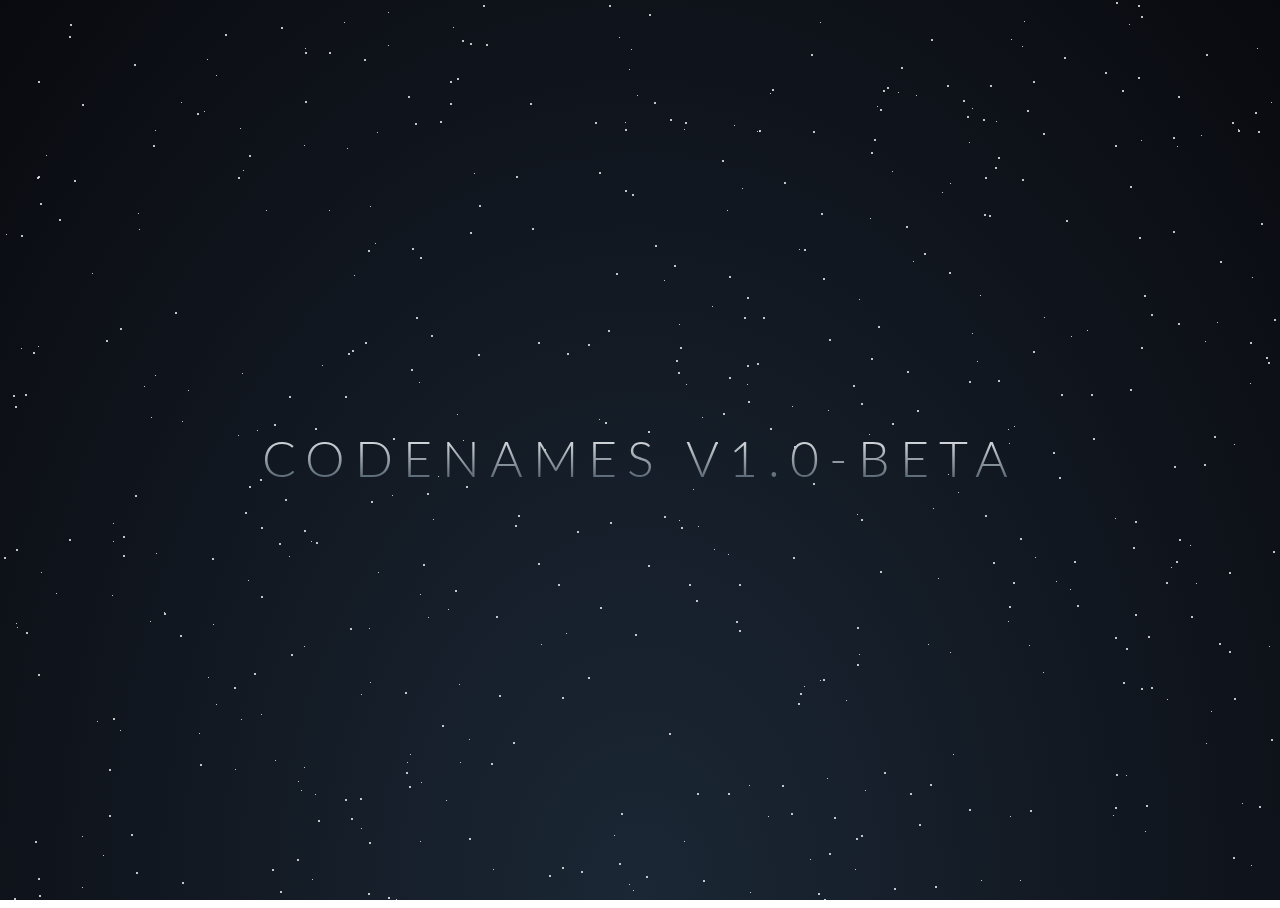
<file: src/main/resources/index.html>
<!DOCTYPE html>
<html lang="es" class="h-100 overflow-hidden">
    <head>
        <meta charset="utf-8" />
        <meta name="viewport" content="width=device-width, initial-scale=1, shrink-to-fit=no">
        <title>Codenames</title>

        <!-- Bootstrap CSS -->
        <link rel="stylesheet" href="https://stackpath.bootstrapcdn.com/bootstrap/4.5.0/css/bootstrap.min.css" integrity="sha384-9aIt2nRpC12Uk9gS9baDl411NQApFmC26EwAOH8WgZl5MYYxFfc+NcPb1dKGj7Sk" crossorigin="anonymous">
        <link rel="stylesheet" href="https://fonts.googleapis.com/css?family=Lato:300,400,700">
        <link rel="stylesheet" href="css/styles.css">

        <script src="js/socket.io/socket.io.js"></script>
        <script src="js/moment.min.js"></script>
        <!-- Optional JavaScript -->
        <!-- jQuery first, then Popper.js, then Bootstrap JS -->
        <script src="https://code.jquery.com/jquery-3.5.1.slim.min.js" integrity="sha384-DfXdz2htPH0lsSSs5nCTpuj/zy4C+OGpamoFVy38MVBnE+IbbVYUew+OrCXaRkfj" crossorigin="anonymous"></script>
        <script src="https://cdn.jsdelivr.net/npm/popper.js@1.16.0/dist/umd/popper.min.js" integrity="sha384-Q6E9RHvbIyZFJoft+2mJbHaEWldlvI9IOYy5n3zV9zzTtmI3UksdQRVvoxMfooAo" crossorigin="anonymous"></script>
        <script src="https://stackpath.bootstrapcdn.com/bootstrap/4.5.0/js/bootstrap.min.js" integrity="sha384-OgVRvuATP1z7JjHLkuOU7Xw704+h835Lr+6QL9UvYjZE3Ipu6Tp75j7Bh/kR0JKI" crossorigin="anonymous"></script>
    </head>
    <body>
    	<div class="page-bg"></div>

        <div class="animation-wrapper">
            <div class="particle particle-1"></div>
            <div class="particle particle-2"></div>
            <div class="particle particle-3"></div>
            <div class="particle particle-4"></div>
        </div>

        <div class="page-wrapper"> 
            <h4>CODENAMES V1.0-BETA</h4>
            <div id="main-carousel" class="carousel slide" style="display: none">
                <div class="carousel-inner">
                    <div class="carousel-item active">
                        <div class="card">
                            <div class="card-body">
                                <div class="form-group row">
                                    <label for="join-nickname" class="col-3 col-form-label col-form-label-sm">Apodo</label>
                                    <div class="col-3">
                                        <input id="join-nickname" type="text" class="form-control form-control-sm"/>
                                    </div>
                                    <label for="boardSize" class="col-3 col-form-label col-form-label-sm">Tamaño del tablero</label>
                                    <div class="col-3">
                                        <input id="boardSize" type="number" min="3" max="6" class="form-control form-control-sm" value="5"/>
                                    </div>
                                </div>
                                <div class="form-group row">
                                    <label for="turnDuration" class="col-3 col-form-label col-form-label-sm">Duración de cada turno</label>
                                    <div class="col-3">
                                        <input id="turnDuration" type="number" min="30" max="240" class="form-control form-control-sm" value="60"/>
                                    </div>
                                    <label for="wordsByTeam" class="col-3 col-form-label col-form-label-sm">Palabras por equipo</label>
                                    <div class="col-3">
                                        <input id="wordsByTeam" type="number" min="1" max="36" class="form-control form-control-sm" value="8"/>
                                    </div>
                                </div>
                                <div class="form-group row">
                                    <div class="col-6">
                                        <div class="form-group row">
                                            <label for="team-1-color" class="col-6 col-form-label col-form-label-sm">Equipo #1</label>
                                            <div class="col-6">
                                                <select id="team-1-color" class="form-control form-control-sm">
                                                    <option selected>Rojo</option>
                                                    <option>Azul</option>
                                                    <option>Verde</option>
                                                    <option>Amarillo</option>
                                                    <option>Cyan</option>
                                                </select>
                                            </div>
                                        </div>
                                        <div class="form-group row">
                                            <label for="team-2-color" class="col-6 col-form-label col-form-label-sm">Equipo #2</label>
                                            <div class="col-6">
                                                <select id="team-2-color" class="form-control form-control-sm">
                                                    <option>Rojo</option>
                                                    <option selected>Azul</option>
                                                    <option>Verde</option>
                                                    <option>Amarillo</option>
                                                    <option>Cyan</option>
                                                </select>
                                            </div>
                                        </div>
                                        <div class="form-group row">
                                            <label for="team-3-color" class="col-6 col-form-label col-form-label-sm">Equipo #3</label>
                                            <div class="col-6">
                                                <select id="team-3-color" class="form-control form-control-sm">
                                                    <option selected></option>
                                                    <option>Rojo</option>
                                                    <option>Azul</option>
                                                    <option>Verde</option>
                                                    <option>Amarillo</option>
                                                    <option>Cyan</option>
                                                </select>
                                            </div>
                                        </div>
                                        <div class="form-group row">
                                            <label for="team-4-color" class="col-6 col-form-label col-form-label-sm">Equipo #4</label>
                                            <div class="col-6">
                                                <select id="team-4-color" class="form-control form-control-sm">
                                                    <option selected></option>
                                                    <option>Rojo</option>
                                                    <option>Azul</option>
                                                    <option>Verde</option>
                                                    <option>Amarillo</option>
                                                    <option>Cyan</option>
                                                </select>
                                            </div>
                                        </div>
                                        <div class="form-group row">
                                            <label for="team-5-color" class="col-6 col-form-label col-form-label-sm">Equipo #5</label>
                                            <div class="col-6">
                                                <select id="team-5-color" class="form-control form-control-sm">
                                                    <option selected></option>
                                                    <option>Rojo</option>
                                                    <option>Azul</option>
                                                    <option>Verde</option>
                                                    <option>Amarillo</option>
                                                    <option>Cyan</option>
                                                </select>
                                            </div>
                                        </div>
                                    </div>

                                    <div class="col-6">
                                        <label for="words-packs">Packs de palabras para jugar</label>
                                        <select multiple class="form-control form-control-sm" id="words-packs"></select>
                                    </div>
                                </div>
                                <div class="form-group row"><div class="col-12 text-center text-danger" id="error-message"></div></div>
                                <div class="row">
                                    <div class="col-12 text-center">
                                        <button type="button" class="btn btn-sm btn-success" id="join-create" style="display: none" disabled>Crear partida</button>
                                        <button type="button" class="btn btn-sm btn-success" id="join-enter" style="display: none" disabled>Unirse a partida</button>
                                    </div>
                                </div>
                            </div>
                        </div>
                    </div>
                    <div class="carousel-item">
                        <div class="container-fluid">
                            <div class="row">
                                <div class="col-12 col-xl-4">
                                    <div class="bg-white rounded p-1">
                                        <h6 class="text-center">Jugadores</h6>
                                        <div id="teams-tables" class="row no-gutters"></div>
                                        <button class="btn btn-block btn-secondary" type="button" id="randomize-teams">Aleatorizar equipos</button>
                                    </div>
                                </div>
                                <div class="col-12 col-xl-8">
                                    <div class="row info-row">
                                        <div id="info" class="col-4">
                                            <span id="score-team-0" style="display:none"></span>
                                            <span id="score-team-1-sep" class="text-white" style="display:none">-</span>
                                            <span id="score-team-1" style="display:none"></span>
                                            <span id="score-team-2-sep" class="text-white" style="display:none">-</span>
                                            <span id="score-team-2" style="display:none"></span>
                                            <span id="score-team-3-sep" class="text-white" style="display:none">-</span>
                                            <span id="score-team-3" style="display:none"></span>
                                            <span id="score-team-4-sep" class="text-white" style="display:none">-</span>
                                            <span id="score-team-4" style="display:none"></span>
                                        </div>
                                        <div class="col-4 text-center"><span id="status"></span><span id="timer" class="text-white"></span></div>
                                        <div class="col-4 text-right"><button id="end-turn" type="button" class="btn btn-outline-light">Finalizar turno</button></div>
                                    </div>
                                    <div id="game-board"></div>
                                    <div class="row info-row">
                                        <div class="col">
                                            <div class="custom-control custom-switch custom-switch-lg">
                                                <input type="checkbox" class="custom-control-input" id="role-spymaster">
                                                <label class="custom-control-label text-white" for="role-spymaster">Spymaster</label>
                                            </div>
                                        </div>
                                        <div class="col text-right"><button id="new-game" type="button" class="btn btn-outline-light">Nueva partida</button></div>
                                    </div>
                                </div>
                            </div>
                        </div>
                    </div>
                </div>
            </div>
        </div>

        <script src="js/codenames.js"></script>
    </body>
</html>
</file>
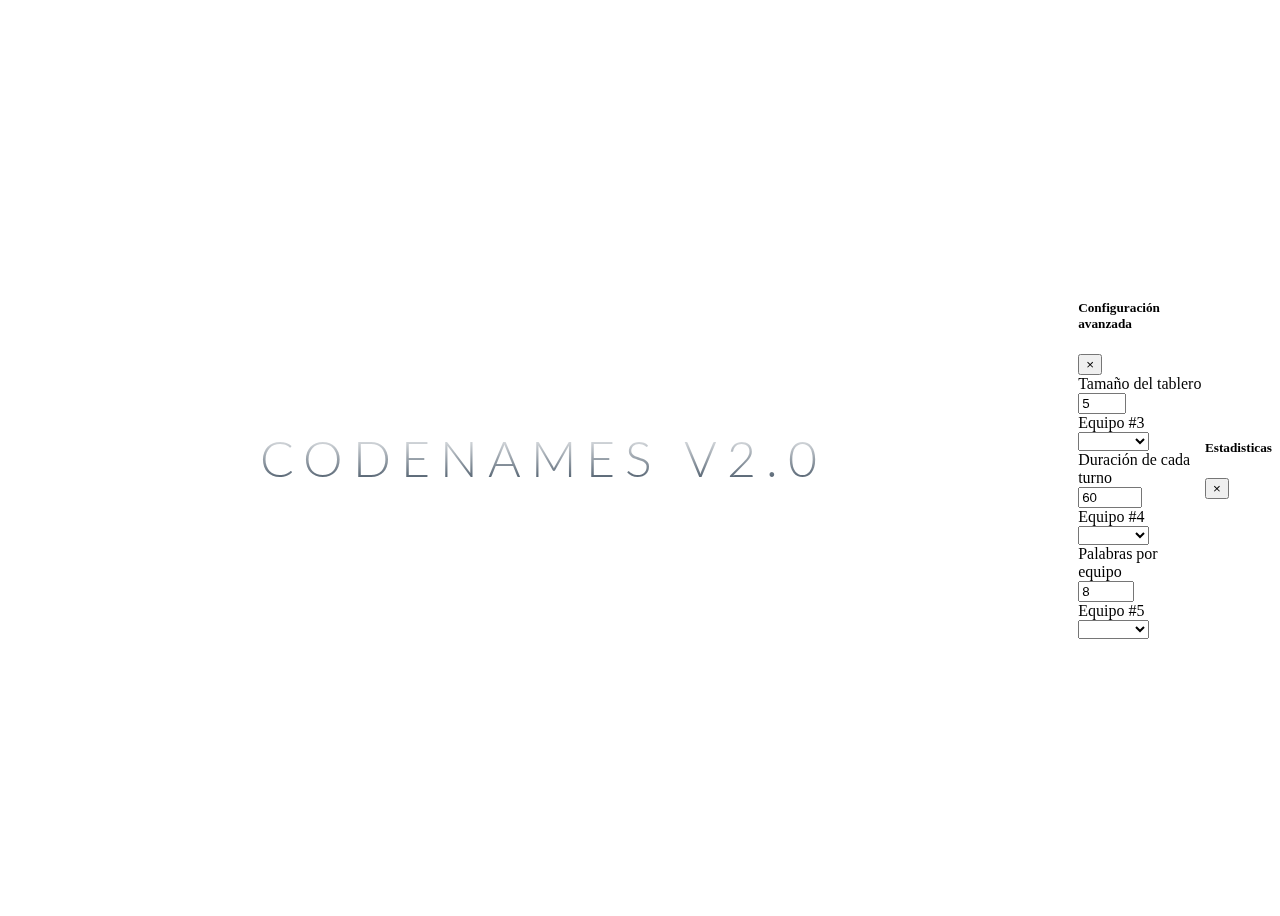
<file: src/main/webapp/codenames_harrypotter.html>
<!DOCTYPE html>
<html lang="es" class="h-100 overflow-hidden">
<head>
    <meta charset="UTF-8">
    <meta name="viewport" content="width=device-width, initial-scale=1, shrink-to-fit=no">
    <title>Codenames</title>

    <!-- Bootstrap CSS -->
    <link rel="stylesheet" href="https://stackpath.bootstrapcdn.com/bootstrap/4.5.0/css/bootstrap.min.css" integrity="sha384-9aIt2nRpC12Uk9gS9baDl411NQApFmC26EwAOH8WgZl5MYYxFfc+NcPb1dKGj7Sk" crossorigin="anonymous">
    <link rel="stylesheet" href="https://fonts.googleapis.com/css?family=Lato:300,400,700">
    <link rel="stylesheet" href="css/styles.css">
    <link rel="stylesheet" href="css/stickers.css">
    <link rel="stylesheet" href="css/youtubevideo.css">

    <script src="js/socket.io/socket.io.js"></script>
    <script src="js/moment.min.js"></script>
    <!-- Optional JavaScript -->
    <!-- jQuery first, then Popper.js, then Bootstrap JS -->
    <script src="https://code.jquery.com/jquery-3.5.1.min.js" integrity="sha256-9/aliU8dGd2tb6OSsuzixeV4y/faTqgFtohetphbbj0=" crossorigin="anonymous"></script>
    <script src="https://cdn.jsdelivr.net/npm/popper.js@1.16.0/dist/umd/popper.min.js" integrity="sha384-Q6E9RHvbIyZFJoft+2mJbHaEWldlvI9IOYy5n3zV9zzTtmI3UksdQRVvoxMfooAo" crossorigin="anonymous"></script>
    <script src="https://stackpath.bootstrapcdn.com/bootstrap/4.5.0/js/bootstrap.min.js" integrity="sha384-OgVRvuATP1z7JjHLkuOU7Xw704+h835Lr+6QL9UvYjZE3Ipu6Tp75j7Bh/kR0JKI" crossorigin="anonymous"></script>
</head>
<body>
    <div class="animation-wrapper"></div>
    <div class="banner">
        <iframe src="https://www.youtube.com/embed/jATVgJ_grys?controls=0&autoplay=1&mute=1&loop=1&start=60&playlist=jATVgJ_grys" id="backgroundVideo" width="1920" height="1080" frameborder="0" allow="accelerometer; autoplay; encrypted-media; gyroscope; picture-in-picture" allowfullscreen></iframe>
        <div class="custom-container">
            <div class="container-fluid page-wrapper">
                <h4>CODENAMES V2.0</h4>
                <div id="main-carousel" class="carousel slide" style="display:none">
                    <div class="carousel-inner">
                        <div class="carousel-item active">
                            <div class="card container">
                                <div class="card-body">
                                    <div class="form-group row">
                                        <label for="excel-name" class="col-12 col-md-2 col-form-label col-form-label-sm text-nowrap">Nombre en el excel</label>
                                        <div class="col-12 col-md-4">
                                            <input id="excel-name" type="text" class="form-control form-control-sm"/>
                                        </div>
                                        <label for="join-nickname" class="col-12 col-md-2 col-form-label col-form-label-sm text-nowrap">Apodo</label>
                                        <div class="col-12 col-md-4">
                                            <div class="input-group">
                                                <input id="join-nickname" type="text" class="form-control form-control-sm"/>
                                                <div class="input-group-append">
                                                    <button type="button" class="btn btn-sm btn-block btn-success" id="join-enter">Unirse a partida</button>
                                                </div>
                                            </div>
                                        </div>
                                    </div>
                                    <div class="form-group row d-none">
                                        <label for="team-1-color" class="col-12 col-md-2 col-form-label col-form-label-sm text-nowrap">Equipo #1</label>
                                        <div class="col-12 col-md-4"><select id="team-1-color" class="form-control form-control-sm"><option selected>Gryffindor</option></select></div>
                                        <label for="team-2-color" class="col-12 col-md-2 col-form-label col-form-label-sm text-nowrap">Equipo #2</label>
                                        <div class="col-12 col-md-4"><select id="team-2-color" class="form-control form-control-sm"><option selected>Slytherin</option></select></div>
                                    </div>
                                    <div class="form-group row" config-field>
                                        <div class="col-6">
                                            <label for="words-packs">Packs de palabras para jugar</label>
                                            <select multiple class="form-control form-control-sm" id="words-packs"></select>
                                        </div>
                                        <div class="col-6">
                                            <img src="images/Hogwarts-logo.png" class="img-fluid" alt="Hogwarts Logo"/>
                                        </div>
                                    </div>
                                    <div class="row">
                                        <div class="col-6" config-field>
                                            <button class="btn btn-sm btn-block btn-dark" type="button" data-toggle="modal" data-target="#dlgGameConfig">Configuración avanzada</button>
                                        </div>
                                        <div class="col-6">
                                            <button type="button" class="btn btn-sm btn-block btn-success" id="join-create" style="display: none" disabled>Crear partida</button>
                                        </div>
                                    </div>
                                    <div class="row"><div class="col-12 text-center text-danger mt-3" id="error-message" style="display:none"></div></div>
                                </div>
                            </div>
                        </div>
                        <div class="carousel-item">
                            <div class="container-fluid">
                                <div class="row">
                                    <div class="col-12 col-xl-4">
                                        <div class="row">
                                            <div class="col-5 col-xl-12 font-size-big mb-2-half">
                                                <div class="dropdown">
                                                    <button class="btn btn-outline-light dropdown-toggle" type="button" id="dropdownMenuButton" data-toggle="dropdown" aria-haspopup="true" aria-expanded="false">
                                                        Stickers
                                                    </button>
                                                    <div class="dropdown-menu" aria-labelledby="dropdownMenuButton">
                                                        <form class="px-4 py-2">
                                                            <input type="search" class="form-control" id="searchSticker" placeholder="Ingrese un texto relacionado al sticker">
                                                        </form>
                                                        <div id="menuItems"></div>
                                                        <div id="empty" class="dropdown-header">No se encontró ningun sticker</div>
                                                    </div>
                                                    <button id="leave-game" type="button" class="btn btn-outline-light">Salir</button>
                                                </div>
                                                <textarea readonly class="form-control mt-2" id="game-log" rows="3">Registro de la partida</textarea>
                                            </div>
                                            <div class="col-7 col-xl-12">
                                                <div class="bg-white rounded p-1">
                                                    <h6 class="text-center">Jugadores</h6>
                                                    <div id="teams-tables" class="row no-gutters"></div>
                                                    <button class="btn btn-block btn-secondary" type="button" id="randomize-teams">Aleatorizar equipos</button>
                                                </div>
                                            </div>
                                        </div>
                                    </div>
                                    <div class="col-12 col-xl-8">
                                        <div class="row font-size-big px-2-half">
                                            <div id="info" class="col-4">
                                                <span id="score-team-0" style="display:none"></span>
                                                <span id="score-team-1-sep" class="text-white" style="display:none">-</span>
                                                <span id="score-team-1" style="display:none"></span>
                                                <span id="score-team-2-sep" class="text-white" style="display:none">-</span>
                                                <span id="score-team-2" style="display:none"></span>
                                                <span id="score-team-3-sep" class="text-white" style="display:none">-</span>
                                                <span id="score-team-3" style="display:none"></span>
                                                <span id="score-team-4-sep" class="text-white" style="display:none">-</span>
                                                <span id="score-team-4" style="display:none"></span>
                                            </div>
                                            <div class="col-4 text-center"><span id="status"></span><span id="timer" class="text-white"></span></div>
                                            <div class="col-4 text-right"><button id="end-turn" type="button" class="btn btn-outline-light">Finalizar turno</button></div>
                                        </div>
                                        <div id="game-board"></div>
                                        <div class="row font-size-big px-2-half">
                                            <div class="col">
                                                <div class="custom-control custom-switch custom-switch-lg">
                                                    <input type="checkbox" class="custom-control-input" id="role-spymaster">
                                                    <label class="custom-control-label text-white" for="role-spymaster">Spymaster</label>
                                                </div>
                                            </div>
                                            <div class="col text-right">
                                                <button id="reqGameStatistics" type="button" class="btn btn-outline-light">Ver estadisticas</button>
                                                <button id="new-game" type="button" class="btn btn-outline-light">Nueva partida</button>
                                            </div>
                                        </div>
                                    </div>
                                </div>
                            </div>
                        </div>
                    </div>
                </div>
            </div>
        </div>
    </div>

    <div class="modal fade" id="dlgGameConfig" tabindex="-1" aria-labelledby="dlgGameConfigLabel" aria-hidden="true">
        <div class="modal-dialog modal-lg">
            <div class="modal-content">
                <div class="modal-header">
                    <h5 class="modal-title" id="dlgGameConfigLabel">Configuración avanzada</h5>
                    <button type="button" class="close" data-dismiss="modal" aria-label="Close">
                        <span aria-hidden="true">&times;</span>
                    </button>
                </div>
                <div class="modal-body">
                    <div class="form-group row">
                        <label for="boardSize" class="col-3 col-form-label col-form-label-sm text-nowrap">Tamaño del tablero</label>
                        <div class="col-3">
                            <input id="boardSize" type="number" min="3" max="6" class="form-control form-control-sm" value="5"/>
                        </div>
                        <label for="team-3-color" class="col-3 col-form-label col-form-label-sm text-nowrap">Equipo #3</label>
                        <div class="col-3">
                            <select id="team-3-color" class="form-control form-control-sm">
                                <option selected></option>
                                <option>Rojo</option>
                                <option>Azul</option>
                                <option>Verde</option>
                                <option>Amarillo</option>
                                <option>Cyan</option>
                            </select>
                        </div>
                    </div>
                    <div class="form-group row">
                        <label for="turnDuration" class="col-3 col-form-label col-form-label-sm text-nowrap">Duración de cada turno</label>
                        <div class="col-3">
                            <input id="turnDuration" type="number" min="30" max="240" class="form-control form-control-sm" value="60"/>
                        </div>
                        <label for="team-4-color" class="col-3 col-form-label col-form-label-sm text-nowrap">Equipo #4</label>
                        <div class="col-3">
                            <select id="team-4-color" class="form-control form-control-sm">
                                <option selected></option>
                                <option>Rojo</option>
                                <option>Azul</option>
                                <option>Verde</option>
                                <option>Amarillo</option>
                                <option>Cyan</option>
                            </select>
                        </div>
                    </div>

                    <div class="form-group row">
                        <label for="wordsByTeam" class="col-3 col-form-label col-form-label-sm text-nowrap">Palabras por equipo</label>
                        <div class="col-3">
                            <input id="wordsByTeam" type="number" min="1" max="36" class="form-control form-control-sm" value="8"/>
                        </div>
                        <label for="team-5-color" class="col-3 col-form-label col-form-label-sm text-nowrap">Equipo #5</label>
                        <div class="col-3">
                            <select id="team-5-color" class="form-control form-control-sm">
                                <option selected></option>
                                <option>Rojo</option>
                                <option>Azul</option>
                                <option>Verde</option>
                                <option>Amarillo</option>
                                <option>Cyan</option>
                            </select>
                        </div>
                    </div>
                </div>
            </div>
        </div>
    </div>

    <div class="modal fade" id="dlgGameStatistics" tabindex="-1" aria-labelledby="dlgGameStatisticsLabel" aria-hidden="true">
        <div class="modal-dialog modal-lg">
            <div class="modal-content">
                <div class="modal-header">
                    <h5 class="modal-title" id="dlgGameStatisticsLabel">Estadisticas</h5>
                    <button type="button" class="close" data-dismiss="modal" aria-label="Close">
                        <span aria-hidden="true">&times;</span>
                    </button>
                </div>
                <div class="modal-body"></div>
            </div>
        </div>
    </div>

    <script src="js/codenames.hp.js"></script>
</body>
</html>
</file>
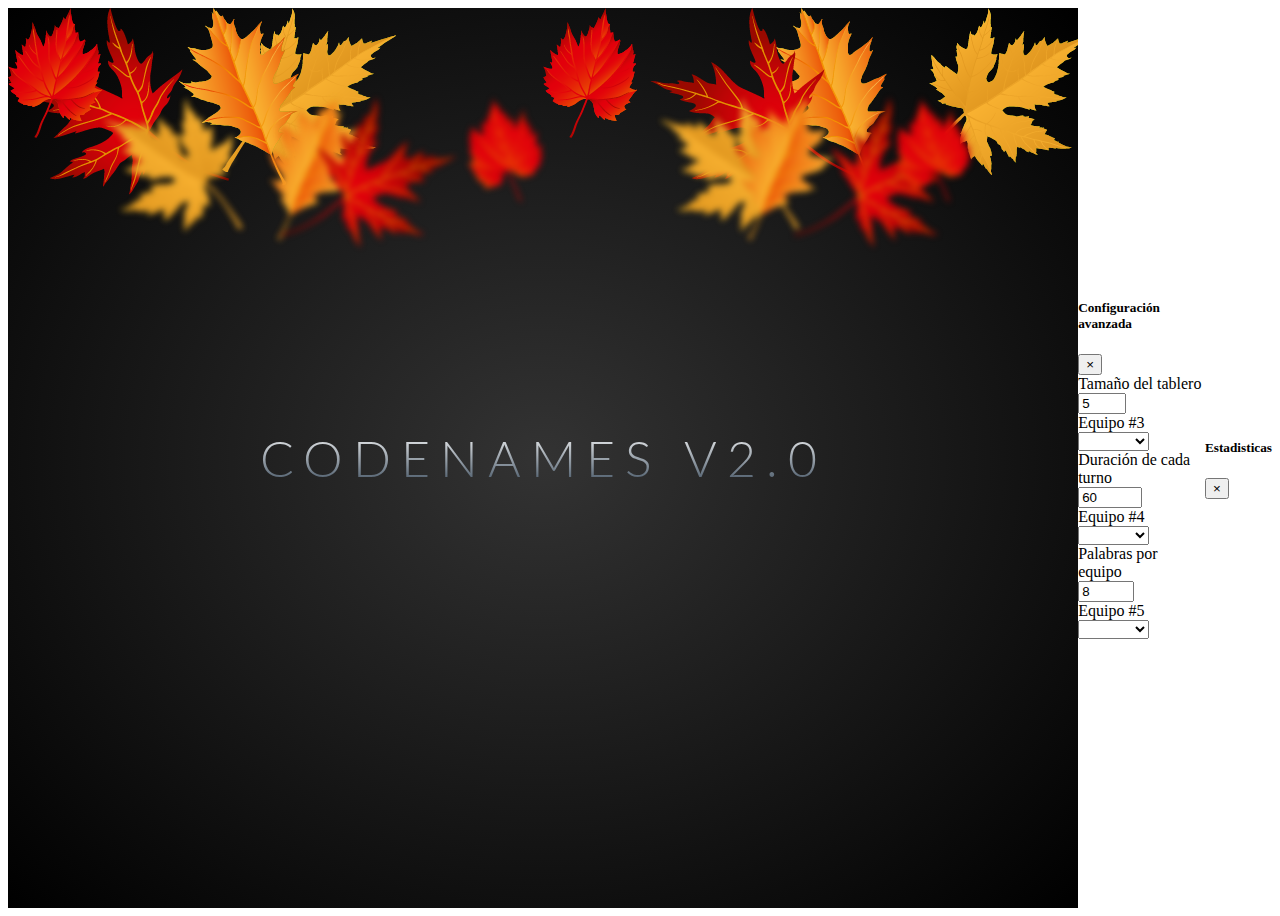
<file: src/main/webapp/codenames_leaves.html>
<!DOCTYPE html>
<html lang="es" class="h-100 overflow-hidden">
<head>
    <meta charset="UTF-8">
    <meta name="viewport" content="width=device-width, initial-scale=1, shrink-to-fit=no">
    <title>Codenames</title>

    <!-- Bootstrap CSS -->
    <link rel="stylesheet" href="https://stackpath.bootstrapcdn.com/bootstrap/4.5.0/css/bootstrap.min.css" integrity="sha384-9aIt2nRpC12Uk9gS9baDl411NQApFmC26EwAOH8WgZl5MYYxFfc+NcPb1dKGj7Sk" crossorigin="anonymous">
    <link rel="stylesheet" href="https://fonts.googleapis.com/css?family=Lato:300,400,700">
    <link rel="stylesheet" href="css/styles.css">
    <link rel="stylesheet" href="css/stickers.css">
    <link rel="stylesheet" href="css/leaves.css">

    <script src="js/socket.io/socket.io.js"></script>
    <script src="js/moment.min.js"></script>
    <!-- Optional JavaScript -->
    <!-- jQuery first, then Popper.js, then Bootstrap JS -->
    <script src="https://code.jquery.com/jquery-3.5.1.min.js" integrity="sha256-9/aliU8dGd2tb6OSsuzixeV4y/faTqgFtohetphbbj0=" crossorigin="anonymous"></script>
    <script src="https://cdn.jsdelivr.net/npm/popper.js@1.16.0/dist/umd/popper.min.js" integrity="sha384-Q6E9RHvbIyZFJoft+2mJbHaEWldlvI9IOYy5n3zV9zzTtmI3UksdQRVvoxMfooAo" crossorigin="anonymous"></script>
    <script src="https://stackpath.bootstrapcdn.com/bootstrap/4.5.0/js/bootstrap.min.js" integrity="sha384-OgVRvuATP1z7JjHLkuOU7Xw704+h835Lr+6QL9UvYjZE3Ipu6Tp75j7Bh/kR0JKI" crossorigin="anonymous"></script>
</head>
<body>
    <div class="animation-wrapper"></div>
    <section>
        <div class="set">
            <div><img src="images/leaves1.png"></div>
            <div><img src="images/leaves2.png"></div>
            <div><img src="images/leaves3.png"></div>
            <div><img src="images/leaves4.png"></div>
            <div><img src="images/leaves1.png"></div>
            <div><img src="images/leaves2.png"></div>
            <div><img src="images/leaves3.png"></div>
            <div><img src="images/leaves4.png"></div>
        </div>
        <div class="set set2">
            <div><img src="images/leaves1.png"></div>
            <div><img src="images/leaves2.png"></div>
            <div><img src="images/leaves3.png"></div>
            <div><img src="images/leaves4.png"></div>
            <div><img src="images/leaves1.png"></div>
            <div><img src="images/leaves2.png"></div>
            <div><img src="images/leaves3.png"></div>
            <div><img src="images/leaves4.png"></div>
        </div>
        <div class="set set3">
            <div><img src="images/leaves1.png"></div>
            <div><img src="images/leaves2.png"></div>
            <div><img src="images/leaves3.png"></div>
            <div><img src="images/leaves4.png"></div>
            <div><img src="images/leaves1.png"></div>
            <div><img src="images/leaves2.png"></div>
            <div><img src="images/leaves3.png"></div>
            <div><img src="images/leaves4.png"></div>
        </div>
        <div class="container-fluid page-wrapper">
            <h4>CODENAMES V2.0</h4>
            <div id="main-carousel" class="carousel slide" style="display:none">
                <div class="carousel-inner">
                    <div class="carousel-item active">
                        <div class="card container">
                            <div class="card-body">
                                <div class="form-group row">
                                    <label for="excel-name" class="col-12 col-md-2 col-form-label col-form-label-sm text-nowrap">Nombre en el excel</label>
                                    <div class="col-12 col-md-4">
                                        <input id="excel-name" type="text" class="form-control form-control-sm"/>
                                    </div>
                                    <label for="join-nickname" class="col-12 col-md-2 col-form-label col-form-label-sm text-nowrap">Apodo</label>
                                    <div class="col-12 col-md-4">
                                        <div class="input-group">
                                            <input id="join-nickname" type="text" class="form-control form-control-sm"/>
                                            <div class="input-group-append">
                                                <button type="button" class="btn btn-sm btn-block btn-success" id="join-enter">Unirse a partida</button>
                                            </div>
                                        </div>
                                    </div>
                                </div>
                                <div class="form-group row" config-field>
                                    <label for="team-1-color" class="col-12 col-md-2 col-form-label col-form-label-sm text-nowrap">Equipo #1</label>
                                    <div class="col-12 col-md-4">
                                        <select id="team-1-color" class="form-control form-control-sm">
                                            <option selected>Rojo</option>
                                            <option>Azul</option>
                                            <option>Verde</option>
                                            <option>Amarillo</option>
                                            <option>Cyan</option>
                                        </select>
                                    </div>
                                    <label for="team-2-color" class="col-12 col-md-2 col-form-label col-form-label-sm text-nowrap">Equipo #2</label>
                                    <div class="col-12 col-md-4">
                                        <select id="team-2-color" class="form-control form-control-sm">
                                            <option>Rojo</option>
                                            <option selected>Azul</option>
                                            <option>Verde</option>
                                            <option>Amarillo</option>
                                            <option>Cyan</option>
                                        </select>
                                    </div>
                                </div>
                                <div class="form-group row" config-field>
                                    <div class="col-12">
                                        <label for="words-packs">Packs de palabras para jugar</label>
                                        <select multiple class="form-control form-control-sm" id="words-packs"></select>
                                    </div>
                                </div>
                                <div class="row">
                                    <div class="col-6" config-field>
                                        <button class="btn btn-sm btn-block btn-dark" type="button" data-toggle="modal" data-target="#dlgGameConfig">Configuración avanzada</button>
                                    </div>
                                    <div class="col-6">
                                        <button type="button" class="btn btn-sm btn-block btn-success" id="join-create" style="display: none" disabled>Crear partida</button>
                                    </div>
                                </div>
                                <div class="row"><div class="col-12 text-center text-danger mt-3" id="error-message" style="display:none"></div></div>
                            </div>
                        </div>
                    </div>
                    <div class="carousel-item">
                        <div class="container-fluid">
                            <div class="row">
                                <div class="col-12 col-xl-4">
                                    <div class="row">
                                        <div class="col-5 col-xl-12 font-size-big mb-2-half">
                                            <div class="dropdown">
                                                <button class="btn btn-outline-light dropdown-toggle" type="button" id="dropdownMenuButton" data-toggle="dropdown" aria-haspopup="true" aria-expanded="false">
                                                    Stickers
                                                </button>
                                                <div class="dropdown-menu" aria-labelledby="dropdownMenuButton">
                                                    <form class="px-4 py-2">
                                                        <input type="search" class="form-control" id="searchSticker" placeholder="Ingrese un texto relacionado al sticker">
                                                    </form>
                                                    <div id="menuItems"></div>
                                                    <div id="empty" class="dropdown-header">No se encontró ningun sticker</div>
                                                </div>
                                                <button id="leave-game" type="button" class="btn btn-outline-light">Salir</button>
                                            </div>
                                            <textarea readonly class="form-control mt-2" id="game-log" rows="3">Registro de la partida</textarea>
                                        </div>
                                        <div class="col-7 col-xl-12">
                                            <div class="bg-white rounded p-1">
                                                <h6 class="text-center">Jugadores</h6>
                                                <div id="teams-tables" class="row no-gutters"></div>
                                                <button class="btn btn-block btn-secondary" type="button" id="randomize-teams">Aleatorizar equipos</button>
                                            </div>
                                        </div>
                                    </div>
                                </div>
                                <div class="col-12 col-xl-8">
                                    <div class="row font-size-big px-2-half">
                                        <div id="info" class="col-4">
                                            <span id="score-team-0" style="display:none"></span>
                                            <span id="score-team-1-sep" class="text-white" style="display:none">-</span>
                                            <span id="score-team-1" style="display:none"></span>
                                            <span id="score-team-2-sep" class="text-white" style="display:none">-</span>
                                            <span id="score-team-2" style="display:none"></span>
                                            <span id="score-team-3-sep" class="text-white" style="display:none">-</span>
                                            <span id="score-team-3" style="display:none"></span>
                                            <span id="score-team-4-sep" class="text-white" style="display:none">-</span>
                                            <span id="score-team-4" style="display:none"></span>
                                        </div>
                                        <div class="col-4 text-center"><span id="status"></span><span id="timer" class="text-white"></span></div>
                                        <div class="col-4 text-right"><button id="end-turn" type="button" class="btn btn-outline-light">Finalizar turno</button></div>
                                    </div>
                                    <div id="game-board"></div>
                                    <div class="row font-size-big px-2-half">
                                        <div class="col">
                                            <div class="custom-control custom-switch custom-switch-lg">
                                                <input type="checkbox" class="custom-control-input" id="role-spymaster">
                                                <label class="custom-control-label text-white" for="role-spymaster">Spymaster</label>
                                            </div>
                                        </div>
                                        <div class="col text-right">
                                            <button id="reqGameStatistics" type="button" class="btn btn-outline-light">Ver estadisticas</button>
                                            <button id="new-game" type="button" class="btn btn-outline-light">Nueva partida</button>
                                        </div>
                                    </div>
                                </div>
                            </div>
                        </div>
                    </div>
                </div>
            </div>
        </div>
    </section>

    <div class="modal fade" id="dlgGameConfig" tabindex="-1" aria-labelledby="dlgGameConfigLabel" aria-hidden="true">
        <div class="modal-dialog modal-lg">
            <div class="modal-content">
                <div class="modal-header">
                    <h5 class="modal-title" id="dlgGameConfigLabel">Configuración avanzada</h5>
                    <button type="button" class="close" data-dismiss="modal" aria-label="Close">
                        <span aria-hidden="true">&times;</span>
                    </button>
                </div>
                <div class="modal-body">
                    <div class="form-group row">
                        <label for="boardSize" class="col-3 col-form-label col-form-label-sm text-nowrap">Tamaño del tablero</label>
                        <div class="col-3">
                            <input id="boardSize" type="number" min="3" max="6" class="form-control form-control-sm" value="5"/>
                        </div>
                        <label for="team-3-color" class="col-3 col-form-label col-form-label-sm text-nowrap">Equipo #3</label>
                        <div class="col-3">
                            <select id="team-3-color" class="form-control form-control-sm">
                                <option selected></option>
                                <option>Rojo</option>
                                <option>Azul</option>
                                <option>Verde</option>
                                <option>Amarillo</option>
                                <option>Cyan</option>
                            </select>
                        </div>
                    </div>
                    <div class="form-group row">
                        <label for="turnDuration" class="col-3 col-form-label col-form-label-sm text-nowrap">Duración de cada turno</label>
                        <div class="col-3">
                            <input id="turnDuration" type="number" min="30" max="240" class="form-control form-control-sm" value="60"/>
                        </div>
                        <label for="team-4-color" class="col-3 col-form-label col-form-label-sm text-nowrap">Equipo #4</label>
                        <div class="col-3">
                            <select id="team-4-color" class="form-control form-control-sm">
                                <option selected></option>
                                <option>Rojo</option>
                                <option>Azul</option>
                                <option>Verde</option>
                                <option>Amarillo</option>
                                <option>Cyan</option>
                            </select>
                        </div>
                    </div>

                    <div class="form-group row">
                        <label for="wordsByTeam" class="col-3 col-form-label col-form-label-sm text-nowrap">Palabras por equipo</label>
                        <div class="col-3">
                            <input id="wordsByTeam" type="number" min="1" max="36" class="form-control form-control-sm" value="8"/>
                        </div>
                        <label for="team-5-color" class="col-3 col-form-label col-form-label-sm text-nowrap">Equipo #5</label>
                        <div class="col-3">
                            <select id="team-5-color" class="form-control form-control-sm">
                                <option selected></option>
                                <option>Rojo</option>
                                <option>Azul</option>
                                <option>Verde</option>
                                <option>Amarillo</option>
                                <option>Cyan</option>
                            </select>
                        </div>
                    </div>
                </div>
            </div>
        </div>
    </div>

    <div class="modal fade" id="dlgGameStatistics" tabindex="-1" aria-labelledby="dlgGameStatisticsLabel" aria-hidden="true">
        <div class="modal-dialog modal-lg">
            <div class="modal-content">
                <div class="modal-header">
                    <h5 class="modal-title" id="dlgGameStatisticsLabel">Estadisticas</h5>
                    <button type="button" class="close" data-dismiss="modal" aria-label="Close">
                        <span aria-hidden="true">&times;</span>
                    </button>
                </div>
                <div class="modal-body"></div>
            </div>
        </div>
    </div>

    <script src="js/codenames.js"></script>
</body>
</html>
</file>
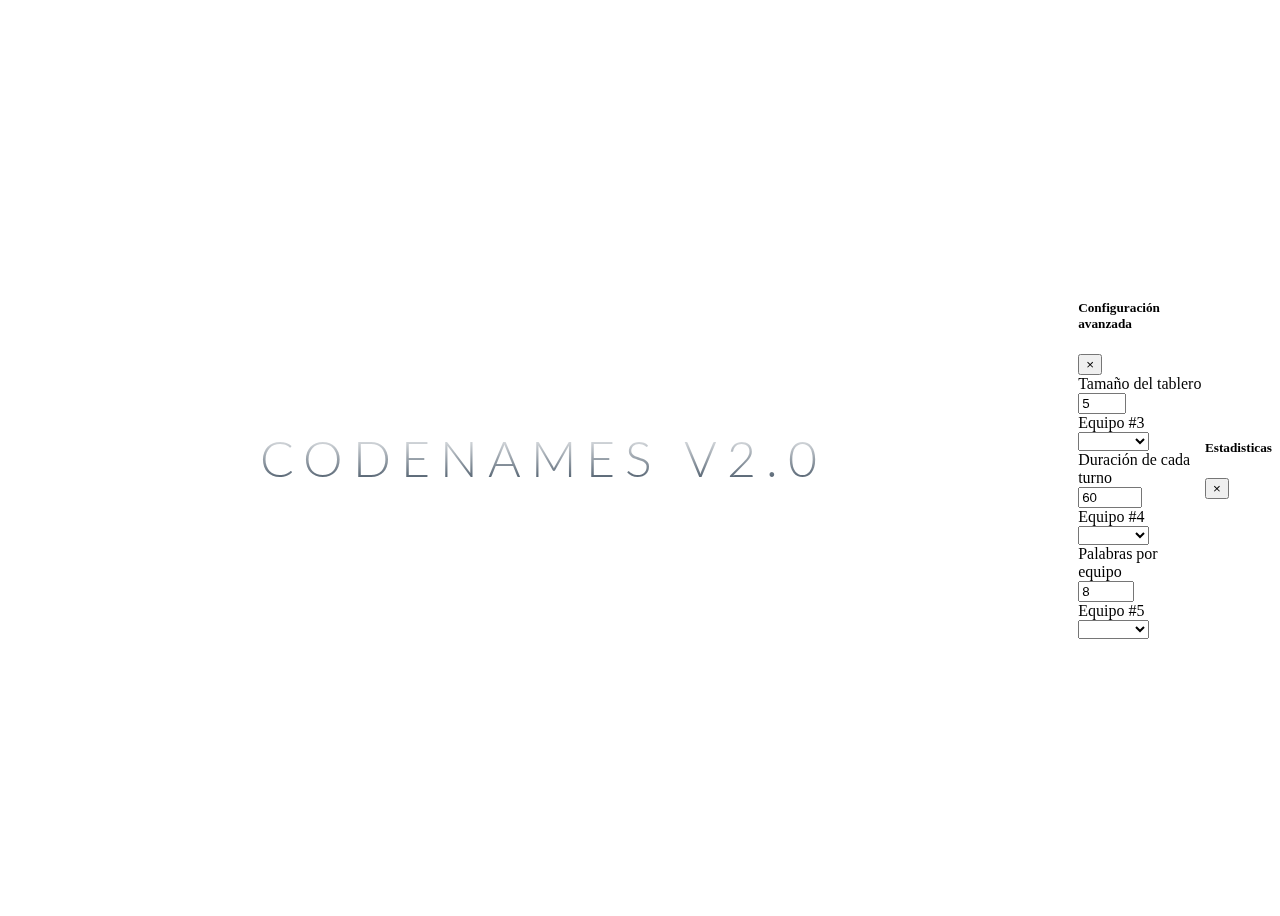
<file: src/main/webapp/codenames_miyadidovscobrakai.html>
<!DOCTYPE html>
<html lang="es" class="h-100 overflow-hidden">
<head>
    <meta charset="UTF-8">
    <meta name="viewport" content="width=device-width, initial-scale=1, shrink-to-fit=no">
    <title>Codenames</title>

    <!-- Bootstrap CSS -->
    <link rel="stylesheet" href="https://stackpath.bootstrapcdn.com/bootstrap/4.5.0/css/bootstrap.min.css" integrity="sha384-9aIt2nRpC12Uk9gS9baDl411NQApFmC26EwAOH8WgZl5MYYxFfc+NcPb1dKGj7Sk" crossorigin="anonymous">
    <link rel="stylesheet" href="https://fonts.googleapis.com/css?family=Lato:300,400,700">
    <link rel="stylesheet" href="css/styles.css">
    <link rel="stylesheet" href="css/stickers.css">
    <link rel="stylesheet" href="css/youtubevideo.css">

    <script src="js/socket.io/socket.io.js"></script>
    <script src="js/moment.min.js"></script>
    <!-- Optional JavaScript -->
    <!-- jQuery first, then Popper.js, then Bootstrap JS -->
    <script src="https://code.jquery.com/jquery-3.5.1.min.js" integrity="sha256-9/aliU8dGd2tb6OSsuzixeV4y/faTqgFtohetphbbj0=" crossorigin="anonymous"></script>
    <script src="https://cdn.jsdelivr.net/npm/popper.js@1.16.0/dist/umd/popper.min.js" integrity="sha384-Q6E9RHvbIyZFJoft+2mJbHaEWldlvI9IOYy5n3zV9zzTtmI3UksdQRVvoxMfooAo" crossorigin="anonymous"></script>
    <script src="https://stackpath.bootstrapcdn.com/bootstrap/4.5.0/js/bootstrap.min.js" integrity="sha384-OgVRvuATP1z7JjHLkuOU7Xw704+h835Lr+6QL9UvYjZE3Ipu6Tp75j7Bh/kR0JKI" crossorigin="anonymous"></script>
</head>
<body>
    <div class="animation-wrapper"></div>
    <div class="banner">
        <iframe src="https://www.youtube.com/embed/u9CoeHSChuQ?controls=0&autoplay=1&mute=1&loop=1&playlist=u9CoeHSChuQ" id="backgroundVideo" width="1920" height="1080" frameborder="0" allow="accelerometer; autoplay; encrypted-media; gyroscope; picture-in-picture" allowfullscreen></iframe>
        <div class="custom-container">
            <div class="container-fluid page-wrapper">
                <h4>CODENAMES V2.0</h4>
                <div id="main-carousel" class="carousel slide" style="display:none">
                    <div class="carousel-inner">
                        <div class="carousel-item active">
                            <div class="card container">
                                <div class="card-body">
                                    <div class="form-group row">
                                        <label for="excel-name" class="col-12 col-md-2 col-form-label col-form-label-sm text-nowrap">Nombre en el excel</label>
                                        <div class="col-12 col-md-4">
                                            <input id="excel-name" type="text" class="form-control form-control-sm"/>
                                        </div>
                                        <label for="join-nickname" class="col-12 col-md-2 col-form-label col-form-label-sm text-nowrap">Apodo</label>
                                        <div class="col-12 col-md-4">
                                            <div class="input-group">
                                                <input id="join-nickname" type="text" class="form-control form-control-sm"/>
                                                <div class="input-group-append">
                                                    <button type="button" class="btn btn-sm btn-block btn-success" id="join-enter">Unirse a partida</button>
                                                </div>
                                            </div>
                                        </div>
                                    </div>
                                    <div class="form-group row d-none" config-field>
                                        <label for="team-1-color" class="col-12 col-md-2 col-form-label col-form-label-sm text-nowrap">Equipo #1</label>
                                        <div class="col-12 col-md-4"><select id="team-1-color" class="form-control form-control-sm"><option selected>Miyagi-do</option></select></div>
                                        <label for="team-2-color" class="col-12 col-md-2 col-form-label col-form-label-sm text-nowrap">Equipo #2</label>
                                        <div class="col-12 col-md-4"><select id="team-2-color" class="form-control form-control-sm"><option selected>Cobra-Kai</option></select></div>
                                    </div>
                                    <div class="form-group row" config-field>
                                        <div class="col-12">
                                            <label for="words-packs">Packs de palabras para jugar</label>
                                            <select multiple class="form-control form-control-sm" id="words-packs"></select>
                                        </div>
                                    </div>
                                    <div class="row">
                                        <div class="col-6" config-field>
                                            <button class="btn btn-sm btn-block btn-dark" type="button" data-toggle="modal" data-target="#dlgGameConfig">Configuración avanzada</button>
                                        </div>
                                        <div class="col-6">
                                            <button type="button" class="btn btn-sm btn-block btn-success" id="join-create" style="display: none" disabled>Crear partida</button>
                                        </div>
                                    </div>
                                    <div class="row"><div class="col-12 text-center text-danger mt-3" id="error-message" style="display:none"></div></div>
                                </div>
                            </div>
                        </div>
                        <div class="carousel-item">
                            <div class="container-fluid">
                                <div class="row">
                                    <div class="col-12 col-xl-4">
                                        <div class="row">
                                            <div class="col-5 col-xl-12 font-size-big mb-2-half">
                                                <div class="dropdown">
                                                    <button class="btn btn-outline-light dropdown-toggle" type="button" id="dropdownMenuButton" data-toggle="dropdown" aria-haspopup="true" aria-expanded="false">
                                                        Stickers
                                                    </button>
                                                    <div class="dropdown-menu" aria-labelledby="dropdownMenuButton">
                                                        <form class="px-4 py-2">
                                                            <input type="search" class="form-control" id="searchSticker" placeholder="Ingrese un texto relacionado al sticker">
                                                        </form>
                                                        <div id="menuItems"></div>
                                                        <div id="empty" class="dropdown-header">No se encontró ningun sticker</div>
                                                    </div>
                                                    <button id="leave-game" type="button" class="btn btn-outline-light">Salir</button>
                                                </div>
                                                <textarea readonly class="form-control mt-2" id="game-log" rows="3">Registro de la partida</textarea>
                                            </div>
                                            <div class="col-7 col-xl-12">
                                                <div class="bg-white rounded p-1">
                                                    <h6 class="text-center">Jugadores</h6>
                                                    <div id="teams-tables" class="row no-gutters"></div>
                                                    <button class="btn btn-block btn-secondary" type="button" id="randomize-teams">Aleatorizar equipos</button>
                                                </div>
                                            </div>
                                        </div>
                                    </div>
                                    <div class="col-12 col-xl-8">
                                        <div class="row font-size-big px-2-half">
                                            <div id="info" class="col-4">
                                                <span id="score-team-0" style="display:none"></span>
                                                <span id="score-team-1-sep" class="text-white" style="display:none">-</span>
                                                <span id="score-team-1" style="display:none"></span>
                                                <span id="score-team-2-sep" class="text-white" style="display:none">-</span>
                                                <span id="score-team-2" style="display:none"></span>
                                                <span id="score-team-3-sep" class="text-white" style="display:none">-</span>
                                                <span id="score-team-3" style="display:none"></span>
                                                <span id="score-team-4-sep" class="text-white" style="display:none">-</span>
                                                <span id="score-team-4" style="display:none"></span>
                                            </div>
                                            <div class="col-4 text-center"><span id="status"></span><span id="timer" class="text-white"></span></div>
                                            <div class="col-4 text-right"><button id="end-turn" type="button" class="btn btn-outline-light">Finalizar turno</button></div>
                                        </div>
                                        <div id="game-board"></div>
                                        <div class="row font-size-big px-2-half">
                                            <div class="col">
                                                <div class="custom-control custom-switch custom-switch-lg">
                                                    <input type="checkbox" class="custom-control-input" id="role-spymaster">
                                                    <label class="custom-control-label text-white" for="role-spymaster">Spymaster</label>
                                                </div>
                                            </div>
                                            <div class="col text-right">
                                                <button id="reqGameStatistics" type="button" class="btn btn-outline-light">Ver estadisticas</button>
                                                <button id="new-game" type="button" class="btn btn-outline-light">Nueva partida</button>
                                            </div>
                                        </div>
                                    </div>
                                </div>
                            </div>
                        </div>
                    </div>
                </div>
            </div>
        </div>
    </div>

    <div class="modal fade" id="dlgGameConfig" tabindex="-1" aria-labelledby="dlgGameConfigLabel" aria-hidden="true">
        <div class="modal-dialog modal-lg">
            <div class="modal-content">
                <div class="modal-header">
                    <h5 class="modal-title" id="dlgGameConfigLabel">Configuración avanzada</h5>
                    <button type="button" class="close" data-dismiss="modal" aria-label="Close">
                        <span aria-hidden="true">&times;</span>
                    </button>
                </div>
                <div class="modal-body">
                    <div class="form-group row">
                        <label for="boardSize" class="col-3 col-form-label col-form-label-sm text-nowrap">Tamaño del tablero</label>
                        <div class="col-3">
                            <input id="boardSize" type="number" min="3" max="6" class="form-control form-control-sm" value="5"/>
                        </div>
                        <label for="team-3-color" class="col-3 col-form-label col-form-label-sm text-nowrap">Equipo #3</label>
                        <div class="col-3">
                            <select id="team-3-color" class="form-control form-control-sm">
                                <option selected></option>
                                <option>Rojo</option>
                                <option>Azul</option>
                                <option>Verde</option>
                                <option>Amarillo</option>
                                <option>Cyan</option>
                            </select>
                        </div>
                    </div>
                    <div class="form-group row">
                        <label for="turnDuration" class="col-3 col-form-label col-form-label-sm text-nowrap">Duración de cada turno</label>
                        <div class="col-3">
                            <input id="turnDuration" type="number" min="30" max="240" class="form-control form-control-sm" value="60"/>
                        </div>
                        <label for="team-4-color" class="col-3 col-form-label col-form-label-sm text-nowrap">Equipo #4</label>
                        <div class="col-3">
                            <select id="team-4-color" class="form-control form-control-sm">
                                <option selected></option>
                                <option>Rojo</option>
                                <option>Azul</option>
                                <option>Verde</option>
                                <option>Amarillo</option>
                                <option>Cyan</option>
                            </select>
                        </div>
                    </div>

                    <div class="form-group row">
                        <label for="wordsByTeam" class="col-3 col-form-label col-form-label-sm text-nowrap">Palabras por equipo</label>
                        <div class="col-3">
                            <input id="wordsByTeam" type="number" min="1" max="36" class="form-control form-control-sm" value="8"/>
                        </div>
                        <label for="team-5-color" class="col-3 col-form-label col-form-label-sm text-nowrap">Equipo #5</label>
                        <div class="col-3">
                            <select id="team-5-color" class="form-control form-control-sm">
                                <option selected></option>
                                <option>Rojo</option>
                                <option>Azul</option>
                                <option>Verde</option>
                                <option>Amarillo</option>
                                <option>Cyan</option>
                            </select>
                        </div>
                    </div>
                </div>
            </div>
        </div>
    </div>

    <div class="modal fade" id="dlgGameStatistics" tabindex="-1" aria-labelledby="dlgGameStatisticsLabel" aria-hidden="true">
        <div class="modal-dialog modal-lg">
            <div class="modal-content">
                <div class="modal-header">
                    <h5 class="modal-title" id="dlgGameStatisticsLabel">Estadisticas</h5>
                    <button type="button" class="close" data-dismiss="modal" aria-label="Close">
                        <span aria-hidden="true">&times;</span>
                    </button>
                </div>
                <div class="modal-body"></div>
            </div>
        </div>
    </div>

    <script src="js/codenames.hp.js"></script>
</body>
</html>
</file>
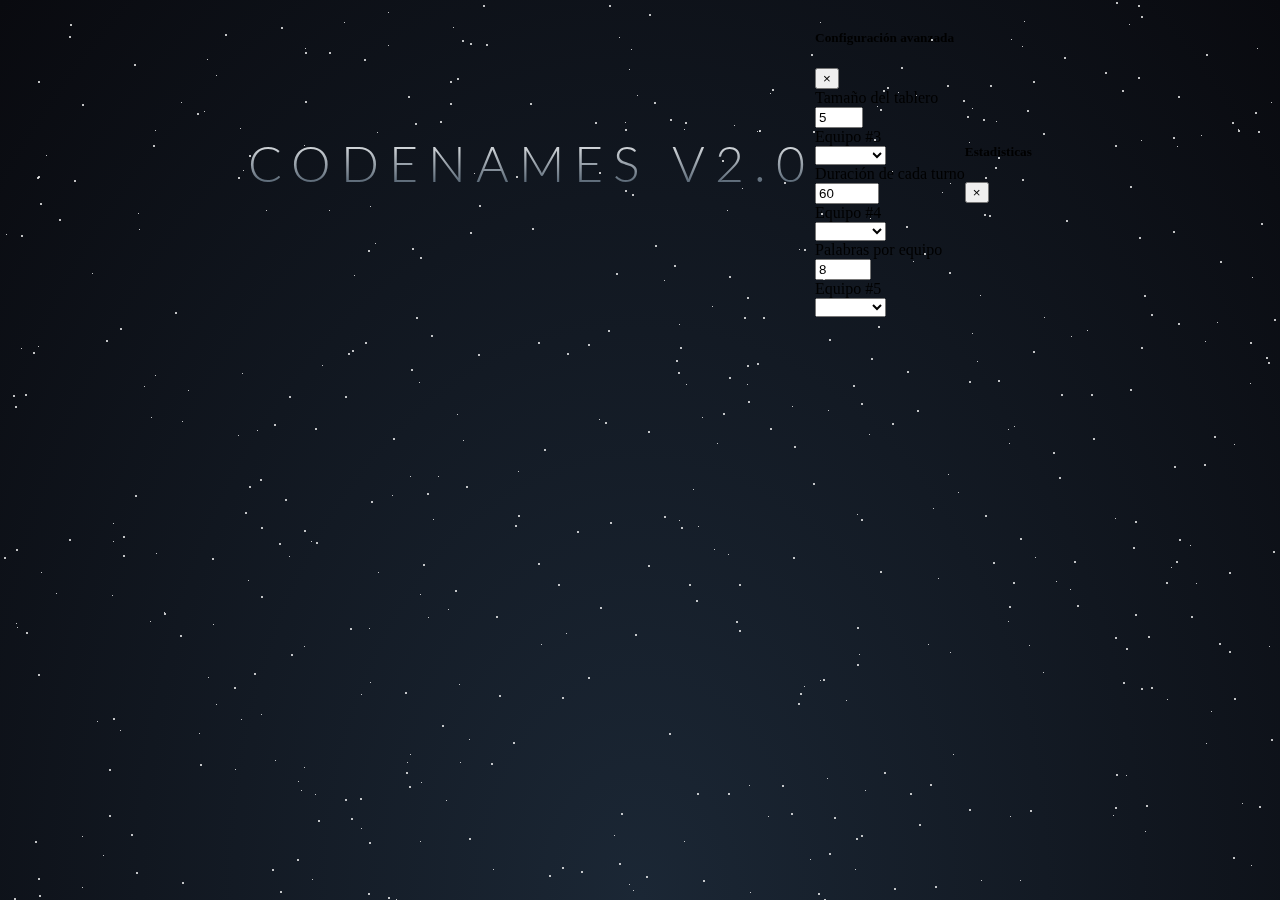
<file: src/main/webapp/codenames_stars.html>
<!DOCTYPE html>
<html lang="es" class="h-100">
    <head>
        <meta charset="utf-8" />
        <meta name="viewport" content="width=device-width, initial-scale=1, shrink-to-fit=no">
        <title>Codenames</title>

        <!-- Bootstrap CSS -->
        <link rel="stylesheet" href="https://stackpath.bootstrapcdn.com/bootstrap/4.5.0/css/bootstrap.min.css" integrity="sha384-9aIt2nRpC12Uk9gS9baDl411NQApFmC26EwAOH8WgZl5MYYxFfc+NcPb1dKGj7Sk" crossorigin="anonymous">
        <link rel="stylesheet" href="https://fonts.googleapis.com/css?family=Lato:300,400,700">
        <link rel="stylesheet" href="css/styles.css">
        <link rel="stylesheet" href="css/stickers.css">
        <link rel="stylesheet" href="css/stars.css">

        <script src="js/socket.io/socket.io.js"></script>
        <script src="js/moment.min.js"></script>
        <!-- Optional JavaScript -->
        <!-- jQuery first, then Popper.js, then Bootstrap JS -->
        <script src="https://code.jquery.com/jquery-3.5.1.min.js" integrity="sha256-9/aliU8dGd2tb6OSsuzixeV4y/faTqgFtohetphbbj0=" crossorigin="anonymous"></script>
        <script src="https://cdn.jsdelivr.net/npm/popper.js@1.16.0/dist/umd/popper.min.js" integrity="sha384-Q6E9RHvbIyZFJoft+2mJbHaEWldlvI9IOYy5n3zV9zzTtmI3UksdQRVvoxMfooAo" crossorigin="anonymous"></script>
        <script src="https://stackpath.bootstrapcdn.com/bootstrap/4.5.0/js/bootstrap.min.js" integrity="sha384-OgVRvuATP1z7JjHLkuOU7Xw704+h835Lr+6QL9UvYjZE3Ipu6Tp75j7Bh/kR0JKI" crossorigin="anonymous"></script>
    </head>
    <body class="h-100">
        <div class="page-bg"></div>

        <div class="animation-wrapper">
            <div class="particle particle-1"></div>
            <div class="particle particle-2"></div>
            <div class="particle particle-3"></div>
            <div class="particle particle-4"></div>
        </div>

        <div class="container-fluid page-wrapper">
            <h4>CODENAMES V2.0</h4>
            <div id="main-carousel" class="carousel slide" style="display:none">
                <div class="carousel-inner">
                    <div class="carousel-item active">
                        <div class="card container">
                            <div class="card-body">
                                <div class="form-group row">
                                    <label for="excel-name" class="col-12 col-md-2 col-form-label col-form-label-sm text-nowrap">Nombre en el excel</label>
                                    <div class="col-12 col-md-4">
                                        <input id="excel-name" type="text" class="form-control form-control-sm"/>
                                    </div>
                                    <label for="join-nickname" class="col-12 col-md-2 col-form-label col-form-label-sm text-nowrap">Apodo</label>
                                    <div class="col-12 col-md-4">
                                        <div class="input-group">
                                            <input id="join-nickname" type="text" class="form-control form-control-sm"/>
                                            <div class="input-group-append">
                                                <button type="button" class="btn btn-sm btn-block btn-success" id="join-enter">Unirse a partida</button>
                                            </div>
                                        </div>
                                    </div>
                                </div>
                                <div class="form-group row" config-field>
                                    <label for="team-1-color" class="col-12 col-md-2 col-form-label col-form-label-sm text-nowrap">Equipo #1</label>
                                    <div class="col-12 col-md-4">
                                        <select id="team-1-color" class="form-control form-control-sm">
                                            <option selected>Rojo</option>
                                            <option>Azul</option>
                                            <option>Verde</option>
                                            <option>Amarillo</option>
                                            <option>Cyan</option>
                                        </select>
                                    </div>
                                    <label for="team-2-color" class="col-12 col-md-2 col-form-label col-form-label-sm text-nowrap">Equipo #2</label>
                                    <div class="col-12 col-md-4">
                                        <select id="team-2-color" class="form-control form-control-sm">
                                            <option>Rojo</option>
                                            <option selected>Azul</option>
                                            <option>Verde</option>
                                            <option>Amarillo</option>
                                            <option>Cyan</option>
                                        </select>
                                    </div>
                                </div>
                                <div class="form-group row" config-field>
                                    <div class="col-12">
                                        <label for="words-packs">Packs de palabras para jugar</label>
                                        <select multiple class="form-control form-control-sm" id="words-packs"></select>
                                    </div>
                                </div>
                                <div class="row">
                                    <div class="col-6" config-field>
                                        <button class="btn btn-sm btn-block btn-dark" type="button" data-toggle="modal" data-target="#dlgGameConfig">Configuración avanzada</button>
                                    </div>
                                    <div class="col-6">
                                        <button type="button" class="btn btn-sm btn-block btn-success" id="join-create" style="display: none" disabled>Crear partida</button>
                                    </div>
                                </div>
                                <div class="row"><div class="col-12 text-center text-danger mt-3" id="error-message" style="display:none"></div></div>
                            </div>
                        </div>
                    </div>
                    <div class="carousel-item">
                        <div class="container-fluid">
                            <div class="row">
                                <div class="col-12 col-xl-4">
                                    <div class="row">
                                        <div class="col-5 col-xl-12 font-size-big mb-2-half">
                                            <div class="dropdown">
                                                <button class="btn btn-outline-light dropdown-toggle" type="button" id="dropdownMenuButton" data-toggle="dropdown" aria-haspopup="true" aria-expanded="false">
                                                    Stickers
                                                </button>
                                                <div class="dropdown-menu" aria-labelledby="dropdownMenuButton">
                                                    <form class="px-4 py-2">
                                                        <input type="search" class="form-control" id="searchSticker" placeholder="Ingrese un texto relacionado al sticker">
                                                    </form>
                                                    <div id="menuItems"></div>
                                                    <div id="empty" class="dropdown-header">No se encontró ningun sticker</div>
                                                </div>
                                                <button id="leave-game" type="button" class="btn btn-outline-light">Salir</button>
                                            </div>
                                            <textarea readonly class="form-control mt-2" id="game-log" rows="3">Registro de la partida</textarea>
                                        </div>
                                        <div class="col-7 col-xl-12">
                                            <div class="bg-white rounded p-1">
                                                <h6 class="text-center">Jugadores</h6>
                                                <div id="teams-tables" class="row no-gutters"></div>
                                                <button class="btn btn-block btn-secondary" type="button" id="randomize-teams">Aleatorizar equipos</button>
                                            </div>
                                        </div>
                                    </div>
                                </div>
                                <div class="col-12 col-xl-8">
                                    <div class="row font-size-big px-2-half">
                                        <div id="info" class="col-4">
                                            <span id="score-team-0" style="display:none"></span>
                                            <span id="score-team-1-sep" class="text-white" style="display:none">-</span>
                                            <span id="score-team-1" style="display:none"></span>
                                            <span id="score-team-2-sep" class="text-white" style="display:none">-</span>
                                            <span id="score-team-2" style="display:none"></span>
                                            <span id="score-team-3-sep" class="text-white" style="display:none">-</span>
                                            <span id="score-team-3" style="display:none"></span>
                                            <span id="score-team-4-sep" class="text-white" style="display:none">-</span>
                                            <span id="score-team-4" style="display:none"></span>
                                        </div>
                                        <div class="col-4 text-center"><span id="status"></span><span id="timer" class="text-white"></span></div>
                                        <div class="col-4 text-right"><button id="end-turn" type="button" class="btn btn-outline-light">Finalizar turno</button></div>
                                    </div>
                                    <div id="game-board"></div>
                                    <div class="row font-size-big px-2-half">
                                        <div class="col">
                                            <div class="custom-control custom-switch custom-switch-lg">
                                                <input type="checkbox" class="custom-control-input" id="role-spymaster">
                                                <label class="custom-control-label text-white" for="role-spymaster">Spymaster</label>
                                            </div>
                                        </div>
                                        <div class="col text-right">
                                            <button id="reqGameStatistics" type="button" class="btn btn-outline-light">Ver estadisticas</button>
                                            <button id="new-game" type="button" class="btn btn-outline-light">Nueva partida</button>
                                        </div>
                                    </div>
                                </div>
                            </div>
                        </div>
                    </div>
                </div>
            </div>
        </div>

        <div class="modal fade" id="dlgGameConfig" tabindex="-1" aria-labelledby="dlgGameConfigLabel" aria-hidden="true">
            <div class="modal-dialog modal-lg">
                <div class="modal-content">
                    <div class="modal-header">
                        <h5 class="modal-title" id="dlgGameConfigLabel">Configuración avanzada</h5>
                        <button type="button" class="close" data-dismiss="modal" aria-label="Close">
                            <span aria-hidden="true">&times;</span>
                        </button>
                    </div>
                    <div class="modal-body">
                        <div class="form-group row">
                            <label for="boardSize" class="col-3 col-form-label col-form-label-sm text-nowrap">Tamaño del tablero</label>
                            <div class="col-3">
                                <input id="boardSize" type="number" min="3" max="6" class="form-control form-control-sm" value="5"/>
                            </div>
                            <label for="team-3-color" class="col-3 col-form-label col-form-label-sm text-nowrap">Equipo #3</label>
                            <div class="col-3">
                                <select id="team-3-color" class="form-control form-control-sm">
                                    <option selected></option>
                                    <option>Rojo</option>
                                    <option>Azul</option>
                                    <option>Verde</option>
                                    <option>Amarillo</option>
                                    <option>Cyan</option>
                                </select>
                            </div>
                        </div>
                        <div class="form-group row">
                            <label for="turnDuration" class="col-3 col-form-label col-form-label-sm text-nowrap">Duración de cada turno</label>
                            <div class="col-3">
                                <input id="turnDuration" type="number" min="30" max="240" class="form-control form-control-sm" value="60"/>
                            </div>
                            <label for="team-4-color" class="col-3 col-form-label col-form-label-sm text-nowrap">Equipo #4</label>
                            <div class="col-3">
                                <select id="team-4-color" class="form-control form-control-sm">
                                    <option selected></option>
                                    <option>Rojo</option>
                                    <option>Azul</option>
                                    <option>Verde</option>
                                    <option>Amarillo</option>
                                    <option>Cyan</option>
                                </select>
                            </div>
                        </div>

                        <div class="form-group row">
                            <label for="wordsByTeam" class="col-3 col-form-label col-form-label-sm text-nowrap">Palabras por equipo</label>
                            <div class="col-3">
                                <input id="wordsByTeam" type="number" min="1" max="36" class="form-control form-control-sm" value="8"/>
                            </div>
                            <label for="team-5-color" class="col-3 col-form-label col-form-label-sm text-nowrap">Equipo #5</label>
                            <div class="col-3">
                                <select id="team-5-color" class="form-control form-control-sm">
                                    <option selected></option>
                                    <option>Rojo</option>
                                    <option>Azul</option>
                                    <option>Verde</option>
                                    <option>Amarillo</option>
                                    <option>Cyan</option>
                                </select>
                            </div>
                        </div>
                    </div>
                </div>
            </div>
        </div>

        <div class="modal fade" id="dlgGameStatistics" tabindex="-1" aria-labelledby="dlgGameStatisticsLabel" aria-hidden="true">
            <div class="modal-dialog modal-lg">
                <div class="modal-content">
                    <div class="modal-header">
                        <h5 class="modal-title" id="dlgGameStatisticsLabel">Estadisticas</h5>
                        <button type="button" class="close" data-dismiss="modal" aria-label="Close">
                            <span aria-hidden="true">&times;</span>
                        </button>
                    </div>
                    <div class="modal-body"></div>
                </div>
            </div>
        </div>

        <script src="js/codenames.js"></script>
    </body>
</html>
</file>
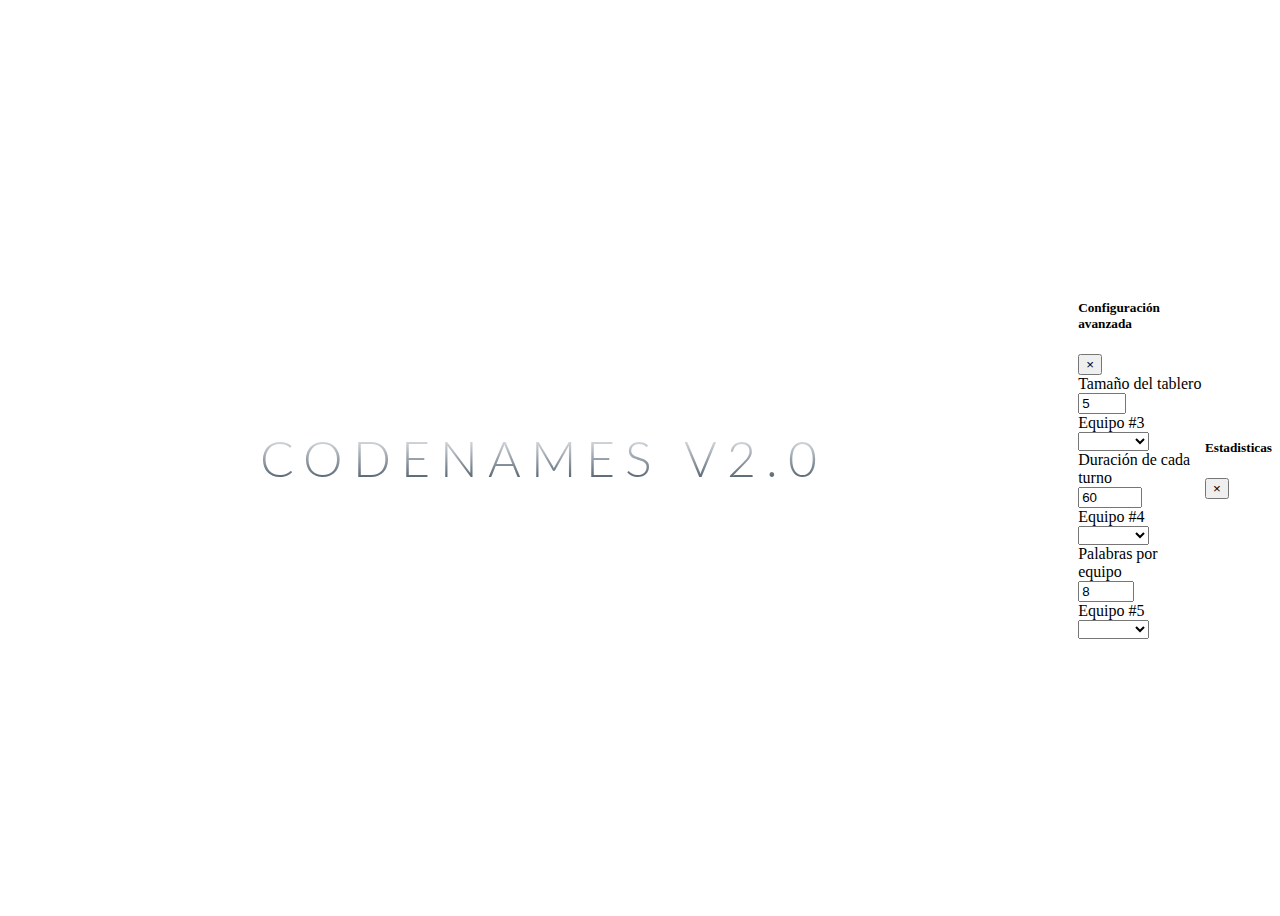
<file: src/main/webapp/codenames_swing.html>
<!DOCTYPE html>
<html lang="es" class="h-100 overflow-hidden">
<head>
    <meta charset="UTF-8">
    <meta name="viewport" content="width=device-width, initial-scale=1, shrink-to-fit=no">
    <title>Codenames</title>

    <!-- Bootstrap CSS -->
    <link rel="stylesheet" href="https://stackpath.bootstrapcdn.com/bootstrap/4.5.0/css/bootstrap.min.css" integrity="sha384-9aIt2nRpC12Uk9gS9baDl411NQApFmC26EwAOH8WgZl5MYYxFfc+NcPb1dKGj7Sk" crossorigin="anonymous">
    <link rel="stylesheet" href="https://fonts.googleapis.com/css?family=Lato:300,400,700">
    <link rel="stylesheet" href="https://fonts.googleapis.com/css2?family=Rye&display=swap">
    <link rel="stylesheet" href="css/styles.css">
    <link rel="stylesheet" href="css/stickers.css">
    <link rel="stylesheet" href="css/swing.css"/>
    <link rel="stylesheet" href="css/youtubevideo.css">

    <script src="js/socket.io/socket.io.js"></script>
    <script src="js/moment.min.js"></script>
    <!-- Optional JavaScript -->
    <!-- jQuery first, then Popper.js, then Bootstrap JS -->
    <script src="https://code.jquery.com/jquery-3.5.1.min.js" integrity="sha256-9/aliU8dGd2tb6OSsuzixeV4y/faTqgFtohetphbbj0=" crossorigin="anonymous"></script>
    <script src="https://cdn.jsdelivr.net/npm/popper.js@1.16.0/dist/umd/popper.min.js" integrity="sha384-Q6E9RHvbIyZFJoft+2mJbHaEWldlvI9IOYy5n3zV9zzTtmI3UksdQRVvoxMfooAo" crossorigin="anonymous"></script>
    <script src="https://stackpath.bootstrapcdn.com/bootstrap/4.5.0/js/bootstrap.min.js" integrity="sha384-OgVRvuATP1z7JjHLkuOU7Xw704+h835Lr+6QL9UvYjZE3Ipu6Tp75j7Bh/kR0JKI" crossorigin="anonymous"></script>
</head>
<body>
    <div class="animation-wrapper"></div>
    <div class="banner">
        <div class="custom-container">
            <div class="container-fluid page-wrapper py-3">
                <h4>CODENAMES V2.0</h4>
                <div id="main-carousel" class="carousel slide" style="display:none">
                    <div class="carousel-inner">
                        <div class="carousel-item active">
                            <div class="card container">
                                <div class="card-body">
                                    <div class="form-group row">
                                        <label for="excel-name" class="col-12 col-md-2 col-form-label col-form-label-sm text-nowrap">Nombre en el excel</label>
                                        <div class="col-12 col-md-4">
                                            <input id="excel-name" type="text" class="form-control form-control-sm"/>
                                        </div>
                                        <label for="join-nickname" class="col-12 col-md-2 col-form-label col-form-label-sm text-nowrap">Apodo</label>
                                        <div class="col-12 col-md-4">
                                            <div class="input-group">
                                                <input id="join-nickname" type="text" class="form-control form-control-sm"/>
                                                <div class="input-group-append">
                                                    <button type="button" class="btn btn-sm btn-block btn-success" id="join-enter">Unirse a partida</button>
                                                </div>
                                            </div>
                                        </div>
                                    </div>
                                    <div class="form-group row d-none">
                                        <label for="team-1-color" class="col-12 col-md-2 col-form-label col-form-label-sm text-nowrap">Equipo #1</label>
                                        <div class="col-12 col-md-4"><select id="team-1-color" class="form-control form-control-sm"><option selected>Swing-City</option></select></div>
                                        <label for="team-2-color" class="col-12 col-md-2 col-form-label col-form-label-sm text-nowrap">Equipo #2</label>
                                        <div class="col-12 col-md-4"><select id="team-2-color" class="form-control form-control-sm"><option selected>Baila-Swing</option></select></div>
                                    </div>
                                    <div class="form-group row" config-field>
                                        <div class="col-6">
                                            <label for="words-packs">Packs de palabras para jugar</label>
                                            <select multiple class="form-control form-control-sm" id="words-packs"></select>
                                        </div>
                                    </div>
                                    <div class="row">
                                        <div class="col-6" config-field>
                                            <button class="btn btn-sm btn-block btn-dark" type="button" data-toggle="modal" data-target="#dlgGameConfig">Configuración avanzada</button>
                                        </div>
                                        <div class="col-6">
                                            <button type="button" class="btn btn-sm btn-block btn-success" id="join-create" style="display: none" disabled>Crear partida</button>
                                        </div>
                                    </div>
                                    <div class="row"><div class="col-12 text-center text-danger mt-3" id="error-message" style="display:none"></div></div>
                                </div>
                            </div>
                        </div>
                        <div class="carousel-item">
                            <div class="container-fluid">
                                <div class="row">
                                    <div class="col-12 col-xl-4">
                                        <div class="row">
                                            <div class="col-5 col-xl-12 font-size-big mb-2-half">
                                                <div class="dropdown">
                                                    <button class="btn btn-outline-light dropdown-toggle" type="button" id="dropdownMenuButton" data-toggle="dropdown" aria-haspopup="true" aria-expanded="false">
                                                        Stickers
                                                    </button>
                                                    <div class="dropdown-menu" aria-labelledby="dropdownMenuButton">
                                                        <form class="px-4 py-2">
                                                            <input type="search" class="form-control" id="searchSticker" placeholder="Ingrese un texto relacionado al sticker">
                                                        </form>
                                                        <div id="menuItems"></div>
                                                        <div id="empty" class="dropdown-header">No se encontró ningun sticker</div>
                                                    </div>
                                                    <button id="leave-game" type="button" class="btn btn-outline-light">Salir</button>
                                                </div>
                                                <textarea readonly class="form-control mt-2" id="game-log" rows="3">Registro de la partida</textarea>
                                            </div>
                                            <div class="col-7 col-xl-12">
                                                <div class="bg-white rounded p-1">
                                                    <h6 class="text-center">Jugadores</h6>
                                                    <div id="teams-tables" class="row no-gutters"></div>
                                                    <button class="btn btn-block btn-secondary" type="button" id="randomize-teams">Aleatorizar equipos</button>
                                                </div>
                                            </div>
                                        </div>
                                    </div>
                                    <div class="col-12 col-xl-8">
                                        <div class="row font-size-big px-2-half">
                                            <div id="info" class="col-2">
                                                <span id="score-team-0" style="display:none"></span>
                                                <span id="score-team-1-sep" class="text-white" style="display:none">-</span>
                                                <span id="score-team-1" style="display:none"></span>
                                                <span id="score-team-2-sep" class="text-white" style="display:none">-</span>
                                                <span id="score-team-2" style="display:none"></span>
                                                <span id="score-team-3-sep" class="text-white" style="display:none">-</span>
                                                <span id="score-team-3" style="display:none"></span>
                                                <span id="score-team-4-sep" class="text-white" style="display:none">-</span>
                                                <span id="score-team-4" style="display:none"></span>
                                            </div>
                                            <div class="col-8 text-center">
                                                <div id="turn-info" class="d-flex align-items-center position-relative bg-white shadow rounded">
                                                    <span id="status"></span><span id="timer"></span>
                                                </div>
                                            </div>
                                            <div class="col-2 text-right"><button id="end-turn" type="button" class="btn btn-outline-light">Finalizar turno</button></div>
                                        </div>
                                        <div id="game-board"></div>
                                        <div class="row font-size-big px-2-half">
                                            <div class="col">
                                                <div class="custom-control custom-switch custom-switch-lg">
                                                    <input type="checkbox" class="custom-control-input" id="role-spymaster">
                                                    <label class="custom-control-label text-white" for="role-spymaster">Spymaster</label>
                                                </div>
                                            </div>
                                            <div class="col text-right">
                                                <button id="reqGameStatistics" type="button" class="btn btn-outline-light">Ver estadisticas</button>
                                                <button id="new-game" type="button" class="btn btn-outline-light">Nueva partida</button>
                                            </div>
                                        </div>
                                    </div>
                                </div>
                            </div>
                        </div>
                    </div>
                </div>
            </div>
        </div>
    </div>

    <div class="modal fade" id="dlgGameConfig" tabindex="-1" aria-labelledby="dlgGameConfigLabel" aria-hidden="true">
        <div class="modal-dialog modal-lg">
            <div class="modal-content">
                <div class="modal-header">
                    <h5 class="modal-title" id="dlgGameConfigLabel">Configuración avanzada</h5>
                    <button type="button" class="close" data-dismiss="modal" aria-label="Close">
                        <span aria-hidden="true">&times;</span>
                    </button>
                </div>
                <div class="modal-body">
                    <div class="form-group row">
                        <label for="boardSize" class="col-3 col-form-label col-form-label-sm text-nowrap">Tamaño del tablero</label>
                        <div class="col-3">
                            <input id="boardSize" type="number" min="3" max="6" class="form-control form-control-sm" value="5"/>
                        </div>
                        <label for="team-3-color" class="col-3 col-form-label col-form-label-sm text-nowrap">Equipo #3</label>
                        <div class="col-3">
                            <select id="team-3-color" class="form-control form-control-sm">
                                <option selected></option>
                                <option>Rojo</option>
                                <option>Azul</option>
                                <option>Verde</option>
                                <option>Amarillo</option>
                                <option>Cyan</option>
                            </select>
                        </div>
                    </div>
                    <div class="form-group row">
                        <label for="turnDuration" class="col-3 col-form-label col-form-label-sm text-nowrap">Duración de cada turno</label>
                        <div class="col-3">
                            <input id="turnDuration" type="number" min="30" max="240" class="form-control form-control-sm" value="60"/>
                        </div>
                        <label for="team-4-color" class="col-3 col-form-label col-form-label-sm text-nowrap">Equipo #4</label>
                        <div class="col-3">
                            <select id="team-4-color" class="form-control form-control-sm">
                                <option selected></option>
                                <option>Rojo</option>
                                <option>Azul</option>
                                <option>Verde</option>
                                <option>Amarillo</option>
                                <option>Cyan</option>
                            </select>
                        </div>
                    </div>

                    <div class="form-group row">
                        <label for="wordsByTeam" class="col-3 col-form-label col-form-label-sm text-nowrap">Palabras por equipo</label>
                        <div class="col-3">
                            <input id="wordsByTeam" type="number" min="1" max="36" class="form-control form-control-sm" value="8"/>
                        </div>
                        <label for="team-5-color" class="col-3 col-form-label col-form-label-sm text-nowrap">Equipo #5</label>
                        <div class="col-3">
                            <select id="team-5-color" class="form-control form-control-sm">
                                <option selected></option>
                                <option>Rojo</option>
                                <option>Azul</option>
                                <option>Verde</option>
                                <option>Amarillo</option>
                                <option>Cyan</option>
                            </select>
                        </div>
                    </div>
                </div>
            </div>
        </div>
    </div>

    <div class="modal fade" id="dlgGameStatistics" tabindex="-1" aria-labelledby="dlgGameStatisticsLabel" aria-hidden="true">
        <div class="modal-dialog modal-lg">
            <div class="modal-content">
                <div class="modal-header">
                    <h5 class="modal-title" id="dlgGameStatisticsLabel">Estadisticas</h5>
                    <button type="button" class="close" data-dismiss="modal" aria-label="Close">
                        <span aria-hidden="true">&times;</span>
                    </button>
                </div>
                <div class="modal-body"></div>
            </div>
        </div>
    </div>

    <script src="js/codenames.swing.js"></script>
</body>
</html>
</file>
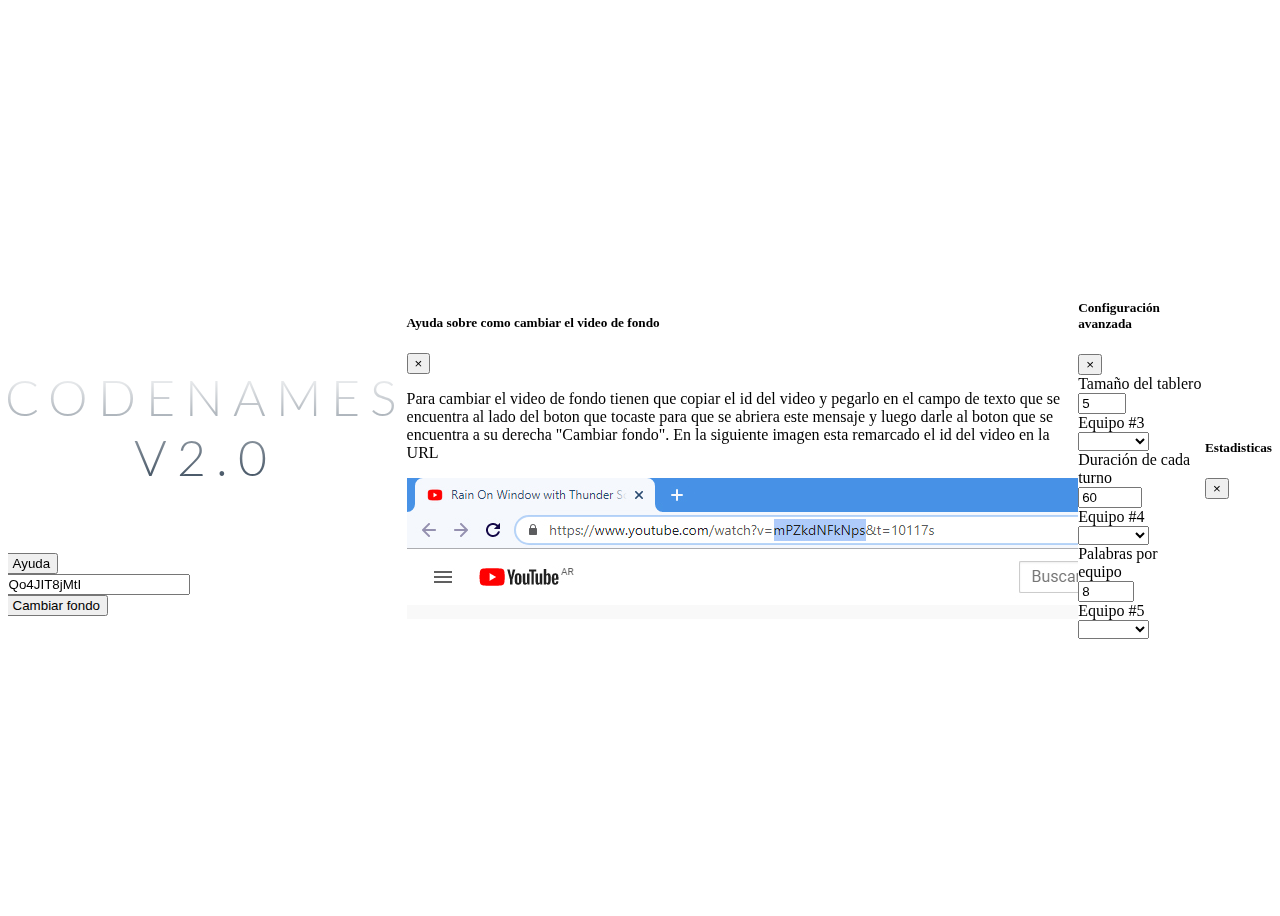
<file: src/main/webapp/codenames_youtube.html>
<!DOCTYPE html>
<html lang="es" class="h-100 overflow-hidden">
<head>
    <meta charset="UTF-8">
    <meta name="viewport" content="width=device-width, initial-scale=1, shrink-to-fit=no">
    <title>Codenames</title>

    <!-- Bootstrap CSS -->
    <link rel="stylesheet" href="https://stackpath.bootstrapcdn.com/bootstrap/4.5.0/css/bootstrap.min.css" integrity="sha384-9aIt2nRpC12Uk9gS9baDl411NQApFmC26EwAOH8WgZl5MYYxFfc+NcPb1dKGj7Sk" crossorigin="anonymous">
    <link rel="stylesheet" href="https://fonts.googleapis.com/css?family=Lato:300,400,700">
    <link rel="stylesheet" href="css/styles.css">
    <link rel="stylesheet" href="css/stickers.css">
    <link rel="stylesheet" href="css/youtubevideo.css">

    <script src="js/socket.io/socket.io.js"></script>
    <script src="js/moment.min.js"></script>
    <!-- Optional JavaScript -->
    <!-- jQuery first, then Popper.js, then Bootstrap JS -->
    <script src="https://code.jquery.com/jquery-3.5.1.min.js" integrity="sha256-9/aliU8dGd2tb6OSsuzixeV4y/faTqgFtohetphbbj0=" crossorigin="anonymous"></script>
    <script src="https://cdn.jsdelivr.net/npm/popper.js@1.16.0/dist/umd/popper.min.js" integrity="sha384-Q6E9RHvbIyZFJoft+2mJbHaEWldlvI9IOYy5n3zV9zzTtmI3UksdQRVvoxMfooAo" crossorigin="anonymous"></script>
    <script src="https://stackpath.bootstrapcdn.com/bootstrap/4.5.0/js/bootstrap.min.js" integrity="sha384-OgVRvuATP1z7JjHLkuOU7Xw704+h835Lr+6QL9UvYjZE3Ipu6Tp75j7Bh/kR0JKI" crossorigin="anonymous"></script>
</head>
<body>
    <div class="animation-wrapper"></div>
    <div class="banner">
        <iframe id="backgroundVideo" width="1920" height="1080" frameborder="0" allow="accelerometer; autoplay; encrypted-media; gyroscope; picture-in-picture" allowfullscreen></iframe>
        <div class="custom-container">
            <div class="container-fluid page-wrapper">
                <h4>CODENAMES V2.0</h4>
                <div id="main-carousel" class="carousel slide" style="display:none">
                    <div class="carousel-inner">
                        <div class="carousel-item active">
                            <div class="card container">
                                <div class="card-body">
                                    <div class="form-group row">
                                        <label for="excel-name" class="col-12 col-md-2 col-form-label col-form-label-sm text-nowrap">Nombre en el excel</label>
                                        <div class="col-12 col-md-4">
                                            <input id="excel-name" type="text" class="form-control form-control-sm"/>
                                        </div>
                                        <label for="join-nickname" class="col-12 col-md-2 col-form-label col-form-label-sm text-nowrap">Apodo</label>
                                        <div class="col-12 col-md-4">
                                            <div class="input-group">
                                                <input id="join-nickname" type="text" class="form-control form-control-sm"/>
                                                <div class="input-group-append">
                                                    <button type="button" class="btn btn-sm btn-block btn-success" id="join-enter">Unirse a partida</button>
                                                </div>
                                            </div>
                                        </div>
                                    </div>
                                    <div class="form-group row" config-field>
                                        <label for="team-1-color" class="col-12 col-md-2 col-form-label col-form-label-sm text-nowrap">Equipo #1</label>
                                        <div class="col-12 col-md-4">
                                            <select id="team-1-color" class="form-control form-control-sm">
                                                <option selected>Rojo</option>
                                                <option>Azul</option>
                                                <option>Verde</option>
                                                <option>Amarillo</option>
                                                <option>Cyan</option>
                                            </select>
                                        </div>
                                        <label for="team-2-color" class="col-12 col-md-2 col-form-label col-form-label-sm text-nowrap">Equipo #2</label>
                                        <div class="col-12 col-md-4">
                                            <select id="team-2-color" class="form-control form-control-sm">
                                                <option>Rojo</option>
                                                <option selected>Azul</option>
                                                <option>Verde</option>
                                                <option>Amarillo</option>
                                                <option>Cyan</option>
                                            </select>
                                        </div>
                                    </div>
                                    <div class="form-group row" config-field>
                                        <div class="col-12">
                                            <label for="words-packs">Packs de palabras para jugar</label>
                                            <select multiple class="form-control form-control-sm" id="words-packs"></select>
                                        </div>
                                    </div>
                                    <div class="row">
                                        <div class="col-6" config-field>
                                            <button class="btn btn-sm btn-block btn-dark" type="button" data-toggle="modal" data-target="#dlgGameConfig">Configuración avanzada</button>
                                        </div>
                                        <div class="col-6">
                                            <button type="button" class="btn btn-sm btn-block btn-success" id="join-create" style="display: none" disabled>Crear partida</button>
                                        </div>
                                    </div>
                                    <div class="row"><div class="col-12 text-center text-danger mt-3" id="error-message" style="display:none"></div></div>
                                </div>
                            </div>
                        </div>
                        <div class="carousel-item">
                            <div class="container-fluid">
                                <div class="row">
                                    <div class="col-12 col-xl-4">
                                        <div class="row">
                                            <div class="col-5 col-xl-12 font-size-big mb-2-half">
                                                <div class="dropdown">
                                                    <button class="btn btn-outline-light dropdown-toggle" type="button" id="dropdownMenuButton" data-toggle="dropdown" aria-haspopup="true" aria-expanded="false">
                                                        Stickers
                                                    </button>
                                                    <div class="dropdown-menu" aria-labelledby="dropdownMenuButton">
                                                        <form class="px-4 py-2">
                                                            <input type="search" class="form-control" id="searchSticker" placeholder="Ingrese un texto relacionado al sticker">
                                                        </form>
                                                        <div id="menuItems"></div>
                                                        <div id="empty" class="dropdown-header">No se encontró ningun sticker</div>
                                                    </div>
                                                    <button id="leave-game" type="button" class="btn btn-outline-light">Salir</button>
                                                </div>
                                                <textarea readonly class="form-control mt-2" id="game-log" rows="3">Registro de la partida</textarea>
                                            </div>
                                            <div class="col-7 col-xl-12">
                                                <div class="bg-white rounded p-1">
                                                    <h6 class="text-center">Jugadores</h6>
                                                    <div id="teams-tables" class="row no-gutters"></div>
                                                    <button class="btn btn-block btn-secondary" type="button" id="randomize-teams">Aleatorizar equipos</button>
                                                </div>
                                            </div>
                                        </div>
                                    </div>
                                    <div class="col-12 col-xl-8">
                                        <div class="row font-size-big px-2-half">
                                            <div id="info" class="col-4">
                                                <span id="score-team-0" style="display:none"></span>
                                                <span id="score-team-1-sep" class="text-white" style="display:none">-</span>
                                                <span id="score-team-1" style="display:none"></span>
                                                <span id="score-team-2-sep" class="text-white" style="display:none">-</span>
                                                <span id="score-team-2" style="display:none"></span>
                                                <span id="score-team-3-sep" class="text-white" style="display:none">-</span>
                                                <span id="score-team-3" style="display:none"></span>
                                                <span id="score-team-4-sep" class="text-white" style="display:none">-</span>
                                                <span id="score-team-4" style="display:none"></span>
                                            </div>
                                            <div class="col-4 text-center"><span id="status"></span><span id="timer" class="text-white"></span></div>
                                            <div class="col-4 text-right"><button id="end-turn" type="button" class="btn btn-outline-light">Finalizar turno</button></div>
                                        </div>
                                        <div id="game-board"></div>
                                        <div class="row font-size-big px-2-half">
                                            <div class="col">
                                                <div class="custom-control custom-switch custom-switch-lg">
                                                    <input type="checkbox" class="custom-control-input" id="role-spymaster">
                                                    <label class="custom-control-label text-white" for="role-spymaster">Spymaster</label>
                                                </div>
                                            </div>
                                            <div class="col text-right">
                                                <button id="reqGameStatistics" type="button" class="btn btn-outline-light">Ver estadisticas</button>
                                                <button id="new-game" type="button" class="btn btn-outline-light">Nueva partida</button>
                                            </div>
                                        </div>
                                    </div>
                                </div>
                            </div>
                        </div>
                    </div>
                </div>
                <div class="container px-0">
                <div class="input-group input-group-sm mt-3">
                    <div class="input-group-append">
                        <button class="btn btn-dark" type="button" data-toggle="modal" data-target="#backgroundVideoHelp">Ayuda</button>
                    </div>
                    <input type="text" id="txtYouTubeVideoId" class="form-control" placeholder="YouTube Video Id" value="Qo4JIT8jMtI"/>
                    <div class="input-group-append">
                        <button class="btn btn-dark" type="button" onclick="updateBackgroundVideo()">Cambiar fondo</button>
                    </div>
                </div>
                </div>
            </div>
        </div>

        <div class="modal fade" id="backgroundVideoHelp" tabindex="-1" aria-labelledby="backgroundVideoHelpLabel" aria-hidden="true">
            <div class="modal-dialog modal-lg">
                <div class="modal-content">
                    <div class="modal-header">
                        <h5 class="modal-title" id="backgroundVideoHelpLabel">Ayuda sobre como cambiar el video de fondo</h5>
                        <button type="button" class="close" data-dismiss="modal" aria-label="Close">
                            <span aria-hidden="true">&times;</span>
                        </button>
                    </div>
                    <div class="modal-body">
                        <p>Para cambiar el video de fondo tienen que copiar el id del video y pegarlo en el campo de texto que se encuentra al lado del boton que tocaste para que se abriera este
                            mensaje y luego darle al boton que se encuentra a su derecha "Cambiar fondo". En la siguiente imagen esta remarcado el id del video en la URL</p>
                        <img src="images/youtube_url_example.jpg" alt="youtube url example"/>
                    </div>
                </div>
            </div>
        </div>
    </div>

    <div class="modal fade" id="dlgGameConfig" tabindex="-1" aria-labelledby="dlgGameConfigLabel" aria-hidden="true">
        <div class="modal-dialog modal-lg">
            <div class="modal-content">
                <div class="modal-header">
                    <h5 class="modal-title" id="dlgGameConfigLabel">Configuración avanzada</h5>
                    <button type="button" class="close" data-dismiss="modal" aria-label="Close">
                        <span aria-hidden="true">&times;</span>
                    </button>
                </div>
                <div class="modal-body">
                    <div class="form-group row">
                        <label for="boardSize" class="col-3 col-form-label col-form-label-sm text-nowrap">Tamaño del tablero</label>
                        <div class="col-3">
                            <input id="boardSize" type="number" min="3" max="6" class="form-control form-control-sm" value="5"/>
                        </div>
                        <label for="team-3-color" class="col-3 col-form-label col-form-label-sm text-nowrap">Equipo #3</label>
                        <div class="col-3">
                            <select id="team-3-color" class="form-control form-control-sm">
                                <option selected></option>
                                <option>Rojo</option>
                                <option>Azul</option>
                                <option>Verde</option>
                                <option>Amarillo</option>
                                <option>Cyan</option>
                            </select>
                        </div>
                    </div>
                    <div class="form-group row">
                        <label for="turnDuration" class="col-3 col-form-label col-form-label-sm text-nowrap">Duración de cada turno</label>
                        <div class="col-3">
                            <input id="turnDuration" type="number" min="30" max="240" class="form-control form-control-sm" value="60"/>
                        </div>
                        <label for="team-4-color" class="col-3 col-form-label col-form-label-sm text-nowrap">Equipo #4</label>
                        <div class="col-3">
                            <select id="team-4-color" class="form-control form-control-sm">
                                <option selected></option>
                                <option>Rojo</option>
                                <option>Azul</option>
                                <option>Verde</option>
                                <option>Amarillo</option>
                                <option>Cyan</option>
                            </select>
                        </div>
                    </div>

                    <div class="form-group row">
                        <label for="wordsByTeam" class="col-3 col-form-label col-form-label-sm text-nowrap">Palabras por equipo</label>
                        <div class="col-3">
                            <input id="wordsByTeam" type="number" min="1" max="36" class="form-control form-control-sm" value="8"/>
                        </div>
                        <label for="team-5-color" class="col-3 col-form-label col-form-label-sm text-nowrap">Equipo #5</label>
                        <div class="col-3">
                            <select id="team-5-color" class="form-control form-control-sm">
                                <option selected></option>
                                <option>Rojo</option>
                                <option>Azul</option>
                                <option>Verde</option>
                                <option>Amarillo</option>
                                <option>Cyan</option>
                            </select>
                        </div>
                    </div>
                </div>
            </div>
        </div>
    </div>

    <div class="modal fade" id="dlgGameStatistics" tabindex="-1" aria-labelledby="dlgGameStatisticsLabel" aria-hidden="true">
        <div class="modal-dialog modal-lg">
            <div class="modal-content">
                <div class="modal-header">
                    <h5 class="modal-title" id="dlgGameStatisticsLabel">Estadisticas</h5>
                    <button type="button" class="close" data-dismiss="modal" aria-label="Close">
                        <span aria-hidden="true">&times;</span>
                    </button>
                </div>
                <div class="modal-body"></div>
            </div>
        </div>
    </div>

    <script src="js/codenames.js"></script>
    <script>
        let txtYouTubeVideoId = $("#txtYouTubeVideoId");
        let iframeBackgroundVideo = $("#backgroundVideo");
        function updateBackgroundVideo() {
            let src = "https://www.youtube.com/embed/" + txtYouTubeVideoId.val() + "?controls=0&autoplay=1&mute=1";
            iframeBackgroundVideo.attr("src", src);
        }
        updateBackgroundVideo();
    </script>
</body>
</html>
</file>
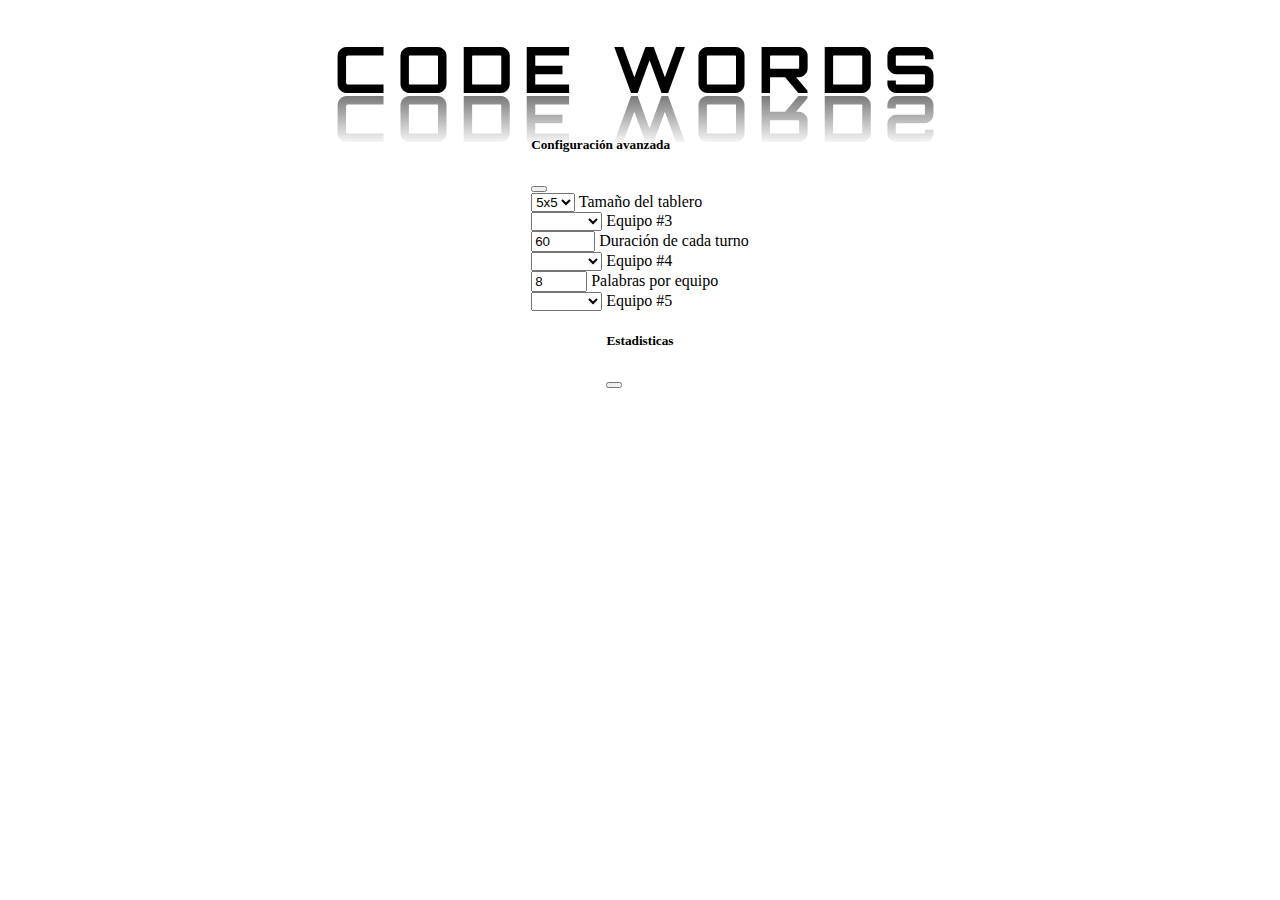
<file: src/main/webapp/codewords.html>
<!DOCTYPE html>
<html lang="es" class="d-grid min-vh-100 bg-dark bg-gradient">
    <head>
        <meta charset="utf-8">
        <meta name="viewport" content="width=device-width, initial-scale=1">
        <link href="https://cdn.jsdelivr.net/npm/bootstrap@5.0.0-alpha3/dist/css/bootstrap.min.css" rel="stylesheet" integrity="sha384-CuOF+2SnTUfTwSZjCXf01h7uYhfOBuxIhGKPbfEJ3+FqH/s6cIFN9bGr1HmAg4fQ" crossorigin="anonymous">
        <link rel="preconnect" href="https://fonts.gstatic.com">
        <link href="https://fonts.googleapis.com/css2?family=Orbitron&display=swap" rel="stylesheet">
        <link rel="stylesheet" href="css/base.css">
        <link rel="stylesheet" href="css/stickers.css">
        <title>CODE WORDS</title>

        <script src="js/socket.io/socket.io.js"></script>
        <script src="js/moment.min.js"></script>
    </head>
    <body class="d-grid w-100 min-vh-100 bg-transparent py-3">
        <div class="animation-wrapper"></div>
        <div class="container-fluid" style="z-index:2">
            <h1 class="text-center text-white mb-5">CODE WORDS</h1>
            <div class="row" style="display: none" id="game-lobby">
                <div class="col-12 col-xl-6 offset-xl-3">
                    <div class="card">
                        <div class="card-body" id="config-card">
                            <div class="row mb-3 g-3">
                                <div class="col-12 col-xl-6">
                                    <div class="form-floating">
                                        <input type="text" class="form-control" id="excel-name" placeholder="Ana">
                                        <label for="excel-name">Nombre (para las estadísticas)</label>
                                    </div>
                                </div>
                                <div class="col-12 col-xl-6">
                                    <div class="form-floating">
                                        <input type="text" class="form-control" id="nickname" placeholder="Ana" required>
                                        <label for="nickname">Apodo</label>
                                        <div class="invalid-feedback"></div>
                                    </div>
                                </div>
                            </div>
                            <div class="row mb-3 g-3 " style="display:none">
                                <div class="col-12 col-xl-6">
                                    <div class="form-floating">
                                        <select class="form-control" id="team-1-color" required>
                                            <option selected>Rojo</option>
                                            <option>Azul</option>
                                            <option>Verde</option>
                                            <option>Amarillo</option>
                                            <option>Cyan</option>
                                            <option>Purpura</option>
                                            <option>Rosa</option>
                                            <option>Naranja</option>
                                        </select>
                                        <label for="team-1-color">Equipo #1</label>
                                        <div class="invalid-feedback"></div>
                                    </div>
                                </div>
                                <div class="col-12 col-xl-6">
                                    <div class="form-floating">
                                        <select class="form-control" id="team-2-color" required>
                                            <option>Rojo</option>
                                            <option selected>Azul</option>
                                            <option>Verde</option>
                                            <option>Amarillo</option>
                                            <option>Cyan</option>
                                            <option>Purpura</option>
                                            <option>Rosa</option>
                                            <option>Naranja</option>
                                        </select>
                                        <label for="team-2-color">Equipo #2</label>
                                        <div class="invalid-feedback"></div>
                                    </div>
                                </div>
                            </div>
                            <div class="row mb-3 g-3 " style="display:none">
                                <div class="col-12">
                                    <label for="words-packs">Packs de palabras para jugar</label>
                                    <select multiple class="form-control" id="words-packs" size="5" required></select>
                                    <div class="invalid-feedback"></div>
                                </div>
                            </div>
                            <div class="row g-3 " style="display:none">
                                <div class="col-12 col-xl-4 order-xl-2 text-center">
                                    <div class="d-grid"><button class="btn btn-dark bg-gradient" type="button" data-toggle="modal" data-target="#dlgGameConfig">Configuración avanzada</button></div>
                                </div>
                                <div class="col-6 col-xl-4 order-xl-1 text-left">
                                    <div class="d-grid"><button class="btn btn-danger bg-gradient" type="button" id="back-to-lobby">Volver</button></div>
                                </div>
                                <div class="col-6 col-xl-4 order-xl-3 text-right">
                                    <div class="d-grid"><button type="button" class="btn btn-success bg-gradient" id="start-game">Iniciar juego</button></div>
                                </div>
                            </div>
                            <table id="rooms" class="table table-sm table-light table-striped mb-3">
                                <thead>
                                <tr>
                                    <th scope="col"></th>
                                    <th scope="col" class="text-center">Nombre de la sala</th>
                                    <th scope="col" class="text-center d-none d-xl-table-cell">Jugadores en la sala</th>
                                    <th scope="col" class="text-center">Contraseña</th>
                                    <th scope="col"></th>
                                </tr>
                                </thead>
                                <tbody></tbody>
                            </table>
                            <div class="row mb-3 g-3">
                                <div class="col-12 col-xl-6">
                                    <div class="form-floating">
                                        <input type="text" class="form-control" id="room-name" placeholder="Ana's Room" required>
                                        <label for="room-name">Nombre de la sala</label>
                                        <div class="invalid-feedback"></div>
                                    </div>
                                </div>
                                <div class="col-12 col-xl-6">
                                    <div class="form-floating">
                                        <input type="password" class="form-control" id="room-password" placeholder="Room's Password">
                                        <label for="room-password">Contraseña</label>
                                    </div>
                                </div>
                            </div>
                            <div class="row">
                                <div class="col-12 text-center">
                                    <div class="d-grid"><button type="button" class="btn btn-success bg-gradient" id="join-create">Crear sala</button></div>
                                </div>
                            </div>
                        </div>
                    </div>
                </div>
            </div>
            <div class="row" style="display: none" id="game-container">
                <div class="col-12 col-xl-4">
                    <div class="row">
                        <div id="teams-table-container" class="col-6 col-xl-12">
                            <div class="bg-white rounded p-1">
                                <h6 class="text-center">Jugadores</h6>
                                <div id="teams-tables" class="row g-0"></div>
                                <div class="d-grid"><button class="btn btn-sm btn-secondary bg-gradient" type="button" id="randomize-teams">Aleatorizar equipos</button></div>
                            </div>
                        </div>
                        <div class="col-6 col-xl-12">
                            <textarea readonly class="form-control mt-xl-3" id="game-log" rows="3">Registro de la partida</textarea>
                            <div class="my-3 d-flex justify-content-between">
                                <div class="dropdown">
                                    <button class="btn btn-outline-light dropdown-toggle" type="button" id="dropdownMenuButton" data-toggle="dropdown" aria-haspopup="true" aria-expanded="false">
                                        Stickers
                                    </button>
                                    <div class="dropdown-menu" aria-labelledby="dropdownMenuButton">
                                        <form class="px-4 py-2">
                                            <input type="search" class="form-control" id="searchSticker" placeholder="Ingrese un texto relacionado al sticker">
                                        </form>
                                        <div id="menuItems"></div>
                                        <div id="empty" class="dropdown-header">No se encontró ningun sticker</div>
                                    </div>
                                </div>
                                <button id="leave-game" type="button" class="btn btn-outline-light">Salir</button>
                            </div>
                        </div>
                    </div>
                </div>
                <div class="col-12 col-xl-8">
                    <div class="row">
                        <div id="turn-info-container" class="col-12 col-md-6 order-md-2">
                            <div class="d-flex justify-content-start justify-content-xl-center">
                                <span id="status"></span>
                                <div id="timer" class="ml-3 bg-dark bg-gradient text-center text-white"></div>
                            </div>
                        </div>
                        <div id="remaining-words-container" class="col-6 col-md-3 order-md-1 text-left">
                            <span id="score-team-0" style="display:none"></span>
                            <span id="score-team-1-sep" class="text-white" style="display:none">-</span>
                            <span id="score-team-1" style="display:none"></span>
                            <span id="score-team-2-sep" class="text-white" style="display:none">-</span>
                            <span id="score-team-2" style="display:none"></span>
                            <span id="score-team-3-sep" class="text-white" style="display:none">-</span>
                            <span id="score-team-3" style="display:none"></span>
                            <span id="score-team-4-sep" class="text-white" style="display:none">-</span>
                            <span id="score-team-4" style="display:none"></span>
                        </div>
                        <div id="end-turn-container"        class="col-6  col-md-3 order-md-3 text-right">
                            <button id="end-turn" type="button" class="btn btn-outline-light">Finalizar turno</button>
                        </div>
                    </div>
                    <div id="game-board" class="my-3 d-grid gap-3"></div>
                    <div class="row">
                        <div id="spymaster-switch-container" class="col-6 text-left">
                            <div class="form-check form-switch form-switch-lg">
                                <input class="form-check-input" type="checkbox" id="role-spymaster">
                                <label class="form-check-label text-white" for="role-spymaster">Spymaster</label>
                            </div>
                            <div class="form-check form-switch form-switch-lg mt-3">
                                <input class="form-check-input" type="checkbox" id="game-tile-addtime">
                                <label class="form-check-label text-white" for="game-tile-addtime">Palabras con incrementador de segundos</label>
                            </div>
                        </div>
                        <div id="newgame-button-container" class="col-6 text-right">
                            <button id="reqGameStatistics" type="button" class="btn btn-outline-light">Ver estadisticas</button>
                            <button id="new-game" type="button" class="btn btn-outline-light">Nueva partida</button>
                        </div>
                    </div>
                </div>
            </div>
        </div>

        <div class="modal fade" id="dlgGameConfig" tabindex="-1" aria-labelledby="dlgGameConfigLabel" aria-hidden="true">
            <div class="modal-dialog modal-lg">
                <div class="modal-content">
                    <div class="modal-header">
                        <h5 class="modal-title" id="dlgGameConfigLabel">Configuración avanzada</h5>
                        <button type="button" class="btn-close" data-dismiss="modal" aria-label="Close"></button>
                    </div>
                    <div class="modal-body">
                        <div class="row mb-3">
                            <div class="col">
                                <div class="form-floating">
                                    <select class="form-control" id="boardSize" required>
                                        <option value="3">3x3</option>
                                        <option value="4">4x4</option>
                                        <option value="5" selected>5x5</option>
                                        <option value="6">6x6</option>
                                    </select>
                                    <label for="boardSize">Tamaño del tablero</label>
                                </div>
                            </div>
                            <div class="col">
                                <div class="form-floating">
                                    <select id="team-3-color" class="form-control form-control-sm">
                                        <option selected></option>
                                        <option>Rojo</option>
                                        <option>Azul</option>
                                        <option>Verde</option>
                                        <option>Amarillo</option>
                                        <option>Cyan</option>
                                        <option>Purpura</option>
                                        <option>Rosa</option>
                                        <option>Naranja</option>
                                    </select>
                                    <label for="team-3-color">Equipo #3</label>
                                </div>
                            </div>
                        </div>
                        <div class="row mb-3">
                            <div class="col">
                                <div class="form-floating">
                                    <input id="turnDuration" type="number" min="30" max="240" class="form-control form-control-sm" value="60" placeholder="60"/>
                                    <label for="turnDuration">Duración de cada turno</label>
                                </div>
                            </div>
                            <div class="col">
                                <div class="form-floating">
                                    <select id="team-4-color" class="form-control form-control-sm">
                                        <option selected></option>
                                        <option>Rojo</option>
                                        <option>Azul</option>
                                        <option>Verde</option>
                                        <option>Amarillo</option>
                                        <option>Cyan</option>
                                        <option>Purpura</option>
                                        <option>Rosa</option>
                                        <option>Naranja</option>
                                    </select>
                                    <label for="team-4-color">Equipo #4</label>
                                </div>
                            </div>
                        </div>
                        <div class="row">
                            <div class="col">
                                <div class="form-floating">
                                    <input id="wordsByTeam" type="number" min="1" max="36" class="form-control form-control-sm" value="8" placeholder="8"/>
                                    <label for="wordsByTeam">Palabras por equipo</label>
                                </div>
                            </div>
                            <div class="col">
                                <div class="form-floating">
                                    <select id="team-5-color" class="form-control form-control-sm">
                                        <option selected></option>
                                        <option>Rojo</option>
                                        <option>Azul</option>
                                        <option>Verde</option>
                                        <option>Amarillo</option>
                                        <option>Cyan</option>
                                        <option>Purpura</option>
                                        <option>Rosa</option>
                                        <option>Naranja</option>
                                    </select>
                                    <label for="team-5-color">Equipo #5</label>
                                </div>
                            </div>
                        </div>
                    </div>
                </div>
            </div>
        </div>

        <div class="modal fade" id="dlgGameStatistics" tabindex="-1" aria-labelledby="dlgGameStatisticsLabel" aria-hidden="true">
            <div class="modal-dialog modal-lg">
                <div class="modal-content">
                    <div class="modal-header">
                        <h5 class="modal-title" id="dlgGameStatisticsLabel">Estadisticas</h5>
                        <button type="button" class="btn-close" data-dismiss="modal" aria-label="Close"></button>
                    </div>
                    <div class="modal-body"></div>
                </div>
            </div>
        </div>
        <script src="https://cdn.jsdelivr.net/npm/bootstrap@5.0.0-alpha3/dist/js/bootstrap.bundle.min.js" integrity="sha384-popRpmFF9JQgExhfw5tZT4I9/CI5e2QcuUZPOVXb1m7qUmeR2b50u+YFEYe1wgzy" crossorigin="anonymous"></script>
        <script src="https://cdn.jsdelivr.net/npm/jquery@3.5.1/dist/jquery.min.js" integrity="sha256-9/aliU8dGd2tb6OSsuzixeV4y/faTqgFtohetphbbj0=" crossorigin="anonymous"></script>
        <script src="js/base.js"></script>
    </body>
</html>
</file>
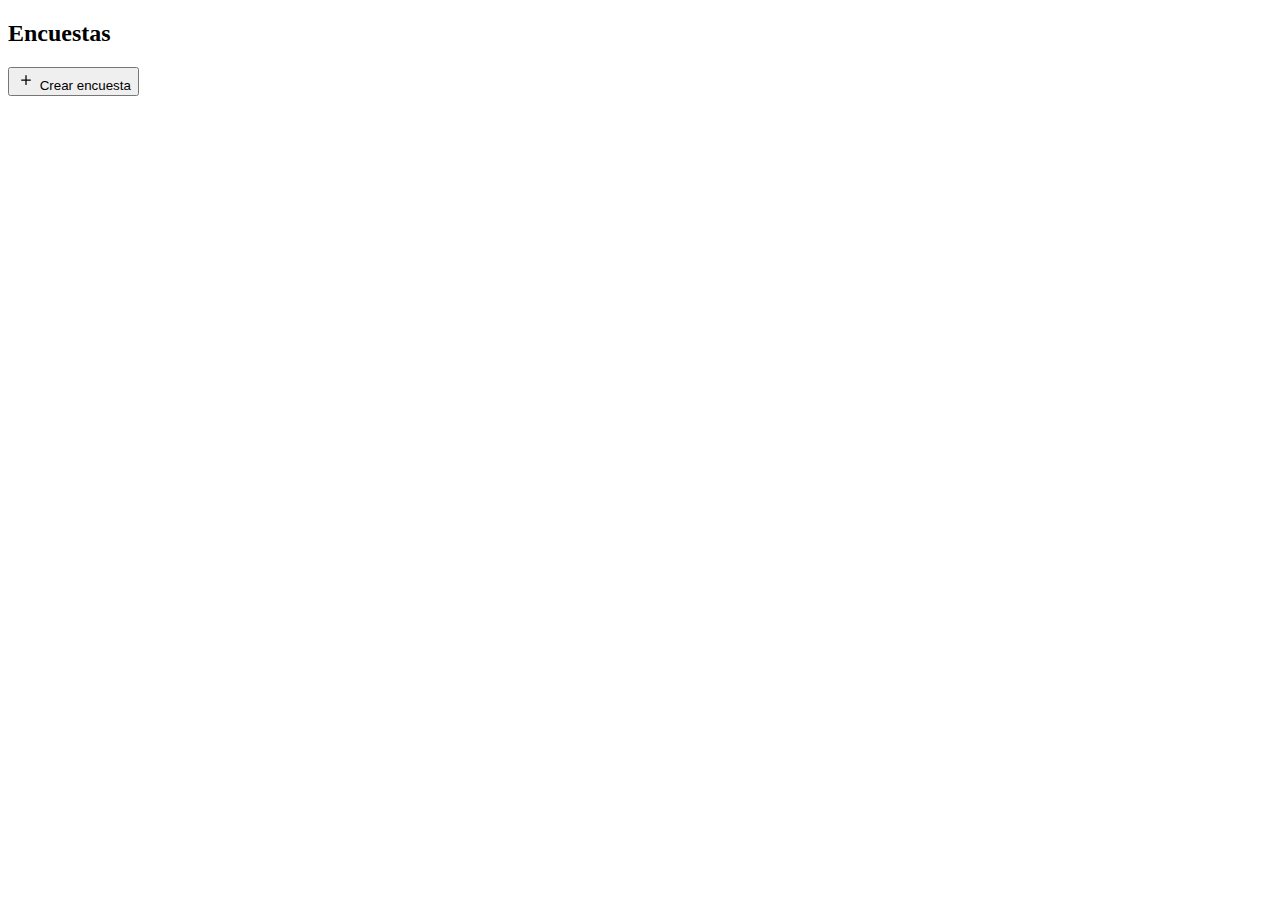
<file: src/main/webapp/elvotodelpueblo.html>
<!doctype html>
<html lang="es">
    <head>
        <meta charset="utf-8">
        <meta name="viewport" content="width=device-width, initial-scale=1">
        <link href="https://cdn.jsdelivr.net/npm/bootstrap@5.0.0-alpha3/dist/css/bootstrap.min.css" rel="stylesheet" integrity="sha384-CuOF+2SnTUfTwSZjCXf01h7uYhfOBuxIhGKPbfEJ3+FqH/s6cIFN9bGr1HmAg4fQ" crossorigin="anonymous">

        <title>El voto del pueblo</title>

        <script src="js/socket.io/socket.io.js"></script>
        <script src="js/moment.min.js"></script>
        <style>
            body {
                /*background-image: url("https://thumbs.dreamstime.com/b/colorful-man-woman-dancers-performing-lindy-hop-swing-seamless-pattern-pairs-dancing-together-white-background-people-186474356.jpg");*/
                background-image: url("https://media.istockphoto.com/vectors/dancing-couples-people-seamless-pattern-in-vector-cartoon-characters-vector-id1124724153?k=6&m=1124724153&s=612x612&w=0&h=vgM89DIJsFpFUlPlyYcikeRQGxqBdx0JYOSNo_-zJfs=");
            }
        </style>
    </head>
    <body class="d-grid w-100 min-vh-100">
        <main class="container bg-light shadow py-3">
            <div id="complete-poll-container" style="display:none"></div>
            <div id="polls-list-container">
                <h2>Encuestas</h2>
                <section id="polls-list" class="row g-3 mb-3"></section>
                <div class="text-center">
                    <button id="btnCreateNewPoll" class="btn btn-success">
                        <svg width="1.5em" height="1.5em" viewBox="0 0 16 16" class="bi bi-plus" fill="currentColor" xmlns="http://www.w3.org/2000/svg">
                            <path fill-rule="evenodd" d="M8 4a.5.5 0 0 1 .5.5v3h3a.5.5 0 0 1 0 1h-3v3a.5.5 0 0 1-1 0v-3h-3a.5.5 0 0 1 0-1h3v-3A.5.5 0 0 1 8 4z"/>
                        </svg>
                        <span class="align-middle">Crear encuesta</span>
                    </button>
                </div>
            </div>
            <div id="create-poll-container" style="display:none">
                <h2>Crear encuesta</h2>
                <section id="qAndA">
                    <div class="row g-3 mb-3">
                        <div class="col-12 d-none">
                            <div class="form-floating">
                                <input type="email" class="form-control" id="txtPollCreatorUserEmail" placeholder="Question" value="test@mail.com">
                                <label for="txtPollCreatorUserEmail">Email</label>
                            </div>
                        </div>
                        <div class="col-12">
                            <div class="form-floating">
                                <input type="text" class="form-control" id="txtPollUrl" placeholder="Question">
                                <label for="txtPollUrl">Link del video</label>
                            </div>
                        </div>
                    </div>
                </section>
                <div class="row g-3 mt-3">
                    <div class="col-4">
                        <button class='btn btn-danger' onclick="back()">
                            <svg width='1em' height='1em' viewBox='0 0 16 16' class='bi bi-chevron-left' fill='currentColor' xmlns='http://www.w3.org/2000/svg'>
                                <path fill-rule='evenodd' d='M11.354 1.646a.5.5 0 0 1 0 .708L5.707 8l5.647 5.646a.5.5 0 0 1-.708.708l-6-6a.5.5 0 0 1 0-.708l6-6a.5.5 0 0 1 .708 0z'/>
                            </svg>
                            <span class='align-middle'>Volver</span>
                        </button>
                    </div>
                    <div class="col-4 text-center">
                        <button id="btnAddNewQuestion" class="btn btn-primary">
                            <svg width="1.5em" height="1.5em" viewBox="0 0 16 16" class="bi bi-plus" fill="currentColor" xmlns="http://www.w3.org/2000/svg">
                                <path fill-rule="evenodd" d="M8 4a.5.5 0 0 1 .5.5v3h3a.5.5 0 0 1 0 1h-3v3a.5.5 0 0 1-1 0v-3h-3a.5.5 0 0 1 0-1h3v-3A.5.5 0 0 1 8 4z"/>
                            </svg>
                            <span class='align-middle'>Agregar pregunta</span>
                        </button>
                    </div>
                    <div class="col-4 text-right">
                        <button id="btnCreatePoll" class="btn btn-success">
                            <svg width='1em' height='1em' viewBox='0 0 16 16' class='bi bi-check2' fill='currentColor' xmlns='http://www.w3.org/2000/svg'>
                                <path fill-rule='evenodd' d='M13.854 3.646a.5.5 0 0 1 0 .708l-7 7a.5.5 0 0 1-.708 0l-3.5-3.5a.5.5 0 1 1 .708-.708L6.5 10.293l6.646-6.647a.5.5 0 0 1 .708 0z'/>
                            </svg>
                            <span class='ml-2 align-middle'>Crear encuesta</span>
                        </button>
                    </div>
                </div>
            </div>
            <div id="statistics-container" style="display:none">
            </div>
        </main>
        <script src="https://cdn.jsdelivr.net/npm/bootstrap@5.0.0-alpha3/dist/js/bootstrap.bundle.min.js" integrity="sha384-popRpmFF9JQgExhfw5tZT4I9/CI5e2QcuUZPOVXb1m7qUmeR2b50u+YFEYe1wgzy" crossorigin="anonymous"></script>
        <script src="https://cdn.jsdelivr.net/npm/jquery@3.5.1/dist/jquery.min.js" integrity="sha256-9/aliU8dGd2tb6OSsuzixeV4y/faTqgFtohetphbbj0=" crossorigin="anonymous"></script>
        <script src="js/elvotodelpueblo.js"></script>
    </body>
</html>
</file>
<file: src/main/resources/css/styles.css>
html, body {
  height: 100%;
}

body {
  display: flex;
  justify-content: center;
  align-items: center;
  overflow: hidden;
}

.page-bg, .animation-wrapper {
  position: fixed;
  top: 0;
  left: 0;
  width: 100%;
  height: 100%;
}

.page-bg {
  background: radial-gradient(ellipse at bottom, #1b2735 0%, #090a0f 100%);
  background-blend-mode: screen;
  background-size: cover;
  z-index: -1;
}

.particle, .particle:after {
  background: transparent;
}

.particle:after {
  position: absolute;
  content: "";
  top: 2560px;
}

.particle-1 {
  animation: animParticle 60s linear infinite;
  box-shadow: 0px 0px #fff, 468px 1483px #fff, 1138px 1770px #fff, 1301px 2005px #fff, 1613px 2342px #fff, 1005px 1419px #fff, 4px 2053px #fff, 1013px 582px #fff, 1839px 33px #fff, 2270px 604px #fff, 1588px 1606px #fff, 1429px 2309px #fff, 1771px 2131px #fff, 1642px 1339px #fff, 1992px 394px #fff, 1865px 5px #fff, 1350px 84px #fff, 2488px 2150px #fff, 2499px 1468px #fff, 1077px 1223px #fff, 856px 838px #fff, 2221px 1941px #fff, 2072px 1919px #fff, 1575px 2095px #fff, 2097px 1888px #fff, 368px 1435px #fff, 2399px 1040px #fff, 2163px 445px #fff, 1238px 130px #fff, 935px 1112px #fff, 1563px 1425px #fff, 206px 1077px #fff, 2356px 1893px #fff, 1602px 1509px #fff, 2268px 505px #fff, 1034px 1106px #fff, 2169px 1342px #fff, 1066px 220px #fff, 2084px 1730px #fff, 2161px 2113px #fff, 428px 1808px #fff, 772px 89px #fff, 1923px 1105px #fff, 279px 543px #fff, 1301px 2396px #fff, 1769px 2181px #fff, 1149px 2378px #fff, 2375px 1447px #fff, 2227px 1124px #fff, 1322px 1561px #fff, 1445px 1028px #fff, 1343px 361px #fff, 1567px 2026px #fff, 245px 512px #fff, 982px 2421px #fff, 2265px 790px #fff, 2495px 754px #fff, 60px 1061px #fff, 710px 1228px #fff, 1343px 1131px #fff, 1219px 2533px #fff, 654px 102px #fff, 1210px 1232px #fff, 1591px 768px #fff, 1955px 10px #fff, 37px 177px #fff, 629px 1654px #fff, 2246px 400px #fff, 2149px 1746px #fff, 2531px 1755px #fff, 2547px 1230px #fff, 1406px 1285px #fff, 355px 2239px #fff, 364px 59px #fff, 1714px 300px #fff, 794px 2465px #fff, 1700px 1636px #fff, 192px 2519px #fff, 450px 103px #fff, 1138px 5px #fff, 1435px 738px #fff, 1902px 2325px #fff, 2038px 2152px #fff, 1307px 490px #fff, 2011px 1890px #fff, 1260px 1400px #fff, 592px 1796px #fff, 1585px 2064px #fff, 1682px 1778px #fff, 1093px 438px #fff, 2547px 2144px #fff, 395px 1525px #fff, 1031px 1219px #fff, 984px 214px #fff, 362px 1558px #fff, 495px 1388px #fff, 1048px 1017px #fff, 1259px 806px #fff, 1758px 657px #fff, 165px 2444px #fff, 926px 1915px #fff, 2304px 841px #fff, 1116px 2px #fff, 2359px 798px #fff, 291px 1633px #fff, 2059px 551px #fff, 723px 413px #fff, 1061px 394px #fff, 2008px 2006px #fff, 2461px 1997px #fff, 648px 1403px #fff, 238px 177px #fff, 486px 44px #fff, 297px 859px #fff, 855px 1254px #fff, 180px 635px #fff, 1293px 405px #fff, 1684px 1531px #fff, 1615px 198px #fff, 351px 818px #fff, 532px 228px #fff, 1930px 1679px #fff, 1938px 80px #fff, 220px 1254px #fff, 20px 2192px #fff, 605px 422px #fff, 16px 549px #fff, 1811px 2007px #fff, 2257px 2533px #fff, 1034px 2501px #fff, 830px 1688px #fff, 788px 1654px #fff, 2260px 422px #fff, 1766px 512px #fff, 1164px 1193px #fff, 2482px 2429px #fff, 2331px 1229px #fff, 655px 245px #fff, 1928px 813px #fff, 1442px 2246px #fff, 1585px 1171px #fff, 1836px 1544px #fff, 1541px 654px #fff, 1054px 1956px #fff, 2094px 7px #fff, 2440px 679px #fff, 2498px 2375px #fff, 2325px 155px #fff, 1798px 2002px #fff, 119px 1868px #fff, 2327px 1246px #fff, 2260px 622px #fff, 1116px 774px #fff, 1583px 2067px #fff, 722px 160px #fff, 1328px 1435px #fff, 880px 571px #fff, 2328px 160px #fff, 1859px 322px #fff, 1493px 2197px #fff, 759px 1984px #fff, 1652px 559px #fff, 2455px 1063px #fff, 1833px 1292px #fff, 2352px 1026px #fff, 1622px 165px #fff, 2251px 687px #fff, 2382px 1779px #fff, 229px 1516px #fff, 2465px 562px #fff, 2552px 1591px #fff, 1424px 411px #fff, 513px 1702px #fff, 527px 2515px #fff, 609px 5px #fff, 412px 1734px #fff, 2432px 434px #fff, 2284px 543px #fff, 619px 863px #fff, 595px 1702px #fff, 1833px 1138px #fff, 1761px 1980px #fff, 270px 2259px #fff, 1498px 271px #fff, 1968px 203px #fff, 680px 347px #fff, 1851px 847px #fff, 813px 131px #fff, 2365px 1233px #fff, 1101px 1787px #fff, 26px 2229px #fff, 978px 2359px #fff, 782px 785px #fff, 2244px 1833px #fff, 1449px 1724px #fff, 538px 342px #fff, 670px 119px #fff, 1930px 1314px #fff, 861px 519px #fff, 990px 85px #fff, 1998px 1982px #fff, 1628px 1034px #fff, 1334px 1489px #fff, 1440px 1999px #fff, 983px 119px #fff, 2177px 1236px #fff, 2041px 759px #fff, 1569px 2139px #fff, 21px 235px #fff, 1413px 288px #fff, 2114px 548px #fff, 384px 2459px #fff, 1187px 1803px #fff, 431px 335px #fff, 2188px 1641px #fff, 1714px 560px #fff, 1258px 131px #fff, 2169px 546px #fff, 1033px 81px #fff, 599px 172px #fff, 261px 527px #fff, 45px 1071px #fff, 2525px 2279px #fff, 1842px 1337px #fff, 1240px 2161px #fff, 2529px 532px #fff, 350px 628px #fff, 305px 1519px #fff, 103px 1524px #fff, 696px 1791px #fff, 818px 893px #fff, 1110px 907px #fff, 446px 1410px #fff, 998px 380px #fff, 1266px 357px #fff, 534px 1684px #fff, 1122px 90px #fff, 1497px 2543px #fff, 633px 1569px #fff, 558px 584px #fff, 1077px 605px #fff, 249px 486px #fff, 903px 1005px #fff, 536px 1310px #fff, 2095px 1679px #fff, 1979px 351px #fff, 751px 1808px #fff, 368px 250px #fff, 935px 886px #fff, 763px 317px #fff, 590px 2461px #fff, 550px 2316px #fff, 2317px 1532px #fff, 1985px 2511px #fff, 2166px 1706px #fff, 161px 1507px #fff, 2083px 1866px #fff, 1501px 1495px #fff, 2418px 1446px #fff, 1708px 1015px #fff, 1635px 2113px #fff, 442px 725px #fff, 2441px 1931px #fff, 1420px 409px #fff, 1275px 2036px #fff, 899px 2261px #fff, 193px 1244px #fff, 2283px 727px #fff, 1235px 1677px #fff, 1074px 2526px #fff, 2168px 2310px #fff, 318px 1797px #fff, 1156px 2542px #fff, 284px 1062px #fff, 1707px 1983px #fff, 1138px 1217px #fff, 2317px 1083px #fff, 2278px 1167px #fff, 1022px 179px #fff, 2442px 2085px #fff, 2516px 901px #fff, 2324px 844px #fff, 2249px 634px #fff, 69px 1121px #fff, 1555px 2099px #fff, 1952px 1886px #fff, 393px 438px #fff, 1820px 416px #fff, 889px 2480px #fff, 1465px 1071px #fff, 1103px 2200px #fff, 1849px 221px #fff, 1020px 538px #fff, 2271px 1949px #fff, 2009px 2350px #fff, 125px 1280px #fff, 281px 27px #fff, 369px 1907px #fff, 1981px 356px #fff, 1989px 1280px #fff, 2196px 1437px #fff, 1950px 109px #fff, 1403px 2346px #fff, 576px 2108px #fff, 1372px 1721px #fff, 639px 1695px #fff, 595px 1344px #fff, 1178px 96px #fff, 41px 2386px #fff, 1348px 969px #fff, 1179px 539px #fff, 2312px 1656px #fff, 1395px 834px #fff, 689px 584px #fff, 249px 155px #fff, 2175px 2045px #fff, 1691px 1880px #fff, 25px 1252px #fff, 2443px 1079px #fff, 1090px 1757px #fff, 112px 2529px #fff, 1612px 1933px #fff, 2033px 2519px #fff, 2130px 2254px #fff, 713px 2485px #fff, 1276px 2185px #fff, 1479px 456px #fff, 1389px 1368px #fff, 992px 2378px #fff, 1641px 2219px #fff, 2146px 1011px #fff, 2543px 1066px #fff, 656px 1108px #fff, 1105px 2021px #fff, 2080px 1470px #fff, 52px 949px #fff, 1250px 342px #fff, 2555px 2102px #fff, 1901px 1471px #fff, 623px 1788px #fff, 39px 1019px #fff, 1806px 1564px #fff, 1310px 2434px #fff, 1544px 2130px #fff, 508px 1208px #fff, 1261px 223px #fff, 1252px 1099px #fff, 1259px 1626px #fff, 2076px 2289px #fff, 195px 1396px #fff, 814px 1278px #fff, 500px 2262px #fff, 2283px 2482px #fff, 1022px 2272px #fff, 2215px 2466px #fff, 239px 1118px #fff, 748px 401px #fff, 2264px 1377px #fff, 1345px 323px #fff, 141px 1707px #fff, 2428px 1791px #fff, 40px 203px #fff, 2093px 2061px #fff, 1991px 1218px #fff, 129px 1595px #fff, 232px 2230px #fff, 1071px 2493px #fff, 1412px 17px #fff, 1661px 554px #fff, 2215px 2234px #fff, 2554px 1241px #fff, 753px 2234px #fff, 209px 1893px #fff, 1828px 2351px #fff, 887px 87px #fff, 291px 654px #fff, 1884px 1617px #fff, 1911px 1043px #fff, 1289px 841px #fff, 103px 1052px #fff, 106px 340px #fff, 1204px 464px #fff, 1141px 347px #fff, 2129px 1169px #fff, 1058px 2146px #fff, 1037px 2086px #fff, 1993px 2172px #fff, 1333px 1302px #fff, 690px 2269px #fff, 2236px 1180px #fff, 515px 525px #fff, 536px 2074px #fff, 924px 1902px #fff, 1100px 1187px #fff, 985px 515px #fff, 703px 880px #fff, 470px 232px #fff, 2369px 294px #fff, 794px 2426px #fff, 819px 1355px #fff, 1616px 1389px #fff, 729px 377px #fff, 2403px 1543px #fff, 420px 257px #fff, 2153px 565px #fff, 414px 1280px #fff, 1878px 690px #fff, 25px 1294px #fff, 2089px 340px #fff, 1651px 632px #fff, 206px 2089px #fff, 434px 911px #fff, 759px 130px #fff, 484px 1884px #fff, 1189px 1735px #fff, 654px 2412px #fff, 1236px 1229px #fff, 518px 515px #fff, 853px 1140px #fff, 1762px 116px #fff, 1200px 953px #fff, 1607px 880px #fff, 2202px 507px #fff, 43px 1086px #fff, 1366px 710px #fff, 1940px 393px #fff, 1512px 904px #fff, 514px 1505px #fff, 388px 897px #fff, 1771px 739px #fff, 1515px 108px #fff, 1927px 1943px #fff, 1731px 650px #fff, 1600px 2491px #fff, 2472px 120px #fff, 1655px 988px #fff, 344px 2549px #fff, 2158px 1414px #fff, 1386px 22px #fff, 1550px 704px #fff, 1691px 1757px #fff, 1830px 582px #fff, 1514px 810px #fff, 1003px 2393px #fff, 1854px 1539px #fff, 1767px 1717px #fff, 1632px 1072px #fff, 1816px 757px #fff, 1847px 2203px #fff, 2373px 1259px #fff, 2076px 1721px #fff, 860px 904px #fff, 593px 1806px #fff, 490px 1385px #fff, 101px 1268px #fff, 2549px 45px #fff, 728px 793px #fff, 1139px 237px #fff, 2073px 1280px #fff, 455px 590px #fff, 2524px 1869px #fff, 2354px 71px #fff, 1628px 284px #fff, 1281px 430px #fff, 2493px 1726px #fff, 2525px 2447px #fff, 2128px 2066px #fff, 2054px 155px #fff, 2366px 482px #fff, 831px 2556px #fff, 749px 2170px #fff, 1255px 112px #fff, 284px 1221px #fff, 1520px 626px #fff, 394px 1580px #fff, 345px 799px #fff, 31px 1137px #fff, 1533px 306px #fff, 997px 1334px #fff, 2292px 2208px #fff, 462px 40px #fff, 2534px 534px #fff, 295px 939px #fff, 2280px 2392px #fff, 2325px 1912px #fff, 1053px 452px #fff, 756px 1778px #fff, 1488px 547px #fff, 678px 372px #fff, 957px 2444px #fff, 2317px 638px #fff, 1320px 1491px #fff, 1864px 1100px #fff, 2551px 405px #fff, 175px 312px #fff, 516px 1101px #fff, 1564px 2382px #fff, 1205px 2283px #fff, 648px 431px #fff, 1161px 2429px #fff, 1173px 231px #fff, 2483px 1540px #fff, 439px 1626px #fff, 2198px 2310px #fff, 2434px 642px #fff, 2155px 766px #fff, 1415px 879px #fff, 1819px 2536px #fff, 1374px 44px #fff, 460px 1973px #fff, 440px 121px #fff, 2394px 2199px #fff, 2360px 2258px #fff, 1024px 2086px #fff, 157px 1635px #fff, 906px 226px #fff, 2145px 415px #fff, 1085px 2327px #fff, 63px 1834px #fff, 1455px 144px #fff, 306px 1134px #fff, 1905px 1074px #fff, 538px 1863px #fff, 2094px 1282px #fff, 2527px 259px #fff, 109px 769px #fff, 1947px 2545px #fff, 305px 52px #fff, 38px 81px #fff, 1399px 1280px #fff, 2461px 1179px #fff, 1065px 2375px #fff, 600px 607px #fff, 1480px 2232px #fff, 1239px 933px #fff, 931px 39px #fff, 2186px 2165px #fff, 2306px 2054px #fff, 1798px 435px #fff, 2491px 354px #fff, 864px 2425px #fff, 1552px 482px #fff, 1951px 1092px #fff, 348px 353px #fff, 1407px 1373px #fff, 478px 354px #fff, 2327px 2045px #fff, 2090px 1795px #fff, 2014px 446px #fff, 2538px 458px #fff, 1914px 485px #fff, 769px 1563px #fff, 2332px 1197px #fff, 1027px 907px #fff, 847px 2206px #fff, 1083px 2135px #fff, 322px 1058px #fff, 1520px 2046px #fff, 2036px 1323px #fff, 470px 43px #fff, 2071px 269px #fff, 563px 1875px #fff, 34px 1714px #fff, 483px 5px #fff, 25px 2051px #fff, 1910px 1571px #fff, 899px 2100px #fff, 2017px 139px #fff, 1753px 905px #fff, 1703px 1626px #fff, 1341px 1454px #fff, 788px 2432px #fff, 736px 1353px #fff, 1348px 2077px #fff, 2460px 469px #fff, 1926px 1083px #fff, 986px 919px #fff, 110px 2278px #fff, 2175px 477px #fff, 1484px 1140px #fff, 1718px 2103px #fff, 1933px 466px #fff, 234px 687px #fff, 573px 2410px #fff, 274px 424px #fff, 1745px 894px #fff, 2277px 820px #fff, 2289px 941px #fff, 345px 396px #fff, 1904px 2460px #fff, 2190px 1115px #fff, 409px 786px #fff, 2053px 947px #fff, 1286px 392px #fff, 387px 2470px #fff, 1376px 2006px #fff, 2040px 257px #fff, 1373px 2029px #fff, 549px 2558px #fff, 985px 177px #fff, 1256px 2391px #fff, 2538px 2222px #fff, 856px 1028px #fff, 894px 888px #fff, 208px 2274px #fff, 1321px 1114px #fff, 2183px 736px #fff, 1317px 1791px #fff, 2272px 508px #fff, 1901px 1525px #fff, 2095px 1549px #fff, 45px 1762px #fff, 2097px 336px #fff, 1764px 1638px #fff, 1792px 1948px #fff, 1106px 1983px #fff, 1683px 1071px #fff, 942px 1924px #fff, 1974px 996px #fff, 993px 562px #fff, 582px 1161px #fff, 2098px 1108px #fff, 1357px 2293px #fff, 344px 913px #fff, 2025px 4px #fff, 2349px 83px #fff, 1519px 1399px #fff, 1155px 1089px #fff, 1946px 266px #fff, 564px 1342px #fff, 318px 820px #fff, 773px 2131px #fff, 919px 1603px #fff, 1731px 2333px #fff, 453px 1991px #fff, 1643px 2487px #fff, 360px 798px #fff, 1461px 839px #fff, 322px 1152px #fff, 1219px 643px #fff, 1607px 474px #fff, 1563px 1009px #fff, 1520px 1781px #fff, 1518px 2497px #fff, 2385px 2077px #fff, 1829px 608px #fff, 22px 2287px #fff, 136px 872px #fff, 1519px 2059px #fff, 169px 2221px #fff, 1135px 614px #fff, 1924px 2330px #fff, 1550px 2255px #fff, 823px 278px #fff, 567px 353px #fff, 1707px 946px #fff, 164px 613px #fff, 1539px 2119px #fff, 660px 2024px #fff, 34px 944px #fff, 1068px 1710px #fff, 683px 1815px #fff, 1146px 805px #fff, 58px 1924px #fff, 1635px 2019px #fff, 1632px 110px #fff, 1588px 109px #fff, 2301px 498px #fff, 2180px 1200px #fff, 632px 2242px #fff, 543px 1780px #fff, 25px 394px #fff, 2519px 1126px #fff, 1127px 2490px #fff, 2342px 1751px #fff, 1790px 275px #fff, 688px 2345px #fff, 1679px 1577px #fff, 1234px 698px #fff, 930px 1297px #fff, 2007px 1382px #fff, 407px 1667px #fff, 98px 1370px #fff, 981px 1622px #fff, 562px 697px #fff, 1269px 1158px #fff, 326px 1953px #fff, 2072px 2255px #fff, 252px 2018px #fff, 2488px 1457px #fff, 725px 1348px #fff, 1790px 1160px #fff, 4px 2147px #fff, 1099px 2253px #fff, 1319px 1648px #fff, 2244px 732px #fff, 1685px 427px #fff, 1953px 1328px #fff, 989px 215px #fff, 1407px 174px #fff, 2380px 1363px #fff, 1384px 2265px #fff, 118px 993px #fff, 798px 1248px #fff, 2513px 2156px #fff, 1922px 641px #fff, 1009px 606px #fff, 50px 2291px #fff, 1150px 1707px #fff, 2013px 2203px #fff, 542px 1008px #fff, 1889px 642px #fff, 1617px 2510px #fff, 935px 2176px #fff, 180px 1550px #fff, 712px 2322px #fff, 1806px 1835px #fff, 1332px 1634px #fff, 965px 2246px #fff, 1390px 2415px #fff, 1620px 2155px #fff, 74px 1354px #fff, 442px 2351px #fff, 2001px 600px #fff, 969px 809px #fff, 2172px 533px #fff, 1283px 2456px #fff, 1240px 1853px #fff, 182px 1424px #fff, 861px 835px #fff, 616px 1833px #fff, 233px 2287px #fff, 2096px 1591px #fff, 1074px 561px #fff, 1712px 1852px #fff, 866px 2469px #fff, 1625px 2191px #fff, 2380px 359px #fff, 861px 1708px #fff, 1256px 1912px #fff, 62px 2511px #fff, 1851px 1752px #fff, 747px 297px #fff, 2322px 28px #fff, 1167px 1622px #fff, 1591px 959px #fff, 160px 2504px #fff, 1133px 952px #fff, 2047px 2420px #fff, 2166px 352px #fff, 1997px 605px #fff, 878px 2373px #fff, 807px 984px #fff, 1064px 1484px #fff, 1235px 1289px #fff, 811px 54px #fff, 655px 1849px #fff, 1848px 2518px #fff, 1675px 691px #fff, 378px 2511px #fff, 530px 103px #fff, 370px 1079px #fff, 636px 2318px #fff, 1718px 220px #fff, 2503px 80px #fff, 2015px 905px #fff, 1268px 362px #fff, 513px 742px #fff, 2287px 2004px #fff, 2475px 2272px #fff, 615px 1532px #fff, 123px 536px #fff, 785px 2483px #fff, 616px 1572px #fff, 740px 1726px #fff, 963px 1210px #fff, 1214px 1096px #fff, 1648px 1787px #fff, 588px 344px #fff, 2331px 317px #fff, 2419px 664px #fff, 1519px 906px #fff, 1222px 2418px #fff, 2099px 1715px #fff, 2285px 492px #fff, 1274px 1932px #fff, 2454px 2250px #fff, 380px 1893px #fff, 2155px 1623px #fff, 1204px 1922px #fff, 2119px 467px #fff, 307px 1739px #fff, 2001px 393px #fff, 2099px 1982px #fff, 775px 2418px #fff, 1433px 1932px #fff, 1413px 597px #fff, 1891px 265px #fff, 2179px 760px #fff, 123px 555px #fff, 1207px 1830px #fff, 2090px 1431px #fff, 1227px 2198px #fff, 2093px 2235px #fff, 1033px 945px #fff, 271px 1012px #fff, 546px 2088px #fff, 2354px 2405px #fff, 1040px 2058px #fff, 585px 2480px #fff, 2095px 1018px #fff, 275px 1053px #fff, 863px 1984px #fff, 2232px 2077px #fff, 947px 85px #fff, 1304px 2020px #fff, 581px 1145px #fff, 1844px 2287px #fff, 752px 1817px #fff, 1132px 2543px #fff, 1462px 1598px #fff, 2334px 1304px #fff, 811px 2002px #fff, 1020px 2263px #fff, 1096px 1701px #fff, 182px 882px #fff, 850px 1526px #fff, 466px 486px #fff, 18px 2247px #fff, 1397px 1499px #fff, 3px 2219px #fff, 1187px 2327px #fff, 1759px 446px #fff, 631px 1202px #fff, 117px 2457px #fff, 74px 2071px #fff, 1437px 627px #fff, 2361px 537px #fff, 812px 2243px #fff, 861px 403px #fff, 382px 1941px #fff, 274px 1660px #fff, 832px 1409px #fff, 2410px 285px #fff, 1476px 1923px #fff, 1135px 1717px #fff, 1733px 783px #fff, 1732px 512px #fff, 79px 2559px #fff, 1174px 466px #fff, 2432px 1868px #fff, 1178px 323px #fff, 1014px 1591px #fff, 280px 891px #fff, 1430px 1468px #fff, 399px 1404px #fff, 2251px 1334px #fff, 2109px 740px #fff, 431px 1949px #fff, 1191px 616px #fff, 1536px 1054px #fff, 1553px 1022px #fff, 120px 328px #fff, 1630px 2214px #fff, 2117px 610px #fff, 2212px 327px #fff, 693px 2091px #fff, 2456px 2498px #fff, 493px 2173px #fff, 2222px 2475px #fff, 2083px 339px #fff, 1958px 166px #fff, 333px 2002px #fff, 1328px 2393px #fff, 2433px 2477px #fff, 562px 867px #fff, 1266px 2424px #fff, 972px 1991px #fff, 1879px 542px #fff, 583px 1190px #fff, 1050px 2088px #fff, 2247px 557px #fff, 1564px 1233px #fff, 784px 182px #fff, 2241px 2436px #fff, 1367px 2341px #fff, 1435px 1013px #fff, 200px 764px #fff, 1278px 942px #fff, 1064px 1881px #fff, 1888px 739px #fff, 2272px 365px #fff, 1493px 2263px #fff, 687px 1738px #fff, 1142px 1068px #fff, 1884px 851px #fff, 352px 350px #fff, 1235px 1592px #fff, 1000px 1201px #fff, 2396px 1988px #fff, 1323px 2531px #fff, 512px 1413px #fff, 1288px 1608px #fff, 800px 693px #fff, 1007px 1038px #fff, 2040px 1154px #fff, 109px 815px #fff, 1387px 2250px #fff, 1027px 110px #fff, 1934px 638px #fff, 1583px 1890px #fff, 2475px 978px #fff, 2119px 1331px #fff, 38px 878px #fff, 2117px 1100px #fff, 1141px 16px #fff, 917px 410px #fff, 1462px 2067px #fff, 265px 2461px #fff, 566px 1177px #fff, 516px 176px #fff, 1613px 1413px #fff, 2171px 1117px #fff, 2373px 2477px #fff, 304px 530px #fff, 884px 772px #fff, 1523px 1707px #fff, 907px 371px #fff, 632px 194px #fff, 619px 1605px #fff, 1504px 55px #fff, 1693px 1554px #fff, 908px 1418px #fff, 2198px 1836px #fff, 434px 1812px #fff, 499px 695px #fff, 765px 1088px #fff, 2087px 296px #fff, 2173px 857px #fff, 1436px 824px #fff, 1148px 636px #fff, 2422px 1457px #fff, 2100px 1950px #fff, 366px 1165px #fff, 2244px 1407px #fff, 829px 853px #fff, 2017px 1299px #fff, 2295px 1852px #fff, 309px 930px #fff, 2015px 2490px #fff, 786px 2012px #fff, 450px 1422px #fff, 1995px 1860px #fff, 1843px 950px #fff, 106px 2061px #fff, 1963px 1732px #fff, 204px 1554px #fff, 853px 385px #fff, 1934px 1644px #fff, 106px 1244px #fff, 595px 122px #fff, 2050px 2423px #fff, 1418px 1953px #fff, 13px 395px #fff, 2078px 534px #fff, 1164px 2521px #fff, 1438px 1599px #fff, 1031px 1071px #fff, 1161px 1360px #fff, 305px 1153px #fff, 1030px 810px #fff, 608px 330px #fff, 2004px 512px #fff, 2404px 1191px #fff, 2147px 2523px #fff, 1868px 492px #fff, 450px 81px #fff, 621px 813px #fff, 1514px 1728px #fff, 2259px 2082px #fff, 646px 876px #fff, 2233px 372px #fff, 449px 925px #fff, 1432px 880px #fff, 1174px 2385px #fff, 1315px 169px #fff, 1891px 2504px #fff, 2354px 1240px #fff, 1881px 234px #fff, 1115px 637px #fff, 402px 1512px #fff, 1370px 911px #fff, 1364px 189px #fff, 269px 1123px #fff, 1551px 718px #fff, 696px 600px #fff, 1746px 813px #fff, 1539px 1016px #fff, 1138px 77px #fff, 1533px 522px #fff, 2487px 1075px #fff;
  border-radius: 50%;
  height: 2px;
  width: 2px;
}

.particle-1:after {
  box-shadow: 0px 0px #fff, 1377px 324px #fff, 1701px 576px #fff, 1980px 703px #fff, 2372px 853px #fff, 1663px 1862px #fff, 607px 1314px #fff, 296px 1623px #fff, 613px 1300px #fff, 1796px 189px #fff, 1278px 2374px #fff, 1352px 2493px #fff, 1136px 936px #fff, 1029px 2117px #fff, 1499px 872px #fff, 1017px 420px #fff, 590px 662px #fff, 1566px 1269px #fff, 2234px 2101px #fff, 235px 311px #fff, 564px 1179px #fff, 1103px 1182px #fff, 715px 2054px #fff, 2378px 1500px #fff, 274px 1087px #fff, 1090px 1204px #fff, 1254px 581px #fff, 555px 104px #fff, 2183px 1445px #fff, 2024px 1404px #fff, 504px 1239px #fff, 2514px 1814px #fff, 1741px 1611px #fff, 1568px 805px #fff, 1788px 1680px #fff, 2382px 1203px #fff, 2444px 1807px #fff, 552px 1011px #fff, 393px 988px #fff, 1677px 295px #fff, 1227px 2502px #fff, 226px 1521px #fff, 1905px 1171px #fff, 1168px 717px #fff, 1326px 447px #fff, 1886px 2462px #fff, 709px 1289px #fff, 2138px 2195px #fff, 117px 83px #fff, 273px 292px #fff, 2428px 1504px #fff, 2322px 2455px #fff, 621px 51px #fff, 1129px 171px #fff, 2164px 1300px #fff, 1535px 845px #fff, 1495px 2155px #fff, 2261px 1520px #fff, 870px 71px #fff, 2000px 2386px #fff, 2082px 1352px #fff, 1749px 1048px #fff, 1612px 2207px #fff, 280px 1311px #fff, 1308px 1153px #fff, 1282px 2370px #fff, 1337px 804px #fff, 2035px 370px #fff, 1356px 367px #fff, 660px 44px #fff, 1668px 1832px #fff, 1796px 2151px #fff, 177px 1808px #fff, 1166px 1078px #fff, 948px 580px #fff, 2088px 1048px #fff, 830px 1857px #fff, 320px 1744px #fff, 544px 976px #fff, 2091px 1685px #fff, 839px 2206px #fff, 1933px 766px #fff, 791px 1458px #fff, 764px 355px #fff, 1952px 2498px #fff, 282px 1505px #fff, 526px 472px #fff, 256px 1223px #fff, 454px 1820px #fff, 67px 1858px #fff, 1221px 1960px #fff, 594px 1098px #fff, 888px 640px #fff, 883px 1134px #fff, 2412px 1167px #fff, 1500px 2341px #fff, 1184px 458px #fff, 1741px 2009px #fff, 1984px 1194px #fff, 407px 138px #fff, 533px 946px #fff, 621px 2429px #fff, 1288px 1195px #fff, 81px 2092px #fff, 1612px 2065px #fff, 2300px 1800px #fff, 2194px 1386px #fff, 2113px 387px #fff, 2444px 1039px #fff, 2463px 998px #fff, 266px 2429px #fff, 1010px 455px #fff, 387px 1496px #fff, 1401px 100px #fff, 2234px 994px #fff, 2077px 2505px #fff, 1327px 1742px #fff, 2357px 1169px #fff, 713px 1993px #fff, 334px 1714px #fff, 1200px 875px #fff, 1372px 1076px #fff, 1461px 2059px #fff, 2172px 1829px #fff, 1120px 1252px #fff, 802px 1083px #fff, 1923px 983px #fff, 2234px 80px #fff, 1886px 1354px #fff, 69px 185px #fff, 1229px 451px #fff, 1367px 1717px #fff, 2525px 2492px #fff, 1428px 315px #fff, 94px 133px #fff, 898px 2551px #fff, 1607px 656px #fff, 2297px 287px #fff, 1951px 431px #fff, 473px 63px #fff, 1357px 2458px #fff, 2469px 1421px #fff, 824px 2237px #fff, 602px 1678px #fff, 1029px 506px #fff, 1644px 1197px #fff, 1900px 337px #fff, 1360px 851px #fff, 2354px 2152px #fff, 831px 1127px #fff, 1255px 1582px #fff, 2155px 2528px #fff, 1532px 1378px #fff, 1602px 814px #fff, 2121px 1220px #fff, 1174px 1479px #fff, 1523px 2263px #fff, 1088px 118px #fff, 1857px 1532px #fff, 1735px 1178px #fff, 2543px 1367px #fff, 2384px 1134px #fff, 2003px 2484px #fff, 1361px 460px #fff, 1016px 2155px #fff, 1901px 2051px #fff, 787px 599px #fff, 2237px 91px #fff, 545px 2194px #fff, 1679px 2044px #fff, 691px 2122px #fff, 194px 2112px #fff, 1886px 853px #fff, 132px 1869px #fff, 584px 1018px #fff, 1702px 1178px #fff, 734px 2428px #fff, 6px 1246px #fff, 1507px 34px #fff, 405px 34px #fff, 1409px 2524px #fff, 1572px 1646px #fff, 457px 1761px #fff, 2415px 432px #fff, 2230px 1200px #fff, 1757px 2459px #fff, 1545px 1403px #fff, 2022px 2392px #fff, 1351px 931px #fff, 1104px 2325px #fff, 1869px 1447px #fff, 1441px 2034px #fff, 2159px 1575px #fff, 1470px 2259px #fff, 521px 644px #fff, 1599px 1560px #fff, 1841px 2120px #fff, 1241px 350px #fff, 343px 727px #fff, 2521px 665px #fff, 949px 894px #fff, 2519px 1831px #fff, 2157px 181px #fff, 1000px 345px #fff, 100px 1007px #fff, 493px 1642px #fff, 288px 570px #fff, 2442px 1393px #fff, 1498px 2272px #fff, 2493px 421px #fff, 2152px 1236px #fff, 217px 2142px #fff, 454px 499px #fff, 1812px 605px #fff, 340px 2079px #fff, 1991px 1543px #fff, 2132px 1595px #fff, 1969px 341px #fff, 2338px 1813px #fff, 1975px 153px #fff, 12px 612px #fff, 508px 2382px #fff, 449px 2471px #fff, 28px 1447px #fff, 334px 2294px #fff, 1120px 768px #fff, 2296px 317px #fff, 1613px 1457px #fff, 289px 1252px #fff, 1611px 27px #fff, 83px 2330px #fff, 544px 1233px #fff, 1004px 847px #fff, 1663px 188px #fff, 2529px 2259px #fff, 578px 1599px #fff, 1827px 76px #fff, 1732px 2479px #fff, 403px 1708px #fff, 1559px 2441px #fff, 165px 1998px #fff, 1681px 1644px #fff, 1275px 1486px #fff, 1239px 1224px #fff, 1004px 299px #fff, 1755px 1859px #fff, 908px 1892px #fff, 1923px 1304px #fff, 598px 2307px #fff, 1086px 2149px #fff, 1242px 2028px #fff, 2080px 498px #fff, 1700px 2180px #fff, 252px 1476px #fff, 422px 1475px #fff, 767px 1247px #fff, 372px 2265px #fff, 2395px 528px #fff, 31px 767px #fff, 2285px 2495px #fff, 1031px 1593px #fff, 665px 929px #fff, 1580px 177px #fff, 187px 1437px #fff, 1710px 1840px #fff, 809px 90px #fff, 198px 1326px #fff, 1233px 255px #fff, 1251px 1891px #fff, 2095px 1856px #fff, 537px 1104px #fff, 1332px 559px #fff, 1360px 1910px #fff, 1032px 349px #fff, 645px 2456px #fff, 1135px 2358px #fff, 1028px 1460px #fff, 1645px 667px #fff, 1211px 379px #fff, 1939px 1560px #fff, 1010px 893px #fff, 1291px 541px #fff, 1492px 1078px #fff, 1563px 1069px #fff, 1610px 1971px #fff, 1235px 2245px #fff, 897px 437px #fff, 250px 173px #fff, 1858px 2458px #fff, 1398px 936px #fff, 700px 1491px #fff, 321px 743px #fff, 733px 1360px #fff, 728px 370px #fff, 1749px 2527px #fff, 1962px 1623px #fff, 2319px 1496px #fff, 1476px 1487px #fff, 1316px 1589px #fff, 602px 2267px #fff, 2429px 2066px #fff, 212px 563px #fff, 1273px 2480px #fff, 418px 2184px #fff, 657px 2160px #fff, 727px 760px #fff, 84px 1472px #fff, 193px 1013px #fff, 509px 752px #fff, 1740px 2546px #fff, 2384px 938px #fff, 1071px 1687px #fff, 2308px 1121px #fff, 1428px 32px #fff, 2045px 2338px #fff, 1510px 1890px #fff, 391px 1911px #fff, 1657px 1687px #fff, 2465px 1239px #fff, 709px 344px #fff, 613px 2155px #fff, 913px 1258px #fff, 2543px 1479px #fff, 1997px 1697px #fff, 2313px 2146px #fff, 1314px 402px #fff, 681px 1968px #fff, 102px 1973px #fff, 1307px 499px #fff, 2027px 1759px #fff, 749px 1415px #fff, 465px 1876px #fff, 1576px 259px #fff, 827px 1141px #fff, 2102px 2262px #fff, 1480px 453px #fff, 2340px 1300px #fff, 1588px 1362px #fff, 1161px 75px #fff, 708px 333px #fff, 2422px 2251px #fff, 672px 2172px #fff, 106px 1853px #fff, 252px 521px #fff, 104px 2206px #fff, 1503px 2160px #fff, 2334px 146px #fff, 828px 270px #fff, 201px 1794px #fff, 161px 72px #fff, 695px 1077px #fff, 1930px 432px #fff, 2327px 1911px #fff, 851px 6px #fff, 1268px 609px #fff, 705px 1813px #fff, 1625px 1903px #fff, 5px 803px #fff, 2229px 817px #fff, 2px 834px #fff, 2309px 1669px #fff, 1186px 1293px #fff, 1574px 1319px #fff, 743px 2269px #fff, 410px 1131px #fff, 87px 1092px #fff, 2050px 1136px #fff, 1965px 479px #fff, 1063px 1972px #fff, 388px 2405px #fff, 576px 1710px #fff, 1717px 142px #fff, 1278px 595px #fff, 2174px 1281px #fff, 1827px 547px #fff, 2257px 2555px #fff, 2318px 1059px #fff, 1590px 588px #fff, 1381px 87px #fff, 1966px 23px #fff, 2174px 61px #fff, 1702px 128px #fff, 427px 1373px #fff, 1944px 1668px #fff, 2297px 1870px #fff, 1726px 293px #fff, 668px 1124px #fff, 2043px 1826px #fff, 707px 806px #fff, 461px 1328px #fff, 2477px 1372px #fff, 1773px 195px #fff, 90px 335px #fff, 187px 1371px #fff, 335px 2468px #fff, 387px 2258px #fff, 756px 2227px #fff, 1117px 222px #fff, 32px 1582px #fff, 1454px 1778px #fff, 1688px 2370px #fff, 2160px 2100px #fff, 2034px 832px #fff, 1134px 2468px #fff, 1497px 2489px #fff, 1556px 2461px #fff, 1878px 1588px #fff, 1028px 1603px #fff, 2347px 316px #fff, 1215px 1093px #fff, 116px 546px #fff, 1224px 2245px #fff, 444px 1781px #fff, 2522px 1046px #fff, 140px 10px #fff, 99px 571px #fff, 2094px 2493px #fff, 633px 891px #fff, 846px 802px #fff, 2505px 359px #fff, 1830px 511px #fff, 1104px 1617px #fff, 1558px 2241px #fff, 2181px 1487px #fff, 1163px 851px #fff, 206px 822px #fff, 1684px 2167px #fff, 449px 2383px #fff, 782px 1920px #fff, 1634px 1788px #fff, 667px 1451px #fff, 222px 1436px #fff, 2536px 121px #fff, 853px 1300px #fff, 1971px 1032px #fff, 1710px 1082px #fff, 658px 1418px #fff, 1921px 1067px #fff, 2405px 1639px #fff, 606px 2535px #fff, 1785px 766px #fff, 208px 128px #fff, 297px 726px #fff, 1072px 1586px #fff, 2019px 518px #fff, 1585px 152px #fff, 609px 1328px #fff, 1840px 1564px #fff, 687px 506px #fff, 1514px 2004px #fff, 864px 2325px #fff, 882px 1014px #fff, 905px 2101px #fff, 1729px 2148px #fff, 1107px 2034px #fff, 1134px 439px #fff, 958px 1805px #fff, 1626px 2202px #fff, 2542px 1160px #fff, 1965px 596px #fff, 920px 2273px #fff, 1703px 544px #fff, 115px 615px #fff, 1073px 1558px #fff, 2401px 729px #fff, 1669px 1228px #fff, 2202px 617px #fff, 1824px 842px #fff, 238px 476px #fff, 1314px 1975px #fff, 251px 1122px #fff, 402px 2217px #fff, 767px 282px #fff, 122px 1900px #fff, 1533px 1771px #fff, 92px 63px #fff, 1653px 448px #fff, 787px 1834px #fff, 659px 2208px #fff, 644px 1751px #fff, 1442px 744px #fff, 2189px 305px #fff, 1239px 248px #fff, 634px 649px #fff, 931px 1576px #fff, 1704px 947px #fff, 188px 1319px #fff, 1216px 2230px #fff, 1249px 584px #fff, 63px 502px #fff, 1298px 2280px #fff, 2485px 2330px #fff, 731px 585px #fff, 1465px 1103px #fff, 1164px 1865px #fff, 1608px 2211px #fff, 1951px 1164px #fff, 786px 2147px #fff, 293px 1566px #fff, 203px 2141px #fff, 365px 1854px #fff, 1998px 1352px #fff, 438px 2248px #fff, 1270px 784px #fff, 2154px 2049px #fff, 1359px 1579px #fff, 1537px 1346px #fff, 358px 384px #fff, 942px 162px #fff, 1904px 70px #fff, 1752px 1554px #fff, 430px 2403px #fff, 663px 620px #fff, 1619px 660px #fff, 663px 801px #fff, 622px 546px #fff, 1057px 290px #fff, 1967px 1364px #fff, 1143px 865px #fff, 417px 253px #fff, 2520px 1747px #fff, 1285px 719px #fff, 1244px 1030px #fff, 108px 1496px #fff, 364px 815px #fff, 488px 454px #fff, 2226px 663px #fff, 630px 65px #fff, 2344px 126px #fff, 1705px 1814px #fff, 1700px 1795px #fff, 217px 2220px #fff, 1745px 128px #fff, 452px 1955px #fff, 2198px 1842px #fff, 995px 769px #fff, 2159px 1919px #fff, 629px 1259px #fff, 1019px 157px #fff, 520px 430px #fff, 1405px 120px #fff, 1893px 1502px #fff, 2083px 2151px #fff, 1095px 1063px #fff, 1143px 2240px #fff, 1665px 641px #fff, 852px 1100px #fff, 34px 1732px #fff, 486px 2018px #fff, 1157px 1032px #fff, 2164px 1139px #fff, 218px 2450px #fff, 1199px 1802px #fff, 2343px 923px #fff, 859px 1953px #fff, 2343px 1678px #fff, 1118px 1484px #fff, 116px 2125px #fff, 90px 545px #fff, 2500px 1184px #fff, 2539px 596px #fff, 686px 1081px #fff, 411px 274px #fff, 2344px 2212px #fff, 2197px 1463px #fff, 800px 698px #fff, 1281px 1855px #fff, 2186px 993px #fff, 1092px 1256px #fff, 565px 111px #fff, 888px 427px #fff, 1698px 2381px #fff, 1609px 1367px #fff, 1180px 442px #fff, 484px 50px #fff, 2352px 640px #fff, 2534px 1168px #fff, 2118px 618px #fff, 1223px 488px #fff, 1429px 2355px #fff, 539px 2396px #fff, 1555px 497px #fff, 182px 2195px #fff, 2341px 985px #fff, 419px 1827px #fff, 283px 1700px #fff, 2479px 2161px #fff, 652px 1008px #fff, 477px 552px #fff, 1443px 1169px #fff, 2431px 840px #fff, 588px 2255px #fff, 984px 1243px #fff, 2192px 1947px #fff, 1462px 243px #fff, 1348px 26px #fff, 100px 65px #fff, 2526px 611px #fff, 2463px 1842px #fff, 380px 1948px #fff, 1399px 1968px #fff, 939px 2540px #fff, 1650px 300px #fff, 1828px 2032px #fff, 2512px 186px #fff, 204px 284px #fff, 2397px 104px #fff, 72px 1210px #fff, 1633px 511px #fff, 168px 1290px #fff, 832px 372px #fff, 1934px 689px #fff, 2307px 336px #fff, 1216px 600px #fff, 621px 195px #fff, 2208px 2052px #fff, 651px 1471px #fff, 208px 63px #fff, 2108px 1924px #fff, 1845px 577px #fff, 717px 729px #fff, 2320px 1120px #fff, 766px 1019px #fff, 1563px 1589px #fff, 1686px 2179px #fff, 346px 2014px #fff, 342px 622px #fff, 1325px 174px #fff, 851px 920px #fff, 2138px 2228px #fff, 1601px 1037px #fff, 489px 908px #fff, 1690px 2145px #fff, 83px 1305px #fff, 803px 1684px #fff, 679px 724px #fff, 1489px 528px #fff, 666px 1979px #fff, 2151px 801px #fff, 1319px 1997px #fff, 2077px 847px #fff, 263px 1522px #fff, 1555px 450px #fff, 847px 1878px #fff, 695px 2218px #fff, 519px 1189px #fff, 2029px 706px #fff, 1512px 1989px #fff, 69px 835px #fff, 2422px 1744px #fff, 26px 190px #fff, 2199px 603px #fff, 439px 957px #fff, 230px 1544px #fff, 2089px 1612px #fff, 1728px 111px #fff, 2443px 438px #fff, 954px 1503px #fff, 565px 266px #fff, 79px 258px #fff, 2282px 2190px #fff, 684px 2271px #fff, 1641px 509px #fff, 930px 280px #fff, 611px 1313px #fff, 2235px 887px #fff, 2039px 524px #fff, 56px 431px #fff, 1857px 2051px #fff, 1424px 22px #fff, 824px 117px #fff, 427px 1932px #fff, 1377px 2100px #fff, 1579px 679px #fff, 1811px 786px #fff, 1528px 766px #fff, 1609px 590px #fff, 440px 1845px #fff, 2546px 951px #fff, 1487px 2016px #fff, 602px 1873px #fff, 1236px 1200px #fff, 1552px 1216px #fff, 2421px 22px #fff, 1096px 2543px #fff, 1717px 2254px #fff, 2178px 1180px #fff, 1371px 2371px #fff, 1656px 143px #fff, 1861px 2265px #fff, 1356px 55px #fff, 69px 664px #fff, 1749px 1963px #fff, 1521px 2148px #fff, 1703px 2363px #fff, 2072px 1982px #fff, 1667px 1334px #fff, 1418px 578px #fff, 1184px 2463px #fff, 688px 1267px #fff, 1720px 500px #fff, 1595px 344px #fff, 59px 2515px #fff, 2525px 1963px #fff, 1751px 1364px #fff, 1111px 2084px #fff, 2507px 1709px #fff, 1307px 840px #fff, 133px 799px #fff, 100px 1242px #fff, 2475px 2108px #fff, 2344px 391px #fff, 1016px 2405px #fff, 169px 2190px #fff, 400px 1084px #fff, 1990px 893px #fff, 1814px 2495px #fff, 288px 1647px #fff, 819px 1236px #fff, 1730px 277px #fff, 1220px 1301px #fff, 1250px 228px #fff, 150px 1196px #fff, 1602px 1848px #fff, 753px 1984px #fff, 1681px 2351px #fff, 747px 183px #fff, 75px 1962px #fff, 2160px 337px #fff, 1237px 1142px #fff, 1926px 2093px #fff, 1928px 1095px #fff, 1556px 2199px #fff, 2014px 398px #fff, 5px 520px #fff, 728px 18px #fff, 849px 727px #fff, 1788px 3px #fff, 1130px 916px #fff, 2465px 2092px #fff, 1409px 841px #fff, 1313px 1984px #fff, 1594px 1945px #fff, 2079px 2263px #fff, 541px 2363px #fff, 611px 2002px #fff, 1273px 60px #fff, 237px 1933px #fff, 193px 2549px #fff, 197px 2368px #fff, 1346px 2020px #fff, 1981px 1421px #fff, 2452px 1607px #fff, 2013px 1222px #fff, 476px 982px #fff, 3px 1749px #fff, 2297px 2091px #fff, 1554px 2500px #fff, 58px 2109px #fff, 2387px 1020px #fff, 557px 1262px #fff, 1491px 777px #fff, 1270px 1809px #fff, 1950px 1836px #fff, 1295px 1082px #fff, 1254px 2115px #fff, 1874px 1212px #fff, 383px 1539px #fff, 2387px 2252px #fff, 2313px 697px #fff, 1629px 1785px #fff, 2180px 1775px #fff, 2219px 916px #fff, 2129px 469px #fff, 868px 885px #fff, 2356px 137px #fff, 1419px 1616px #fff, 2170px 316px #fff, 427px 1495px #fff, 17px 2157px #fff, 953px 512px #fff, 1733px 666px #fff, 1435px 1624px #fff, 2289px 152px #fff, 2395px 2135px #fff, 1829px 1979px #fff, 1308px 2035px #fff, 2207px 1840px #fff, 1977px 1381px #fff, 2518px 2535px #fff, 1712px 2318px #fff, 77px 1876px #fff, 753px 1358px #fff, 105px 99px #fff, 2007px 20px #fff, 2027px 1683px #fff, 1967px 566px #fff, 1216px 1672px #fff, 10px 334px #fff, 269px 2130px #fff, 675px 1170px #fff, 1404px 2445px #fff, 1212px 1772px #fff, 1071px 1532px #fff, 901px 1372px #fff, 1544px 14px #fff, 505px 633px #fff, 2166px 1832px #fff, 2342px 109px #fff, 2303px 1981px #fff, 2414px 1203px #fff, 2444px 2387px #fff, 1518px 2008px #fff, 1019px 2508px #fff, 971px 626px #fff, 447px 371px #fff, 2310px 828px #fff, 282px 344px #fff, 1037px 1477px #fff, 280px 1911px #fff, 1224px 1678px #fff, 2325px 123px #fff, 659px 168px #fff, 1744px 2433px #fff, 2060px 350px #fff, 123px 1604px #fff, 839px 1245px #fff, 1951px 2000px #fff, 1522px 99px #fff, 598px 2178px #fff, 738px 1315px #fff, 2415px 2063px #fff, 1667px 368px #fff, 2019px 1450px #fff, 2417px 178px #fff, 176px 2011px #fff, 2389px 1149px #fff, 2269px 1734px #fff, 357px 602px #fff, 2108px 44px #fff, 2446px 363px #fff, 1310px 1032px #fff, 969px 77px #fff, 503px 1014px #fff, 183px 1774px #fff, 1238px 316px #fff, 71px 4px #fff, 1964px 2205px #fff, 899px 1652px #fff, 157px 2432px #fff, 199px 374px #fff, 1425px 797px #fff, 2241px 73px #fff, 1543px 549px #fff, 602px 1490px #fff, 1389px 1125px #fff, 1450px 1799px #fff, 1398px 827px #fff, 1690px 673px #fff, 476px 329px #fff, 2554px 1059px #fff, 1349px 887px #fff, 680px 1625px #fff, 862px 2395px #fff, 1314px 1903px #fff, 1011px 993px #fff, 1907px 1025px #fff, 1183px 2550px #fff, 407px 297px #fff, 1049px 823px #fff, 599px 83px #fff, 641px 1635px #fff, 1646px 1035px #fff, 2475px 1682px #fff, 1491px 1043px #fff, 1474px 469px #fff, 1202px 1765px #fff, 2558px 2103px #fff, 1471px 117px #fff, 169px 22px #fff, 1100px 407px #fff, 2547px 1576px #fff, 826px 1469px #fff, 1989px 338px #fff, 2117px 1943px #fff, 756px 2498px #fff, 2019px 1486px #fff, 2013px 1144px #fff, 1322px 734px #fff, 1028px 1699px #fff, 42px 2233px #fff, 966px 2226px #fff, 1987px 548px #fff, 1791px 1563px #fff, 904px 1986px #fff, 92px 1853px #fff, 1181px 2259px #fff, 2448px 2102px #fff, 1300px 770px #fff, 154px 527px #fff, 2004px 563px #fff;
  border-radius: 50%;
  height: 2px;
  width: 2px;
}

.particle-2 {
  animation: animParticle 120s linear infinite;
  box-shadow: 0px 0px #fff, 50px 1104px #fff, 369px 840px #fff, 1417px 1321px #fff, 2425px 1136px #fff, 1391px 796px #fff, 2429px 2408px #fff, 2499px 2013px #fff, 514px 2385px #fff, 1537px 1306px #fff, 2510px 1751px #fff, 144px 1907px #fff, 1439px 2190px #fff, 2197px 943px #fff, 1946px 323px #fff, 967px 914px #fff, 1377px 1954px #fff, 1003px 1037px #fff, 2427px 641px #fff, 728px 2367px #fff, 2057px 526px #fff, 874px 1799px #fff, 1075px 2194px #fff, 1435px 1333px #fff, 995px 2349px #fff, 969px 379px #fff, 1631px 687px #fff, 383px 1768px #fff, 92px 2473px #fff, 2235px 1719px #fff, 642px 2176px #fff, 1588px 20px #fff, 843px 1322px #fff, 1271px 737px #fff, 1133px 545px #fff, 207px 2434px #fff, 1px 1851px #fff, 1689px 1284px #fff, 681px 525px #fff, 294px 1303px #fff, 1821px 2400px #fff, 823px 677px #fff, 2005px 463px #fff, 1868px 560px #fff, 1096px 2323px #fff, 32px 1376px #fff, 1308px 1939px #fff, 834px 2406px #fff, 589px 1551px #fff, 39px 893px #fff, 411px 367px #fff, 2460px 2465px #fff, 2155px 764px #fff, 154px 2365px #fff, 2221px 1409px #fff, 2438px 326px #fff, 1486px 2351px #fff, 2011px 1417px #fff, 837px 1124px #fff, 1591px 2371px #fff, 2341px 2236px #fff, 1144px 293px #fff, 1610px 1790px #fff, 1664px 1951px #fff, 2554px 1646px #fff, 824px 897px #fff, 1333px 588px #fff, 1972px 157px #fff, 1079px 2138px #fff, 1173px 135px #fff, 2473px 1530px #fff, 1758px 2106px #fff, 1608px 781px #fff, 68px 1718px #fff, 2201px 348px #fff, 810px 1316px #fff, 85px 2211px #fff, 2088px 1502px #fff, 496px 986px #fff, 76px 978px #fff, 191px 2347px #fff, 14px 896px #fff, 1115px 805px #fff, 2028px 232px #fff, 1807px 309px #fff, 2207px 2280px #fff, 520px 1776px #fff, 412px 246px #fff, 1703px 1036px #fff, 1126px 646px #fff, 1742px 2479px #fff, 315px 426px #fff, 1429px 1550px #fff, 625px 127px #fff, 1781px 285px #fff, 1100px 1966px #fff, 1159px 1146px #fff, 1621px 1385px #fff, 1521px 2268px #fff, 66px 2480px #fff, 1229px 649px #fff, 2279px 71px #fff, 1812px 1882px #fff, 2217px 2462px #fff, 1673px 1277px #fff, 1166px 580px #fff, 1429px 1450px #fff, 2499px 2278px #fff, 2286px 1762px #fff, 57px 2127px #fff, 932px 2368px #fff, 2481px 1072px #fff, 435px 1631px #fff, 304px 1158px #fff, 1335px 1475px #fff, 919px 822px #fff, 1555px 422px #fff, 1053px 1488px #fff, 878px 2331px #fff, 676px 358px #fff, 878px 324px #fff, 1450px 1534px #fff, 38px 174px #fff, 641px 2212px #fff, 13px 1517px #fff, 1096px 1514px #fff, 2463px 885px #fff, 1463px 1341px #fff, 2523px 2048px #fff, 69px 537px #fff, 857px 1005px #fff, 986px 1341px #fff, 1814px 1146px #fff, 2013px 2350px #fff, 799px 928px #fff, 2243px 917px #fff, 203px 1283px #fff, 1059px 475px #fff, 2098px 1393px #fff, 1691px 211px #fff, 260px 477px #fff, 1902px 394px #fff, 1147px 1639px #fff, 1742px 142px #fff, 1111px 1763px #fff, 804px 1234px #fff, 1214px 2544px #fff, 1861px 1555px #fff, 135px 493px #fff, 1867px 987px #fff, 1233px 1496px #fff, 1193px 2163px #fff, 1902px 147px #fff, 2187px 2127px #fff, 418px 2495px #fff, 1389px 1157px #fff, 462px 1926px #fff, 134px 62px #fff, 1772px 2388px #fff, 999px 1461px #fff, 254px 671px #fff, 1361px 1087px #fff, 820px 2442px #fff, 2551px 300px #fff, 330px 1766px #fff, 1430px 2546px #fff, 1167px 2314px #fff, 2472px 915px #fff, 94px 2427px #fff, 1918px 581px #fff, 449px 1785px #fff, 1608px 2297px #fff, 2557px 1592px #fff, 450px 2373px #fff, 1854px 2195px #fff, 2229px 1054px #fff, 202px 1574px #fff, 589px 1809px #fff, 469px 836px #fff, 1360px 2070px #fff, 588px 1997px #fff, 277px 1492px #fff, 9px 2262px #fff, 1387px 614px #fff, 1491px 1327px #fff, 1383px 2157px #fff, 1252px 1180px #fff, 1382px 1356px #fff, 2096px 93px #fff, 25px 1298px #fff, 1949px 403px #fff, 1155px 1082px #fff, 545px 1966px #fff, 484px 2048px #fff, 853px 1698px #fff, 1502px 1725px #fff, 924px 251px #fff, 515px 2080px #fff, 2348px 1721px #fff, 1396px 2419px #fff, 778px 2353px #fff, 2091px 2277px #fff, 447px 1842px #fff, 2106px 2462px #fff, 1760px 1194px #fff, 723px 2277px #fff, 66px 1144px #fff, 1742px 1131px #fff, 371px 499px #fff, 648px 563px #fff, 1779px 1619px #fff, 2437px 1360px #fff, 1460px 644px #fff, 1443px 2258px #fff, 794px 2354px #fff, 467px 2359px #fff, 359px 1419px #fff, 1368px 2121px #fff, 1563px 1738px #fff, 1370px 1437px #fff, 1463px 386px #fff, 698px 1348px #fff, 284px 1695px #fff, 907px 1115px #fff, 770px 426px #fff, 42px 1493px #fff, 1890px 1564px #fff, 538px 561px #fff, 814px 1063px #fff, 454px 1423px #fff, 2201px 202px #fff, 573px 2298px #fff, 951px 2372px #fff, 881px 1947px #fff, 1385px 2037px #fff, 1294px 2071px #fff, 949px 270px #fff, 2196px 1841px #fff, 963px 98px #fff, 111px 2185px #fff, 1716px 2501px #fff, 2560px 90px #fff, 713px 1347px #fff, 1606px 1382px #fff, 1241px 1411px #fff, 1924px 1296px #fff, 2309px 657px #fff, 444px 1929px #fff, 719px 2443px #fff, 4px 555px #fff, 153px 143px #fff, 1975px 1686px #fff, 113px 716px #fff, 2263px 1703px #fff, 1306px 2185px #fff, 2198px 1780px #fff, 2172px 1820px #fff, 811px 2507px #fff, 1406px 1306px #fff, 874px 2474px #fff, 798px 701px #fff, 2220px 507px #fff, 2182px 1330px #fff, 39px 1523px #fff, 1588px 2236px #fff, 2489px 968px #fff, 2279px 2030px #fff, 922px 2358px #fff, 813px 481px #fff, 2158px 2240px #fff, 1513px 2024px #fff, 122px 1973px #fff, 1894px 15px #fff, 2016px 822px #fff, 922px 1830px #fff, 1915px 2047px #fff, 516px 2367px #fff, 2329px 2308px #fff, 2224px 741px #fff, 381px 1000px #fff, 1886px 1627px #fff, 1081px 2201px #fff, 94px 2063px #fff, 995px 165px #fff, 2126px 654px #fff, 1049px 1044px #fff, 1877px 2334px #fff, 739px 2049px #fff, 1128px 2455px #fff, 2391px 75px #fff, 1412px 2161px #fff, 46px 2268px #fff, 2078px 2027px #fff, 1429px 719px #fff, 222px 2237px #fff, 2218px 1460px #fff, 2176px 638px #fff, 1941px 782px #fff, 1833px 2043px #fff, 1748px 116px #fff, 35px 839px #fff, 1738px 2163px #fff, 2116px 714px #fff, 1141px 686px #fff, 586px 1760px #fff, 2240px 1798px #fff, 2256px 1179px #fff, 1999px 617px #fff, 1130px 184px #fff, 1334px 1715px #fff, 998px 1259px #fff, 1017px 1714px #fff, 1692px 15px #fff, 1378px 1507px #fff, 2136px 696px #fff, 793px 555px #fff, 1779px 990px #fff, 1301px 1428px #fff, 1629px 395px #fff, 1862px 1138px #fff, 2105px 2452px #fff, 1023px 929px #fff, 978px 2488px #fff, 2554px 998px #fff, 2063px 873px #fff, 1798px 931px #fff, 635px 632px #fff, 1660px 2544px #fff, 108px 1012px #fff, 405px 690px #fff, 511px 2431px #fff, 1641px 1572px #fff, 1782px 1661px #fff, 2285px 1890px #fff, 400px 2137px #fff, 1648px 638px #fff, 2173px 407px #fff, 2044px 1010px #fff, 1678px 1059px #fff, 2483px 1521px #fff, 1033px 349px #fff, 114px 1127px #fff, 26px 630px #fff, 14px 2463px #fff, 1498px 1315px #fff, 2316px 917px #fff, 1686px 1908px #fff, 1502px 2251px #fff, 669px 731px #fff, 910px 791px #fff, 386px 1462px #fff, 1240px 1610px #fff, 2234px 1729px #fff, 1771px 2148px #fff, 1904px 2076px #fff, 289px 2417px #fff, 2138px 546px #fff, 1283px 500px #fff, 6px 2266px #fff, 201px 1305px #fff, 1754px 284px #fff, 828px 2500px #fff, 2213px 745px #fff, 2304px 387px #fff, 1310px 1421px #fff, 1767px 28px #fff, 1203px 1789px #fff, 1352px 1950px #fff, 1537px 1960px #fff, 1125px 2547px #fff, 747px 363px #fff, 2233px 2225px #fff, 1065px 1368px #fff, 2064px 941px #fff, 1798px 1688px #fff, 1660px 1230px #fff, 34px 1220px #fff, 674px 263px #fff, 1647px 1200px #fff, 2109px 1812px #fff, 1632px 401px #fff, 1266px 2256px #fff, 1886px 1600px #fff, 1824px 533px #fff, 1232px 120px #fff, 804px 247px #fff, 323px 1704px #fff, 579px 1121px #fff, 1064px 55px #fff, 892px 421px #fff, 2037px 2267px #fff, 266px 2030px #fff, 1768px 1305px #fff, 794px 444px #fff, 2520px 275px #fff, 805px 1302px #fff, 1395px 2334px #fff, 1151px 685px #fff, 2335px 2389px #fff, 2087px 1153px #fff, 2249px 1156px #fff, 1857px 2433px #fff, 1419px 1236px #fff, 2472px 778px #fff, 728px 1919px #fff, 1042px 1706px #fff, 1123px 680px #fff, 1115px 143px #fff, 1937px 176px #fff, 2363px 803px #fff, 1892px 1487px #fff, 2558px 493px #fff, 2424px 682px #fff, 2230px 380px #fff, 1695px 1426px #fff, 365px 340px #fff, 1534px 830px #fff, 427px 491px #fff, 2249px 453px #fff, 1451px 7px #fff, 2136px 2227px #fff, 2546px 1390px #fff, 1892px 331px #fff, 1882px 806px #fff, 7px 999px #fff, 812px 1129px #fff, 582px 1917px #fff, 977px 2056px #fff, 1865px 1224px #fff, 544px 447px #fff, 590px 2360px #fff, 431px 1412px #fff, 1658px 2182px #fff, 1413px 2064px #fff, 1346px 1288px #fff, 1880px 2267px #fff, 736px 619px #fff, 762px 2426px #fff, 505px 1104px #fff, 1864px 2066px #fff, 1090px 1413px #fff, 1088px 1063px #fff, 1929px 2418px #fff, 35px 2015px #fff, 1756px 2237px #fff, 1294px 2262px #fff, 966px 1839px #fff, 531px 2526px #fff, 1602px 154px #fff, 496px 614px #fff, 479px 203px #fff, 1978px 1000px #fff, 1305px 194px #fff, 329px 50px #fff, 1130px 387px #fff, 1560px 138px #fff, 1554px 745px #fff, 1092px 1386px #fff, 2387px 591px #fff, 33px 350px #fff, 1506px 454px #fff, 1380px 1935px #fff, 1421px 2450px #fff, 1909px 1379px #fff, 316px 540px #fff, 2039px 1407px #fff, 1395px 1259px #fff, 901px 65px #fff, 2468px 1956px #fff, 2553px 2025px #fff, 1319px 2177px #fff, 1891px 455px #fff, 2266px 1px #fff, 1384px 444px #fff, 2257px 1102px #fff, 697px 791px #fff, 1423px 2010px #fff, 1754px 85px #fff, 1922px 2115px #fff, 701px 1420px #fff, 407px 1645px #fff, 2244px 1612px #fff, 1602px 1676px #fff, 420px 1427px #fff, 2537px 1341px #fff, 1663px 2249px #fff, 1593px 220px #fff, 141px 1900px #fff, 829px 337px #fff, 1206px 52px #fff, 15px 404px #fff, 1330px 2230px #fff, 2426px 2282px #fff, 1735px 2212px #fff, 1970px 940px #fff, 818px 1802px #fff, 819px 1280px #fff, 93px 1320px #fff, 1238px 1466px #fff, 1151px 312px #fff, 1033px 1114px #fff, 1671px 2108px #fff, 1846px 1595px #fff, 1578px 1919px #fff, 1815px 1670px #fff, 2289px 577px #fff, 299px 1208px #fff, 2277px 2428px #fff, 498px 1894px #fff, 739px 582px #fff, 871px 356px #fff, 1539px 2056px #fff, 164px 2525px #fff, 549px 873px #fff, 207px 1318px #fff, 1034px 1574px #fff, 1051px 1378px #fff, 73px 1852px #fff, 1494px 1972px #fff, 160px 2268px #fff, 1578px 2049px #fff, 601px 920px #fff, 1893px 1284px #fff, 1043px 131px #fff, 486px 1129px #fff, 2246px 549px #fff, 1598px 1118px #fff, 789px 2492px #fff, 1977px 2297px #fff, 891px 2012px #fff, 863px 1786px #fff, 776px 2296px #fff, 2291px 853px #fff, 377px 2256px #fff, 756px 929px #fff, 1355px 122px #fff, 1375px 772px #fff, 272px 867px #fff, 2512px 1663px #fff, 2211px 730px #fff, 38px 672px #fff, 1034px 2078px #fff, 832px 1351px #fff, 791px 811px #fff, 307px 1314px #fff, 1560px 1093px #fff, 519px 1769px #fff, 2111px 1421px #fff, 2397px 1355px #fff, 821px 211px #fff, 408px 94px #fff, 1949px 1812px #fff, 1715px 2057px #fff, 2248px 464px #fff, 595px 2478px #fff, 2236px 1084px #fff, 1506px 670px #fff, 1540px 485px #fff, 2165px 1826px #fff, 757px 361px #fff, 1995px 210px #fff, 714px 1880px #fff, 1498px 1116px #fff, 1041px 1686px #fff, 491px 761px #fff, 1557px 120px #fff, 1383px 411px #fff, 1790px 1866px #fff, 1768px 1086px #fff, 739px 628px #fff, 2473px 1319px #fff, 2390px 2328px #fff, 874px 137px #fff, 2053px 2173px #fff, 1653px 180px #fff, 960px 1396px #fff, 1846px 843px #fff, 2187px 557px #fff, 131px 832px #fff, 2499px 2510px #fff, 2404px 2180px #fff, 2258px 1824px #fff, 2509px 940px #fff, 291px 1707px #fff, 1907px 1479px #fff, 2175px 88px #fff, 1888px 1645px #fff, 1229px 570px #fff, 1370px 302px #fff, 225px 32px #fff, 1340px 1451px #fff, 416px 315px #fff, 2196px 1554px #fff, 1085px 2267px #fff, 197px 111px #fff, 1654px 601px #fff, 1607px 2360px #fff, 74px 178px #fff, 1105px 70px #fff, 358px 2165px #fff, 285px 497px #fff, 457px 76px #fff, 2038px 213px #fff, 261px 594px #fff, 1804px 1129px #fff, 2052px 296px #fff, 1646px 2249px #fff, 2057px 1013px #fff, 2334px 1622px #fff, 383px 1266px #fff, 2292px 828px #fff, 883px 88px #fff, 2243px 399px #fff, 721px 1017px #fff, 1854px 2227px #fff, 161px 1052px #fff, 857px 625px #fff, 2105px 1482px #fff, 1811px 771px #fff, 2471px 39px #fff, 2079px 1339px #fff, 794px 2350px #fff, 1094px 2506px #fff, 2028px 764px #fff, 1928px 1225px #fff, 1376px 2487px #fff, 577px 529px #fff, 1302px 252px #fff, 1624px 1762px #fff, 212px 556px #fff, 1747px 1406px #fff, 25px 2337px #fff, 1902px 2077px #fff, 1976px 2317px #fff, 1394px 1840px #fff, 558px 2546px #fff, 1246px 1367px #fff, 1444px 2311px #fff, 2169px 724px #fff, 616px 271px #fff, 2049px 2480px #fff, 2437px 715px #fff, 1274px 317px #fff, 1593px 621px #fff, 1135px 519px #fff, 1273px 549px #fff, 342px 1306px #fff, 2201px 642px #fff, 1869px 2087px #fff, 1412px 1309px #fff, 59px 217px #fff, 1965px 2413px #fff, 1124px 2119px #fff, 1646px 443px #fff, 684px 1311px #fff, 1302px 1445px #fff, 1413px 1701px #fff, 1110px 1339px #fff, 649px 12px #fff, 1217px 1804px #fff, 1300px 680px #fff, 216px 2412px #fff, 2522px 23px #fff, 758px 2504px #fff, 2174px 2401px #fff, 423px 562px #fff, 2366px 471px #fff, 154px 1210px #fff, 1176px 559px #fff, 2328px 2466px #fff, 1658px 1346px #fff, 1307px 1510px #fff, 1353px 2185px #fff, 1487px 1149px #fff, 1563px 2430px #fff, 684px 906px #fff, 911px 2118px #fff, 675px 1039px #fff, 580px 2464px #fff, 1901px 1348px #fff, 1519px 697px #fff, 312px 1213px #fff, 2542px 776px #fff, 368px 891px #fff, 82px 102px #fff, 685px 120px #fff, 1902px 1595px #fff, 1738px 280px #fff, 1051px 2279px #fff, 1450px 1075px #fff, 1633px 2404px #fff, 289px 394px #fff, 1990px 5px #fff, 2163px 2013px #fff, 406px 770px #fff, 2434px 777px #fff, 1279px 1956px #fff, 1919px 1390px #fff, 1168px 1247px #fff, 1016px 1136px #fff, 588px 675px #fff, 610px 520px #fff, 1101px 1662px #fff, 2496px 1061px #fff, 619px 1570px #fff, 960px 1729px #fff, 1355px 533px #fff, 2516px 1938px #fff, 857px 662px #fff, 2199px 2089px #fff, 1624px 2112px #fff, 873px 1390px #fff, 2309px 559px #fff, 1829px 2542px #fff, 1755px 2434px #fff, 930px 782px #fff, 2427px 2026px #fff, 2377px 1890px #fff, 2410px 984px #fff, 1214px 434px #fff, 2001px 2104px #fff, 729px 274px #fff, 871px 150px #fff, 634px 1724px #fff, 2249px 929px #fff, 1125px 1708px #fff, 1166px 1845px #fff, 1048px 2375px #fff, 1147px 1587px #fff, 1233px 855px #fff, 488px 1685px #fff, 344px 1385px #fff, 2243px 225px #fff, 784px 1895px #fff, 2381px 729px #fff, 69px 34px #fff, 1316px 310px #fff, 2085px 2158px #fff, 70px 22px #fff, 2086px 759px #fff, 211px 1409px #fff, 2199px 772px #fff, 1746px 179px #fff, 967px 114px #fff, 1417px 2353px #fff, 2084px 551px #fff, 1670px 1878px #fff, 2228px 1870px #fff, 1291px 473px #fff, 834px 815px #fff, 238px 1992px #fff, 1671px 2476px #fff, 544px 1602px #fff, 668px 1644px #fff, 2057px 2008px #fff, 673px 2338px #fff, 305px 99px #fff, 652px 2267px #fff, 2393px 1639px #fff, 581px 869px #fff, 397px 1750px #fff, 415px 121px #fff, 2021px 1846px #fff, 2030px 1042px #fff, 1091px 392px #fff, 2254px 836px #fff, 2128px 263px #fff, 2006px 790px #fff, 895px 1603px #fff, 2317px 2102px #fff, 2365px 1708px #fff, 2077px 109px #fff, 499px 2351px #fff, 998px 155px #fff, 429px 1323px #fff, 2469px 814px #fff, 664px 514px #fff, 1466px 1236px #fff, 594px 1143px #fff, 99px 2127px #fff, 2267px 346px #fff, 1685px 1195px #fff, 1648px 2132px #fff, 484px 1288px #fff, 2383px 1169px #fff, 2308px 1787px #fff, 1151px 2195px #fff, 1200px 1537px #fff, 1946px 1229px #fff, 625px 188px #fff, 1929px 621px #fff, 1220px 259px #fff, 1846px 1039px #fff, 1927px 1276px #fff, 2286px 1662px #fff, 33px 1405px #fff, 1538px 990px #fff, 880px 107px #fff, 2412px 1709px #fff, 744px 315px #fff, 2166px 763px #fff;
  border-radius: 50%;
  height: 2px;
  width: 2px;
}

.particle-2:after {
  box-shadow: 0px 0px #fff, 1007px 1371px #fff, 1766px 2101px #fff, 2014px 1029px #fff, 1418px 678px #fff, 1248px 573px #fff, 1004px 396px #fff, 2385px 2264px #fff, 1584px 1630px #fff, 1935px 2005px #fff, 2206px 743px #fff, 2557px 145px #fff, 2550px 480px #fff, 1439px 2426px #fff, 1326px 1311px #fff, 352px 898px #fff, 1716px 1031px #fff, 663px 1553px #fff, 1782px 1839px #fff, 553px 560px #fff, 1509px 1339px #fff, 160px 64px #fff, 1492px 886px #fff, 2537px 672px #fff, 1400px 306px #fff, 2480px 410px #fff, 2158px 101px #fff, 382px 2040px #fff, 618px 1473px #fff, 2339px 758px #fff, 2547px 1911px #fff, 1610px 2164px #fff, 460px 1807px #fff, 532px 1910px #fff, 1107px 1546px #fff, 876px 1624px #fff, 2135px 1123px #fff, 142px 1673px #fff, 2465px 2287px #fff, 1526px 219px #fff, 297px 1061px #fff, 1848px 1371px #fff, 2418px 2268px #fff, 2080px 269px #fff, 1640px 1401px #fff, 2271px 2238px #fff, 1676px 962px #fff, 43px 2162px #fff, 764px 357px #fff, 1287px 1838px #fff, 615px 1416px #fff, 1746px 46px #fff, 1244px 2525px #fff, 1236px 1433px #fff, 770px 1032px #fff, 104px 1885px #fff, 1357px 128px #fff, 267px 1259px #fff, 2265px 512px #fff, 257px 509px #fff, 627px 1468px #fff, 557px 1460px #fff, 431px 70px #fff, 1050px 1540px #fff, 2552px 1939px #fff, 1897px 874px #fff, 556px 2283px #fff, 2224px 382px #fff, 479px 428px #fff, 848px 1046px #fff, 1949px 1671px #fff, 739px 1366px #fff, 1571px 1914px #fff, 1108px 831px #fff, 1886px 1151px #fff, 778px 1739px #fff, 150px 2394px #fff, 661px 267px #fff, 363px 1567px #fff, 1595px 251px #fff, 1782px 130px #fff, 1850px 854px #fff, 397px 2064px #fff, 1277px 183px #fff, 954px 722px #fff, 2560px 1480px #fff, 1126px 2009px #fff, 1542px 1374px #fff, 1414px 126px #fff, 623px 727px #fff, 82px 1283px #fff, 624px 467px #fff, 1029px 1237px #fff, 297px 1192px #fff, 1859px 1978px #fff, 1656px 62px #fff, 1530px 2494px #fff, 2146px 2319px #fff, 734px 487px #fff, 265px 481px #fff, 2005px 260px #fff, 1787px 764px #fff, 928px 2021px #fff, 695px 1886px #fff, 818px 1295px #fff, 1621px 846px #fff, 1136px 1961px #fff, 827px 2116px #fff, 2560px 646px #fff, 128px 2463px #fff, 2105px 1801px #fff, 2053px 1880px #fff, 2326px 1512px #fff, 2454px 978px #fff, 389px 925px #fff, 151px 1491px #fff, 2208px 833px #fff, 747px 1519px #fff, 1287px 2163px #fff, 1428px 535px #fff, 558px 2491px #fff, 485px 1758px #fff, 1564px 1788px #fff, 230px 306px #fff, 1628px 449px #fff, 2222px 1646px #fff, 610px 2409px #fff, 1951px 1785px #fff, 901px 637px #fff, 786px 807px #fff, 2220px 1461px #fff, 629px 2124px #fff, 2400px 2202px #fff, 75px 1139px #fff, 2228px 1668px #fff, 1946px 201px #fff, 2506px 989px #fff, 1338px 2008px #fff, 735px 637px #fff, 2400px 1429px #fff, 2160px 1428px #fff, 1789px 792px #fff, 2164px 679px #fff, 722px 1021px #fff, 495px 1968px #fff, 1492px 2086px #fff, 333px 447px #fff, 1140px 892px #fff, 2423px 1839px #fff, 2092px 1772px #fff, 2138px 642px #fff, 319px 2221px #fff, 2051px 565px #fff, 1081px 2336px #fff, 2546px 631px #fff, 72px 207px #fff, 282px 68px #fff, 2165px 531px #fff, 1554px 1106px #fff, 1368px 636px #fff, 165px 1434px #fff, 1454px 1215px #fff, 65px 808px #fff, 1841px 1913px #fff, 1133px 2196px #fff, 26px 1230px #fff, 2025px 138px #fff, 1868px 1090px #fff, 1738px 22px #fff, 761px 1680px #fff, 1748px 1301px #fff, 1805px 976px #fff, 2108px 269px #fff, 2545px 1426px #fff, 1875px 2311px #fff, 1441px 692px #fff, 2041px 2297px #fff, 652px 40px #fff, 714px 1965px #fff, 1584px 1873px #fff, 1915px 297px #fff, 1238px 1843px #fff, 1369px 2544px #fff, 1087px 2201px #fff, 253px 117px #fff, 1094px 2052px #fff, 1013px 769px #fff, 1456px 568px #fff, 2359px 43px #fff, 1258px 2317px #fff, 4px 1640px #fff, 1672px 2275px #fff, 1336px 2379px #fff, 25px 55px #fff, 2362px 1632px #fff, 1322px 2296px #fff, 712px 1753px #fff, 1914px 105px #fff, 488px 2182px #fff, 2131px 2413px #fff, 79px 832px #fff, 1040px 2405px #fff, 974px 2439px #fff, 1367px 1207px #fff, 2245px 1681px #fff, 2465px 1320px #fff, 1406px 1607px #fff, 1046px 1292px #fff, 1684px 753px #fff, 1981px 2296px #fff, 557px 1234px #fff, 2274px 2049px #fff, 347px 464px #fff, 1987px 1547px #fff, 1106px 1027px #fff, 2538px 2082px #fff, 456px 1156px #fff, 2060px 2002px #fff, 2034px 1642px #fff, 463px 1576px #fff, 381px 1441px #fff, 2252px 1435px #fff, 800px 1647px #fff, 2468px 151px #fff, 1844px 1767px #fff, 1756px 810px #fff, 1393px 1422px #fff, 2479px 172px #fff, 1234px 2519px #fff, 928px 340px #fff, 1014px 2397px #fff, 873px 2388px #fff, 90px 1839px #fff, 1760px 551px #fff, 336px 2335px #fff, 1337px 872px #fff, 1872px 904px #fff, 830px 1121px #fff, 50px 1931px #fff, 794px 137px #fff, 283px 249px #fff, 1807px 891px #fff, 2513px 349px #fff, 282px 215px #fff, 2395px 563px #fff, 964px 2507px #fff, 1492px 2081px #fff, 1379px 258px #fff, 2358px 31px #fff, 286px 1081px #fff, 1801px 303px #fff, 156px 333px #fff, 2190px 249px #fff, 1461px 1316px #fff, 2134px 885px #fff, 2247px 32px #fff, 2284px 3px #fff, 453px 929px #fff, 2480px 1421px #fff, 2196px 629px #fff, 973px 1222px #fff, 1293px 143px #fff, 2157px 682px #fff, 1609px 1913px #fff, 1876px 360px #fff, 1007px 2352px #fff, 753px 1322px #fff, 268px 632px #fff, 1071px 2330px #fff, 1157px 2068px #fff, 614px 1249px #fff, 324px 943px #fff, 1664px 2467px #fff, 843px 1786px #fff, 391px 2364px #fff, 2129px 1445px #fff, 1831px 1410px #fff, 1955px 2115px #fff, 193px 2352px #fff, 2255px 1819px #fff, 737px 2503px #fff, 855px 735px #fff, 965px 148px #fff, 808px 1633px #fff, 732px 2201px #fff, 1082px 36px #fff, 657px 2249px #fff, 1577px 558px #fff, 2471px 343px #fff, 941px 410px #fff, 1378px 2547px #fff, 152px 1740px #fff, 1650px 1629px #fff, 565px 2346px #fff, 851px 1780px #fff, 965px 1202px #fff, 2332px 427px #fff, 1378px 81px #fff, 1543px 142px #fff, 224px 2372px #fff, 1854px 545px #fff, 1024px 612px #fff, 228px 2488px #fff, 593px 2418px #fff, 745px 691px #fff, 407px 1643px #fff, 713px 925px #fff, 876px 1158px #fff, 1304px 513px #fff, 704px 2539px #fff, 1651px 1649px #fff, 1130px 2432px #fff, 2072px 2424px #fff, 2261px 166px #fff, 467px 2421px #fff, 1430px 2459px #fff, 1452px 310px #fff, 1718px 2122px #fff, 1148px 599px #fff, 1999px 482px #fff, 1899px 1673px #fff, 2182px 1432px #fff, 1917px 2345px #fff, 453px 993px #fff, 2304px 2178px #fff, 124px 760px #fff, 1055px 11px #fff, 1663px 897px #fff, 395px 411px #fff, 853px 2192px #fff, 1044px 813px #fff, 446px 1878px #fff, 2324px 731px #fff, 350px 1202px #fff, 1823px 2215px #fff, 2035px 1089px #fff, 2399px 1084px #fff, 633px 642px #fff, 49px 59px #fff, 1608px 412px #fff, 1061px 1199px #fff, 127px 2084px #fff, 1654px 131px #fff, 598px 2419px #fff, 2465px 1569px #fff, 18px 273px #fff, 182px 1627px #fff, 759px 39px #fff, 2089px 896px #fff, 1417px 1413px #fff, 2145px 881px #fff, 246px 719px #fff, 760px 972px #fff, 2065px 132px #fff, 1202px 1531px #fff, 1134px 854px #fff, 1084px 1595px #fff, 1622px 1163px #fff, 893px 137px #fff, 2087px 1189px #fff, 565px 1837px #fff, 2356px 621px #fff, 1844px 107px #fff, 1551px 353px #fff, 506px 1396px #fff, 1249px 2418px #fff, 486px 1239px #fff, 2123px 1611px #fff, 2213px 2430px #fff, 2009px 1682px #fff, 1112px 273px #fff, 1371px 1168px #fff, 1662px 432px #fff, 1633px 2385px #fff, 329px 2472px #fff, 715px 1401px #fff, 940px 1094px #fff, 1134px 1388px #fff, 135px 69px #fff, 2086px 784px #fff, 1860px 2456px #fff, 1028px 659px #fff, 30px 967px #fff, 2249px 1256px #fff, 509px 977px #fff, 2076px 2426px #fff, 1598px 754px #fff, 1586px 2361px #fff, 1506px 15px #fff, 374px 2477px #fff, 1491px 1217px #fff, 1098px 1781px #fff, 308px 935px #fff, 666px 395px #fff, 2507px 798px #fff, 1208px 249px #fff, 1973px 1035px #fff, 1490px 253px #fff, 1148px 395px #fff, 169px 24px #fff, 491px 375px #fff, 718px 1864px #fff, 747px 2418px #fff, 114px 2153px #fff, 1212px 2330px #fff, 1298px 1073px #fff, 868px 644px #fff, 1161px 1161px #fff, 2493px 601px #fff, 656px 823px #fff, 535px 1446px #fff, 532px 2512px #fff, 2435px 2050px #fff, 191px 1735px #fff, 1079px 2549px #fff, 602px 40px #fff, 1406px 1996px #fff, 1228px 2454px #fff, 1798px 108px #fff, 1522px 323px #fff, 2477px 827px #fff, 25px 588px #fff, 2324px 2465px #fff, 512px 319px #fff, 1352px 413px #fff, 1771px 2508px #fff, 2291px 665px #fff, 1376px 2541px #fff, 2223px 1430px #fff, 1883px 225px #fff, 2544px 2531px #fff, 2192px 1887px #fff, 434px 221px #fff, 2413px 1850px #fff, 503px 1136px #fff, 4px 1968px #fff, 783px 1804px #fff, 955px 1353px #fff, 1155px 1203px #fff, 2202px 565px #fff, 1988px 1648px #fff, 875px 1060px #fff, 1510px 903px #fff, 1852px 2078px #fff, 1855px 925px #fff, 2401px 1644px #fff, 1872px 20px #fff, 1211px 467px #fff, 1803px 1258px #fff, 168px 495px #fff, 867px 324px #fff, 1869px 2473px #fff, 358px 2419px #fff, 1592px 552px #fff, 2559px 1182px #fff, 1967px 2320px #fff, 1141px 1919px #fff, 604px 1572px #fff, 686px 100px #fff, 2175px 992px #fff, 1750px 1683px #fff, 1401px 149px #fff, 2391px 130px #fff, 1172px 2359px #fff, 611px 1319px #fff, 1780px 1393px #fff, 1229px 1031px #fff, 784px 1701px #fff, 953px 2185px #fff, 1540px 1325px #fff, 1155px 2501px #fff, 2184px 1627px #fff, 1099px 2466px #fff, 1105px 142px #fff, 1347px 504px #fff, 106px 885px #fff, 641px 2116px #fff, 286px 527px #fff, 717px 406px #fff, 1507px 2203px #fff, 1511px 246px #fff, 1635px 1003px #fff, 1779px 613px #fff, 1849px 599px #fff, 394px 1441px #fff, 1050px 212px #fff, 802px 517px #fff, 2229px 159px #fff, 1900px 801px #fff, 1419px 337px #fff, 436px 78px #fff, 1171px 296px #fff, 1914px 2428px #fff, 319px 981px #fff, 1268px 134px #fff, 17px 2433px #fff, 91px 2214px #fff, 2371px 534px #fff, 51px 2065px #fff, 2126px 2328px #fff, 2515px 2033px #fff;
  border-radius: 50%;
  height: 3px;
  width: 3px;
}

.particle-3:after {
  box-shadow: 0px 0px #fff, 706px 520px #fff, 310px 1974px #fff, 229px 294px #fff, 410px 41px #fff, 1033px 1621px #fff, 395px 2174px #fff, 1042px 2147px #fff, 1106px 29px #fff, 941px 747px #fff, 89px 2463px #fff, 552px 2194px #fff, 461px 1156px #fff, 626px 2547px #fff, 2177px 445px #fff, 2540px 2024px #fff, 2124px 2151px #fff, 2187px 473px #fff, 904px 1013px #fff, 2522px 2414px #fff, 1269px 2047px #fff, 368px 342px #fff, 311px 1355px #fff, 1062px 2319px #fff, 522px 2367px #fff, 274px 891px #fff, 1379px 1513px #fff, 1755px 1812px #fff, 1335px 272px #fff, 2516px 377px #fff, 2367px 1211px #fff, 1457px 1057px #fff, 180px 545px #fff, 860px 1495px #fff, 1078px 350px #fff, 1154px 1477px #fff, 1206px 2204px #fff, 1900px 158px #fff, 247px 2172px #fff, 81px 1470px #fff, 2526px 734px #fff, 1453px 414px #fff, 2176px 2329px #fff, 1970px 2495px #fff, 2039px 371px #fff, 1163px 1839px #fff, 2190px 1605px #fff, 1451px 2440px #fff, 2385px 493px #fff, 500px 1115px #fff, 241px 1047px #fff, 875px 2346px #fff, 1401px 1270px #fff, 609px 665px #fff, 1867px 2309px #fff, 2111px 1232px #fff, 2472px 661px #fff, 266px 1267px #fff, 1022px 339px #fff, 2126px 1616px #fff, 2214px 2520px #fff, 2233px 1780px #fff, 2006px 1737px #fff, 2512px 2302px #fff, 679px 550px #fff, 514px 2160px #fff, 1492px 566px #fff, 327px 1869px #fff, 1753px 614px #fff, 1128px 109px #fff, 691px 1955px #fff, 241px 1408px #fff, 2065px 1588px #fff, 1516px 1907px #fff, 1236px 826px #fff, 104px 1468px #fff, 2547px 1303px #fff, 877px 812px #fff, 1941px 333px #fff, 2256px 730px #fff, 1106px 43px #fff, 2036px 1928px #fff, 300px 189px #fff, 458px 1491px #fff, 1811px 1147px #fff, 1184px 1900px #fff, 87px 899px #fff, 2378px 1992px #fff, 2166px 1021px #fff, 1363px 1683px #fff, 1653px 834px #fff, 854px 308px #fff, 1034px 669px #fff, 2219px 538px #fff, 1706px 1141px #fff, 1166px 410px #fff, 2060px 185px #fff, 2405px 472px #fff, 1474px 861px #fff, 475px 1709px #fff, 1711px 497px #fff, 316px 2035px #fff, 1271px 2149px #fff, 443px 2469px #fff, 2291px 1482px #fff, 1616px 287px #fff, 1028px 1117px #fff, 1510px 1694px #fff, 764px 2292px #fff, 1508px 1322px #fff, 1394px 39px #fff, 1042px 2401px #fff, 1044px 1795px #fff, 436px 482px #fff, 1496px 2450px #fff, 580px 2532px #fff, 196px 442px #fff, 1342px 252px #fff, 2004px 2546px #fff, 713px 1887px #fff, 2383px 881px #fff, 2219px 2498px #fff, 1568px 1699px #fff, 919px 1986px #fff, 1788px 180px #fff, 2208px 1276px #fff, 1983px 83px #fff, 2347px 610px #fff, 1878px 778px #fff, 92px 163px #fff, 65px 725px #fff, 74px 2235px #fff, 1984px 187px #fff, 1950px 699px #fff, 384px 2524px #fff, 94px 1510px #fff, 2183px 2283px #fff, 602px 2400px #fff, 1796px 717px #fff, 497px 1791px #fff, 1286px 1558px #fff, 1995px 1070px #fff, 2032px 742px #fff, 429px 1132px #fff, 1893px 2048px #fff, 60px 2338px #fff, 1856px 224px #fff, 1706px 628px #fff, 2218px 1884px #fff, 2440px 2295px #fff, 188px 769px #fff, 71px 325px #fff, 2059px 553px #fff, 684px 550px #fff, 1428px 1552px #fff, 2537px 2528px #fff, 290px 395px #fff, 841px 1021px #fff, 2365px 22px #fff, 112px 1770px #fff, 1630px 2557px #fff, 337px 464px #fff, 2073px 2094px #fff, 2400px 1505px #fff, 963px 1128px #fff, 241px 1090px #fff, 1518px 541px #fff, 2382px 1765px #fff, 267px 2251px #fff, 1646px 817px #fff, 2308px 165px #fff, 1086px 2073px #fff, 1627px 974px #fff, 172px 1568px #fff, 1154px 380px #fff, 1290px 143px #fff, 685px 2039px #fff, 48px 2412px #fff, 2048px 1589px #fff, 1353px 1832px #fff, 882px 170px #fff, 1649px 1946px #fff, 2507px 115px #fff, 2185px 1589px #fff, 2266px 633px #fff, 544px 501px #fff, 2526px 398px #fff, 948px 271px #fff, 714px 1789px #fff, 931px 581px #fff, 587px 2434px #fff, 948px 1895px #fff, 552px 499px #fff, 1603px 2019px #fff, 1836px 488px #fff, 491px 1057px #fff, 873px 1062px #fff, 523px 1151px #fff, 1287px 514px #fff, 1866px 117px #fff, 1592px 1152px #fff, 1806px 1310px #fff, 2373px 131px #fff, 480px 2054px #fff, 602px 1766px #fff, 1030px 501px #fff, 2006px 1578px #fff, 872px 1365px #fff, 29px 2505px #fff, 560px 766px #fff, 1407px 2547px #fff, 1963px 1544px #fff, 39px 1949px #fff, 872px 1199px #fff, 2029px 2540px #fff, 685px 1921px #fff, 1557px 2305px #fff, 678px 1754px #fff, 1100px 1082px #fff, 1132px 2395px #fff, 2209px 325px #fff, 133px 375px #fff, 898px 485px #fff, 1589px 1875px #fff, 1847px 305px #fff, 89px 2291px #fff, 832px 2064px #fff, 553px 2240px #fff, 1467px 668px #fff, 1978px 80px #fff, 838px 1037px #fff, 2437px 1207px #fff, 2042px 2189px #fff, 207px 781px #fff, 2334px 1468px #fff, 2447px 1355px #fff, 1262px 1172px #fff, 2342px 2540px #fff, 260px 1398px #fff, 1132px 1718px #fff, 1360px 2428px #fff, 8px 2483px #fff, 1255px 1840px #fff, 2242px 1459px #fff, 693px 188px #fff, 2112px 798px #fff, 880px 2156px #fff, 864px 1898px #fff, 1447px 171px #fff, 1346px 1068px #fff, 1730px 1484px #fff, 2246px 719px #fff, 834px 1137px #fff, 2388px 768px #fff, 1758px 1860px #fff, 1361px 1265px #fff, 1608px 466px #fff, 985px 965px #fff, 875px 2408px #fff, 678px 1969px #fff, 2476px 339px #fff, 450px 1660px #fff, 488px 1174px #fff, 1341px 2156px #fff, 1682px 1735px #fff, 648px 1535px #fff, 683px 2441px #fff, 112px 2335px #fff, 2493px 2392px #fff, 1171px 2243px #fff, 1561px 1376px #fff, 542px 96px #fff, 828px 1373px #fff, 50px 1689px #fff, 1891px 1778px #fff, 2023px 1864px #fff, 1844px 2095px #fff, 457px 1832px #fff, 88px 1161px #fff, 654px 2467px #fff, 480px 2490px #fff, 1305px 2379px #fff, 1403px 2284px #fff, 904px 1551px #fff, 442px 613px #fff, 1744px 1325px #fff, 2010px 1399px #fff, 1064px 457px #fff, 2401px 698px #fff, 2476px 898px #fff, 646px 882px #fff, 3px 1835px #fff, 1343px 535px #fff, 395px 2118px #fff, 521px 213px #fff, 2260px 2531px #fff, 928px 346px #fff, 384px 2302px #fff, 130px 129px #fff, 2043px 1517px #fff, 1249px 946px #fff, 1346px 2492px #fff, 1201px 2416px #fff, 650px 1728px #fff, 394px 783px #fff, 77px 2465px #fff, 1610px 1075px #fff, 2229px 2430px #fff, 695px 1620px #fff, 802px 1890px #fff, 2457px 722px #fff, 821px 130px #fff, 482px 1985px #fff, 2455px 187px #fff, 2200px 2088px #fff, 1935px 1370px #fff, 161px 1133px #fff, 2096px 1961px #fff, 2537px 2392px #fff, 1105px 461px #fff, 563px 517px #fff, 741px 2430px #fff, 1348px 2046px #fff, 1364px 1126px #fff, 1948px 350px #fff, 1877px 2166px #fff, 2428px 1249px #fff, 590px 389px #fff, 389px 661px #fff, 271px 1652px #fff, 517px 616px #fff, 2353px 1827px #fff, 1620px 307px #fff, 1421px 533px #fff, 825px 1276px #fff, 178px 562px #fff, 1750px 1656px #fff, 2184px 1305px #fff, 1308px 697px #fff, 972px 347px #fff, 1265px 722px #fff, 2116px 478px #fff, 2063px 56px #fff, 1551px 1870px #fff, 2011px 1100px #fff, 1467px 2232px #fff, 1297px 1424px #fff, 1412px 1512px #fff, 1134px 1258px #fff, 788px 1189px #fff, 1037px 684px #fff, 17px 2430px #fff, 1902px 2193px #fff, 1659px 1237px #fff, 1289px 283px #fff, 2456px 597px #fff, 1629px 1247px #fff, 1165px 2491px #fff, 833px 1899px #fff, 369px 1791px #fff, 475px 1325px #fff, 65px 2425px #fff, 2365px 1941px #fff, 860px 2540px #fff, 2301px 1528px #fff, 447px 1745px #fff, 1850px 2398px #fff, 955px 1268px #fff, 972px 369px #fff, 320px 1613px #fff, 1974px 2215px #fff, 231px 1497px #fff, 1358px 1979px #fff, 476px 1462px #fff, 707px 16px #fff, 1560px 1904px #fff, 1007px 2344px #fff, 1154px 1525px #fff, 1331px 2458px #fff, 2175px 1453px #fff, 382px 538px #fff, 2298px 1010px #fff, 2381px 2298px #fff, 1684px 1783px #fff, 2174px 787px #fff, 737px 520px #fff, 1683px 842px #fff, 369px 1341px #fff, 2061px 28px #fff, 2069px 1796px #fff, 1162px 2348px #fff, 1330px 541px #fff, 1923px 1308px #fff, 1633px 1810px #fff, 532px 2107px #fff, 2392px 1161px #fff, 869px 471px #fff, 1400px 2160px #fff, 487px 2096px #fff, 1459px 2536px #fff, 966px 156px #fff, 342px 637px #fff, 848px 702px #fff, 1163px 916px #fff, 489px 2031px #fff, 991px 1322px #fff, 862px 2214px #fff, 2040px 1659px #fff, 1586px 1083px #fff, 2293px 99px #fff, 200px 1573px #fff, 1860px 2509px #fff, 482px 2476px #fff, 1536px 1151px #fff, 1952px 1585px #fff, 1100px 2277px #fff, 1314px 835px #fff, 482px 797px #fff, 2114px 682px #fff, 1915px 1842px #fff, 1136px 1344px #fff, 1510px 1304px #fff, 1584px 12px #fff, 1598px 617px #fff, 94px 651px #fff, 1745px 50px #fff, 550px 1302px #fff, 2264px 943px #fff, 1263px 2121px #fff, 1008px 722px #fff, 2355px 128px #fff, 1780px 1359px #fff, 841px 162px #fff, 2517px 1653px #fff, 882px 2394px #fff, 2319px 1669px #fff, 2513px 1319px #fff, 2449px 2055px #fff, 1006px 106px #fff, 764px 546px #fff, 538px 526px #fff, 1017px 446px #fff, 1314px 803px #fff, 2016px 226px #fff, 2173px 2323px #fff, 2400px 1958px #fff, 1271px 827px #fff, 171px 1950px #fff, 367px 197px #fff, 1147px 1008px #fff, 65px 2237px #fff, 1237px 2015px #fff, 358px 699px #fff, 1120px 1764px #fff, 1239px 1369px #fff, 1661px 1893px #fff, 1019px 1353px #fff, 1094px 2052px #fff, 346px 2332px #fff, 1089px 844px #fff, 1932px 1525px #fff, 473px 1734px #fff, 2330px 786px #fff, 735px 1339px #fff, 995px 749px #fff, 1065px 2518px #fff, 2318px 1832px #fff, 227px 2165px #fff, 281px 41px #fff, 1633px 1220px #fff, 2009px 1609px #fff, 639px 792px #fff, 1955px 297px #fff, 1926px 387px #fff, 1245px 1240px #fff, 1027px 1896px #fff, 1831px 175px #fff, 365px 1731px #fff, 1028px 2534px #fff, 2237px 1922px #fff, 1038px 2414px #fff, 1939px 1627px #fff, 473px 1923px #fff, 794px 1045px #fff, 1891px 1329px #fff, 2144px 1554px #fff, 685px 1298px #fff, 494px 423px #fff, 216px 143px #fff, 827px 1238px #fff, 195px 1686px #fff, 1757px 860px #fff, 1624px 178px #fff, 2109px 2245px #fff, 1448px 409px #fff, 2278px 2235px #fff, 1392px 1280px #fff, 829px 210px #fff, 540px 1740px #fff, 341px 1264px #fff, 57px 173px #fff, 430px 929px #fff, 1286px 179px #fff, 1680px 2140px #fff, 1914px 414px #fff, 2415px 1604px #fff, 2223px 2px #fff, 1055px 892px #fff, 1052px 2344px #fff, 2102px 1110px #fff, 234px 1074px #fff, 1983px 897px #fff, 2499px 1046px #fff, 1604px 1233px #fff, 1734px 2384px #fff, 1755px 1839px #fff, 1599px 692px #fff, 1784px 299px #fff, 1822px 64px #fff, 1868px 594px #fff, 862px 1158px #fff, 1485px 2060px #fff, 1px 1025px #fff, 1944px 2537px #fff, 574px 1405px #fff, 3px 352px #fff, 1484px 535px #fff, 664px 359px #fff, 839px 496px #fff, 701px 2388px #fff, 1300px 280px #fff, 187px 2493px #fff, 2189px 1956px #fff, 2172px 4px #fff, 1013px 1708px #fff, 1305px 40px #fff, 526px 1676px #fff, 2245px 1622px #fff, 1613px 1852px #fff, 433px 964px #fff, 1095px 221px #fff, 5px 1663px #fff, 41px 1858px #fff, 1633px 735px #fff, 529px 1129px #fff, 237px 711px #fff, 525px 679px #fff, 201px 103px #fff, 1238px 659px #fff, 656px 208px #fff, 1450px 699px #fff, 1217px 97px #fff, 2511px 594px #fff, 1780px 598px #fff, 146px 921px #fff, 2432px 1120px #fff, 560px 1194px #fff, 870px 594px #fff, 757px 1199px #fff, 2094px 212px #fff, 1718px 1040px #fff, 2371px 1068px #fff, 1928px 1831px #fff, 350px 2046px #fff, 1292px 720px #fff, 16px 1331px #fff, 270px 1026px #fff, 137px 1668px #fff, 636px 1352px #fff, 2166px 1784px #fff, 2354px 1305px #fff, 1189px 1691px #fff, 2481px 732px #fff, 654px 14px #fff, 304px 2105px #fff, 2360px 2038px #fff, 284px 1873px #fff, 983px 1582px #fff, 684px 715px #fff, 15px 2426px #fff, 945px 1098px #fff, 196px 915px #fff, 1871px 181px #fff, 2442px 510px #fff, 943px 2496px #fff, 1425px 1219px #fff, 473px 395px #fff, 807px 2508px #fff, 1182px 1027px #fff, 2412px 418px #fff, 931px 2318px #fff, 79px 1186px #fff, 1336px 1364px #fff, 1014px 974px #fff, 890px 1538px #fff, 1312px 1668px #fff, 1722px 508px #fff, 258px 1250px #fff, 555px 1193px #fff, 939px 2333px #fff, 135px 794px #fff, 1339px 674px #fff, 1985px 43px #fff, 2550px 557px #fff, 1969px 1759px #fff, 1427px 226px #fff, 27px 2483px #fff, 271px 1394px #fff, 2304px 870px #fff, 924px 1701px #fff, 1530px 1767px #fff, 899px 2211px #fff, 2181px 1275px #fff, 1073px 1410px #fff, 442px 433px #fff, 962px 1260px #fff, 810px 1844px #fff, 994px 2301px #fff, 120px 601px #fff, 179px 61px #fff, 2362px 935px #fff, 1408px 1359px #fff, 1362px 1727px #fff, 2154px 1929px #fff, 1640px 1620px #fff, 1996px 1640px #fff, 599px 911px #fff, 973px 1395px #fff, 441px 1747px #fff, 1386px 2067px #fff, 1819px 1038px #fff, 1374px 64px #fff, 467px 962px #fff, 1081px 2216px #fff, 1504px 270px #fff, 432px 522px #fff, 1439px 96px #fff, 2547px 1168px #fff, 963px 1100px #fff, 1345px 1379px #fff, 1007px 2383px #fff, 926px 1966px #fff, 1850px 1240px #fff, 1875px 1428px #fff, 1829px 1514px #fff, 1333px 558px #fff, 2269px 803px #fff, 2067px 591px #fff, 248px 1798px #fff, 2px 1804px #fff, 1933px 1262px #fff, 889px 862px #fff, 1757px 367px #fff, 2466px 1454px #fff, 615px 1603px #fff, 2270px 2404px #fff, 1395px 400px #fff, 317px 77px #fff, 663px 1866px #fff, 2088px 2418px #fff, 1282px 471px #fff, 1832px 1839px #fff, 2101px 1682px #fff, 677px 642px #fff, 140px 2555px #fff, 797px 1351px #fff, 1814px 1116px #fff, 1201px 22px #fff, 178px 866px #fff, 780px 2220px #fff, 1369px 1124px #fff, 1045px 1353px #fff, 1924px 69px #fff, 385px 932px #fff, 1300px 2496px #fff, 1978px 2248px #fff, 1753px 119px #fff, 543px 1660px #fff, 2512px 398px #fff, 259px 1113px #fff, 969px 1026px #fff, 438px 40px #fff, 243px 2310px #fff, 227px 1871px #fff, 2156px 1195px #fff, 707px 420px #fff, 1413px 2400px #fff, 2349px 269px #fff, 2150px 941px #fff, 1779px 1663px #fff, 576px 1714px #fff, 788px 814px #fff, 2274px 692px #fff, 929px 440px #fff, 2371px 576px #fff, 2040px 1993px #fff, 1623px 2159px #fff, 2211px 2061px #fff, 2527px 1451px #fff, 2196px 2020px #fff, 663px 1733px #fff, 2334px 174px #fff, 1939px 2201px #fff, 1327px 960px #fff, 1982px 2142px #fff, 214px 1227px #fff, 1163px 2109px #fff, 493px 114px #fff, 2354px 819px #fff, 1794px 1908px #fff, 1760px 1755px #fff, 1660px 1016px #fff, 2354px 2397px #fff, 499px 330px #fff, 469px 245px #fff, 784px 1751px #fff, 1380px 1696px #fff, 1306px 1116px #fff, 824px 1225px #fff, 762px 56px #fff, 617px 205px #fff, 1459px 14px #fff, 1972px 888px #fff, 1021px 2521px #fff, 159px 1687px #fff, 73px 1973px #fff, 1718px 500px #fff, 1250px 2167px #fff, 1304px 2093px #fff, 1220px 266px #fff, 1243px 603px #fff, 1569px 2346px #fff, 117px 2124px #fff, 2052px 2059px #fff, 2169px 1849px #fff, 789px 757px #fff, 504px 2370px #fff, 1638px 1592px #fff, 1075px 1087px #fff, 73px 1036px #fff, 2283px 418px #fff, 2379px 1992px #fff, 1879px 1464px #fff, 1981px 105px #fff, 2191px 1061px #fff, 2128px 610px #fff, 2076px 2055px #fff, 487px 437px #fff, 1991px 1063px #fff, 685px 659px #fff, 1621px 958px #fff, 1434px 519px #fff, 1568px 1212px #fff, 2236px 1433px #fff, 1959px 370px #fff, 2032px 913px #fff, 1059px 2398px #fff, 2558px 911px #fff, 375px 1265px #fff, 1290px 2330px #fff, 1068px 1816px #fff, 667px 2173px #fff, 1890px 1899px #fff, 221px 125px #fff, 1529px 342px #fff, 60px 1899px #fff, 1889px 1690px #fff, 2124px 67px #fff, 593px 2293px #fff, 1456px 1097px #fff, 799px 484px #fff, 1680px 2401px #fff, 822px 1848px #fff, 923px 2232px #fff, 1240px 1340px #fff, 1006px 1329px #fff, 1681px 115px #fff, 1991px 1978px #fff, 432px 142px #fff, 2110px 564px #fff, 167px 1677px #fff, 2462px 1145px #fff, 1261px 34px #fff, 1409px 504px #fff, 1203px 1678px #fff, 246px 73px #fff, 344px 534px #fff, 1728px 952px #fff, 1617px 701px #fff, 2099px 2187px #fff, 1995px 2233px #fff, 697px 1949px #fff, 1086px 1890px #fff, 1319px 1657px #fff, 2130px 1580px #fff, 367px 637px #fff, 1430px 112px #fff, 1310px 2336px #fff, 1347px 1315px #fff, 577px 1133px #fff, 2344px 1763px #fff, 2393px 726px #fff, 1716px 482px #fff, 2211px 2520px #fff, 2524px 2082px #fff, 2546px 1312px #fff, 794px 204px #fff, 656px 2143px #fff, 2498px 863px #fff, 2173px 364px #fff, 2495px 2434px #fff, 593px 1753px #fff, 1574px 2440px #fff, 2482px 753px #fff, 733px 285px #fff, 1228px 1182px #fff, 1960px 1452px #fff, 377px 1118px #fff, 517px 1253px #fff, 527px 1643px #fff, 946px 1347px #fff, 444px 1013px #fff, 1971px 663px #fff, 1266px 278px #fff, 353px 944px #fff, 2168px 2119px #fff, 1380px 687px #fff, 1694px 2344px #fff, 317px 1774px #fff, 2026px 2456px #fff, 66px 592px #fff, 2154px 698px #fff, 1613px 857px #fff, 2481px 2424px #fff, 1500px 1371px #fff, 1131px 2416px #fff, 1598px 116px #fff, 1533px 1031px #fff, 2151px 1797px #fff, 395px 1976px #fff, 1585px 466px #fff, 411px 1615px #fff, 1976px 2292px #fff, 111px 1296px #fff, 1647px 789px #fff, 1249px 2106px #fff, 872px 1356px #fff, 2172px 60px #fff, 2051px 2296px #fff, 741px 13px #fff, 267px 1211px #fff, 1783px 1995px #fff, 55px 331px #fff, 2366px 2508px #fff, 2513px 1483px #fff, 936px 1448px #fff, 1755px 1164px #fff, 1263px 911px #fff, 1815px 2134px #fff, 769px 2125px #fff, 467px 2013px #fff, 1713px 1682px #fff, 22px 2048px #fff, 2368px 456px #fff, 1644px 271px #fff, 2504px 1788px #fff, 361px 414px #fff, 227px 2295px #fff, 2313px 1957px #fff, 1515px 258px #fff, 1608px 663px #fff, 2095px 214px #fff, 2018px 2097px #fff, 266px 452px #fff, 541px 2541px #fff, 1683px 1363px #fff, 2374px 722px #fff, 2146px 2086px #fff, 1063px 23px #fff, 570px 1013px #fff, 418px 936px #fff, 1905px 2227px #fff, 2219px 1103px #fff, 116px 1521px #fff, 2450px 2337px #fff, 1542px 1432px #fff, 2031px 696px #fff, 1596px 391px #fff, 130px 1931px #fff, 1767px 93px #fff, 2045px 749px #fff, 15px 418px #fff, 1072px 1103px #fff, 2232px 894px #fff, 1920px 748px #fff, 711px 1083px #fff, 106px 301px #fff, 1427px 1523px #fff, 2411px 2149px #fff, 1511px 804px #fff, 660px 2214px #fff, 1596px 1040px #fff, 359px 1797px #fff, 1293px 1973px #fff, 454px 2473px #fff, 779px 1638px #fff, 1566px 219px #fff, 2003px 103px #fff, 2062px 1956px #fff, 483px 737px #fff, 1625px 1961px #fff, 2377px 210px #fff, 1780px 1818px #fff, 770px 2322px #fff, 247px 623px #fff, 2396px 1028px #fff, 1624px 2089px #fff, 278px 1102px #fff, 2137px 39px #fff, 2416px 1180px #fff, 2331px 2378px #fff, 930px 44px #fff, 44px 1569px #fff, 2318px 2373px #fff, 1004px 287px #fff, 1777px 1979px #fff, 1520px 920px #fff, 1990px 18px #fff, 244px 809px #fff, 1484px 1447px #fff, 741px 1540px #fff, 1422px 2020px #fff, 624px 1965px #fff, 825px 1744px #fff, 1980px 1409px #fff, 1117px 2298px #fff, 2208px 1569px #fff, 1153px 1030px #fff, 2318px 1405px #fff, 2170px 2092px #fff, 785px 327px #fff, 1706px 2417px #fff, 2378px 1353px #fff, 2283px 704px #fff, 1502px 307px #fff, 1915px 1721px #fff, 2550px 240px #fff, 1111px 2206px #fff, 2359px 2335px #fff, 884px 2160px #fff, 2532px 2335px #fff, 1164px 2181px #fff, 2367px 395px #fff, 1344px 2471px #fff, 2161px 1391px #fff, 1382px 446px #fff, 1997px 1678px #fff, 1458px 2439px #fff, 2423px 521px #fff, 2388px 131px #fff, 2246px 832px #fff, 1813px 65px #fff, 1649px 412px #fff, 995px 1895px #fff, 237px 1486px #fff, 44px 608px #fff, 1791px 631px #fff, 1044px 483px #fff, 382px 1703px #fff, 1867px 109px #fff, 1722px 1429px #fff, 1445px 2523px #fff, 840px 903px #fff, 129px 1160px #fff, 835px 2520px #fff, 1167px 942px #fff, 2075px 886px #fff, 1483px 2482px #fff, 2185px 1766px #fff, 757px 262px #fff, 957px 2454px #fff, 2138px 48px #fff, 481px 1689px #fff, 2012px 1084px #fff, 390px 1856px #fff, 1979px 2529px #fff, 2199px 2547px #fff, 1027px 2107px #fff, 1235px 2100px #fff, 348px 863px #fff, 277px 820px #fff, 2484px 655px #fff, 852px 1354px #fff, 72px 2379px #fff, 597px 815px #fff, 1244px 52px #fff, 1244px 1479px #fff, 2539px 35px #fff, 2343px 1301px #fff, 2445px 851px #fff, 1929px 137px #fff, 1047px 99px #fff, 2483px 1786px #fff, 2022px 2219px #fff, 741px 240px #fff, 1275px 1636px #fff, 870px 1381px #fff, 1422px 1498px #fff, 1909px 77px #fff, 909px 2040px #fff, 979px 176px #fff, 1455px 1939px #fff, 1985px 578px #fff, 51px 142px #fff, 746px 342px #fff, 2415px 53px #fff, 2330px 1353px #fff, 2534px 431px #fff, 715px 1325px #fff, 968px 1812px #fff, 1148px 2117px #fff, 49px 1466px #fff, 1794px 2240px #fff, 179px 1507px #fff, 1740px 918px #fff, 2356px 1606px #fff, 2461px 768px #fff, 2459px 2227px #fff, 1996px 203px #fff, 1596px 1099px #fff, 2549px 2023px #fff, 915px 2339px #fff, 185px 380px #fff, 701px 2439px #fff, 659px 449px #fff, 2166px 1821px #fff, 1700px 2255px #fff, 1193px 1662px #fff, 260px 2512px #fff, 2080px 875px #fff, 980px 836px #fff, 1600px 659px #fff, 2294px 1884px #fff, 2439px 1794px #fff, 1956px 1015px #fff, 1827px 2060px #fff, 271px 1096px #fff, 40px 1637px #fff, 594px 1520px #fff, 367px 1172px #fff, 1718px 2512px #fff, 2274px 1535px #fff, 1617px 1533px #fff, 732px 623px #fff, 582px 2155px #fff, 1274px 705px #fff, 2333px 483px #fff, 1843px 2534px #fff, 1348px 709px #fff, 2153px 125px #fff, 2260px 1117px #fff, 164px 486px #fff, 2252px 942px #fff, 1702px 2045px #fff, 1882px 1683px #fff, 2340px 1973px #fff, 2472px 2526px #fff, 268px 2413px #fff, 2054px 459px #fff, 2425px 1094px #fff, 1854px 735px #fff, 362px 418px #fff, 900px 2369px #fff, 968px 2300px #fff, 758px 1389px #fff, 1880px 2496px #fff, 1832px 158px #fff, 717px 1953px #fff, 2105px 1772px #fff, 838px 1358px #fff, 1772px 256px #fff, 2453px 1358px #fff, 132px 2490px #fff, 2119px 785px #fff, 1969px 2093px #fff, 2277px 1222px #fff, 2374px 340px #fff, 896px 1783px #fff, 1253px 2036px #fff, 1954px 313px #fff, 1502px 90px #fff, 230px 588px #fff, 986px 1218px #fff, 1725px 451px #fff, 920px 2304px #fff, 2272px 2332px #fff, 1086px 1675px #fff, 605px 1635px #fff, 384px 72px #fff, 978px 854px #fff, 658px 337px #fff;
  border-radius: 50%;
  height: 3px;
  width: 3px;
  border-radius: 50%;
}

.particle-4 {
  animation: animParticle 200s linear infinite;
  box-shadow: 0px 0px #fff, 2471px 2228px #fff, 820px 18px #fff, 2276px 171px #fff, 1682px 1298px #fff, 533px 1900px #fff, 1144px 2440px #fff, 613px 2045px #fff, 1020px 876px #fff, 1520px 998px #fff, 2027px 572px #fff, 1149px 1205px #fff, 1558px 229px #fff, 1153px 1388px #fff, 870px 2041px #fff, 1650px 2235px #fff, 883px 1808px #fff, 1470px 466px #fff, 1523px 1565px #fff, 2094px 655px #fff, 1987px 1520px #fff, 2381px 766px #fff, 616px 1228px #fff, 264px 1973px #fff, 1792px 310px #fff, 870px 1844px #fff, 2044px 99px #fff, 498px 1643px #fff, 1216px 2510px #fff, 312px 875px #fff, 188px 900px #fff, 1047px 1268px #fff, 1382px 2105px #fff, 2398px 1343px #fff, 328px 2139px #fff, 2492px 708px #fff, 242px 369px #fff, 2253px 2326px #fff, 1948px 946px #fff, 612px 2466px #fff, 1167px 1334px #fff, 402px 1876px #fff, 2384px 2542px #fff, 2134px 2177px #fff, 534px 1532px #fff, 2398px 1712px #fff, 2144px 407px #fff, 1603px 2465px #fff, 2429px 2079px #fff, 1196px 579px #fff, 1528px 2026px #fff, 2357px 1362px #fff, 948px 470px #fff, 1381px 1692px #fff, 1056px 577px #fff, 1526px 1034px #fff, 684px 125px #fff, 1433px 2422px #fff, 124px 1362px #fff, 717px 439px #fff, 1939px 1828px #fff, 1443px 1881px #fff, 1281px 2048px #fff, 935px 1867px #fff, 895px 2315px #fff, 327px 1001px #fff, 633px 886px #fff, 346px 1990px #fff, 1562px 2201px #fff, 2221px 1233px #fff, 1732px 1145px #fff, 1350px 314px #fff, 2230px 1362px #fff, 516px 1785px #fff, 1586px 2137px #fff, 537px 1822px #fff, 35px 2294px #fff, 1964px 266px #fff, 1875px 24px #fff, 1485px 2169px #fff, 631px 45px #fff, 972px 329px #fff, 129px 1343px #fff, 1698px 1836px #fff, 1024px 17px #fff, 749px 781px #fff, 599px 415px #fff, 359px 2132px #fff, 1549px 88px #fff, 2412px 636px #fff, 1851px 2540px #fff, 1008px 617px #fff, 448px 605px #fff, 1373px 2294px #fff, 2252px 43px #fff, 1701px 1392px #fff, 1142px 1260px #fff, 1298px 1566px #fff, 1271px 951px #fff, 842px 1615px #fff, 1689px 842px #fff, 1656px 1756px #fff, 2046px 257px #fff, 857px 510px #fff, 46px 1631px #fff, 1794px 1463px #fff, 2339px 2213px #fff, 410px 750px #fff, 139px 2394px #fff, 278px 1161px #fff, 2369px 379px #fff, 2360px 2558px #fff, 610px 1134px #fff, 684px 837px #fff, 487px 2028px #fff, 686px 380px #fff, 2096px 1463px #fff, 398px 1463px #fff, 698px 522px #fff, 1702px 1268px #fff, 127px 2087px #fff, 1011px 35px #fff, 1436px 1176px #fff, 2077px 1616px #fff, 2091px 291px #fff, 50px 1130px #fff, 481px 1747px #fff, 534px 1576px #fff, 701px 1617px #fff, 1434px 2277px #fff, 1879px 477px #fff, 1377px 2182px #fff, 261px 2328px #fff, 476px 1765px #fff, 1255px 2489px #fff, 167px 1744px #fff, 1831px 1203px #fff, 2032px 1688px #fff, 1206px 739px #fff, 1664px 1215px #fff, 216px 700px #fff, 2136px 1046px #fff, 676px 2035px #fff, 1682px 1146px #fff, 1019px 1690px #fff, 2238px 632px #fff, 933px 1864px #fff, 1052px 975px #fff, 1298px 514px #fff, 103px 2099px #fff, 1749px 1211px #fff, 315px 790px #fff, 759px 127px #fff, 1818px 1203px #fff, 859px 650px #fff, 1138px 1456px #fff, 1933px 180px #fff, 2298px 1406px #fff, 892px 167px #fff, 41px 568px #fff, 1889px 1300px #fff, 157px 2557px #fff, 156px 549px #fff, 1041px 1417px #fff, 2132px 1291px #fff, 1575px 2155px #fff, 1976px 794px #fff, 1818px 1006px #fff, 39px 908px #fff, 1697px 1027px #fff, 938px 574px #fff, 171px 2164px #fff, 2498px 1856px #fff, 1184px 1588px #fff, 2277px 900px #fff, 2162px 702px #fff, 79px 934px #fff, 804px 682px #fff, 92px 269px #fff, 1464px 375px #fff, 618px 1669px #fff, 354px 2535px #fff, 2119px 121px #fff, 318px 1086px #fff, 1369px 240px #fff, 206px 2296px #fff, 928px 640px #fff, 730px 1542px #fff, 2378px 106px #fff, 1271px 1862px #fff, 907px 2388px #fff, 1776px 397px #fff, 800px 1292px #fff, 141px 1065px #fff, 2088px 41px #fff, 1415px 1561px #fff, 2537px 2345px #fff, 1035px 553px #fff, 1383px 1982px #fff, 79px 1147px #fff, 625px 118px #fff, 1743px 1116px #fff, 1126px 771px #fff, 2467px 1236px #fff, 1529px 1726px #fff, 964px 2280px #fff, 962px 1407px #fff, 1453px 2437px #fff, 2084px 1673px #fff, 650px 1172px #fff, 2027px 1237px #fff, 1430px 1215px #fff, 1087px 326px #fff, 1023px 1792px #fff, 1723px 1433px #fff, 1097px 1794px #fff, 2483px 1955px #fff, 1187px 2459px #fff, 953px 750px #fff, 2308px 245px #fff, 241px 2173px #fff, 1881px 823px #fff, 1737px 1959px #fff, 478px 2453px #fff, 960px 1668px #fff, 2171px 562px #fff, 1043px 668px #fff, 1464px 2473px #fff, 2279px 1920px #fff, 2155px 596px #fff, 2462px 501px #fff, 2179px 246px #fff, 308px 2516px #fff, 1971px 472px #fff, 405px 2326px #fff, 2185px 671px #fff, 2007px 6px #fff, 1421px 1901px #fff, 531px 2174px #fff, 2244px 2212px #fff, 1678px 2320px #fff, 1025px 1342px #fff, 243px 166px #fff, 2238px 2473px #fff, 407px 758px #fff, 1540px 688px #fff, 2556px 578px #fff, 964px 1113px #fff, 1474px 2481px #fff, 2199px 2126px #fff, 2319px 892px #fff, 21px 1532px #fff, 428px 613px #fff, 2233px 2399px #fff, 1992px 61px #fff, 1913px 359px #fff, 1313px 431px #fff, 1797px 2364px #fff, 1008px 425px #fff, 716px 1448px #fff, 1274px 2136px #fff, 1170px 1939px #fff, 2159px 677px #fff, 1950px 2450px #fff, 28px 2378px #fff, 2054px 1121px #fff, 2111px 2197px #fff, 938px 1847px #fff, 1457px 1019px #fff, 199px 729px #fff, 2383px 1407px #fff, 1886px 955px #fff, 2171px 2516px #fff, 1921px 2056px #fff, 768px 1616px #fff, 2375px 1513px #fff, 318px 1147px #fff, 1240px 1065px #fff, 2419px 672px #fff, 764px 1454px #fff, 2057px 1956px #fff, 730px 1085px #fff, 1541px 574px #fff, 1113px 811px #fff, 2491px 2107px #fff, 1925px 165px #fff, 209px 2401px #fff, 869px 430px #fff, 188px 2246px #fff, 2238px 950px #fff, 91px 2365px #fff, 433px 515px #fff, 828px 406px #fff, 474px 1163px #fff, 2158px 2055px #fff, 1177px 142px #fff, 420px 590px #fff, 2536px 343px #fff, 861px 1511px #fff, 2293px 586px #fff, 679px 320px #fff, 1408px 1525px #fff, 2093px 612px #fff, 899px 1870px #fff, 1564px 1969px #fff, 1547px 609px #fff, 2257px 218px #fff, 535px 1866px #fff, 2547px 1282px #fff, 1774px 1089px #fff, 132px 1187px #fff, 388px 8px #fff, 1395px 1606px #fff, 1670px 1108px #fff, 474px 169px #fff, 521px 1764px #fff, 1574px 2115px #fff, 910px 945px #fff, 171px 1317px #fff, 916px 91px #fff, 1085px 1930px #fff, 973px 1167px #fff, 1776px 1794px #fff, 946px 2321px #fff, 955px 2329px #fff, 592px 1271px #fff, 1593px 1260px #fff, 969px 138px #fff, 481px 2017px #fff, 2329px 306px #fff, 629px 951px #fff, 2165px 222px #fff, 1799px 1952px #fff, 802px 2373px #fff, 1489px 67px #fff, 1265px 2429px #fff, 624px 1977px #fff, 2276px 1596px #fff, 1410px 1435px #fff, 1397px 2031px #fff, 1545px 1892px #fff, 952px 1226px #fff, 1576px 1987px #fff, 1599px 2171px #fff, 2301px 541px #fff, 1739px 1844px #fff, 248px 576px #fff, 417px 1675px #fff, 1419px 422px #fff, 1739px 190px #fff, 1175px 1883px #fff, 1860px 2298px #fff, 2461px 963px #fff, 950px 1065px #fff, 1810px 179px #fff, 1953px 560px #fff, 1657px 1090px #fff, 1534px 920px #fff, 2176px 1588px #fff, 2327px 463px #fff, 2066px 1997px #fff, 304px 763px #fff, 45px 2493px #fff, 977px 357px #fff, 2157px 1138px #fff, 1470px 1420px #fff, 2209px 1005px #fff, 88px 2447px #fff, 1306px 1452px #fff, 66px 1426px #fff, 1027px 1315px #fff, 979px 1126px #fff, 1760px 605px #fff, 902px 2413px #fff, 103px 851px #fff, 1804px 2141px #fff, 225px 1719px #fff, 1973px 594px #fff, 739px 1519px #fff, 2449px 2250px #fff, 776px 2133px #fff, 2306px 681px #fff, 2061px 1873px #fff, 1341px 1636px #fff, 1930px 1728px #fff, 2551px 2232px #fff, 1794px 1786px #fff, 2448px 2337px #fff, 695px 2113px #fff, 126px 1334px #fff, 1790px 1765px #fff, 1964px 726px #fff, 1114px 941px #fff, 59px 1925px #fff, 1407px 1170px #fff, 1592px 1168px #fff, 2377px 807px #fff, 2460px 1906px #fff, 1048px 2029px #fff, 1616px 586px #fff, 240px 124px #fff, 1171px 563px #fff, 898px 88px #fff, 1459px 1211px #fff, 1882px 485px #fff, 275px 756px #fff, 1560px 2398px #fff, 350px 1074px #fff, 788px 2451px #fff, 1015px 1285px #fff, 361px 690px #fff, 1855px 1096px #fff, 562px 2460px #fff, 209px 2000px #fff, 1213px 2250px #fff, 1357px 1699px #fff, 361px 824px #fff, 446px 796px #fff, 1938px 1986px #fff, 1014px 422px #fff, 1225px 2187px #fff, 1051px 985px #fff, 1188px 2107px #fff, 2029px 1911px #fff, 1070px 585px #fff, 326px 1146px #fff, 444px 1251px #fff, 378px 2234px #fff, 2048px 1700px #fff, 1035px 1173px #fff, 499px 2555px #fff, 2063px 1251px #fff, 1908px 2095px #fff, 1996px 447px #fff, 1054px 967px #fff, 1793px 332px #fff, 728px 550px #fff, 1222px 2465px #fff, 709px 1798px #fff, 301px 786px #fff, 942px 188px #fff, 790px 1238px #fff, 1885px 821px #fff, 742px 184px #fff, 427px 2504px #fff, 546px 2024px #fff, 190px 2085px #fff, 1895px 24px #fff, 1406px 991px #fff, 85px 2299px #fff, 2052px 1980px #fff, 1240px 1006px #fff, 2412px 1928px #fff, 593px 2156px #fff, 852px 1646px #fff, 740px 2505px #fff, 908px 2269px #fff, 1282px 969px #fff, 2301px 242px #fff, 379px 2100px #fff, 1506px 800px #fff, 789px 1401px #fff, 1137px 2529px #fff, 1485px 1637px #fff, 2207px 2217px #fff, 2444px 512px #fff, 2369px 805px #fff, 1384px 828px #fff, 946px 2226px #fff, 620px 967px #fff, 744px 1038px #fff, 238px 431px #fff, 59px 1659px #fff, 2422px 1516px #fff, 967px 1005px #fff, 1307px 1319px #fff, 2169px 1211px #fff, 2275px 1702px #fff, 1782px 807px #fff, 777px 2488px #fff, 2319px 1420px #fff, 493px 865px #fff, 1685px 922px #fff, 2532px 431px #fff, 626px 2168px #fff, 1520px 582px #fff, 1726px 236px #fff, 139px 1612px #fff, 354px 271px #fff, 1734px 2031px #fff, 2097px 624px #fff, 566px 629px #fff, 1123px 2556px #fff, 1465px 2421px #fff, 1893px 2279px #fff, 1014px 978px #fff, 1418px 630px #fff, 614px 831px #fff, 241px 715px #fff, 709px 1300px #fff, 799px 245px #fff, 1957px 2006px #fff, 357px 2096px #fff, 805px 1039px #fff, 1692px 394px #fff, 1001px 2257px #fff, 2453px 1003px #fff, 1896px 1076px #fff, 1364px 229px #fff, 1362px 1457px #fff, 2202px 2556px #fff, 1870px 1472px #fff, 2184px 1527px #fff, 1719px 1879px #fff, 1996px 2119px #fff, 1918px 1761px #fff, 810px 855px #fff, 1242px 799px #fff, 2056px 854px #fff, 469px 735px #fff, 1692px 122px #fff, 541px 2534px #fff, 2196px 2517px #fff, 364px 1037px #fff, 1201px 131px #fff, 1876px 1610px #fff, 2543px 199px #fff, 580px 1553px #fff, 257px 426px #fff, 588px 1205px #fff, 268px 2066px #fff, 2147px 1867px #fff, 1362px 2289px #fff, 1604px 2187px #fff, 2249px 948px #fff, 1203px 1516px #fff, 1369px 554px #fff, 14px 2110px #fff, 727px 206px #fff, 629px 880px #fff, 782px 2488px #fff, 438px 472px #fff, 1256px 2510px #fff, 1229px 1755px #fff, 2365px 1321px #fff, 1181px 999px #fff, 673px 1950px #fff, 2044px 637px #fff, 4px 1368px #fff, 1778px 365px #fff, 453px 23px #fff, 1067px 1155px #fff, 136px 1488px #fff, 347px 144px #fff, 2312px 2441px #fff, 2070px 276px #fff, 2480px 1082px #fff, 2114px 2420px #fff, 1300px 606px #fff, 207px 55px #fff, 56px 589px #fff, 1612px 2131px #fff, 1600px 147px #fff, 859px 295px #fff, 1745px 1071px #fff, 2003px 2381px #fff, 306px 1076px #fff, 329px 206px #fff, 2295px 44px #fff, 2461px 2108px #fff, 2171px 825px #fff, 2214px 2432px #fff, 1918px 1663px #fff, 1980px 1163px #fff, 1668px 1491px #fff, 1437px 1453px #fff, 1726px 56px #fff, 1919px 1258px #fff, 109px 2043px #fff, 1615px 1706px #fff, 1252px 273px #fff, 1580px 1563px #fff, 838px 1100px #fff, 2489px 1703px #fff, 2315px 1523px #fff, 950px 648px #fff, 1883px 1693px #fff, 1654px 43px #fff, 82px 832px #fff, 2147px 218px #fff, 2064px 1391px #fff, 1556px 541px #fff, 344px 18px #fff, 2040px 1421px #fff, 2191px 463px #fff, 164px 608px #fff, 1609px 1168px #fff, 950px 179px #fff, 1640px 1215px #fff, 875px 1984px #fff, 1926px 2363px #fff, 1814px 585px #fff, 868px 2098px #fff, 305px 44px #fff, 1193px 2510px #fff, 981px 876px #fff, 50px 991px #fff, 882px 1265px #fff, 2458px 75px #fff, 1169px 2547px #fff, 2166px 1057px #fff, 6px 230px #fff, 1291px 2191px #fff, 734px 121px #fff, 112px 591px #fff, 1516px 1807px #fff, 463px 436px #fff, 295px 1395px #fff, 929px 2252px #fff, 1890px 1852px #fff, 602px 2151px #fff, 620px 1880px #fff, 339px 1359px #fff, 1868px 1970px #fff, 1301px 1172px #fff, 132px 1155px #fff, 955px 1114px #fff, 2347px 1077px #fff, 1317px 277px #fff, 2199px 2319px #fff, 1269px 642px #fff, 770px 89px #fff, 698px 2251px #fff, 1963px 2016px #fff, 1629px 2284px #fff, 820px 676px #fff, 1962px 1159px #fff, 293px 2537px #fff, 1417px 1480px #fff, 2403px 317px #fff, 1400px 1521px #fff, 1284px 1274px #fff, 2488px 2125px #fff, 2207px 279px #fff, 419px 378px #fff, 46px 151px #fff, 1781px 352px #fff, 1190px 541px #fff, 2302px 1345px #fff, 2295px 2331px #fff, 1727px 2051px #fff, 216px 71px #fff, 1986px 173px #fff, 118px 2551px #fff, 2406px 131px #fff, 1878px 459px #fff, 2055px 26px #fff, 2475px 862px #fff, 1262px 2498px #fff, 1573px 288px #fff, 996px 117px #fff, 890px 2367px #fff, 1103px 2088px #fff, 44px 2460px #fff, 1422px 54px #fff, 855px 865px #fff, 1564px 152px #fff, 311px 537px #fff, 156px 2025px #fff, 2406px 1183px #fff, 1393px 1045px #fff, 1595px 1778px #fff, 296px 2502px #fff, 677px 946px #fff, 811px 1454px #fff, 2344px 410px #fff, 782px 2082px #fff, 648px 939px #fff, 2194px 1702px #fff, 2103px 199px #fff, 661px 1475px #fff, 1420px 392px #fff, 2168px 2069px #fff, 2467px 1101px #fff, 920px 945px #fff, 2550px 1245px #fff, 1530px 572px #fff, 974px 1497px #fff, 97px 1405px #fff, 2153px 204px #fff, 1378px 590px #fff, 1271px 1890px #fff, 2467px 1557px #fff, 369px 624px #fff, 1912px 2312px #fff, 1022px 42px #fff, 691px 1324px #fff, 1654px 1120px #fff, 892px 2165px #fff, 1834px 1419px #fff, 447px 1883px #fff, 1685px 1720px #fff, 396px 2406px #fff, 1624px 1652px #fff, 2207px 1896px #fff, 1617px 1791px #fff, 870px 214px #fff, 274px 1042px #fff, 1141px 136px #fff, 602px 1544px #fff, 1189px 1217px #fff, 1635px 1064px #fff, 460px 758px #fff, 2181px 1730px #fff, 1358px 827px #fff, 486px 908px #fff, 1489px 1824px #fff, 1486px 645px #fff, 1776px 1425px #fff, 855px 915px #fff, 933px 504px #fff, 1257px 44px #fff, 2199px 1059px #fff, 1929px 1785px #fff, 1046px 1009px #fff, 1636px 1491px #fff, 2411px 481px #fff, 250px 2425px #fff, 1138px 1578px #fff, 149px 1975px #fff, 41px 1721px #fff, 1683px 130px #fff, 1891px 1111px #fff, 2057px 1195px #fff, 1173px 1304px #fff, 768px 812px #fff, 2263px 528px #fff, 480px 928px #fff, 1198px 1444px #fff, 2405px 1027px #fff, 681px 1978px #fff, 955px 1130px #fff, 804px 2209px #fff, 1px 2439px #fff, 2289px 1845px #fff, 230px 1987px #fff, 211px 2288px #fff, 1572px 263px #fff, 1145px 827px #fff, 2293px 851px #fff, 559px 2000px #fff, 1958px 1985px #fff, 2147px 2037px #fff, 776px 1995px #fff, 1557px 1322px #fff, 1361px 484px #fff, 2522px 2351px #fff, 1030px 1937px #fff, 1361px 2502px #fff, 629px 65px #fff, 1084px 2282px #fff, 1517px 1879px #fff, 1193px 2255px #fff, 1745px 411px #fff, 58px 924px #fff, 2386px 106px #fff, 151px 413px #fff, 1199px 1267px #fff, 117px 2355px #fff, 2488px 2152px #fff, 2163px 2163px #fff, 1211px 707px #fff, 182px 2547px #fff, 726px 1041px #fff, 410px 472px #fff, 181px 1087px #fff, 2294px 1570px #fff, 2125px 1065px #fff, 208px 673px #fff, 1326px 2443px #fff, 1611px 651px #fff, 1328px 260px #fff, 105px 1728px #fff, 388px 41px #fff, 1359px 1413px #fff, 2442px 1552px #fff, 541px 640px #fff, 1251px 861px #fff, 322px 361px #fff, 670px 1463px #fff, 2552px 1201px #fff, 1056px 2251px #fff, 1479px 2495px #fff, 2255px 236px #fff, 1532px 1136px #fff, 1947px 2440px #fff, 1640px 1847px #fff, 888px 1143px #fff, 839px 1719px #fff, 637px 91px #fff, 124px 2090px #fff, 1686px 2497px #fff, 935px 1638px #fff, 1140px 2221px #fff, 188px 386px #fff, 298px 2247px #fff, 877px 102px #fff, 1444px 1695px #fff, 1569px 1036px #fff, 846px 1540px #fff, 1830px 1458px #fff, 1951px 957px #fff, 1812px 1728px #fff, 144px 382px #fff, 696px 1123px #fff, 2166px 266px #fff, 710px 1011px #fff, 138px 209px #fff, 2236px 310px #fff, 1581px 1527px #fff, 2504px 2543px #fff, 1423px 2477px #fff, 1237px 1457px #fff, 1399px 1220px #fff, 1959px 810px #fff, 1533px 1677px #fff, 2554px 1848px #fff, 461px 919px #fff, 776px 1542px #fff, 1941px 1364px #fff, 2010px 2465px #fff, 1312px 217px #fff, 1410px 1395px #fff, 2056px 197px #fff, 2198px 2002px #fff, 2263px 2424px #fff, 226px 2139px #fff, 803px 1477px #fff, 986px 1056px #fff, 1044px 313px #fff, 2296px 18px #fff, 1010px 2214px #fff, 120px 726px #fff, 1407px 1378px #fff, 1403px 2079px #fff, 1253px 2215px #fff, 2094px 1328px #fff, 9px 1054px #fff, 2200px 1484px #fff, 1739px 1136px #fff, 2504px 542px #fff, 1513px 213px #fff, 747px 380px #fff, 449px 2081px #fff, 1420px 2152px #fff, 1351px 1300px #fff, 1308px 1668px #fff, 1268px 2198px #fff, 2161px 1088px #fff, 1642px 179px #fff, 1379px 1209px #fff, 1530px 2278px #fff, 2138px 1249px #fff, 899px 1210px #fff, 699px 1763px #fff, 1029px 641px #fff, 17px 623px #fff, 1px 1007px #fff, 127px 2454px #fff, 1009px 439px #fff, 2055px 1065px #fff, 2390px 2221px #fff, 2003px 2499px #fff, 1828px 1049px #fff, 627px 1930px #fff, 2163px 349px #fff, 2251px 2292px #fff, 2250px 1785px #fff, 157px 1695px #fff, 989px 1855px #fff, 304px 642px #fff, 302px 1737px #fff, 1136px 1921px #fff, 748px 1529px #fff, 2010px 2412px #fff, 287px 2438px #fff, 628px 2332px #fff, 376px 936px #fff, 2307px 1149px #fff, 497px 1358px #fff, 681px 2417px #fff, 1823px 2192px #fff, 958px 488px #fff, 768px 1875px #fff, 1912px 1292px #fff, 355px 1938px #fff, 1888px 2019px #fff, 1500px 1564px #fff, 2026px 1221px #fff, 2308px 1445px #fff, 2474px 672px #fff, 1129px 1093px #fff, 1770px 1324px #fff, 2293px 2302px #fff, 561px 2482px #fff, 500px 1111px #fff, 1463px 995px #fff, 2257px 1908px #fff, 2272px 915px #fff, 1119px 968px #fff, 304px 141px #fff, 1514px 1458px #fff, 1887px 1483px #fff, 1162px 1138px #fff, 213px 620px #fff, 1163px 1527px #fff, 1704px 861px #fff, 582px 1724px #fff, 2297px 866px #fff, 750px 888px #fff, 113px 519px #fff, 1146px 1188px #fff, 2007px 2508px #fff, 1101px 1837px #fff, 168px 1656px #fff, 181px 98px #fff, 757px 127px #fff, 714px 545px #fff, 375px 239px #fff, 1796px 2238px #fff, 1437px 2402px #fff, 2240px 1904px #fff, 1010px 812px #fff, 459px 680px #fff, 1271px 98px #fff, 1338px 954px #fff, 370px 202px #fff, 56px 1453px #fff, 1635px 2266px #fff, 576px 2127px #fff, 1324px 568px #fff, 565px 1994px #fff, 2285px 520px #fff, 1791px 732px #fff, 378px 568px #fff, 2088px 1731px #fff, 220px 1363px #fff, 392px 491px #fff, 2297px 2400px #fff, 1355px 1860px #fff, 735px 2014px #fff, 984px 1995px #fff, 871px 1919px #fff, 1753px 1306px #fff, 289px 552px #fff, 1338px 640px #fff, 1234px 1114px #fff, 1906px 2454px #fff, 451px 1219px #fff, 1614px 1628px #fff, 1579px 1597px #fff, 792px 402px #fff, 235px 765px #fff, 1310px 924px #fff, 655px 1758px #fff, 1935px 797px #fff, 1953px 288px #fff, 2021px 1438px #fff, 1592px 1307px #fff, 800px 1537px #fff, 1482px 619px #fff, 188px 2099px #fff, 2532px 2230px #fff, 2189px 455px #fff, 2353px 1562px #fff, 1409px 2328px #fff, 2424px 1570px #fff, 1548px 609px #fff, 514px 2144px #fff, 420px 837px #fff, 1487px 2031px #fff, 2344px 1940px #fff, 1311px 1562px #fff, 948px 1572px #fff, 1347px 2439px #fff, 2062px 890px #fff, 1623px 2518px #fff, 1814px 2166px #fff, 702px 413px #fff, 972px 104px #fff, 2419px 702px #fff, 1964px 2031px #fff, 463px 2353px #fff, 1123px 1047px #fff, 142px 898px #fff, 1919px 1809px #fff, 1295px 932px #fff, 865px 786px #fff, 1078px 2323px #fff, 2399px 606px #fff, 1824px 1216px #fff, 695px 1612px #fff, 1186px 975px #fff, 763px 1071px #fff, 2556px 2342px #fff, 277px 2278px #fff, 2186px 1725px #fff, 455px 2258px #fff, 1037px 2392px #fff, 749px 936px #fff, 261px 710px #fff, 1791px 2043px #fff, 2298px 151px #fff, 1546px 2395px #fff, 464px 1865px #fff, 1578px 34px #fff, 1444px 106px #fff, 1811px 1858px #fff, 213px 909px #fff, 2356px 863px #fff, 2261px 2471px #fff, 2141px 1984px #fff, 489px 1835px #fff, 1940px 2295px #fff, 2464px 1664px #fff, 1147px 1867px #fff, 1453px 2333px #fff, 1234px 440px #fff, 1957px 2095px #fff, 204px 107px #fff, 1558px 916px #fff, 2303px 630px #fff, 2274px 104px #fff, 902px 1908px #fff, 2202px 177px #fff, 667px 1706px #fff, 1640px 1330px #fff, 1950px 2128px #fff, 1496px 1253px #fff, 910px 913px #fff, 840px 2199px #fff, 82px 883px #fff, 913px 2030px #fff, 226px 1324px #fff, 298px 777px #fff, 913px 2415px #fff, 1853px 2535px #fff, 1307px 720px #fff, 377px 128px #fff, 818px 1493px #fff, 2045px 1742px #fff, 256px 923px #fff, 370px 678px #fff, 988px 1008px #fff, 905px 1219px #fff, 1575px 1897px #fff, 209px 2327px #fff, 1071px 332px #fff, 1062px 2331px #fff, 421px 778px #fff, 1358px 548px #fff, 1010px 1370px #fff, 1373px 360px #fff, 283px 1642px #fff, 150px 617px #fff, 447px 1341px #fff, 90px 1195px #fff, 1321px 1606px #fff, 1923px 1820px #fff, 2193px 2374px #fff, 1132px 2049px #fff, 1500px 1100px #fff, 1957px 1801px #fff, 161px 1484px #fff, 2412px 608px #fff, 1107px 2276px #fff, 666px 1145px #fff, 691px 2242px #fff, 913px 257px #fff, 1600px 2156px #fff, 470px 2526px #fff, 957px 911px #fff, 2041px 398px #fff, 1884px 969px #fff, 2370px 1634px #fff, 1977px 50px #fff, 2324px 1217px #fff, 16px 619px #fff, 457px 410px #fff, 937px 2062px #fff, 503px 1517px #fff, 1217px 318px #fff, 679px 516px #fff, 2555px 930px #fff, 1861px 1283px #fff, 1630px 1219px #fff, 827px 774px #fff, 2236px 1363px #fff, 1250px 379px #fff, 2081px 2067px #fff, 693px 485px #fff, 396px 895px #fff, 1419px 1065px #fff, 2447px 1226px #fff, 1936px 1369px #fff, 2420px 2391px #fff, 929px 1866px #fff, 1078px 2308px #fff, 1238px 125px #fff, 1851px 500px #fff, 139px 225px #fff, 21px 344px #fff, 1004px 2017px #fff, 2369px 2310px #fff, 97px 717px #fff, 980px 291px #fff, 191px 2310px #fff, 1156px 1190px #fff, 291px 1635px #fff, 155px 126px #fff, 365px 1058px #fff, 155px 371px #fff, 606px 1249px #fff, 38px 342px #fff, 1557px 1932px #fff, 2241px 1112px #fff, 1098px 1634px #fff, 206px 2546px #fff, 518px 467px #fff, 2200px 972px #fff, 2172px 1912px #fff, 1325px 423px #fff, 2422px 1071px #fff, 2136px 1076px #fff, 266px 206px #fff, 2278px 497px #fff, 2236px 2283px #fff, 1865px 1949px #fff, 548px 1225px #fff, 268px 1334px #fff, 495px 1138px #fff, 2140px 978px #fff, 1501px 531px #fff, 254px 1057px #fff, 1945px 511px #fff, 664px 276px #fff, 2400px 2314px #fff, 1525px 2147px #fff, 2553px 1712px #fff, 1478px 1556px #fff, 2312px 466px #fff, 1347px 1261px #fff, 1997px 2350px #fff, 284px 928px #fff, 1205px 337px #fff, 2509px 326px #fff, 1785px 1157px #fff, 709px 2445px #fff, 1813px 2479px #fff, 1115px 514px #fff, 1129px 20px #fff, 1862px 1640px #fff, 2299px 2187px #fff, 1490px 1982px #fff, 209px 1807px #fff, 2435px 1512px #fff, 1751px 384px #fff, 2042px 1256px #fff, 791px 2541px #fff, 1613px 360px #fff, 18px 2100px #fff, 156px 1494px #fff, 1233px 1687px #fff, 1309px 537px #fff, 1311px 2007px #fff, 2168px 1198px #fff, 1893px 1135px #fff, 1931px 100px #fff, 708px 1761px #fff, 161px 2108px #fff, 846px 696px #fff, 1813px 1115px #fff, 182px 417px #fff, 241px 1479px #fff, 2166px 2034px #fff, 667px 2437px #fff, 1167px 695px #fff, 1404px 2540px #fff, 1728px 186px #fff, 619px 33px #fff, 719px 2069px #fff, 2012px 1118px #fff, 1633px 913px #fff, 489px 1976px #fff, 2441px 1302px #fff, 2424px 778px #fff, 113px 537px #fff, 2329px 1539px #fff, 2403px 1742px #fff, 500px 1477px #fff, 712px 302px #fff;
  border-radius: 50%;
  height: 1px;
  width: 1px;
}

.particle-4:after {
  box-shadow: 0px 0px #fff, 1334px 2402px #fff, 1365px 1199px #fff, 84px 1068px #fff, 225px 510px #fff, 1636px 1473px #fff, 2494px 1219px #fff, 2084px 751px #fff, 342px 866px #fff, 1954px 1075px #fff, 640px 1040px #fff, 687px 1325px #fff, 2447px 854px #fff, 2327px 201px #fff, 1640px 2268px #fff, 1154px 1510px #fff, 950px 481px #fff, 1373px 2283px #fff, 447px 879px #fff, 2505px 1154px #fff, 2178px 766px #fff, 2169px 298px #fff, 2371px 1697px #fff, 1767px 393px #fff, 2538px 99px #fff, 1287px 1603px #fff, 1821px 647px #fff, 1877px 200px #fff, 614px 185px #fff, 575px 1531px #fff, 2089px 577px #fff, 1893px 854px #fff, 1994px 1899px #fff, 2030px 2500px #fff, 2438px 155px #fff, 311px 41px #fff, 249px 922px #fff, 293px 2435px #fff, 693px 2185px #fff, 243px 757px #fff, 2485px 2145px #fff, 403px 575px #fff, 1517px 1964px #fff, 2476px 1709px #fff, 1345px 425px #fff, 522px 1641px #fff, 2516px 1886px #fff, 2126px 2283px #fff, 915px 1234px #fff, 676px 1033px #fff, 272px 2218px #fff, 784px 1675px #fff, 696px 1117px #fff, 1606px 210px #fff, 1239px 1316px #fff, 2418px 545px #fff, 2182px 2088px #fff, 1846px 2202px #fff, 689px 2346px #fff, 2079px 2037px #fff, 486px 436px #fff, 1261px 42px #fff, 2277px 1345px #fff, 410px 1752px #fff, 230px 2330px #fff, 2324px 1785px #fff, 2451px 269px #fff, 953px 432px #fff, 818px 1030px #fff, 224px 116px #fff, 1431px 2537px #fff, 323px 51px #fff, 695px 240px #fff, 1932px 796px #fff, 427px 2506px #fff, 550px 760px #fff, 197px 2062px #fff, 1369px 1672px #fff, 2532px 1332px #fff, 2514px 446px #fff, 368px 655px #fff, 1170px 2301px #fff, 2108px 772px #fff, 1384px 1189px #fff, 2150px 1428px #fff, 1634px 977px #fff, 1263px 2479px #fff, 2216px 2406px #fff, 2144px 635px #fff, 1644px 720px #fff, 1052px 471px #fff, 1249px 2010px #fff, 2134px 1988px #fff, 2166px 1316px #fff, 2160px 1304px #fff, 685px 345px #fff, 1091px 581px #fff, 1701px 2507px #fff, 343px 2151px #fff, 1340px 153px #fff, 1427px 625px #fff, 906px 886px #fff, 1832px 1292px #fff, 1950px 1056px #fff, 1115px 1625px #fff, 1266px 1759px #fff, 2239px 1935px #fff, 1559px 2496px #fff, 1049px 1946px #fff, 207px 1389px #fff, 846px 1780px #fff, 2252px 2206px #fff, 2095px 216px #fff, 934px 1356px #fff, 2101px 2272px #fff, 1366px 1010px #fff, 1439px 909px #fff, 1852px 749px #fff, 735px 731px #fff, 198px 112px #fff, 2252px 1860px #fff, 713px 1022px #fff, 643px 128px #fff, 434px 355px #fff, 1194px 848px #fff, 1378px 614px #fff, 2456px 2421px #fff, 1691px 1349px #fff, 1104px 745px #fff, 2556px 1078px #fff, 1115px 2464px #fff, 1586px 14px #fff, 1180px 788px #fff, 2222px 1865px #fff, 1363px 864px #fff, 861px 386px #fff, 1920px 2363px #fff, 1618px 1329px #fff, 877px 721px #fff, 723px 509px #fff, 1737px 625px #fff, 735px 2075px #fff, 470px 107px #fff, 800px 495px #fff, 1615px 1027px #fff, 848px 853px #fff, 2258px 1961px #fff, 1206px 115px #fff, 1348px 241px #fff, 368px 1761px #fff, 2241px 933px #fff, 1674px 1725px #fff, 2183px 298px #fff, 621px 809px #fff, 2254px 1961px #fff, 586px 1862px #fff, 2264px 1985px #fff, 78px 919px #fff, 1369px 1221px #fff, 758px 2046px #fff, 131px 2501px #fff, 1071px 699px #fff, 1792px 17px #fff, 1719px 1391px #fff, 1847px 2502px #fff, 1864px 1950px #fff, 683px 1105px #fff, 1788px 43px #fff, 795px 690px #fff, 1434px 2183px #fff, 326px 1924px #fff, 423px 788px #fff, 1986px 889px #fff, 466px 210px #fff, 1950px 597px #fff, 1842px 2124px #fff, 2205px 1984px #fff, 51px 1982px #fff, 2047px 1555px #fff, 1907px 1731px #fff, 904px 996px #fff, 1543px 2423px #fff, 1324px 1645px #fff, 1826px 1473px #fff, 453px 1285px #fff, 519px 665px #fff, 727px 2152px #fff, 202px 1155px #fff, 1364px 1438px #fff, 87px 522px #fff, 262px 474px #fff, 2037px 2165px #fff, 2075px 296px #fff, 768px 1722px #fff, 1244px 2524px #fff, 1621px 2245px #fff, 1825px 44px #fff, 1166px 902px #fff, 2075px 3px #fff, 225px 362px #fff, 613px 2213px #fff, 2256px 2281px #fff, 220px 479px #fff, 1177px 1099px #fff, 1036px 1014px #fff, 254px 1531px #fff, 1926px 2284px #fff, 448px 965px #fff, 1881px 2151px #fff, 557px 837px #fff, 996px 2545px #fff, 2097px 91px #fff, 355px 652px #fff, 1266px 782px #fff, 1643px 877px #fff, 2038px 1422px #fff, 241px 563px #fff, 194px 885px #fff, 1709px 843px #fff, 500px 1447px #fff, 1593px 1845px #fff, 1235px 1079px #fff, 1337px 1967px #fff, 713px 419px #fff, 1971px 1858px #fff, 225px 1350px #fff, 811px 1232px #fff, 301px 1012px #fff, 1190px 1272px #fff, 2201px 254px #fff, 1132px 1139px #fff, 368px 2506px #fff, 1144px 1369px #fff, 1019px 1152px #fff, 2250px 1118px #fff, 2379px 1530px #fff, 1341px 1259px #fff, 1552px 2366px #fff, 2483px 696px #fff, 238px 1265px #fff, 704px 2381px #fff, 311px 1131px #fff, 1271px 217px #fff, 1835px 76px #fff, 2300px 1640px #fff, 714px 2039px #fff, 1594px 405px #fff, 578px 823px #fff, 61px 386px #fff, 838px 367px #fff, 411px 796px #fff, 1847px 526px #fff, 69px 2147px #fff, 1120px 1904px #fff, 666px 414px #fff, 815px 102px #fff, 189px 1920px #fff, 1558px 1043px #fff, 2213px 1217px #fff, 775px 1411px #fff, 1157px 1008px #fff, 303px 89px #fff, 2201px 1096px #fff, 1138px 1200px #fff, 1593px 2420px #fff, 1613px 1411px #fff, 620px 2168px #fff, 87px 2076px #fff, 1450px 481px #fff, 608px 2293px #fff, 146px 523px #fff, 1523px 311px #fff, 2083px 1982px #fff, 2006px 2308px #fff, 463px 1164px #fff, 2100px 1949px #fff, 748px 2529px #fff, 1415px 979px #fff, 2521px 416px #fff, 2400px 994px #fff, 2114px 271px #fff, 2202px 115px #fff, 2109px 403px #fff, 1360px 521px #fff, 359px 1343px #fff, 915px 225px #fff, 567px 727px #fff, 2497px 1183px #fff, 1987px 985px #fff, 165px 1803px #fff, 2044px 2256px #fff, 654px 235px #fff, 1990px 1535px #fff, 467px 1640px #fff, 2222px 2143px #fff, 1198px 243px #fff, 2334px 824px #fff, 364px 1162px #fff, 2309px 60px #fff, 97px 1909px #fff, 155px 1154px #fff, 1748px 1682px #fff, 1192px 512px #fff, 818px 209px #fff, 1016px 442px #fff, 2169px 2038px #fff, 295px 516px #fff, 611px 2296px #fff, 130px 1317px #fff, 532px 270px #fff, 1315px 1062px #fff, 1928px 95px #fff, 2264px 2025px #fff, 779px 173px #fff, 775px 2316px #fff, 1468px 1807px #fff, 2364px 648px #fff, 37px 1463px #fff, 2330px 305px #fff, 1778px 481px #fff, 1853px 1241px #fff, 2457px 1592px #fff, 1502px 1360px #fff, 390px 1152px #fff, 918px 1678px #fff, 256px 2390px #fff, 1962px 87px #fff, 1223px 848px #fff, 1816px 1364px #fff, 167px 1224px #fff, 1429px 1051px #fff, 2222px 528px #fff, 2100px 451px #fff, 320px 1216px #fff, 813px 364px #fff, 275px 1021px #fff, 248px 1703px #fff, 468px 1294px #fff, 1093px 226px #fff, 294px 1412px #fff, 5px 604px #fff, 1334px 367px #fff, 352px 2233px #fff, 2058px 284px #fff, 2148px 369px #fff, 199px 716px #fff, 603px 2157px #fff, 1111px 1879px #fff, 1953px 617px #fff, 1988px 972px #fff, 1951px 2349px #fff, 2269px 2494px #fff, 352px 1539px #fff, 1359px 52px #fff, 1741px 1261px #fff, 1496px 732px #fff, 504px 835px #fff, 2136px 1696px #fff, 227px 762px #fff, 551px 1825px #fff, 642px 894px #fff, 1719px 2529px #fff, 14px 373px #fff, 1364px 851px #fff, 1039px 1082px #fff, 1747px 1456px #fff, 1603px 776px #fff, 1351px 2434px #fff, 1227px 1418px #fff, 1278px 2543px #fff, 2284px 2225px #fff, 784px 459px #fff, 487px 445px #fff, 465px 743px #fff, 43px 769px #fff, 1211px 2018px #fff, 282px 2371px #fff, 2377px 808px #fff, 548px 2522px #fff, 1186px 946px #fff, 1518px 2012px #fff, 934px 877px #fff, 12px 541px #fff, 1803px 96px #fff, 2098px 2241px #fff, 623px 986px #fff, 1686px 1546px #fff, 412px 1077px #fff, 721px 142px #fff, 656px 2540px #fff, 1741px 175px #fff, 934px 1478px #fff, 498px 325px #fff, 1465px 490px #fff, 1161px 1807px #fff, 830px 1267px #fff, 2256px 1411px #fff, 1710px 1522px #fff, 2078px 1393px #fff, 225px 1817px #fff, 518px 1928px #fff, 720px 1291px #fff, 1724px 2201px #fff, 810px 477px #fff, 1221px 1541px #fff, 33px 1601px #fff, 331px 850px #fff, 640px 1376px #fff, 183px 2248px #fff, 932px 96px #fff, 1083px 1241px #fff, 1986px 1806px #fff, 960px 225px #fff, 995px 2155px #fff, 1781px 171px #fff, 1263px 1439px #fff, 1592px 1498px #fff, 2151px 267px #fff, 1368px 1843px #fff, 698px 1484px #fff, 962px 646px #fff, 81px 1680px #fff, 2393px 220px #fff, 2408px 1297px #fff, 162px 426px #fff, 1690px 581px #fff, 1511px 1623px #fff, 1757px 1792px #fff, 2477px 1856px #fff, 2454px 1831px #fff, 341px 741px #fff, 2201px 638px #fff, 1619px 1168px #fff, 2373px 2240px #fff, 1489px 1101px #fff, 2241px 1314px #fff, 424px 1486px #fff, 404px 15px #fff, 761px 1634px #fff, 1333px 690px #fff, 167px 987px #fff, 2467px 395px #fff, 2530px 1501px #fff, 1661px 1550px #fff, 2526px 676px #fff, 1985px 2162px #fff, 1475px 125px #fff, 492px 2280px #fff, 1565px 972px #fff, 1695px 2560px #fff, 853px 377px #fff, 1091px 1044px #fff, 292px 2225px #fff, 69px 1380px #fff, 2329px 1663px #fff, 258px 98px #fff, 1954px 2457px #fff, 587px 1587px #fff, 24px 2057px #fff, 691px 1028px #fff, 187px 237px #fff, 616px 159px #fff, 117px 175px #fff, 1689px 2392px #fff, 2061px 2247px #fff, 2262px 975px #fff, 663px 448px #fff, 2550px 21px #fff, 2348px 1057px #fff, 1693px 1329px #fff, 1004px 918px #fff, 133px 615px #fff, 652px 1023px #fff, 958px 72px #fff, 335px 179px #fff, 1242px 2494px #fff, 526px 484px #fff, 1754px 1886px #fff, 2463px 270px #fff, 482px 2407px #fff, 1597px 1415px #fff, 1139px 1555px #fff, 1267px 22px #fff, 1250px 1125px #fff, 203px 2005px #fff, 1646px 1816px #fff, 1409px 1377px #fff, 1348px 2348px #fff, 505px 1359px #fff, 797px 1601px #fff, 2552px 851px #fff, 1557px 1123px #fff, 1761px 1107px #fff, 1343px 859px #fff, 2269px 898px #fff, 1431px 58px #fff, 2271px 2429px #fff, 772px 1337px #fff, 1523px 2546px #fff, 20px 286px #fff, 2429px 1965px #fff, 11px 2043px #fff, 29px 2262px #fff, 1919px 353px #fff, 1182px 2538px #fff, 763px 375px #fff, 841px 2432px #fff, 2124px 1342px #fff, 2496px 908px #fff, 1991px 676px #fff, 1712px 633px #fff, 2136px 406px #fff, 1692px 171px #fff, 669px 1644px #fff, 68px 876px #fff, 1436px 1732px #fff, 1430px 2156px #fff, 2424px 1941px #fff, 999px 293px #fff, 2479px 546px #fff, 1854px 762px #fff, 1970px 681px #fff, 1206px 2484px #fff, 1705px 900px #fff, 2121px 2475px #fff, 592px 2511px #fff, 1912px 1185px #fff, 1625px 2270px #fff, 361px 1281px #fff, 873px 248px #fff, 578px 2437px #fff, 2495px 2427px #fff, 59px 1735px #fff, 1450px 1539px #fff, 1046px 2362px #fff, 1923px 2478px #fff, 828px 1532px #fff, 1831px 1910px #fff, 193px 2499px #fff, 58px 1856px #fff, 2530px 322px #fff, 777px 744px #fff, 2462px 669px #fff, 1398px 729px #fff, 1671px 365px #fff, 1952px 137px #fff, 1307px 147px #fff, 1478px 2307px #fff, 1563px 399px #fff, 176px 1059px #fff, 802px 1454px #fff, 1680px 1549px #fff, 1841px 468px #fff, 278px 1618px #fff, 1392px 2351px #fff, 879px 1950px #fff, 1319px 2376px #fff, 704px 2322px #fff, 1795px 854px #fff, 2316px 480px #fff, 490px 2492px #fff, 680px 2171px #fff, 1922px 1338px #fff, 13px 969px #fff, 265px 18px #fff, 2149px 782px #fff, 1914px 734px #fff, 127px 501px #fff, 1067px 2509px #fff, 895px 1180px #fff, 1252px 2035px #fff, 37px 939px #fff, 510px 795px #fff, 1718px 661px #fff, 2356px 1242px #fff, 203px 1037px #fff, 1152px 930px #fff, 1378px 215px #fff, 2333px 1416px #fff, 1304px 891px #fff, 1056px 1149px #fff, 2087px 491px #fff, 518px 2134px #fff, 433px 2295px #fff, 1464px 2385px #fff, 713px 2548px #fff, 1592px 103px #fff, 1760px 1211px #fff, 1930px 1013px #fff, 508px 845px #fff, 146px 2529px #fff, 2510px 673px #fff, 579px 1053px #fff, 1122px 56px #fff, 211px 239px #fff, 2543px 1654px #fff, 558px 2296px #fff, 959px 695px #fff, 2358px 2334px #fff, 929px 1372px #fff, 1032px 1981px #fff, 519px 2555px #fff, 2306px 551px #fff, 609px 1536px #fff, 829px 1953px #fff, 2529px 1334px #fff, 1413px 1551px #fff, 2054px 1294px #fff, 2142px 1851px #fff, 664px 2133px #fff, 134px 1181px #fff, 1960px 2542px #fff, 2227px 870px #fff, 1855px 1091px #fff, 857px 565px #fff, 724px 2411px #fff, 1154px 1715px #fff, 1115px 2395px #fff, 668px 1421px #fff, 1685px 1907px #fff, 1218px 2159px #fff, 333px 114px #fff, 1984px 1899px #fff, 1041px 847px #fff, 931px 2395px #fff, 1445px 2517px #fff, 1789px 809px #fff, 2306px 1153px #fff, 384px 1681px #fff, 1378px 1542px #fff, 2493px 87px #fff, 1736px 1010px #fff, 737px 402px #fff, 1459px 1716px #fff, 912px 2537px #fff, 2199px 2505px #fff, 563px 2153px #fff, 2198px 1450px #fff, 1182px 125px #fff, 1580px 1941px #fff, 2247px 852px #fff, 716px 1458px #fff, 1474px 2052px #fff, 29px 1250px #fff, 2370px 692px #fff, 1762px 2515px #fff, 937px 2555px #fff, 881px 2365px #fff, 1242px 273px #fff, 1334px 2265px #fff, 1249px 2416px #fff, 289px 923px #fff, 2525px 1211px #fff, 348px 2548px #fff, 523px 1475px #fff, 1956px 189px #fff, 66px 1563px #fff, 1420px 1871px #fff, 290px 2400px #fff, 2002px 2310px #fff, 956px 1142px #fff, 2529px 478px #fff, 15px 483px #fff, 610px 1894px #fff, 1599px 1765px #fff, 519px 2012px #fff, 1867px 704px #fff, 1547px 2410px #fff, 1338px 2322px #fff, 2371px 667px #fff, 1166px 2537px #fff, 424px 1178px #fff, 359px 1196px #fff, 2383px 493px #fff, 2365px 1652px #fff, 1146px 883px #fff, 876px 1143px #fff, 597px 2240px #fff, 747px 2173px #fff, 516px 886px #fff, 1034px 1995px #fff, 52px 1079px #fff, 2257px 1603px #fff, 432px 971px #fff, 2528px 2099px #fff, 1996px 1569px #fff, 977px 239px #fff, 785px 1736px #fff, 322px 1147px #fff, 1599px 2543px #fff, 1102px 2506px #fff, 924px 191px #fff, 1598px 2538px #fff, 2046px 1886px #fff, 306px 1220px #fff, 1134px 206px #fff, 1696px 1260px #fff, 911px 79px #fff, 2450px 1808px #fff, 720px 2461px #fff, 688px 2320px #fff;
  border-radius: 50%;
  height: 1px;
  width: 1px;
}

@keyframes animParticle {
  from {
    transform: translateY(0px);
  }
  to {
    transform: translateY(-2560px);
  }
}

.page-wrapper {
  z-index: 2;
}

h4 {
  color: #FFF;
  text-align: center;
  font-family: "lato", sans-serif;
  font-weight: 300;
  font-size: 50px;
  letter-spacing: 10px;
  background: -webkit-linear-gradient(white, #38495a);
  -webkit-background-clip: text;
  -webkit-text-fill-color: transparent;
}

.tile {
    width: 100px;
    height: 100px;
}

.table-fixed {
    table-layout: fixed;
}

.btn-neutral {
    color: #F8FDFF;
    background: rgb(211, 191, 175);
    border-color: rgb(211, 191, 175);
}

.info-row {
    font-size: 1.75rem;
    padding-left: .75rem;
    padding-right: .75rem
}

.custom-switch-lg {
    padding-left: 4.5rem;
}

.custom-switch-lg .custom-control-label::before {
    left: -4.5rem;
    width: 3.5rem;
    height: 2rem;
    pointer-events: all;
    border-radius: 1rem;
}

.custom-switch-lg .custom-control-label::after {
    top: calc(0.25rem + 2px);
    left: calc(-4.5rem + 2px);
    width: calc(2rem - 4px);
    height: calc(2rem - 4px);
    background-color: #adb5bd;
    border-radius: 1rem;
    transition: background-color 0.15s ease-in-out, border-color 0.15s ease-in-out, box-shadow 0.15s ease-in-out, -webkit-transform 0.15s ease-in-out;
    transition: transform 0.15s ease-in-out, background-color 0.15s ease-in-out, border-color 0.15s ease-in-out, box-shadow 0.15s ease-in-out;
    transition: transform 0.15s ease-in-out, background-color 0.15s ease-in-out, border-color 0.15s ease-in-out, box-shadow 0.15s ease-in-out, -webkit-transform 0.15s ease-in-out;
}

.custom-switch-lg .custom-control-input:checked ~ .custom-control-label::after {
    background-color: #fff;
    -webkit-transform: translateX(1.5rem);
    transform: translateX(1.5rem);
}

.unflipped {
    opacity: .75;
}
</file>
<file: src/main/webapp/css/styles.css>
body {
  display: flex;
  justify-content: center;
  align-items: center;
}

.page-wrapper {
  z-index: 2;
}

h4 {
  color: #FFF;
  text-align: center;
  font-family: "lato", sans-serif;
  font-weight: 300;
  font-size: 50px;
  letter-spacing: 10px;
  background: -webkit-linear-gradient(white, #38495a);
  -webkit-background-clip: text;
  -webkit-text-fill-color: transparent;
}

.table-fixed {
    table-layout: fixed;
}

.btn-neutral {
    color: #F8FDFF;
    background-color: rgb(211, 191, 175);
    border-color: rgb(211, 191, 175);
}

.custom-switch-lg {
    padding-left: 4.5rem;
}

.custom-switch-lg .custom-control-label::before {
    left: -4.5rem;
    width: 3.5rem;
    height: 2rem;
    pointer-events: all;
    border-radius: 1rem;
}

.custom-switch-lg .custom-control-label::after {
    top: calc(0.25rem + 2px);
    left: calc(-4.5rem + 2px);
    width: calc(2rem - 4px);
    height: calc(2rem - 4px);
    background-color: #adb5bd;
    border-radius: 1rem;
    transition: background-color 0.15s ease-in-out, border-color 0.15s ease-in-out, box-shadow 0.15s ease-in-out, -webkit-transform 0.15s ease-in-out;
    transition: transform 0.15s ease-in-out, background-color 0.15s ease-in-out, border-color 0.15s ease-in-out, box-shadow 0.15s ease-in-out;
    transition: transform 0.15s ease-in-out, background-color 0.15s ease-in-out, border-color 0.15s ease-in-out, box-shadow 0.15s ease-in-out, -webkit-transform 0.15s ease-in-out;
}

.custom-switch-lg .custom-control-input:checked ~ .custom-control-label::after {
    background-color: #fff;
    -webkit-transform: translateX(1.5rem);
    transform: translateX(1.5rem);
}

.btn-neutral.unflipped:hover {
    color: #F8FDFF;
}

.btn-neutral.unflipped {
    background-color: rgba(211, 191, 175, .5);
}

.btn-danger.unflipped {
    background-color: rgba(220, 53, 69, .5);
}

.btn-primary.unflipped {
    background-color: rgba(0, 123, 255, .5);
}

.btn-dark.unflipped {
    background-color: rgba(52, 58, 64, .5);
}

.btn-success.unflipped {
    background-color: rgba(33, 136, 56, .5);
}

.btn-warning.unflipped {
    color: #F8FDFF;
    background-color: rgba(255, 193, 7, .5);
}

.btn-info.unflipped {
    background-color: rgba(23, 162, 184, .5);
}

.font-size-big {
    font-size: 1.75rem;
}

.mb-2-half {
    margin-bottom:.75rem
}

.px-2-half {
    padding-left: .75rem;
    padding-right: .75rem;
}

.dropdown-menu {
    max-height: 300px;
    overflow-y: auto;
}

.btn.bg-white.tile {
    transition: .1s;
}

.btn.bg-white.tile:hover {
    transform: scale(1.1);
    box-shadow: 0 0 10px #ccc;
}

#teams-tables img[src*="Cobra-Kai"],
#teams-tables img[src*="Miyagi-do"]{
    box-shadow: 0 0 25px #333;
    border-radius: 5rem;
}

input[type="search"]::-webkit-search-decoration,
input[type="search"]::-webkit-search-cancel-button,
input[type="search"]::-webkit-search-results-button,
input[type="search"]::-webkit-search-results-decoration { display: none; }
</file>
<file: src/main/webapp/css/stickers.css>
.animation-wrapper {
    position: fixed;
    top: 0;
    left: 0;
    width: 100%;
    height: 100%;
}

@keyframes stickerAnim64  {from{transform: translateY(calc(100vh + 64px))} to{transform: translateY(-64px)}}
@keyframes stickerAnim128 {from{transform: translateY(calc(100vh + 128px))}to{transform: translateY(-128px)}}
@keyframes stickerAnim192 {from{transform: translateY(calc(100vh + 192px))}to{transform: translateY(-192px)}}
@keyframes stickerAnim256 {from{transform: translateY(calc(100vh + 256px))}to{transform: translateY(-256px)}}
@keyframes stickerAnim384 {from{transform: translateY(calc(100vh + 384px))}to{transform: translateY(-384px)}}
@keyframes stickerAnim512 {from{transform: translateY(calc(100vh + 512px))}to{transform: translateY(-512px)}}

.nene {
    animation: stickerAnim64 10s linear;
    background-image: url("../images/sticker_001.png");
    width: 64px;
    height: 64px;
}

.wat {
    animation: stickerAnim128 10s linear;
    background-image: url("../images/sticker_002.png");
    width: 128px;
    height: 128px;
}

.van-a-tener-que-pensar {
    animation: stickerAnim128 10s linear;
    background-image: url("../images/sticker_003.png");
    width: 128px;
    height: 128px;
}

.no-se-puede-jugar-con-todos-gritando {
    animation: stickerAnim256 10s linear;
    background-image: url("../images/sticker_004.png");
    width: 256px;
    height: 256px;
}

.tienen-un-chat-paralelo {
    animation: stickerAnim256 10s linear;
    background-image: url("../images/sticker_005.png");
    width: 256px;
    height: 256px;
}

.mmmmm {
    animation: stickerAnim128 10s linear;
    background-image: url("../images/sticker_006.png");
    width: 128px;
    height: 128px;
}

.vamo-a-melinear {
    animation: stickerAnim128 10s linear;
    background-image: url("../images/sticker_007.png");
    width: 128px;
    height: 128px;
}

.a-ver-mario-tira-un-x4 {
    animation: stickerAnim128 10s linear;
    background-image: url("../images/sticker_008.png");
    width: 128px;
    height: 128px;
}

.vos-tenes-que-sentir-el-juego {
    animation: stickerAnim128 10s linear;
    background-image: url("../images/sticker_009.png");
    width: 128px;
    height: 128px;
}

.se-viene-la-negra {
    animation: stickerAnim128 10s linear;
    background-image: url("../images/sticker_010.png");
    width: 128px;
    height: 128px;
}

.tratando-de-entender-a-mario {
    animation: stickerAnim128 10s linear;
    background-image: url("../images/sticker_011.png");
    width: 128px;
    height: 128px;
}

.no-vamos-a-pensar {
    animation: stickerAnim128 10s linear;
    background-image: url("../images/sticker_012.png");
    width: 128px;
    height: 128px;
}

.no-no-no-estan-haciendo-trampa {
    animation: stickerAnim128 10s linear;
    background-image: url("../images/sticker_013.png");
    width: 128px;
    height: 128px;
}

.amor {
    animation: stickerAnim128 10s linear;
    background-image: url("../images/sticker_014.png");
    width: 128px;
    height: 128px;
}

.ok-sofi {
    animation: stickerAnim256 10s linear;
    background-image: url("../images/sticker_015.png");
    width: 256px;
    height: 256px;
}

.mario-hace-trampa {
    animation: stickerAnim256 10s linear;
    background-image: url("../images/sticker_016.png");
    width: 256px;
    height: 256px;
}

.martin-hace-trampa {
    animation: stickerAnim256 10s linear;
    background-image: url("../images/sticker_017.png");
    width: 256px;
    height: 256px;
}

.perdon-no-lei {
    animation: stickerAnim256 10s linear;
    background-image: url("../images/sticker_018.png");
    width: 256px;
    height: 256px;
}

.muy-buena-la-pista-super-clara-che {
    animation: stickerAnim256 10s linear;
    background-image: url("../images/sticker_019.png");
    width: 256px;
    height: 256px;
}

.entendiendonos-mucho {
    animation: stickerAnim192 10s linear;
    background-image: url("../images/sticker_020.png");
    width: 192px;
    height: 192px;
}

.que-complejo-che {
    animation: stickerAnim192 10s linear;
    background-image: url("../images/sticker_021.png");
    width: 192px;
    height: 192px;
}

.puluu-olvidense-todo {
    animation: stickerAnim512 10s linear;
    background-image: url("../images/sticker_022.png");
    width: 512px;
    height: 512px;
}

.pensa-como-mario {
    animation: stickerAnim256 10s linear;
    background-image: url("../images/sticker_023.png");
    width: 256px;
    height: 256px;
}

.como-decirlo {
    animation: stickerAnim256 10s linear;
    background-image: url("../images/sticker_024.png");
    width: 256px;
    height: 256px;
}

.i-lan-olvidense-todo {
    animation: stickerAnim512 10s linear;
    background-image: url("../images/sticker_025.png");
    width: 512px;
    height: 512px;
}

.esta-complicado-che {
    animation: stickerAnim256 10s linear;
    background-image: url("../images/sticker_026.png");
    width: 256px;
    height: 256px;
}

.meli-javi-abriendo-puertas {
    animation: stickerAnim512 10s linear;
    background-image: url("../images/sticker_027.png");
    width: 512px;
    height: 407px;
}

.reafirmo-mi-certeza {
    animation: stickerAnim256 10s linear;
    background-image: url("../images/sticker_028.png");
    width: 256px;
    height: 256px;
}

.ganen-o-mueren {
    animation: stickerAnim256 10s linear;
    background-image: url("../images/sticker_029.png");
    width: 256px;
    height: 256px;
}

.sofi-googleen {
    animation: stickerAnim256 10s linear;
    background-image: url("../images/sticker_030.png");
    width: 256px;
    height: 256px;
}

.olvidense-de-todo-pero-no-se-olviden-todo {
    animation: stickerAnim384 10s linear;
    background-image: url("../images/sticker_031.png");
    width: 384px;
    height: 384px;
}

.ya-dame-la-maldita-pista {
    animation: stickerAnim256 10s linear;
    background-image: url("../images/sticker_032.png");
    width: 256px;
    height: 256px;
}

.joaco-pero-porque-tocas-eso {
    animation: stickerAnim256 10s linear;
    background-image: url("../images/sticker_033.png");
    width: 256px;
    height: 256px;
}

.moria-hace-lo-que-se-te-cante {
    animation: stickerAnim256 10s linear;
    background-image: url("../images/sticker_034.png");
    width: 256px;
    height: 256px;
}

.meli-mario-de-mierda {
    animation: stickerAnim256 10s linear;
    background-image: url("../images/sticker_035.png");
    width: 256px;
    height: 256px;
}

.sirius-puede-fallar {
    animation: stickerAnim256 10s linear;
    background-image: url("../images/sticker_036.png");
    width: 256px;
    height: 256px;
}

.ron-podia-fallar {
    animation: stickerAnim256 10s linear;
    background-image: url("../images/sticker_037.png");
    width: 256px;
    height: 256px;
}

.mario-no-toques {
    animation: stickerAnim512 10s linear;
    background-image: url("../images/sticker_038.png");
    width: 512px;
    height: 512px;
}

.puluu-podia-fallar {
    animation: stickerAnim512 10s linear;
    background-image: url("../images/sticker_039.png");
    width: 512px;
    height: 512px;
}

.mario-a-ver-puede-fallar {
    animation: stickerAnim384 10s linear;
    background-image: url("../images/sticker_040.png");
    width: 384px;
    height: 384px;
}

.javi-yo-no-fui {
    animation: stickerAnim256 10s linear;
    background-image: url("../images/sticker_041.png");
    width: 256px;
    height: 256px;
}

.tobi-ah-se-les-agrego-tiempo {
    animation: stickerAnim256 10s linear;
    background-image: url("../images/sticker_042.png");
    width: 256px;
    height: 256px;
}

.lau-listo-o-te-quedo-alguna-palabra {
    animation: stickerAnim512 10s linear;
    background-image: url("../images/sticker_043.png");
    width: 512px;
    height: 512px;
}

.tobi-pista-antes-de-los-diez {
    animation: stickerAnim512 10s linear;
    background-image: url("../images/sticker_044.png");
    width: 512px;
    height: 512px;
}

.en-un-cumpleanito {
    animation: stickerAnim256 10s linear;
    background-image: url("../images/sticker_045.png");
    width: 256px;
    height: 256px;
}

.gano-quien-tenia-que-ganar {
    animation: stickerAnim256 10s linear;
    background-image: url("../images/sticker_046.png");
    width: 256px;
    height: 256px;
}

.pero-por-que-tocas {
    animation: stickerAnim256 10s linear;
    background-image: url("../images/sticker_047.png");
    width: 256px;
    height: 256px;
}

.meli-cual-fue-la-pista {
    animation: stickerAnim256 10s linear;
    background-image: url("../images/sticker_048.png");
    width: 256px;
    height: 256px;
}

.pistas-de-mario {
    animation: stickerAnim384 10s linear;
    background-image: url("../images/sticker_049.png");
    width: 384px;
    height: 384px;
}

.esto-va-a-terapia {
    animation: stickerAnim256 10s linear;
    background-image: url("../images/sticker_050.png");
    width: 256px;
    height: 256px;
}

.jose-y-lu-no-esperaba-nada {
    animation: stickerAnim512 10s linear;
    background-image: url("../images/sticker_051.png");
    width: 512px;
    height: 512px;
}

.eso-es-lo-mejor-que-podes-dar {
    animation: stickerAnim512 10s linear;
    background-image: url("../images/sticker_052.png");
    width: 512px;
    height: 512px;
}

.mariel-es-lo-que-hay {
    animation: stickerAnim512 10s linear;
    background-image: url("../images/sticker_053.png");
    width: 512px;
    height: 512px;
}

.mariano-paren-todo {
    animation: stickerAnim512 10s linear;
    background-image: url("../images/sticker_054.png");
    width: 512px;
    height: 512px;
}

.lu-mis-esperanzas {
    animation: stickerAnim512 10s linear;
    background-image: url("../images/sticker_055.png");
    width: 512px;
    height: 512px;
}

.juani-ruido-de-gin {
    animation: stickerAnim256 10s linear;
    background-image: url("../images/sticker_056.png");
    width: 256px;
    height: 256px;
}

.jose-aca-esta-la-pista {
    animation: stickerAnim384 10s linear;
    background-image: url("../images/sticker_057.png");
    width: 384px;
    height: 384px;
}

.celeste-mmm-vs-decis {
    animation: stickerAnim512 10s linear;
    background-image: url("../images/sticker_058.png");
    width: 512px;
    height: 512px;
}

.manu-y-al-que-no-le-gusta {
    animation: stickerAnim512 10s linear;
    background-image: url("../images/sticker_059.png");
    width: 512px;
    height: 512px;
}

.juani-tierra-llamando-a-mario {
    animation: stickerAnim512 10s linear;
    background-image: url("../images/sticker_060.png");
    width: 512px;
    height: 512px;
}
</file>
<file: src/main/webapp/css/youtubevideo.css>
.banner {
    width: 100%;
    height: 100vh;
    overflow: hidden;
    display: flex;
    justify-content: center;
    align-items: center;
}

.banner iframe {
    position: absolute;
    top: 0;
    left: 0;
    object-fit: cover;
    width: 100%;
    height: 100%;
    pointer-events: none;
    z-index: -1;
}

.banner .custom-container {
    position: relative;
    z-index: 1;
    width: 100%;
}

@media (min-aspect-ratio: 16/9) {
    .banner iframe {
        height: 300%;
        top: -100%;
    }
}
@media (max-aspect-ratio: 16/9) {
    .banner iframe {
        width: 300%;
        left: -100%;
    }
}
@media all and (max-width: 600px) {
    .vid-info {
        width: 50%;
        padding: 0.5rem;
    }
    .vid-info h1 {
        margin-bottom: 0.2rem;
    }
}
@media all and (max-width: 500px) {
    .vid-info .acronym {
        display: none;
    }
}
</file>
<file: src/main/webapp/css/leaves.css>
.animation-wrapper {
    z-index: 1;
}

body > section {
    position: relative;
    width: 100%;
    height: 100vh;
    background: radial-gradient(#333, #000);
    overflow: hidden;
    display: flex;
    justify-content: center;
    align-items: center;
}

body > section .set {
    position: absolute;
    width: 100%;
    height: 100%;
    top: 0;
    left: 0;
    pointer-events: none;
}

body > section .set div {
    position: absolute;
    display: block;
}

body > section .set div:nth-child(1) {
    left: 20%;
    animation: animate 15s linear infinite;
    animation-delay: -7s;
}

body > section .set div:nth-child(2) {
    left: 50%;
    animation: animate 20s linear infinite;
    animation-delay: -5s;
}

body > section .set div:nth-child(3) {
    left: 70%;
    animation: animate 20s linear infinite;
    animation-delay: 0s;
}

body > section .set div:nth-child(4) {
    left: 0%;
    animation: animate 15s linear infinite;
    animation-delay: -5s;
}

body > section .set div:nth-child(5) {
    left: 85%;
    animation: animate 18s linear infinite;
    animation-delay: -10s;
}

body > section .set div:nth-child(6) {
    left: 0%;
    animation: animate 12s linear infinite;
}

body > section .set div:nth-child(7) {
    left: 15%;
    animation: animate 14s linear infinite;
}

body > section .set div:nth-child(8) {
    left: 60%;
    animation: animate 15s linear infinite;
}

@keyframes animate {
    0% {
        opacity: 0;
        top: -10%;
        transform: translateX(20px) rotate(0deg);
    }
    10% {
        opacity: 1;
    }
    20% {
        transform: translateX(-20px) rotate(45deg);
    }
    40% {
        transform: translateX(-20px) rotate(90deg);
    }
    60% {
        transform: translateX(20px) rotate(180deg);
    }
    80% {
        transform: translateX(-20px) rotate(180deg);
    }
    100% {
        top: 110%;
        transform: translateX(-20px) rotate(225deg);
    }
}

.set2 {
    transform: scale(2) rotateY(180deg);
    filter: blur(2px);
}

.set3 {
    transform: scale(0.8) rotateY(180deg);
    filter: blur(4px);
}
</file>
<file: src/main/webapp/css/stars.css>
.page-bg {
    position: fixed;
    top: 0;
    left: 0;
    width: 100%;
    height: 100%;
    background: radial-gradient(ellipse at bottom, #1b2735 0%, #090a0f 100%);
    background-blend-mode: screen;
    background-size: cover;
    z-index: -1;
}

.particle, .particle:after {
    background: transparent;
}

.particle:after {
    position: absolute;
    content: "";
    top: 2560px;
}

.particle-1 {
    animation: animParticle 60s linear infinite;
    box-shadow: 0px 0px #fff, 468px 1483px #fff, 1138px 1770px #fff, 1301px 2005px #fff, 1613px 2342px #fff, 1005px 1419px #fff, 4px 2053px #fff, 1013px 582px #fff, 1839px 33px #fff, 2270px 604px #fff, 1588px 1606px #fff, 1429px 2309px #fff, 1771px 2131px #fff, 1642px 1339px #fff, 1992px 394px #fff, 1865px 5px #fff, 1350px 84px #fff, 2488px 2150px #fff, 2499px 1468px #fff, 1077px 1223px #fff, 856px 838px #fff, 2221px 1941px #fff, 2072px 1919px #fff, 1575px 2095px #fff, 2097px 1888px #fff, 368px 1435px #fff, 2399px 1040px #fff, 2163px 445px #fff, 1238px 130px #fff, 935px 1112px #fff, 1563px 1425px #fff, 206px 1077px #fff, 2356px 1893px #fff, 1602px 1509px #fff, 2268px 505px #fff, 1034px 1106px #fff, 2169px 1342px #fff, 1066px 220px #fff, 2084px 1730px #fff, 2161px 2113px #fff, 428px 1808px #fff, 772px 89px #fff, 1923px 1105px #fff, 279px 543px #fff, 1301px 2396px #fff, 1769px 2181px #fff, 1149px 2378px #fff, 2375px 1447px #fff, 2227px 1124px #fff, 1322px 1561px #fff, 1445px 1028px #fff, 1343px 361px #fff, 1567px 2026px #fff, 245px 512px #fff, 982px 2421px #fff, 2265px 790px #fff, 2495px 754px #fff, 60px 1061px #fff, 710px 1228px #fff, 1343px 1131px #fff, 1219px 2533px #fff, 654px 102px #fff, 1210px 1232px #fff, 1591px 768px #fff, 1955px 10px #fff, 37px 177px #fff, 629px 1654px #fff, 2246px 400px #fff, 2149px 1746px #fff, 2531px 1755px #fff, 2547px 1230px #fff, 1406px 1285px #fff, 355px 2239px #fff, 364px 59px #fff, 1714px 300px #fff, 794px 2465px #fff, 1700px 1636px #fff, 192px 2519px #fff, 450px 103px #fff, 1138px 5px #fff, 1435px 738px #fff, 1902px 2325px #fff, 2038px 2152px #fff, 1307px 490px #fff, 2011px 1890px #fff, 1260px 1400px #fff, 592px 1796px #fff, 1585px 2064px #fff, 1682px 1778px #fff, 1093px 438px #fff, 2547px 2144px #fff, 395px 1525px #fff, 1031px 1219px #fff, 984px 214px #fff, 362px 1558px #fff, 495px 1388px #fff, 1048px 1017px #fff, 1259px 806px #fff, 1758px 657px #fff, 165px 2444px #fff, 926px 1915px #fff, 2304px 841px #fff, 1116px 2px #fff, 2359px 798px #fff, 291px 1633px #fff, 2059px 551px #fff, 723px 413px #fff, 1061px 394px #fff, 2008px 2006px #fff, 2461px 1997px #fff, 648px 1403px #fff, 238px 177px #fff, 486px 44px #fff, 297px 859px #fff, 855px 1254px #fff, 180px 635px #fff, 1293px 405px #fff, 1684px 1531px #fff, 1615px 198px #fff, 351px 818px #fff, 532px 228px #fff, 1930px 1679px #fff, 1938px 80px #fff, 220px 1254px #fff, 20px 2192px #fff, 605px 422px #fff, 16px 549px #fff, 1811px 2007px #fff, 2257px 2533px #fff, 1034px 2501px #fff, 830px 1688px #fff, 788px 1654px #fff, 2260px 422px #fff, 1766px 512px #fff, 1164px 1193px #fff, 2482px 2429px #fff, 2331px 1229px #fff, 655px 245px #fff, 1928px 813px #fff, 1442px 2246px #fff, 1585px 1171px #fff, 1836px 1544px #fff, 1541px 654px #fff, 1054px 1956px #fff, 2094px 7px #fff, 2440px 679px #fff, 2498px 2375px #fff, 2325px 155px #fff, 1798px 2002px #fff, 119px 1868px #fff, 2327px 1246px #fff, 2260px 622px #fff, 1116px 774px #fff, 1583px 2067px #fff, 722px 160px #fff, 1328px 1435px #fff, 880px 571px #fff, 2328px 160px #fff, 1859px 322px #fff, 1493px 2197px #fff, 759px 1984px #fff, 1652px 559px #fff, 2455px 1063px #fff, 1833px 1292px #fff, 2352px 1026px #fff, 1622px 165px #fff, 2251px 687px #fff, 2382px 1779px #fff, 229px 1516px #fff, 2465px 562px #fff, 2552px 1591px #fff, 1424px 411px #fff, 513px 1702px #fff, 527px 2515px #fff, 609px 5px #fff, 412px 1734px #fff, 2432px 434px #fff, 2284px 543px #fff, 619px 863px #fff, 595px 1702px #fff, 1833px 1138px #fff, 1761px 1980px #fff, 270px 2259px #fff, 1498px 271px #fff, 1968px 203px #fff, 680px 347px #fff, 1851px 847px #fff, 813px 131px #fff, 2365px 1233px #fff, 1101px 1787px #fff, 26px 2229px #fff, 978px 2359px #fff, 782px 785px #fff, 2244px 1833px #fff, 1449px 1724px #fff, 538px 342px #fff, 670px 119px #fff, 1930px 1314px #fff, 861px 519px #fff, 990px 85px #fff, 1998px 1982px #fff, 1628px 1034px #fff, 1334px 1489px #fff, 1440px 1999px #fff, 983px 119px #fff, 2177px 1236px #fff, 2041px 759px #fff, 1569px 2139px #fff, 21px 235px #fff, 1413px 288px #fff, 2114px 548px #fff, 384px 2459px #fff, 1187px 1803px #fff, 431px 335px #fff, 2188px 1641px #fff, 1714px 560px #fff, 1258px 131px #fff, 2169px 546px #fff, 1033px 81px #fff, 599px 172px #fff, 261px 527px #fff, 45px 1071px #fff, 2525px 2279px #fff, 1842px 1337px #fff, 1240px 2161px #fff, 2529px 532px #fff, 350px 628px #fff, 305px 1519px #fff, 103px 1524px #fff, 696px 1791px #fff, 818px 893px #fff, 1110px 907px #fff, 446px 1410px #fff, 998px 380px #fff, 1266px 357px #fff, 534px 1684px #fff, 1122px 90px #fff, 1497px 2543px #fff, 633px 1569px #fff, 558px 584px #fff, 1077px 605px #fff, 249px 486px #fff, 903px 1005px #fff, 536px 1310px #fff, 2095px 1679px #fff, 1979px 351px #fff, 751px 1808px #fff, 368px 250px #fff, 935px 886px #fff, 763px 317px #fff, 590px 2461px #fff, 550px 2316px #fff, 2317px 1532px #fff, 1985px 2511px #fff, 2166px 1706px #fff, 161px 1507px #fff, 2083px 1866px #fff, 1501px 1495px #fff, 2418px 1446px #fff, 1708px 1015px #fff, 1635px 2113px #fff, 442px 725px #fff, 2441px 1931px #fff, 1420px 409px #fff, 1275px 2036px #fff, 899px 2261px #fff, 193px 1244px #fff, 2283px 727px #fff, 1235px 1677px #fff, 1074px 2526px #fff, 2168px 2310px #fff, 318px 1797px #fff, 1156px 2542px #fff, 284px 1062px #fff, 1707px 1983px #fff, 1138px 1217px #fff, 2317px 1083px #fff, 2278px 1167px #fff, 1022px 179px #fff, 2442px 2085px #fff, 2516px 901px #fff, 2324px 844px #fff, 2249px 634px #fff, 69px 1121px #fff, 1555px 2099px #fff, 1952px 1886px #fff, 393px 438px #fff, 1820px 416px #fff, 889px 2480px #fff, 1465px 1071px #fff, 1103px 2200px #fff, 1849px 221px #fff, 1020px 538px #fff, 2271px 1949px #fff, 2009px 2350px #fff, 125px 1280px #fff, 281px 27px #fff, 369px 1907px #fff, 1981px 356px #fff, 1989px 1280px #fff, 2196px 1437px #fff, 1950px 109px #fff, 1403px 2346px #fff, 576px 2108px #fff, 1372px 1721px #fff, 639px 1695px #fff, 595px 1344px #fff, 1178px 96px #fff, 41px 2386px #fff, 1348px 969px #fff, 1179px 539px #fff, 2312px 1656px #fff, 1395px 834px #fff, 689px 584px #fff, 249px 155px #fff, 2175px 2045px #fff, 1691px 1880px #fff, 25px 1252px #fff, 2443px 1079px #fff, 1090px 1757px #fff, 112px 2529px #fff, 1612px 1933px #fff, 2033px 2519px #fff, 2130px 2254px #fff, 713px 2485px #fff, 1276px 2185px #fff, 1479px 456px #fff, 1389px 1368px #fff, 992px 2378px #fff, 1641px 2219px #fff, 2146px 1011px #fff, 2543px 1066px #fff, 656px 1108px #fff, 1105px 2021px #fff, 2080px 1470px #fff, 52px 949px #fff, 1250px 342px #fff, 2555px 2102px #fff, 1901px 1471px #fff, 623px 1788px #fff, 39px 1019px #fff, 1806px 1564px #fff, 1310px 2434px #fff, 1544px 2130px #fff, 508px 1208px #fff, 1261px 223px #fff, 1252px 1099px #fff, 1259px 1626px #fff, 2076px 2289px #fff, 195px 1396px #fff, 814px 1278px #fff, 500px 2262px #fff, 2283px 2482px #fff, 1022px 2272px #fff, 2215px 2466px #fff, 239px 1118px #fff, 748px 401px #fff, 2264px 1377px #fff, 1345px 323px #fff, 141px 1707px #fff, 2428px 1791px #fff, 40px 203px #fff, 2093px 2061px #fff, 1991px 1218px #fff, 129px 1595px #fff, 232px 2230px #fff, 1071px 2493px #fff, 1412px 17px #fff, 1661px 554px #fff, 2215px 2234px #fff, 2554px 1241px #fff, 753px 2234px #fff, 209px 1893px #fff, 1828px 2351px #fff, 887px 87px #fff, 291px 654px #fff, 1884px 1617px #fff, 1911px 1043px #fff, 1289px 841px #fff, 103px 1052px #fff, 106px 340px #fff, 1204px 464px #fff, 1141px 347px #fff, 2129px 1169px #fff, 1058px 2146px #fff, 1037px 2086px #fff, 1993px 2172px #fff, 1333px 1302px #fff, 690px 2269px #fff, 2236px 1180px #fff, 515px 525px #fff, 536px 2074px #fff, 924px 1902px #fff, 1100px 1187px #fff, 985px 515px #fff, 703px 880px #fff, 470px 232px #fff, 2369px 294px #fff, 794px 2426px #fff, 819px 1355px #fff, 1616px 1389px #fff, 729px 377px #fff, 2403px 1543px #fff, 420px 257px #fff, 2153px 565px #fff, 414px 1280px #fff, 1878px 690px #fff, 25px 1294px #fff, 2089px 340px #fff, 1651px 632px #fff, 206px 2089px #fff, 434px 911px #fff, 759px 130px #fff, 484px 1884px #fff, 1189px 1735px #fff, 654px 2412px #fff, 1236px 1229px #fff, 518px 515px #fff, 853px 1140px #fff, 1762px 116px #fff, 1200px 953px #fff, 1607px 880px #fff, 2202px 507px #fff, 43px 1086px #fff, 1366px 710px #fff, 1940px 393px #fff, 1512px 904px #fff, 514px 1505px #fff, 388px 897px #fff, 1771px 739px #fff, 1515px 108px #fff, 1927px 1943px #fff, 1731px 650px #fff, 1600px 2491px #fff, 2472px 120px #fff, 1655px 988px #fff, 344px 2549px #fff, 2158px 1414px #fff, 1386px 22px #fff, 1550px 704px #fff, 1691px 1757px #fff, 1830px 582px #fff, 1514px 810px #fff, 1003px 2393px #fff, 1854px 1539px #fff, 1767px 1717px #fff, 1632px 1072px #fff, 1816px 757px #fff, 1847px 2203px #fff, 2373px 1259px #fff, 2076px 1721px #fff, 860px 904px #fff, 593px 1806px #fff, 490px 1385px #fff, 101px 1268px #fff, 2549px 45px #fff, 728px 793px #fff, 1139px 237px #fff, 2073px 1280px #fff, 455px 590px #fff, 2524px 1869px #fff, 2354px 71px #fff, 1628px 284px #fff, 1281px 430px #fff, 2493px 1726px #fff, 2525px 2447px #fff, 2128px 2066px #fff, 2054px 155px #fff, 2366px 482px #fff, 831px 2556px #fff, 749px 2170px #fff, 1255px 112px #fff, 284px 1221px #fff, 1520px 626px #fff, 394px 1580px #fff, 345px 799px #fff, 31px 1137px #fff, 1533px 306px #fff, 997px 1334px #fff, 2292px 2208px #fff, 462px 40px #fff, 2534px 534px #fff, 295px 939px #fff, 2280px 2392px #fff, 2325px 1912px #fff, 1053px 452px #fff, 756px 1778px #fff, 1488px 547px #fff, 678px 372px #fff, 957px 2444px #fff, 2317px 638px #fff, 1320px 1491px #fff, 1864px 1100px #fff, 2551px 405px #fff, 175px 312px #fff, 516px 1101px #fff, 1564px 2382px #fff, 1205px 2283px #fff, 648px 431px #fff, 1161px 2429px #fff, 1173px 231px #fff, 2483px 1540px #fff, 439px 1626px #fff, 2198px 2310px #fff, 2434px 642px #fff, 2155px 766px #fff, 1415px 879px #fff, 1819px 2536px #fff, 1374px 44px #fff, 460px 1973px #fff, 440px 121px #fff, 2394px 2199px #fff, 2360px 2258px #fff, 1024px 2086px #fff, 157px 1635px #fff, 906px 226px #fff, 2145px 415px #fff, 1085px 2327px #fff, 63px 1834px #fff, 1455px 144px #fff, 306px 1134px #fff, 1905px 1074px #fff, 538px 1863px #fff, 2094px 1282px #fff, 2527px 259px #fff, 109px 769px #fff, 1947px 2545px #fff, 305px 52px #fff, 38px 81px #fff, 1399px 1280px #fff, 2461px 1179px #fff, 1065px 2375px #fff, 600px 607px #fff, 1480px 2232px #fff, 1239px 933px #fff, 931px 39px #fff, 2186px 2165px #fff, 2306px 2054px #fff, 1798px 435px #fff, 2491px 354px #fff, 864px 2425px #fff, 1552px 482px #fff, 1951px 1092px #fff, 348px 353px #fff, 1407px 1373px #fff, 478px 354px #fff, 2327px 2045px #fff, 2090px 1795px #fff, 2014px 446px #fff, 2538px 458px #fff, 1914px 485px #fff, 769px 1563px #fff, 2332px 1197px #fff, 1027px 907px #fff, 847px 2206px #fff, 1083px 2135px #fff, 322px 1058px #fff, 1520px 2046px #fff, 2036px 1323px #fff, 470px 43px #fff, 2071px 269px #fff, 563px 1875px #fff, 34px 1714px #fff, 483px 5px #fff, 25px 2051px #fff, 1910px 1571px #fff, 899px 2100px #fff, 2017px 139px #fff, 1753px 905px #fff, 1703px 1626px #fff, 1341px 1454px #fff, 788px 2432px #fff, 736px 1353px #fff, 1348px 2077px #fff, 2460px 469px #fff, 1926px 1083px #fff, 986px 919px #fff, 110px 2278px #fff, 2175px 477px #fff, 1484px 1140px #fff, 1718px 2103px #fff, 1933px 466px #fff, 234px 687px #fff, 573px 2410px #fff, 274px 424px #fff, 1745px 894px #fff, 2277px 820px #fff, 2289px 941px #fff, 345px 396px #fff, 1904px 2460px #fff, 2190px 1115px #fff, 409px 786px #fff, 2053px 947px #fff, 1286px 392px #fff, 387px 2470px #fff, 1376px 2006px #fff, 2040px 257px #fff, 1373px 2029px #fff, 549px 2558px #fff, 985px 177px #fff, 1256px 2391px #fff, 2538px 2222px #fff, 856px 1028px #fff, 894px 888px #fff, 208px 2274px #fff, 1321px 1114px #fff, 2183px 736px #fff, 1317px 1791px #fff, 2272px 508px #fff, 1901px 1525px #fff, 2095px 1549px #fff, 45px 1762px #fff, 2097px 336px #fff, 1764px 1638px #fff, 1792px 1948px #fff, 1106px 1983px #fff, 1683px 1071px #fff, 942px 1924px #fff, 1974px 996px #fff, 993px 562px #fff, 582px 1161px #fff, 2098px 1108px #fff, 1357px 2293px #fff, 344px 913px #fff, 2025px 4px #fff, 2349px 83px #fff, 1519px 1399px #fff, 1155px 1089px #fff, 1946px 266px #fff, 564px 1342px #fff, 318px 820px #fff, 773px 2131px #fff, 919px 1603px #fff, 1731px 2333px #fff, 453px 1991px #fff, 1643px 2487px #fff, 360px 798px #fff, 1461px 839px #fff, 322px 1152px #fff, 1219px 643px #fff, 1607px 474px #fff, 1563px 1009px #fff, 1520px 1781px #fff, 1518px 2497px #fff, 2385px 2077px #fff, 1829px 608px #fff, 22px 2287px #fff, 136px 872px #fff, 1519px 2059px #fff, 169px 2221px #fff, 1135px 614px #fff, 1924px 2330px #fff, 1550px 2255px #fff, 823px 278px #fff, 567px 353px #fff, 1707px 946px #fff, 164px 613px #fff, 1539px 2119px #fff, 660px 2024px #fff, 34px 944px #fff, 1068px 1710px #fff, 683px 1815px #fff, 1146px 805px #fff, 58px 1924px #fff, 1635px 2019px #fff, 1632px 110px #fff, 1588px 109px #fff, 2301px 498px #fff, 2180px 1200px #fff, 632px 2242px #fff, 543px 1780px #fff, 25px 394px #fff, 2519px 1126px #fff, 1127px 2490px #fff, 2342px 1751px #fff, 1790px 275px #fff, 688px 2345px #fff, 1679px 1577px #fff, 1234px 698px #fff, 930px 1297px #fff, 2007px 1382px #fff, 407px 1667px #fff, 98px 1370px #fff, 981px 1622px #fff, 562px 697px #fff, 1269px 1158px #fff, 326px 1953px #fff, 2072px 2255px #fff, 252px 2018px #fff, 2488px 1457px #fff, 725px 1348px #fff, 1790px 1160px #fff, 4px 2147px #fff, 1099px 2253px #fff, 1319px 1648px #fff, 2244px 732px #fff, 1685px 427px #fff, 1953px 1328px #fff, 989px 215px #fff, 1407px 174px #fff, 2380px 1363px #fff, 1384px 2265px #fff, 118px 993px #fff, 798px 1248px #fff, 2513px 2156px #fff, 1922px 641px #fff, 1009px 606px #fff, 50px 2291px #fff, 1150px 1707px #fff, 2013px 2203px #fff, 542px 1008px #fff, 1889px 642px #fff, 1617px 2510px #fff, 935px 2176px #fff, 180px 1550px #fff, 712px 2322px #fff, 1806px 1835px #fff, 1332px 1634px #fff, 965px 2246px #fff, 1390px 2415px #fff, 1620px 2155px #fff, 74px 1354px #fff, 442px 2351px #fff, 2001px 600px #fff, 969px 809px #fff, 2172px 533px #fff, 1283px 2456px #fff, 1240px 1853px #fff, 182px 1424px #fff, 861px 835px #fff, 616px 1833px #fff, 233px 2287px #fff, 2096px 1591px #fff, 1074px 561px #fff, 1712px 1852px #fff, 866px 2469px #fff, 1625px 2191px #fff, 2380px 359px #fff, 861px 1708px #fff, 1256px 1912px #fff, 62px 2511px #fff, 1851px 1752px #fff, 747px 297px #fff, 2322px 28px #fff, 1167px 1622px #fff, 1591px 959px #fff, 160px 2504px #fff, 1133px 952px #fff, 2047px 2420px #fff, 2166px 352px #fff, 1997px 605px #fff, 878px 2373px #fff, 807px 984px #fff, 1064px 1484px #fff, 1235px 1289px #fff, 811px 54px #fff, 655px 1849px #fff, 1848px 2518px #fff, 1675px 691px #fff, 378px 2511px #fff, 530px 103px #fff, 370px 1079px #fff, 636px 2318px #fff, 1718px 220px #fff, 2503px 80px #fff, 2015px 905px #fff, 1268px 362px #fff, 513px 742px #fff, 2287px 2004px #fff, 2475px 2272px #fff, 615px 1532px #fff, 123px 536px #fff, 785px 2483px #fff, 616px 1572px #fff, 740px 1726px #fff, 963px 1210px #fff, 1214px 1096px #fff, 1648px 1787px #fff, 588px 344px #fff, 2331px 317px #fff, 2419px 664px #fff, 1519px 906px #fff, 1222px 2418px #fff, 2099px 1715px #fff, 2285px 492px #fff, 1274px 1932px #fff, 2454px 2250px #fff, 380px 1893px #fff, 2155px 1623px #fff, 1204px 1922px #fff, 2119px 467px #fff, 307px 1739px #fff, 2001px 393px #fff, 2099px 1982px #fff, 775px 2418px #fff, 1433px 1932px #fff, 1413px 597px #fff, 1891px 265px #fff, 2179px 760px #fff, 123px 555px #fff, 1207px 1830px #fff, 2090px 1431px #fff, 1227px 2198px #fff, 2093px 2235px #fff, 1033px 945px #fff, 271px 1012px #fff, 546px 2088px #fff, 2354px 2405px #fff, 1040px 2058px #fff, 585px 2480px #fff, 2095px 1018px #fff, 275px 1053px #fff, 863px 1984px #fff, 2232px 2077px #fff, 947px 85px #fff, 1304px 2020px #fff, 581px 1145px #fff, 1844px 2287px #fff, 752px 1817px #fff, 1132px 2543px #fff, 1462px 1598px #fff, 2334px 1304px #fff, 811px 2002px #fff, 1020px 2263px #fff, 1096px 1701px #fff, 182px 882px #fff, 850px 1526px #fff, 466px 486px #fff, 18px 2247px #fff, 1397px 1499px #fff, 3px 2219px #fff, 1187px 2327px #fff, 1759px 446px #fff, 631px 1202px #fff, 117px 2457px #fff, 74px 2071px #fff, 1437px 627px #fff, 2361px 537px #fff, 812px 2243px #fff, 861px 403px #fff, 382px 1941px #fff, 274px 1660px #fff, 832px 1409px #fff, 2410px 285px #fff, 1476px 1923px #fff, 1135px 1717px #fff, 1733px 783px #fff, 1732px 512px #fff, 79px 2559px #fff, 1174px 466px #fff, 2432px 1868px #fff, 1178px 323px #fff, 1014px 1591px #fff, 280px 891px #fff, 1430px 1468px #fff, 399px 1404px #fff, 2251px 1334px #fff, 2109px 740px #fff, 431px 1949px #fff, 1191px 616px #fff, 1536px 1054px #fff, 1553px 1022px #fff, 120px 328px #fff, 1630px 2214px #fff, 2117px 610px #fff, 2212px 327px #fff, 693px 2091px #fff, 2456px 2498px #fff, 493px 2173px #fff, 2222px 2475px #fff, 2083px 339px #fff, 1958px 166px #fff, 333px 2002px #fff, 1328px 2393px #fff, 2433px 2477px #fff, 562px 867px #fff, 1266px 2424px #fff, 972px 1991px #fff, 1879px 542px #fff, 583px 1190px #fff, 1050px 2088px #fff, 2247px 557px #fff, 1564px 1233px #fff, 784px 182px #fff, 2241px 2436px #fff, 1367px 2341px #fff, 1435px 1013px #fff, 200px 764px #fff, 1278px 942px #fff, 1064px 1881px #fff, 1888px 739px #fff, 2272px 365px #fff, 1493px 2263px #fff, 687px 1738px #fff, 1142px 1068px #fff, 1884px 851px #fff, 352px 350px #fff, 1235px 1592px #fff, 1000px 1201px #fff, 2396px 1988px #fff, 1323px 2531px #fff, 512px 1413px #fff, 1288px 1608px #fff, 800px 693px #fff, 1007px 1038px #fff, 2040px 1154px #fff, 109px 815px #fff, 1387px 2250px #fff, 1027px 110px #fff, 1934px 638px #fff, 1583px 1890px #fff, 2475px 978px #fff, 2119px 1331px #fff, 38px 878px #fff, 2117px 1100px #fff, 1141px 16px #fff, 917px 410px #fff, 1462px 2067px #fff, 265px 2461px #fff, 566px 1177px #fff, 516px 176px #fff, 1613px 1413px #fff, 2171px 1117px #fff, 2373px 2477px #fff, 304px 530px #fff, 884px 772px #fff, 1523px 1707px #fff, 907px 371px #fff, 632px 194px #fff, 619px 1605px #fff, 1504px 55px #fff, 1693px 1554px #fff, 908px 1418px #fff, 2198px 1836px #fff, 434px 1812px #fff, 499px 695px #fff, 765px 1088px #fff, 2087px 296px #fff, 2173px 857px #fff, 1436px 824px #fff, 1148px 636px #fff, 2422px 1457px #fff, 2100px 1950px #fff, 366px 1165px #fff, 2244px 1407px #fff, 829px 853px #fff, 2017px 1299px #fff, 2295px 1852px #fff, 309px 930px #fff, 2015px 2490px #fff, 786px 2012px #fff, 450px 1422px #fff, 1995px 1860px #fff, 1843px 950px #fff, 106px 2061px #fff, 1963px 1732px #fff, 204px 1554px #fff, 853px 385px #fff, 1934px 1644px #fff, 106px 1244px #fff, 595px 122px #fff, 2050px 2423px #fff, 1418px 1953px #fff, 13px 395px #fff, 2078px 534px #fff, 1164px 2521px #fff, 1438px 1599px #fff, 1031px 1071px #fff, 1161px 1360px #fff, 305px 1153px #fff, 1030px 810px #fff, 608px 330px #fff, 2004px 512px #fff, 2404px 1191px #fff, 2147px 2523px #fff, 1868px 492px #fff, 450px 81px #fff, 621px 813px #fff, 1514px 1728px #fff, 2259px 2082px #fff, 646px 876px #fff, 2233px 372px #fff, 449px 925px #fff, 1432px 880px #fff, 1174px 2385px #fff, 1315px 169px #fff, 1891px 2504px #fff, 2354px 1240px #fff, 1881px 234px #fff, 1115px 637px #fff, 402px 1512px #fff, 1370px 911px #fff, 1364px 189px #fff, 269px 1123px #fff, 1551px 718px #fff, 696px 600px #fff, 1746px 813px #fff, 1539px 1016px #fff, 1138px 77px #fff, 1533px 522px #fff, 2487px 1075px #fff;
    border-radius: 50%;
    height: 2px;
    width: 2px;
}

.particle-1:after {
    box-shadow: 0px 0px #fff, 1377px 324px #fff, 1701px 576px #fff, 1980px 703px #fff, 2372px 853px #fff, 1663px 1862px #fff, 607px 1314px #fff, 296px 1623px #fff, 613px 1300px #fff, 1796px 189px #fff, 1278px 2374px #fff, 1352px 2493px #fff, 1136px 936px #fff, 1029px 2117px #fff, 1499px 872px #fff, 1017px 420px #fff, 590px 662px #fff, 1566px 1269px #fff, 2234px 2101px #fff, 235px 311px #fff, 564px 1179px #fff, 1103px 1182px #fff, 715px 2054px #fff, 2378px 1500px #fff, 274px 1087px #fff, 1090px 1204px #fff, 1254px 581px #fff, 555px 104px #fff, 2183px 1445px #fff, 2024px 1404px #fff, 504px 1239px #fff, 2514px 1814px #fff, 1741px 1611px #fff, 1568px 805px #fff, 1788px 1680px #fff, 2382px 1203px #fff, 2444px 1807px #fff, 552px 1011px #fff, 393px 988px #fff, 1677px 295px #fff, 1227px 2502px #fff, 226px 1521px #fff, 1905px 1171px #fff, 1168px 717px #fff, 1326px 447px #fff, 1886px 2462px #fff, 709px 1289px #fff, 2138px 2195px #fff, 117px 83px #fff, 273px 292px #fff, 2428px 1504px #fff, 2322px 2455px #fff, 621px 51px #fff, 1129px 171px #fff, 2164px 1300px #fff, 1535px 845px #fff, 1495px 2155px #fff, 2261px 1520px #fff, 870px 71px #fff, 2000px 2386px #fff, 2082px 1352px #fff, 1749px 1048px #fff, 1612px 2207px #fff, 280px 1311px #fff, 1308px 1153px #fff, 1282px 2370px #fff, 1337px 804px #fff, 2035px 370px #fff, 1356px 367px #fff, 660px 44px #fff, 1668px 1832px #fff, 1796px 2151px #fff, 177px 1808px #fff, 1166px 1078px #fff, 948px 580px #fff, 2088px 1048px #fff, 830px 1857px #fff, 320px 1744px #fff, 544px 976px #fff, 2091px 1685px #fff, 839px 2206px #fff, 1933px 766px #fff, 791px 1458px #fff, 764px 355px #fff, 1952px 2498px #fff, 282px 1505px #fff, 526px 472px #fff, 256px 1223px #fff, 454px 1820px #fff, 67px 1858px #fff, 1221px 1960px #fff, 594px 1098px #fff, 888px 640px #fff, 883px 1134px #fff, 2412px 1167px #fff, 1500px 2341px #fff, 1184px 458px #fff, 1741px 2009px #fff, 1984px 1194px #fff, 407px 138px #fff, 533px 946px #fff, 621px 2429px #fff, 1288px 1195px #fff, 81px 2092px #fff, 1612px 2065px #fff, 2300px 1800px #fff, 2194px 1386px #fff, 2113px 387px #fff, 2444px 1039px #fff, 2463px 998px #fff, 266px 2429px #fff, 1010px 455px #fff, 387px 1496px #fff, 1401px 100px #fff, 2234px 994px #fff, 2077px 2505px #fff, 1327px 1742px #fff, 2357px 1169px #fff, 713px 1993px #fff, 334px 1714px #fff, 1200px 875px #fff, 1372px 1076px #fff, 1461px 2059px #fff, 2172px 1829px #fff, 1120px 1252px #fff, 802px 1083px #fff, 1923px 983px #fff, 2234px 80px #fff, 1886px 1354px #fff, 69px 185px #fff, 1229px 451px #fff, 1367px 1717px #fff, 2525px 2492px #fff, 1428px 315px #fff, 94px 133px #fff, 898px 2551px #fff, 1607px 656px #fff, 2297px 287px #fff, 1951px 431px #fff, 473px 63px #fff, 1357px 2458px #fff, 2469px 1421px #fff, 824px 2237px #fff, 602px 1678px #fff, 1029px 506px #fff, 1644px 1197px #fff, 1900px 337px #fff, 1360px 851px #fff, 2354px 2152px #fff, 831px 1127px #fff, 1255px 1582px #fff, 2155px 2528px #fff, 1532px 1378px #fff, 1602px 814px #fff, 2121px 1220px #fff, 1174px 1479px #fff, 1523px 2263px #fff, 1088px 118px #fff, 1857px 1532px #fff, 1735px 1178px #fff, 2543px 1367px #fff, 2384px 1134px #fff, 2003px 2484px #fff, 1361px 460px #fff, 1016px 2155px #fff, 1901px 2051px #fff, 787px 599px #fff, 2237px 91px #fff, 545px 2194px #fff, 1679px 2044px #fff, 691px 2122px #fff, 194px 2112px #fff, 1886px 853px #fff, 132px 1869px #fff, 584px 1018px #fff, 1702px 1178px #fff, 734px 2428px #fff, 6px 1246px #fff, 1507px 34px #fff, 405px 34px #fff, 1409px 2524px #fff, 1572px 1646px #fff, 457px 1761px #fff, 2415px 432px #fff, 2230px 1200px #fff, 1757px 2459px #fff, 1545px 1403px #fff, 2022px 2392px #fff, 1351px 931px #fff, 1104px 2325px #fff, 1869px 1447px #fff, 1441px 2034px #fff, 2159px 1575px #fff, 1470px 2259px #fff, 521px 644px #fff, 1599px 1560px #fff, 1841px 2120px #fff, 1241px 350px #fff, 343px 727px #fff, 2521px 665px #fff, 949px 894px #fff, 2519px 1831px #fff, 2157px 181px #fff, 1000px 345px #fff, 100px 1007px #fff, 493px 1642px #fff, 288px 570px #fff, 2442px 1393px #fff, 1498px 2272px #fff, 2493px 421px #fff, 2152px 1236px #fff, 217px 2142px #fff, 454px 499px #fff, 1812px 605px #fff, 340px 2079px #fff, 1991px 1543px #fff, 2132px 1595px #fff, 1969px 341px #fff, 2338px 1813px #fff, 1975px 153px #fff, 12px 612px #fff, 508px 2382px #fff, 449px 2471px #fff, 28px 1447px #fff, 334px 2294px #fff, 1120px 768px #fff, 2296px 317px #fff, 1613px 1457px #fff, 289px 1252px #fff, 1611px 27px #fff, 83px 2330px #fff, 544px 1233px #fff, 1004px 847px #fff, 1663px 188px #fff, 2529px 2259px #fff, 578px 1599px #fff, 1827px 76px #fff, 1732px 2479px #fff, 403px 1708px #fff, 1559px 2441px #fff, 165px 1998px #fff, 1681px 1644px #fff, 1275px 1486px #fff, 1239px 1224px #fff, 1004px 299px #fff, 1755px 1859px #fff, 908px 1892px #fff, 1923px 1304px #fff, 598px 2307px #fff, 1086px 2149px #fff, 1242px 2028px #fff, 2080px 498px #fff, 1700px 2180px #fff, 252px 1476px #fff, 422px 1475px #fff, 767px 1247px #fff, 372px 2265px #fff, 2395px 528px #fff, 31px 767px #fff, 2285px 2495px #fff, 1031px 1593px #fff, 665px 929px #fff, 1580px 177px #fff, 187px 1437px #fff, 1710px 1840px #fff, 809px 90px #fff, 198px 1326px #fff, 1233px 255px #fff, 1251px 1891px #fff, 2095px 1856px #fff, 537px 1104px #fff, 1332px 559px #fff, 1360px 1910px #fff, 1032px 349px #fff, 645px 2456px #fff, 1135px 2358px #fff, 1028px 1460px #fff, 1645px 667px #fff, 1211px 379px #fff, 1939px 1560px #fff, 1010px 893px #fff, 1291px 541px #fff, 1492px 1078px #fff, 1563px 1069px #fff, 1610px 1971px #fff, 1235px 2245px #fff, 897px 437px #fff, 250px 173px #fff, 1858px 2458px #fff, 1398px 936px #fff, 700px 1491px #fff, 321px 743px #fff, 733px 1360px #fff, 728px 370px #fff, 1749px 2527px #fff, 1962px 1623px #fff, 2319px 1496px #fff, 1476px 1487px #fff, 1316px 1589px #fff, 602px 2267px #fff, 2429px 2066px #fff, 212px 563px #fff, 1273px 2480px #fff, 418px 2184px #fff, 657px 2160px #fff, 727px 760px #fff, 84px 1472px #fff, 193px 1013px #fff, 509px 752px #fff, 1740px 2546px #fff, 2384px 938px #fff, 1071px 1687px #fff, 2308px 1121px #fff, 1428px 32px #fff, 2045px 2338px #fff, 1510px 1890px #fff, 391px 1911px #fff, 1657px 1687px #fff, 2465px 1239px #fff, 709px 344px #fff, 613px 2155px #fff, 913px 1258px #fff, 2543px 1479px #fff, 1997px 1697px #fff, 2313px 2146px #fff, 1314px 402px #fff, 681px 1968px #fff, 102px 1973px #fff, 1307px 499px #fff, 2027px 1759px #fff, 749px 1415px #fff, 465px 1876px #fff, 1576px 259px #fff, 827px 1141px #fff, 2102px 2262px #fff, 1480px 453px #fff, 2340px 1300px #fff, 1588px 1362px #fff, 1161px 75px #fff, 708px 333px #fff, 2422px 2251px #fff, 672px 2172px #fff, 106px 1853px #fff, 252px 521px #fff, 104px 2206px #fff, 1503px 2160px #fff, 2334px 146px #fff, 828px 270px #fff, 201px 1794px #fff, 161px 72px #fff, 695px 1077px #fff, 1930px 432px #fff, 2327px 1911px #fff, 851px 6px #fff, 1268px 609px #fff, 705px 1813px #fff, 1625px 1903px #fff, 5px 803px #fff, 2229px 817px #fff, 2px 834px #fff, 2309px 1669px #fff, 1186px 1293px #fff, 1574px 1319px #fff, 743px 2269px #fff, 410px 1131px #fff, 87px 1092px #fff, 2050px 1136px #fff, 1965px 479px #fff, 1063px 1972px #fff, 388px 2405px #fff, 576px 1710px #fff, 1717px 142px #fff, 1278px 595px #fff, 2174px 1281px #fff, 1827px 547px #fff, 2257px 2555px #fff, 2318px 1059px #fff, 1590px 588px #fff, 1381px 87px #fff, 1966px 23px #fff, 2174px 61px #fff, 1702px 128px #fff, 427px 1373px #fff, 1944px 1668px #fff, 2297px 1870px #fff, 1726px 293px #fff, 668px 1124px #fff, 2043px 1826px #fff, 707px 806px #fff, 461px 1328px #fff, 2477px 1372px #fff, 1773px 195px #fff, 90px 335px #fff, 187px 1371px #fff, 335px 2468px #fff, 387px 2258px #fff, 756px 2227px #fff, 1117px 222px #fff, 32px 1582px #fff, 1454px 1778px #fff, 1688px 2370px #fff, 2160px 2100px #fff, 2034px 832px #fff, 1134px 2468px #fff, 1497px 2489px #fff, 1556px 2461px #fff, 1878px 1588px #fff, 1028px 1603px #fff, 2347px 316px #fff, 1215px 1093px #fff, 116px 546px #fff, 1224px 2245px #fff, 444px 1781px #fff, 2522px 1046px #fff, 140px 10px #fff, 99px 571px #fff, 2094px 2493px #fff, 633px 891px #fff, 846px 802px #fff, 2505px 359px #fff, 1830px 511px #fff, 1104px 1617px #fff, 1558px 2241px #fff, 2181px 1487px #fff, 1163px 851px #fff, 206px 822px #fff, 1684px 2167px #fff, 449px 2383px #fff, 782px 1920px #fff, 1634px 1788px #fff, 667px 1451px #fff, 222px 1436px #fff, 2536px 121px #fff, 853px 1300px #fff, 1971px 1032px #fff, 1710px 1082px #fff, 658px 1418px #fff, 1921px 1067px #fff, 2405px 1639px #fff, 606px 2535px #fff, 1785px 766px #fff, 208px 128px #fff, 297px 726px #fff, 1072px 1586px #fff, 2019px 518px #fff, 1585px 152px #fff, 609px 1328px #fff, 1840px 1564px #fff, 687px 506px #fff, 1514px 2004px #fff, 864px 2325px #fff, 882px 1014px #fff, 905px 2101px #fff, 1729px 2148px #fff, 1107px 2034px #fff, 1134px 439px #fff, 958px 1805px #fff, 1626px 2202px #fff, 2542px 1160px #fff, 1965px 596px #fff, 920px 2273px #fff, 1703px 544px #fff, 115px 615px #fff, 1073px 1558px #fff, 2401px 729px #fff, 1669px 1228px #fff, 2202px 617px #fff, 1824px 842px #fff, 238px 476px #fff, 1314px 1975px #fff, 251px 1122px #fff, 402px 2217px #fff, 767px 282px #fff, 122px 1900px #fff, 1533px 1771px #fff, 92px 63px #fff, 1653px 448px #fff, 787px 1834px #fff, 659px 2208px #fff, 644px 1751px #fff, 1442px 744px #fff, 2189px 305px #fff, 1239px 248px #fff, 634px 649px #fff, 931px 1576px #fff, 1704px 947px #fff, 188px 1319px #fff, 1216px 2230px #fff, 1249px 584px #fff, 63px 502px #fff, 1298px 2280px #fff, 2485px 2330px #fff, 731px 585px #fff, 1465px 1103px #fff, 1164px 1865px #fff, 1608px 2211px #fff, 1951px 1164px #fff, 786px 2147px #fff, 293px 1566px #fff, 203px 2141px #fff, 365px 1854px #fff, 1998px 1352px #fff, 438px 2248px #fff, 1270px 784px #fff, 2154px 2049px #fff, 1359px 1579px #fff, 1537px 1346px #fff, 358px 384px #fff, 942px 162px #fff, 1904px 70px #fff, 1752px 1554px #fff, 430px 2403px #fff, 663px 620px #fff, 1619px 660px #fff, 663px 801px #fff, 622px 546px #fff, 1057px 290px #fff, 1967px 1364px #fff, 1143px 865px #fff, 417px 253px #fff, 2520px 1747px #fff, 1285px 719px #fff, 1244px 1030px #fff, 108px 1496px #fff, 364px 815px #fff, 488px 454px #fff, 2226px 663px #fff, 630px 65px #fff, 2344px 126px #fff, 1705px 1814px #fff, 1700px 1795px #fff, 217px 2220px #fff, 1745px 128px #fff, 452px 1955px #fff, 2198px 1842px #fff, 995px 769px #fff, 2159px 1919px #fff, 629px 1259px #fff, 1019px 157px #fff, 520px 430px #fff, 1405px 120px #fff, 1893px 1502px #fff, 2083px 2151px #fff, 1095px 1063px #fff, 1143px 2240px #fff, 1665px 641px #fff, 852px 1100px #fff, 34px 1732px #fff, 486px 2018px #fff, 1157px 1032px #fff, 2164px 1139px #fff, 218px 2450px #fff, 1199px 1802px #fff, 2343px 923px #fff, 859px 1953px #fff, 2343px 1678px #fff, 1118px 1484px #fff, 116px 2125px #fff, 90px 545px #fff, 2500px 1184px #fff, 2539px 596px #fff, 686px 1081px #fff, 411px 274px #fff, 2344px 2212px #fff, 2197px 1463px #fff, 800px 698px #fff, 1281px 1855px #fff, 2186px 993px #fff, 1092px 1256px #fff, 565px 111px #fff, 888px 427px #fff, 1698px 2381px #fff, 1609px 1367px #fff, 1180px 442px #fff, 484px 50px #fff, 2352px 640px #fff, 2534px 1168px #fff, 2118px 618px #fff, 1223px 488px #fff, 1429px 2355px #fff, 539px 2396px #fff, 1555px 497px #fff, 182px 2195px #fff, 2341px 985px #fff, 419px 1827px #fff, 283px 1700px #fff, 2479px 2161px #fff, 652px 1008px #fff, 477px 552px #fff, 1443px 1169px #fff, 2431px 840px #fff, 588px 2255px #fff, 984px 1243px #fff, 2192px 1947px #fff, 1462px 243px #fff, 1348px 26px #fff, 100px 65px #fff, 2526px 611px #fff, 2463px 1842px #fff, 380px 1948px #fff, 1399px 1968px #fff, 939px 2540px #fff, 1650px 300px #fff, 1828px 2032px #fff, 2512px 186px #fff, 204px 284px #fff, 2397px 104px #fff, 72px 1210px #fff, 1633px 511px #fff, 168px 1290px #fff, 832px 372px #fff, 1934px 689px #fff, 2307px 336px #fff, 1216px 600px #fff, 621px 195px #fff, 2208px 2052px #fff, 651px 1471px #fff, 208px 63px #fff, 2108px 1924px #fff, 1845px 577px #fff, 717px 729px #fff, 2320px 1120px #fff, 766px 1019px #fff, 1563px 1589px #fff, 1686px 2179px #fff, 346px 2014px #fff, 342px 622px #fff, 1325px 174px #fff, 851px 920px #fff, 2138px 2228px #fff, 1601px 1037px #fff, 489px 908px #fff, 1690px 2145px #fff, 83px 1305px #fff, 803px 1684px #fff, 679px 724px #fff, 1489px 528px #fff, 666px 1979px #fff, 2151px 801px #fff, 1319px 1997px #fff, 2077px 847px #fff, 263px 1522px #fff, 1555px 450px #fff, 847px 1878px #fff, 695px 2218px #fff, 519px 1189px #fff, 2029px 706px #fff, 1512px 1989px #fff, 69px 835px #fff, 2422px 1744px #fff, 26px 190px #fff, 2199px 603px #fff, 439px 957px #fff, 230px 1544px #fff, 2089px 1612px #fff, 1728px 111px #fff, 2443px 438px #fff, 954px 1503px #fff, 565px 266px #fff, 79px 258px #fff, 2282px 2190px #fff, 684px 2271px #fff, 1641px 509px #fff, 930px 280px #fff, 611px 1313px #fff, 2235px 887px #fff, 2039px 524px #fff, 56px 431px #fff, 1857px 2051px #fff, 1424px 22px #fff, 824px 117px #fff, 427px 1932px #fff, 1377px 2100px #fff, 1579px 679px #fff, 1811px 786px #fff, 1528px 766px #fff, 1609px 590px #fff, 440px 1845px #fff, 2546px 951px #fff, 1487px 2016px #fff, 602px 1873px #fff, 1236px 1200px #fff, 1552px 1216px #fff, 2421px 22px #fff, 1096px 2543px #fff, 1717px 2254px #fff, 2178px 1180px #fff, 1371px 2371px #fff, 1656px 143px #fff, 1861px 2265px #fff, 1356px 55px #fff, 69px 664px #fff, 1749px 1963px #fff, 1521px 2148px #fff, 1703px 2363px #fff, 2072px 1982px #fff, 1667px 1334px #fff, 1418px 578px #fff, 1184px 2463px #fff, 688px 1267px #fff, 1720px 500px #fff, 1595px 344px #fff, 59px 2515px #fff, 2525px 1963px #fff, 1751px 1364px #fff, 1111px 2084px #fff, 2507px 1709px #fff, 1307px 840px #fff, 133px 799px #fff, 100px 1242px #fff, 2475px 2108px #fff, 2344px 391px #fff, 1016px 2405px #fff, 169px 2190px #fff, 400px 1084px #fff, 1990px 893px #fff, 1814px 2495px #fff, 288px 1647px #fff, 819px 1236px #fff, 1730px 277px #fff, 1220px 1301px #fff, 1250px 228px #fff, 150px 1196px #fff, 1602px 1848px #fff, 753px 1984px #fff, 1681px 2351px #fff, 747px 183px #fff, 75px 1962px #fff, 2160px 337px #fff, 1237px 1142px #fff, 1926px 2093px #fff, 1928px 1095px #fff, 1556px 2199px #fff, 2014px 398px #fff, 5px 520px #fff, 728px 18px #fff, 849px 727px #fff, 1788px 3px #fff, 1130px 916px #fff, 2465px 2092px #fff, 1409px 841px #fff, 1313px 1984px #fff, 1594px 1945px #fff, 2079px 2263px #fff, 541px 2363px #fff, 611px 2002px #fff, 1273px 60px #fff, 237px 1933px #fff, 193px 2549px #fff, 197px 2368px #fff, 1346px 2020px #fff, 1981px 1421px #fff, 2452px 1607px #fff, 2013px 1222px #fff, 476px 982px #fff, 3px 1749px #fff, 2297px 2091px #fff, 1554px 2500px #fff, 58px 2109px #fff, 2387px 1020px #fff, 557px 1262px #fff, 1491px 777px #fff, 1270px 1809px #fff, 1950px 1836px #fff, 1295px 1082px #fff, 1254px 2115px #fff, 1874px 1212px #fff, 383px 1539px #fff, 2387px 2252px #fff, 2313px 697px #fff, 1629px 1785px #fff, 2180px 1775px #fff, 2219px 916px #fff, 2129px 469px #fff, 868px 885px #fff, 2356px 137px #fff, 1419px 1616px #fff, 2170px 316px #fff, 427px 1495px #fff, 17px 2157px #fff, 953px 512px #fff, 1733px 666px #fff, 1435px 1624px #fff, 2289px 152px #fff, 2395px 2135px #fff, 1829px 1979px #fff, 1308px 2035px #fff, 2207px 1840px #fff, 1977px 1381px #fff, 2518px 2535px #fff, 1712px 2318px #fff, 77px 1876px #fff, 753px 1358px #fff, 105px 99px #fff, 2007px 20px #fff, 2027px 1683px #fff, 1967px 566px #fff, 1216px 1672px #fff, 10px 334px #fff, 269px 2130px #fff, 675px 1170px #fff, 1404px 2445px #fff, 1212px 1772px #fff, 1071px 1532px #fff, 901px 1372px #fff, 1544px 14px #fff, 505px 633px #fff, 2166px 1832px #fff, 2342px 109px #fff, 2303px 1981px #fff, 2414px 1203px #fff, 2444px 2387px #fff, 1518px 2008px #fff, 1019px 2508px #fff, 971px 626px #fff, 447px 371px #fff, 2310px 828px #fff, 282px 344px #fff, 1037px 1477px #fff, 280px 1911px #fff, 1224px 1678px #fff, 2325px 123px #fff, 659px 168px #fff, 1744px 2433px #fff, 2060px 350px #fff, 123px 1604px #fff, 839px 1245px #fff, 1951px 2000px #fff, 1522px 99px #fff, 598px 2178px #fff, 738px 1315px #fff, 2415px 2063px #fff, 1667px 368px #fff, 2019px 1450px #fff, 2417px 178px #fff, 176px 2011px #fff, 2389px 1149px #fff, 2269px 1734px #fff, 357px 602px #fff, 2108px 44px #fff, 2446px 363px #fff, 1310px 1032px #fff, 969px 77px #fff, 503px 1014px #fff, 183px 1774px #fff, 1238px 316px #fff, 71px 4px #fff, 1964px 2205px #fff, 899px 1652px #fff, 157px 2432px #fff, 199px 374px #fff, 1425px 797px #fff, 2241px 73px #fff, 1543px 549px #fff, 602px 1490px #fff, 1389px 1125px #fff, 1450px 1799px #fff, 1398px 827px #fff, 1690px 673px #fff, 476px 329px #fff, 2554px 1059px #fff, 1349px 887px #fff, 680px 1625px #fff, 862px 2395px #fff, 1314px 1903px #fff, 1011px 993px #fff, 1907px 1025px #fff, 1183px 2550px #fff, 407px 297px #fff, 1049px 823px #fff, 599px 83px #fff, 641px 1635px #fff, 1646px 1035px #fff, 2475px 1682px #fff, 1491px 1043px #fff, 1474px 469px #fff, 1202px 1765px #fff, 2558px 2103px #fff, 1471px 117px #fff, 169px 22px #fff, 1100px 407px #fff, 2547px 1576px #fff, 826px 1469px #fff, 1989px 338px #fff, 2117px 1943px #fff, 756px 2498px #fff, 2019px 1486px #fff, 2013px 1144px #fff, 1322px 734px #fff, 1028px 1699px #fff, 42px 2233px #fff, 966px 2226px #fff, 1987px 548px #fff, 1791px 1563px #fff, 904px 1986px #fff, 92px 1853px #fff, 1181px 2259px #fff, 2448px 2102px #fff, 1300px 770px #fff, 154px 527px #fff, 2004px 563px #fff;
    border-radius: 50%;
    height: 2px;
    width: 2px;
}

.particle-2 {
    animation: animParticle 120s linear infinite;
    box-shadow: 0px 0px #fff, 50px 1104px #fff, 369px 840px #fff, 1417px 1321px #fff, 2425px 1136px #fff, 1391px 796px #fff, 2429px 2408px #fff, 2499px 2013px #fff, 514px 2385px #fff, 1537px 1306px #fff, 2510px 1751px #fff, 144px 1907px #fff, 1439px 2190px #fff, 2197px 943px #fff, 1946px 323px #fff, 967px 914px #fff, 1377px 1954px #fff, 1003px 1037px #fff, 2427px 641px #fff, 728px 2367px #fff, 2057px 526px #fff, 874px 1799px #fff, 1075px 2194px #fff, 1435px 1333px #fff, 995px 2349px #fff, 969px 379px #fff, 1631px 687px #fff, 383px 1768px #fff, 92px 2473px #fff, 2235px 1719px #fff, 642px 2176px #fff, 1588px 20px #fff, 843px 1322px #fff, 1271px 737px #fff, 1133px 545px #fff, 207px 2434px #fff, 1px 1851px #fff, 1689px 1284px #fff, 681px 525px #fff, 294px 1303px #fff, 1821px 2400px #fff, 823px 677px #fff, 2005px 463px #fff, 1868px 560px #fff, 1096px 2323px #fff, 32px 1376px #fff, 1308px 1939px #fff, 834px 2406px #fff, 589px 1551px #fff, 39px 893px #fff, 411px 367px #fff, 2460px 2465px #fff, 2155px 764px #fff, 154px 2365px #fff, 2221px 1409px #fff, 2438px 326px #fff, 1486px 2351px #fff, 2011px 1417px #fff, 837px 1124px #fff, 1591px 2371px #fff, 2341px 2236px #fff, 1144px 293px #fff, 1610px 1790px #fff, 1664px 1951px #fff, 2554px 1646px #fff, 824px 897px #fff, 1333px 588px #fff, 1972px 157px #fff, 1079px 2138px #fff, 1173px 135px #fff, 2473px 1530px #fff, 1758px 2106px #fff, 1608px 781px #fff, 68px 1718px #fff, 2201px 348px #fff, 810px 1316px #fff, 85px 2211px #fff, 2088px 1502px #fff, 496px 986px #fff, 76px 978px #fff, 191px 2347px #fff, 14px 896px #fff, 1115px 805px #fff, 2028px 232px #fff, 1807px 309px #fff, 2207px 2280px #fff, 520px 1776px #fff, 412px 246px #fff, 1703px 1036px #fff, 1126px 646px #fff, 1742px 2479px #fff, 315px 426px #fff, 1429px 1550px #fff, 625px 127px #fff, 1781px 285px #fff, 1100px 1966px #fff, 1159px 1146px #fff, 1621px 1385px #fff, 1521px 2268px #fff, 66px 2480px #fff, 1229px 649px #fff, 2279px 71px #fff, 1812px 1882px #fff, 2217px 2462px #fff, 1673px 1277px #fff, 1166px 580px #fff, 1429px 1450px #fff, 2499px 2278px #fff, 2286px 1762px #fff, 57px 2127px #fff, 932px 2368px #fff, 2481px 1072px #fff, 435px 1631px #fff, 304px 1158px #fff, 1335px 1475px #fff, 919px 822px #fff, 1555px 422px #fff, 1053px 1488px #fff, 878px 2331px #fff, 676px 358px #fff, 878px 324px #fff, 1450px 1534px #fff, 38px 174px #fff, 641px 2212px #fff, 13px 1517px #fff, 1096px 1514px #fff, 2463px 885px #fff, 1463px 1341px #fff, 2523px 2048px #fff, 69px 537px #fff, 857px 1005px #fff, 986px 1341px #fff, 1814px 1146px #fff, 2013px 2350px #fff, 799px 928px #fff, 2243px 917px #fff, 203px 1283px #fff, 1059px 475px #fff, 2098px 1393px #fff, 1691px 211px #fff, 260px 477px #fff, 1902px 394px #fff, 1147px 1639px #fff, 1742px 142px #fff, 1111px 1763px #fff, 804px 1234px #fff, 1214px 2544px #fff, 1861px 1555px #fff, 135px 493px #fff, 1867px 987px #fff, 1233px 1496px #fff, 1193px 2163px #fff, 1902px 147px #fff, 2187px 2127px #fff, 418px 2495px #fff, 1389px 1157px #fff, 462px 1926px #fff, 134px 62px #fff, 1772px 2388px #fff, 999px 1461px #fff, 254px 671px #fff, 1361px 1087px #fff, 820px 2442px #fff, 2551px 300px #fff, 330px 1766px #fff, 1430px 2546px #fff, 1167px 2314px #fff, 2472px 915px #fff, 94px 2427px #fff, 1918px 581px #fff, 449px 1785px #fff, 1608px 2297px #fff, 2557px 1592px #fff, 450px 2373px #fff, 1854px 2195px #fff, 2229px 1054px #fff, 202px 1574px #fff, 589px 1809px #fff, 469px 836px #fff, 1360px 2070px #fff, 588px 1997px #fff, 277px 1492px #fff, 9px 2262px #fff, 1387px 614px #fff, 1491px 1327px #fff, 1383px 2157px #fff, 1252px 1180px #fff, 1382px 1356px #fff, 2096px 93px #fff, 25px 1298px #fff, 1949px 403px #fff, 1155px 1082px #fff, 545px 1966px #fff, 484px 2048px #fff, 853px 1698px #fff, 1502px 1725px #fff, 924px 251px #fff, 515px 2080px #fff, 2348px 1721px #fff, 1396px 2419px #fff, 778px 2353px #fff, 2091px 2277px #fff, 447px 1842px #fff, 2106px 2462px #fff, 1760px 1194px #fff, 723px 2277px #fff, 66px 1144px #fff, 1742px 1131px #fff, 371px 499px #fff, 648px 563px #fff, 1779px 1619px #fff, 2437px 1360px #fff, 1460px 644px #fff, 1443px 2258px #fff, 794px 2354px #fff, 467px 2359px #fff, 359px 1419px #fff, 1368px 2121px #fff, 1563px 1738px #fff, 1370px 1437px #fff, 1463px 386px #fff, 698px 1348px #fff, 284px 1695px #fff, 907px 1115px #fff, 770px 426px #fff, 42px 1493px #fff, 1890px 1564px #fff, 538px 561px #fff, 814px 1063px #fff, 454px 1423px #fff, 2201px 202px #fff, 573px 2298px #fff, 951px 2372px #fff, 881px 1947px #fff, 1385px 2037px #fff, 1294px 2071px #fff, 949px 270px #fff, 2196px 1841px #fff, 963px 98px #fff, 111px 2185px #fff, 1716px 2501px #fff, 2560px 90px #fff, 713px 1347px #fff, 1606px 1382px #fff, 1241px 1411px #fff, 1924px 1296px #fff, 2309px 657px #fff, 444px 1929px #fff, 719px 2443px #fff, 4px 555px #fff, 153px 143px #fff, 1975px 1686px #fff, 113px 716px #fff, 2263px 1703px #fff, 1306px 2185px #fff, 2198px 1780px #fff, 2172px 1820px #fff, 811px 2507px #fff, 1406px 1306px #fff, 874px 2474px #fff, 798px 701px #fff, 2220px 507px #fff, 2182px 1330px #fff, 39px 1523px #fff, 1588px 2236px #fff, 2489px 968px #fff, 2279px 2030px #fff, 922px 2358px #fff, 813px 481px #fff, 2158px 2240px #fff, 1513px 2024px #fff, 122px 1973px #fff, 1894px 15px #fff, 2016px 822px #fff, 922px 1830px #fff, 1915px 2047px #fff, 516px 2367px #fff, 2329px 2308px #fff, 2224px 741px #fff, 381px 1000px #fff, 1886px 1627px #fff, 1081px 2201px #fff, 94px 2063px #fff, 995px 165px #fff, 2126px 654px #fff, 1049px 1044px #fff, 1877px 2334px #fff, 739px 2049px #fff, 1128px 2455px #fff, 2391px 75px #fff, 1412px 2161px #fff, 46px 2268px #fff, 2078px 2027px #fff, 1429px 719px #fff, 222px 2237px #fff, 2218px 1460px #fff, 2176px 638px #fff, 1941px 782px #fff, 1833px 2043px #fff, 1748px 116px #fff, 35px 839px #fff, 1738px 2163px #fff, 2116px 714px #fff, 1141px 686px #fff, 586px 1760px #fff, 2240px 1798px #fff, 2256px 1179px #fff, 1999px 617px #fff, 1130px 184px #fff, 1334px 1715px #fff, 998px 1259px #fff, 1017px 1714px #fff, 1692px 15px #fff, 1378px 1507px #fff, 2136px 696px #fff, 793px 555px #fff, 1779px 990px #fff, 1301px 1428px #fff, 1629px 395px #fff, 1862px 1138px #fff, 2105px 2452px #fff, 1023px 929px #fff, 978px 2488px #fff, 2554px 998px #fff, 2063px 873px #fff, 1798px 931px #fff, 635px 632px #fff, 1660px 2544px #fff, 108px 1012px #fff, 405px 690px #fff, 511px 2431px #fff, 1641px 1572px #fff, 1782px 1661px #fff, 2285px 1890px #fff, 400px 2137px #fff, 1648px 638px #fff, 2173px 407px #fff, 2044px 1010px #fff, 1678px 1059px #fff, 2483px 1521px #fff, 1033px 349px #fff, 114px 1127px #fff, 26px 630px #fff, 14px 2463px #fff, 1498px 1315px #fff, 2316px 917px #fff, 1686px 1908px #fff, 1502px 2251px #fff, 669px 731px #fff, 910px 791px #fff, 386px 1462px #fff, 1240px 1610px #fff, 2234px 1729px #fff, 1771px 2148px #fff, 1904px 2076px #fff, 289px 2417px #fff, 2138px 546px #fff, 1283px 500px #fff, 6px 2266px #fff, 201px 1305px #fff, 1754px 284px #fff, 828px 2500px #fff, 2213px 745px #fff, 2304px 387px #fff, 1310px 1421px #fff, 1767px 28px #fff, 1203px 1789px #fff, 1352px 1950px #fff, 1537px 1960px #fff, 1125px 2547px #fff, 747px 363px #fff, 2233px 2225px #fff, 1065px 1368px #fff, 2064px 941px #fff, 1798px 1688px #fff, 1660px 1230px #fff, 34px 1220px #fff, 674px 263px #fff, 1647px 1200px #fff, 2109px 1812px #fff, 1632px 401px #fff, 1266px 2256px #fff, 1886px 1600px #fff, 1824px 533px #fff, 1232px 120px #fff, 804px 247px #fff, 323px 1704px #fff, 579px 1121px #fff, 1064px 55px #fff, 892px 421px #fff, 2037px 2267px #fff, 266px 2030px #fff, 1768px 1305px #fff, 794px 444px #fff, 2520px 275px #fff, 805px 1302px #fff, 1395px 2334px #fff, 1151px 685px #fff, 2335px 2389px #fff, 2087px 1153px #fff, 2249px 1156px #fff, 1857px 2433px #fff, 1419px 1236px #fff, 2472px 778px #fff, 728px 1919px #fff, 1042px 1706px #fff, 1123px 680px #fff, 1115px 143px #fff, 1937px 176px #fff, 2363px 803px #fff, 1892px 1487px #fff, 2558px 493px #fff, 2424px 682px #fff, 2230px 380px #fff, 1695px 1426px #fff, 365px 340px #fff, 1534px 830px #fff, 427px 491px #fff, 2249px 453px #fff, 1451px 7px #fff, 2136px 2227px #fff, 2546px 1390px #fff, 1892px 331px #fff, 1882px 806px #fff, 7px 999px #fff, 812px 1129px #fff, 582px 1917px #fff, 977px 2056px #fff, 1865px 1224px #fff, 544px 447px #fff, 590px 2360px #fff, 431px 1412px #fff, 1658px 2182px #fff, 1413px 2064px #fff, 1346px 1288px #fff, 1880px 2267px #fff, 736px 619px #fff, 762px 2426px #fff, 505px 1104px #fff, 1864px 2066px #fff, 1090px 1413px #fff, 1088px 1063px #fff, 1929px 2418px #fff, 35px 2015px #fff, 1756px 2237px #fff, 1294px 2262px #fff, 966px 1839px #fff, 531px 2526px #fff, 1602px 154px #fff, 496px 614px #fff, 479px 203px #fff, 1978px 1000px #fff, 1305px 194px #fff, 329px 50px #fff, 1130px 387px #fff, 1560px 138px #fff, 1554px 745px #fff, 1092px 1386px #fff, 2387px 591px #fff, 33px 350px #fff, 1506px 454px #fff, 1380px 1935px #fff, 1421px 2450px #fff, 1909px 1379px #fff, 316px 540px #fff, 2039px 1407px #fff, 1395px 1259px #fff, 901px 65px #fff, 2468px 1956px #fff, 2553px 2025px #fff, 1319px 2177px #fff, 1891px 455px #fff, 2266px 1px #fff, 1384px 444px #fff, 2257px 1102px #fff, 697px 791px #fff, 1423px 2010px #fff, 1754px 85px #fff, 1922px 2115px #fff, 701px 1420px #fff, 407px 1645px #fff, 2244px 1612px #fff, 1602px 1676px #fff, 420px 1427px #fff, 2537px 1341px #fff, 1663px 2249px #fff, 1593px 220px #fff, 141px 1900px #fff, 829px 337px #fff, 1206px 52px #fff, 15px 404px #fff, 1330px 2230px #fff, 2426px 2282px #fff, 1735px 2212px #fff, 1970px 940px #fff, 818px 1802px #fff, 819px 1280px #fff, 93px 1320px #fff, 1238px 1466px #fff, 1151px 312px #fff, 1033px 1114px #fff, 1671px 2108px #fff, 1846px 1595px #fff, 1578px 1919px #fff, 1815px 1670px #fff, 2289px 577px #fff, 299px 1208px #fff, 2277px 2428px #fff, 498px 1894px #fff, 739px 582px #fff, 871px 356px #fff, 1539px 2056px #fff, 164px 2525px #fff, 549px 873px #fff, 207px 1318px #fff, 1034px 1574px #fff, 1051px 1378px #fff, 73px 1852px #fff, 1494px 1972px #fff, 160px 2268px #fff, 1578px 2049px #fff, 601px 920px #fff, 1893px 1284px #fff, 1043px 131px #fff, 486px 1129px #fff, 2246px 549px #fff, 1598px 1118px #fff, 789px 2492px #fff, 1977px 2297px #fff, 891px 2012px #fff, 863px 1786px #fff, 776px 2296px #fff, 2291px 853px #fff, 377px 2256px #fff, 756px 929px #fff, 1355px 122px #fff, 1375px 772px #fff, 272px 867px #fff, 2512px 1663px #fff, 2211px 730px #fff, 38px 672px #fff, 1034px 2078px #fff, 832px 1351px #fff, 791px 811px #fff, 307px 1314px #fff, 1560px 1093px #fff, 519px 1769px #fff, 2111px 1421px #fff, 2397px 1355px #fff, 821px 211px #fff, 408px 94px #fff, 1949px 1812px #fff, 1715px 2057px #fff, 2248px 464px #fff, 595px 2478px #fff, 2236px 1084px #fff, 1506px 670px #fff, 1540px 485px #fff, 2165px 1826px #fff, 757px 361px #fff, 1995px 210px #fff, 714px 1880px #fff, 1498px 1116px #fff, 1041px 1686px #fff, 491px 761px #fff, 1557px 120px #fff, 1383px 411px #fff, 1790px 1866px #fff, 1768px 1086px #fff, 739px 628px #fff, 2473px 1319px #fff, 2390px 2328px #fff, 874px 137px #fff, 2053px 2173px #fff, 1653px 180px #fff, 960px 1396px #fff, 1846px 843px #fff, 2187px 557px #fff, 131px 832px #fff, 2499px 2510px #fff, 2404px 2180px #fff, 2258px 1824px #fff, 2509px 940px #fff, 291px 1707px #fff, 1907px 1479px #fff, 2175px 88px #fff, 1888px 1645px #fff, 1229px 570px #fff, 1370px 302px #fff, 225px 32px #fff, 1340px 1451px #fff, 416px 315px #fff, 2196px 1554px #fff, 1085px 2267px #fff, 197px 111px #fff, 1654px 601px #fff, 1607px 2360px #fff, 74px 178px #fff, 1105px 70px #fff, 358px 2165px #fff, 285px 497px #fff, 457px 76px #fff, 2038px 213px #fff, 261px 594px #fff, 1804px 1129px #fff, 2052px 296px #fff, 1646px 2249px #fff, 2057px 1013px #fff, 2334px 1622px #fff, 383px 1266px #fff, 2292px 828px #fff, 883px 88px #fff, 2243px 399px #fff, 721px 1017px #fff, 1854px 2227px #fff, 161px 1052px #fff, 857px 625px #fff, 2105px 1482px #fff, 1811px 771px #fff, 2471px 39px #fff, 2079px 1339px #fff, 794px 2350px #fff, 1094px 2506px #fff, 2028px 764px #fff, 1928px 1225px #fff, 1376px 2487px #fff, 577px 529px #fff, 1302px 252px #fff, 1624px 1762px #fff, 212px 556px #fff, 1747px 1406px #fff, 25px 2337px #fff, 1902px 2077px #fff, 1976px 2317px #fff, 1394px 1840px #fff, 558px 2546px #fff, 1246px 1367px #fff, 1444px 2311px #fff, 2169px 724px #fff, 616px 271px #fff, 2049px 2480px #fff, 2437px 715px #fff, 1274px 317px #fff, 1593px 621px #fff, 1135px 519px #fff, 1273px 549px #fff, 342px 1306px #fff, 2201px 642px #fff, 1869px 2087px #fff, 1412px 1309px #fff, 59px 217px #fff, 1965px 2413px #fff, 1124px 2119px #fff, 1646px 443px #fff, 684px 1311px #fff, 1302px 1445px #fff, 1413px 1701px #fff, 1110px 1339px #fff, 649px 12px #fff, 1217px 1804px #fff, 1300px 680px #fff, 216px 2412px #fff, 2522px 23px #fff, 758px 2504px #fff, 2174px 2401px #fff, 423px 562px #fff, 2366px 471px #fff, 154px 1210px #fff, 1176px 559px #fff, 2328px 2466px #fff, 1658px 1346px #fff, 1307px 1510px #fff, 1353px 2185px #fff, 1487px 1149px #fff, 1563px 2430px #fff, 684px 906px #fff, 911px 2118px #fff, 675px 1039px #fff, 580px 2464px #fff, 1901px 1348px #fff, 1519px 697px #fff, 312px 1213px #fff, 2542px 776px #fff, 368px 891px #fff, 82px 102px #fff, 685px 120px #fff, 1902px 1595px #fff, 1738px 280px #fff, 1051px 2279px #fff, 1450px 1075px #fff, 1633px 2404px #fff, 289px 394px #fff, 1990px 5px #fff, 2163px 2013px #fff, 406px 770px #fff, 2434px 777px #fff, 1279px 1956px #fff, 1919px 1390px #fff, 1168px 1247px #fff, 1016px 1136px #fff, 588px 675px #fff, 610px 520px #fff, 1101px 1662px #fff, 2496px 1061px #fff, 619px 1570px #fff, 960px 1729px #fff, 1355px 533px #fff, 2516px 1938px #fff, 857px 662px #fff, 2199px 2089px #fff, 1624px 2112px #fff, 873px 1390px #fff, 2309px 559px #fff, 1829px 2542px #fff, 1755px 2434px #fff, 930px 782px #fff, 2427px 2026px #fff, 2377px 1890px #fff, 2410px 984px #fff, 1214px 434px #fff, 2001px 2104px #fff, 729px 274px #fff, 871px 150px #fff, 634px 1724px #fff, 2249px 929px #fff, 1125px 1708px #fff, 1166px 1845px #fff, 1048px 2375px #fff, 1147px 1587px #fff, 1233px 855px #fff, 488px 1685px #fff, 344px 1385px #fff, 2243px 225px #fff, 784px 1895px #fff, 2381px 729px #fff, 69px 34px #fff, 1316px 310px #fff, 2085px 2158px #fff, 70px 22px #fff, 2086px 759px #fff, 211px 1409px #fff, 2199px 772px #fff, 1746px 179px #fff, 967px 114px #fff, 1417px 2353px #fff, 2084px 551px #fff, 1670px 1878px #fff, 2228px 1870px #fff, 1291px 473px #fff, 834px 815px #fff, 238px 1992px #fff, 1671px 2476px #fff, 544px 1602px #fff, 668px 1644px #fff, 2057px 2008px #fff, 673px 2338px #fff, 305px 99px #fff, 652px 2267px #fff, 2393px 1639px #fff, 581px 869px #fff, 397px 1750px #fff, 415px 121px #fff, 2021px 1846px #fff, 2030px 1042px #fff, 1091px 392px #fff, 2254px 836px #fff, 2128px 263px #fff, 2006px 790px #fff, 895px 1603px #fff, 2317px 2102px #fff, 2365px 1708px #fff, 2077px 109px #fff, 499px 2351px #fff, 998px 155px #fff, 429px 1323px #fff, 2469px 814px #fff, 664px 514px #fff, 1466px 1236px #fff, 594px 1143px #fff, 99px 2127px #fff, 2267px 346px #fff, 1685px 1195px #fff, 1648px 2132px #fff, 484px 1288px #fff, 2383px 1169px #fff, 2308px 1787px #fff, 1151px 2195px #fff, 1200px 1537px #fff, 1946px 1229px #fff, 625px 188px #fff, 1929px 621px #fff, 1220px 259px #fff, 1846px 1039px #fff, 1927px 1276px #fff, 2286px 1662px #fff, 33px 1405px #fff, 1538px 990px #fff, 880px 107px #fff, 2412px 1709px #fff, 744px 315px #fff, 2166px 763px #fff;
    border-radius: 50%;
    height: 2px;
    width: 2px;
}

.particle-2:after {
    box-shadow: 0px 0px #fff, 1007px 1371px #fff, 1766px 2101px #fff, 2014px 1029px #fff, 1418px 678px #fff, 1248px 573px #fff, 1004px 396px #fff, 2385px 2264px #fff, 1584px 1630px #fff, 1935px 2005px #fff, 2206px 743px #fff, 2557px 145px #fff, 2550px 480px #fff, 1439px 2426px #fff, 1326px 1311px #fff, 352px 898px #fff, 1716px 1031px #fff, 663px 1553px #fff, 1782px 1839px #fff, 553px 560px #fff, 1509px 1339px #fff, 160px 64px #fff, 1492px 886px #fff, 2537px 672px #fff, 1400px 306px #fff, 2480px 410px #fff, 2158px 101px #fff, 382px 2040px #fff, 618px 1473px #fff, 2339px 758px #fff, 2547px 1911px #fff, 1610px 2164px #fff, 460px 1807px #fff, 532px 1910px #fff, 1107px 1546px #fff, 876px 1624px #fff, 2135px 1123px #fff, 142px 1673px #fff, 2465px 2287px #fff, 1526px 219px #fff, 297px 1061px #fff, 1848px 1371px #fff, 2418px 2268px #fff, 2080px 269px #fff, 1640px 1401px #fff, 2271px 2238px #fff, 1676px 962px #fff, 43px 2162px #fff, 764px 357px #fff, 1287px 1838px #fff, 615px 1416px #fff, 1746px 46px #fff, 1244px 2525px #fff, 1236px 1433px #fff, 770px 1032px #fff, 104px 1885px #fff, 1357px 128px #fff, 267px 1259px #fff, 2265px 512px #fff, 257px 509px #fff, 627px 1468px #fff, 557px 1460px #fff, 431px 70px #fff, 1050px 1540px #fff, 2552px 1939px #fff, 1897px 874px #fff, 556px 2283px #fff, 2224px 382px #fff, 479px 428px #fff, 848px 1046px #fff, 1949px 1671px #fff, 739px 1366px #fff, 1571px 1914px #fff, 1108px 831px #fff, 1886px 1151px #fff, 778px 1739px #fff, 150px 2394px #fff, 661px 267px #fff, 363px 1567px #fff, 1595px 251px #fff, 1782px 130px #fff, 1850px 854px #fff, 397px 2064px #fff, 1277px 183px #fff, 954px 722px #fff, 2560px 1480px #fff, 1126px 2009px #fff, 1542px 1374px #fff, 1414px 126px #fff, 623px 727px #fff, 82px 1283px #fff, 624px 467px #fff, 1029px 1237px #fff, 297px 1192px #fff, 1859px 1978px #fff, 1656px 62px #fff, 1530px 2494px #fff, 2146px 2319px #fff, 734px 487px #fff, 265px 481px #fff, 2005px 260px #fff, 1787px 764px #fff, 928px 2021px #fff, 695px 1886px #fff, 818px 1295px #fff, 1621px 846px #fff, 1136px 1961px #fff, 827px 2116px #fff, 2560px 646px #fff, 128px 2463px #fff, 2105px 1801px #fff, 2053px 1880px #fff, 2326px 1512px #fff, 2454px 978px #fff, 389px 925px #fff, 151px 1491px #fff, 2208px 833px #fff, 747px 1519px #fff, 1287px 2163px #fff, 1428px 535px #fff, 558px 2491px #fff, 485px 1758px #fff, 1564px 1788px #fff, 230px 306px #fff, 1628px 449px #fff, 2222px 1646px #fff, 610px 2409px #fff, 1951px 1785px #fff, 901px 637px #fff, 786px 807px #fff, 2220px 1461px #fff, 629px 2124px #fff, 2400px 2202px #fff, 75px 1139px #fff, 2228px 1668px #fff, 1946px 201px #fff, 2506px 989px #fff, 1338px 2008px #fff, 735px 637px #fff, 2400px 1429px #fff, 2160px 1428px #fff, 1789px 792px #fff, 2164px 679px #fff, 722px 1021px #fff, 495px 1968px #fff, 1492px 2086px #fff, 333px 447px #fff, 1140px 892px #fff, 2423px 1839px #fff, 2092px 1772px #fff, 2138px 642px #fff, 319px 2221px #fff, 2051px 565px #fff, 1081px 2336px #fff, 2546px 631px #fff, 72px 207px #fff, 282px 68px #fff, 2165px 531px #fff, 1554px 1106px #fff, 1368px 636px #fff, 165px 1434px #fff, 1454px 1215px #fff, 65px 808px #fff, 1841px 1913px #fff, 1133px 2196px #fff, 26px 1230px #fff, 2025px 138px #fff, 1868px 1090px #fff, 1738px 22px #fff, 761px 1680px #fff, 1748px 1301px #fff, 1805px 976px #fff, 2108px 269px #fff, 2545px 1426px #fff, 1875px 2311px #fff, 1441px 692px #fff, 2041px 2297px #fff, 652px 40px #fff, 714px 1965px #fff, 1584px 1873px #fff, 1915px 297px #fff, 1238px 1843px #fff, 1369px 2544px #fff, 1087px 2201px #fff, 253px 117px #fff, 1094px 2052px #fff, 1013px 769px #fff, 1456px 568px #fff, 2359px 43px #fff, 1258px 2317px #fff, 4px 1640px #fff, 1672px 2275px #fff, 1336px 2379px #fff, 25px 55px #fff, 2362px 1632px #fff, 1322px 2296px #fff, 712px 1753px #fff, 1914px 105px #fff, 488px 2182px #fff, 2131px 2413px #fff, 79px 832px #fff, 1040px 2405px #fff, 974px 2439px #fff, 1367px 1207px #fff, 2245px 1681px #fff, 2465px 1320px #fff, 1406px 1607px #fff, 1046px 1292px #fff, 1684px 753px #fff, 1981px 2296px #fff, 557px 1234px #fff, 2274px 2049px #fff, 347px 464px #fff, 1987px 1547px #fff, 1106px 1027px #fff, 2538px 2082px #fff, 456px 1156px #fff, 2060px 2002px #fff, 2034px 1642px #fff, 463px 1576px #fff, 381px 1441px #fff, 2252px 1435px #fff, 800px 1647px #fff, 2468px 151px #fff, 1844px 1767px #fff, 1756px 810px #fff, 1393px 1422px #fff, 2479px 172px #fff, 1234px 2519px #fff, 928px 340px #fff, 1014px 2397px #fff, 873px 2388px #fff, 90px 1839px #fff, 1760px 551px #fff, 336px 2335px #fff, 1337px 872px #fff, 1872px 904px #fff, 830px 1121px #fff, 50px 1931px #fff, 794px 137px #fff, 283px 249px #fff, 1807px 891px #fff, 2513px 349px #fff, 282px 215px #fff, 2395px 563px #fff, 964px 2507px #fff, 1492px 2081px #fff, 1379px 258px #fff, 2358px 31px #fff, 286px 1081px #fff, 1801px 303px #fff, 156px 333px #fff, 2190px 249px #fff, 1461px 1316px #fff, 2134px 885px #fff, 2247px 32px #fff, 2284px 3px #fff, 453px 929px #fff, 2480px 1421px #fff, 2196px 629px #fff, 973px 1222px #fff, 1293px 143px #fff, 2157px 682px #fff, 1609px 1913px #fff, 1876px 360px #fff, 1007px 2352px #fff, 753px 1322px #fff, 268px 632px #fff, 1071px 2330px #fff, 1157px 2068px #fff, 614px 1249px #fff, 324px 943px #fff, 1664px 2467px #fff, 843px 1786px #fff, 391px 2364px #fff, 2129px 1445px #fff, 1831px 1410px #fff, 1955px 2115px #fff, 193px 2352px #fff, 2255px 1819px #fff, 737px 2503px #fff, 855px 735px #fff, 965px 148px #fff, 808px 1633px #fff, 732px 2201px #fff, 1082px 36px #fff, 657px 2249px #fff, 1577px 558px #fff, 2471px 343px #fff, 941px 410px #fff, 1378px 2547px #fff, 152px 1740px #fff, 1650px 1629px #fff, 565px 2346px #fff, 851px 1780px #fff, 965px 1202px #fff, 2332px 427px #fff, 1378px 81px #fff, 1543px 142px #fff, 224px 2372px #fff, 1854px 545px #fff, 1024px 612px #fff, 228px 2488px #fff, 593px 2418px #fff, 745px 691px #fff, 407px 1643px #fff, 713px 925px #fff, 876px 1158px #fff, 1304px 513px #fff, 704px 2539px #fff, 1651px 1649px #fff, 1130px 2432px #fff, 2072px 2424px #fff, 2261px 166px #fff, 467px 2421px #fff, 1430px 2459px #fff, 1452px 310px #fff, 1718px 2122px #fff, 1148px 599px #fff, 1999px 482px #fff, 1899px 1673px #fff, 2182px 1432px #fff, 1917px 2345px #fff, 453px 993px #fff, 2304px 2178px #fff, 124px 760px #fff, 1055px 11px #fff, 1663px 897px #fff, 395px 411px #fff, 853px 2192px #fff, 1044px 813px #fff, 446px 1878px #fff, 2324px 731px #fff, 350px 1202px #fff, 1823px 2215px #fff, 2035px 1089px #fff, 2399px 1084px #fff, 633px 642px #fff, 49px 59px #fff, 1608px 412px #fff, 1061px 1199px #fff, 127px 2084px #fff, 1654px 131px #fff, 598px 2419px #fff, 2465px 1569px #fff, 18px 273px #fff, 182px 1627px #fff, 759px 39px #fff, 2089px 896px #fff, 1417px 1413px #fff, 2145px 881px #fff, 246px 719px #fff, 760px 972px #fff, 2065px 132px #fff, 1202px 1531px #fff, 1134px 854px #fff, 1084px 1595px #fff, 1622px 1163px #fff, 893px 137px #fff, 2087px 1189px #fff, 565px 1837px #fff, 2356px 621px #fff, 1844px 107px #fff, 1551px 353px #fff, 506px 1396px #fff, 1249px 2418px #fff, 486px 1239px #fff, 2123px 1611px #fff, 2213px 2430px #fff, 2009px 1682px #fff, 1112px 273px #fff, 1371px 1168px #fff, 1662px 432px #fff, 1633px 2385px #fff, 329px 2472px #fff, 715px 1401px #fff, 940px 1094px #fff, 1134px 1388px #fff, 135px 69px #fff, 2086px 784px #fff, 1860px 2456px #fff, 1028px 659px #fff, 30px 967px #fff, 2249px 1256px #fff, 509px 977px #fff, 2076px 2426px #fff, 1598px 754px #fff, 1586px 2361px #fff, 1506px 15px #fff, 374px 2477px #fff, 1491px 1217px #fff, 1098px 1781px #fff, 308px 935px #fff, 666px 395px #fff, 2507px 798px #fff, 1208px 249px #fff, 1973px 1035px #fff, 1490px 253px #fff, 1148px 395px #fff, 169px 24px #fff, 491px 375px #fff, 718px 1864px #fff, 747px 2418px #fff, 114px 2153px #fff, 1212px 2330px #fff, 1298px 1073px #fff, 868px 644px #fff, 1161px 1161px #fff, 2493px 601px #fff, 656px 823px #fff, 535px 1446px #fff, 532px 2512px #fff, 2435px 2050px #fff, 191px 1735px #fff, 1079px 2549px #fff, 602px 40px #fff, 1406px 1996px #fff, 1228px 2454px #fff, 1798px 108px #fff, 1522px 323px #fff, 2477px 827px #fff, 25px 588px #fff, 2324px 2465px #fff, 512px 319px #fff, 1352px 413px #fff, 1771px 2508px #fff, 2291px 665px #fff, 1376px 2541px #fff, 2223px 1430px #fff, 1883px 225px #fff, 2544px 2531px #fff, 2192px 1887px #fff, 434px 221px #fff, 2413px 1850px #fff, 503px 1136px #fff, 4px 1968px #fff, 783px 1804px #fff, 955px 1353px #fff, 1155px 1203px #fff, 2202px 565px #fff, 1988px 1648px #fff, 875px 1060px #fff, 1510px 903px #fff, 1852px 2078px #fff, 1855px 925px #fff, 2401px 1644px #fff, 1872px 20px #fff, 1211px 467px #fff, 1803px 1258px #fff, 168px 495px #fff, 867px 324px #fff, 1869px 2473px #fff, 358px 2419px #fff, 1592px 552px #fff, 2559px 1182px #fff, 1967px 2320px #fff, 1141px 1919px #fff, 604px 1572px #fff, 686px 100px #fff, 2175px 992px #fff, 1750px 1683px #fff, 1401px 149px #fff, 2391px 130px #fff, 1172px 2359px #fff, 611px 1319px #fff, 1780px 1393px #fff, 1229px 1031px #fff, 784px 1701px #fff, 953px 2185px #fff, 1540px 1325px #fff, 1155px 2501px #fff, 2184px 1627px #fff, 1099px 2466px #fff, 1105px 142px #fff, 1347px 504px #fff, 106px 885px #fff, 641px 2116px #fff, 286px 527px #fff, 717px 406px #fff, 1507px 2203px #fff, 1511px 246px #fff, 1635px 1003px #fff, 1779px 613px #fff, 1849px 599px #fff, 394px 1441px #fff, 1050px 212px #fff, 802px 517px #fff, 2229px 159px #fff, 1900px 801px #fff, 1419px 337px #fff, 436px 78px #fff, 1171px 296px #fff, 1914px 2428px #fff, 319px 981px #fff, 1268px 134px #fff, 17px 2433px #fff, 91px 2214px #fff, 2371px 534px #fff, 51px 2065px #fff, 2126px 2328px #fff, 2515px 2033px #fff;
    border-radius: 50%;
    height: 3px;
    width: 3px;
}

.particle-3:after {
    box-shadow: 0px 0px #fff, 706px 520px #fff, 310px 1974px #fff, 229px 294px #fff, 410px 41px #fff, 1033px 1621px #fff, 395px 2174px #fff, 1042px 2147px #fff, 1106px 29px #fff, 941px 747px #fff, 89px 2463px #fff, 552px 2194px #fff, 461px 1156px #fff, 626px 2547px #fff, 2177px 445px #fff, 2540px 2024px #fff, 2124px 2151px #fff, 2187px 473px #fff, 904px 1013px #fff, 2522px 2414px #fff, 1269px 2047px #fff, 368px 342px #fff, 311px 1355px #fff, 1062px 2319px #fff, 522px 2367px #fff, 274px 891px #fff, 1379px 1513px #fff, 1755px 1812px #fff, 1335px 272px #fff, 2516px 377px #fff, 2367px 1211px #fff, 1457px 1057px #fff, 180px 545px #fff, 860px 1495px #fff, 1078px 350px #fff, 1154px 1477px #fff, 1206px 2204px #fff, 1900px 158px #fff, 247px 2172px #fff, 81px 1470px #fff, 2526px 734px #fff, 1453px 414px #fff, 2176px 2329px #fff, 1970px 2495px #fff, 2039px 371px #fff, 1163px 1839px #fff, 2190px 1605px #fff, 1451px 2440px #fff, 2385px 493px #fff, 500px 1115px #fff, 241px 1047px #fff, 875px 2346px #fff, 1401px 1270px #fff, 609px 665px #fff, 1867px 2309px #fff, 2111px 1232px #fff, 2472px 661px #fff, 266px 1267px #fff, 1022px 339px #fff, 2126px 1616px #fff, 2214px 2520px #fff, 2233px 1780px #fff, 2006px 1737px #fff, 2512px 2302px #fff, 679px 550px #fff, 514px 2160px #fff, 1492px 566px #fff, 327px 1869px #fff, 1753px 614px #fff, 1128px 109px #fff, 691px 1955px #fff, 241px 1408px #fff, 2065px 1588px #fff, 1516px 1907px #fff, 1236px 826px #fff, 104px 1468px #fff, 2547px 1303px #fff, 877px 812px #fff, 1941px 333px #fff, 2256px 730px #fff, 1106px 43px #fff, 2036px 1928px #fff, 300px 189px #fff, 458px 1491px #fff, 1811px 1147px #fff, 1184px 1900px #fff, 87px 899px #fff, 2378px 1992px #fff, 2166px 1021px #fff, 1363px 1683px #fff, 1653px 834px #fff, 854px 308px #fff, 1034px 669px #fff, 2219px 538px #fff, 1706px 1141px #fff, 1166px 410px #fff, 2060px 185px #fff, 2405px 472px #fff, 1474px 861px #fff, 475px 1709px #fff, 1711px 497px #fff, 316px 2035px #fff, 1271px 2149px #fff, 443px 2469px #fff, 2291px 1482px #fff, 1616px 287px #fff, 1028px 1117px #fff, 1510px 1694px #fff, 764px 2292px #fff, 1508px 1322px #fff, 1394px 39px #fff, 1042px 2401px #fff, 1044px 1795px #fff, 436px 482px #fff, 1496px 2450px #fff, 580px 2532px #fff, 196px 442px #fff, 1342px 252px #fff, 2004px 2546px #fff, 713px 1887px #fff, 2383px 881px #fff, 2219px 2498px #fff, 1568px 1699px #fff, 919px 1986px #fff, 1788px 180px #fff, 2208px 1276px #fff, 1983px 83px #fff, 2347px 610px #fff, 1878px 778px #fff, 92px 163px #fff, 65px 725px #fff, 74px 2235px #fff, 1984px 187px #fff, 1950px 699px #fff, 384px 2524px #fff, 94px 1510px #fff, 2183px 2283px #fff, 602px 2400px #fff, 1796px 717px #fff, 497px 1791px #fff, 1286px 1558px #fff, 1995px 1070px #fff, 2032px 742px #fff, 429px 1132px #fff, 1893px 2048px #fff, 60px 2338px #fff, 1856px 224px #fff, 1706px 628px #fff, 2218px 1884px #fff, 2440px 2295px #fff, 188px 769px #fff, 71px 325px #fff, 2059px 553px #fff, 684px 550px #fff, 1428px 1552px #fff, 2537px 2528px #fff, 290px 395px #fff, 841px 1021px #fff, 2365px 22px #fff, 112px 1770px #fff, 1630px 2557px #fff, 337px 464px #fff, 2073px 2094px #fff, 2400px 1505px #fff, 963px 1128px #fff, 241px 1090px #fff, 1518px 541px #fff, 2382px 1765px #fff, 267px 2251px #fff, 1646px 817px #fff, 2308px 165px #fff, 1086px 2073px #fff, 1627px 974px #fff, 172px 1568px #fff, 1154px 380px #fff, 1290px 143px #fff, 685px 2039px #fff, 48px 2412px #fff, 2048px 1589px #fff, 1353px 1832px #fff, 882px 170px #fff, 1649px 1946px #fff, 2507px 115px #fff, 2185px 1589px #fff, 2266px 633px #fff, 544px 501px #fff, 2526px 398px #fff, 948px 271px #fff, 714px 1789px #fff, 931px 581px #fff, 587px 2434px #fff, 948px 1895px #fff, 552px 499px #fff, 1603px 2019px #fff, 1836px 488px #fff, 491px 1057px #fff, 873px 1062px #fff, 523px 1151px #fff, 1287px 514px #fff, 1866px 117px #fff, 1592px 1152px #fff, 1806px 1310px #fff, 2373px 131px #fff, 480px 2054px #fff, 602px 1766px #fff, 1030px 501px #fff, 2006px 1578px #fff, 872px 1365px #fff, 29px 2505px #fff, 560px 766px #fff, 1407px 2547px #fff, 1963px 1544px #fff, 39px 1949px #fff, 872px 1199px #fff, 2029px 2540px #fff, 685px 1921px #fff, 1557px 2305px #fff, 678px 1754px #fff, 1100px 1082px #fff, 1132px 2395px #fff, 2209px 325px #fff, 133px 375px #fff, 898px 485px #fff, 1589px 1875px #fff, 1847px 305px #fff, 89px 2291px #fff, 832px 2064px #fff, 553px 2240px #fff, 1467px 668px #fff, 1978px 80px #fff, 838px 1037px #fff, 2437px 1207px #fff, 2042px 2189px #fff, 207px 781px #fff, 2334px 1468px #fff, 2447px 1355px #fff, 1262px 1172px #fff, 2342px 2540px #fff, 260px 1398px #fff, 1132px 1718px #fff, 1360px 2428px #fff, 8px 2483px #fff, 1255px 1840px #fff, 2242px 1459px #fff, 693px 188px #fff, 2112px 798px #fff, 880px 2156px #fff, 864px 1898px #fff, 1447px 171px #fff, 1346px 1068px #fff, 1730px 1484px #fff, 2246px 719px #fff, 834px 1137px #fff, 2388px 768px #fff, 1758px 1860px #fff, 1361px 1265px #fff, 1608px 466px #fff, 985px 965px #fff, 875px 2408px #fff, 678px 1969px #fff, 2476px 339px #fff, 450px 1660px #fff, 488px 1174px #fff, 1341px 2156px #fff, 1682px 1735px #fff, 648px 1535px #fff, 683px 2441px #fff, 112px 2335px #fff, 2493px 2392px #fff, 1171px 2243px #fff, 1561px 1376px #fff, 542px 96px #fff, 828px 1373px #fff, 50px 1689px #fff, 1891px 1778px #fff, 2023px 1864px #fff, 1844px 2095px #fff, 457px 1832px #fff, 88px 1161px #fff, 654px 2467px #fff, 480px 2490px #fff, 1305px 2379px #fff, 1403px 2284px #fff, 904px 1551px #fff, 442px 613px #fff, 1744px 1325px #fff, 2010px 1399px #fff, 1064px 457px #fff, 2401px 698px #fff, 2476px 898px #fff, 646px 882px #fff, 3px 1835px #fff, 1343px 535px #fff, 395px 2118px #fff, 521px 213px #fff, 2260px 2531px #fff, 928px 346px #fff, 384px 2302px #fff, 130px 129px #fff, 2043px 1517px #fff, 1249px 946px #fff, 1346px 2492px #fff, 1201px 2416px #fff, 650px 1728px #fff, 394px 783px #fff, 77px 2465px #fff, 1610px 1075px #fff, 2229px 2430px #fff, 695px 1620px #fff, 802px 1890px #fff, 2457px 722px #fff, 821px 130px #fff, 482px 1985px #fff, 2455px 187px #fff, 2200px 2088px #fff, 1935px 1370px #fff, 161px 1133px #fff, 2096px 1961px #fff, 2537px 2392px #fff, 1105px 461px #fff, 563px 517px #fff, 741px 2430px #fff, 1348px 2046px #fff, 1364px 1126px #fff, 1948px 350px #fff, 1877px 2166px #fff, 2428px 1249px #fff, 590px 389px #fff, 389px 661px #fff, 271px 1652px #fff, 517px 616px #fff, 2353px 1827px #fff, 1620px 307px #fff, 1421px 533px #fff, 825px 1276px #fff, 178px 562px #fff, 1750px 1656px #fff, 2184px 1305px #fff, 1308px 697px #fff, 972px 347px #fff, 1265px 722px #fff, 2116px 478px #fff, 2063px 56px #fff, 1551px 1870px #fff, 2011px 1100px #fff, 1467px 2232px #fff, 1297px 1424px #fff, 1412px 1512px #fff, 1134px 1258px #fff, 788px 1189px #fff, 1037px 684px #fff, 17px 2430px #fff, 1902px 2193px #fff, 1659px 1237px #fff, 1289px 283px #fff, 2456px 597px #fff, 1629px 1247px #fff, 1165px 2491px #fff, 833px 1899px #fff, 369px 1791px #fff, 475px 1325px #fff, 65px 2425px #fff, 2365px 1941px #fff, 860px 2540px #fff, 2301px 1528px #fff, 447px 1745px #fff, 1850px 2398px #fff, 955px 1268px #fff, 972px 369px #fff, 320px 1613px #fff, 1974px 2215px #fff, 231px 1497px #fff, 1358px 1979px #fff, 476px 1462px #fff, 707px 16px #fff, 1560px 1904px #fff, 1007px 2344px #fff, 1154px 1525px #fff, 1331px 2458px #fff, 2175px 1453px #fff, 382px 538px #fff, 2298px 1010px #fff, 2381px 2298px #fff, 1684px 1783px #fff, 2174px 787px #fff, 737px 520px #fff, 1683px 842px #fff, 369px 1341px #fff, 2061px 28px #fff, 2069px 1796px #fff, 1162px 2348px #fff, 1330px 541px #fff, 1923px 1308px #fff, 1633px 1810px #fff, 532px 2107px #fff, 2392px 1161px #fff, 869px 471px #fff, 1400px 2160px #fff, 487px 2096px #fff, 1459px 2536px #fff, 966px 156px #fff, 342px 637px #fff, 848px 702px #fff, 1163px 916px #fff, 489px 2031px #fff, 991px 1322px #fff, 862px 2214px #fff, 2040px 1659px #fff, 1586px 1083px #fff, 2293px 99px #fff, 200px 1573px #fff, 1860px 2509px #fff, 482px 2476px #fff, 1536px 1151px #fff, 1952px 1585px #fff, 1100px 2277px #fff, 1314px 835px #fff, 482px 797px #fff, 2114px 682px #fff, 1915px 1842px #fff, 1136px 1344px #fff, 1510px 1304px #fff, 1584px 12px #fff, 1598px 617px #fff, 94px 651px #fff, 1745px 50px #fff, 550px 1302px #fff, 2264px 943px #fff, 1263px 2121px #fff, 1008px 722px #fff, 2355px 128px #fff, 1780px 1359px #fff, 841px 162px #fff, 2517px 1653px #fff, 882px 2394px #fff, 2319px 1669px #fff, 2513px 1319px #fff, 2449px 2055px #fff, 1006px 106px #fff, 764px 546px #fff, 538px 526px #fff, 1017px 446px #fff, 1314px 803px #fff, 2016px 226px #fff, 2173px 2323px #fff, 2400px 1958px #fff, 1271px 827px #fff, 171px 1950px #fff, 367px 197px #fff, 1147px 1008px #fff, 65px 2237px #fff, 1237px 2015px #fff, 358px 699px #fff, 1120px 1764px #fff, 1239px 1369px #fff, 1661px 1893px #fff, 1019px 1353px #fff, 1094px 2052px #fff, 346px 2332px #fff, 1089px 844px #fff, 1932px 1525px #fff, 473px 1734px #fff, 2330px 786px #fff, 735px 1339px #fff, 995px 749px #fff, 1065px 2518px #fff, 2318px 1832px #fff, 227px 2165px #fff, 281px 41px #fff, 1633px 1220px #fff, 2009px 1609px #fff, 639px 792px #fff, 1955px 297px #fff, 1926px 387px #fff, 1245px 1240px #fff, 1027px 1896px #fff, 1831px 175px #fff, 365px 1731px #fff, 1028px 2534px #fff, 2237px 1922px #fff, 1038px 2414px #fff, 1939px 1627px #fff, 473px 1923px #fff, 794px 1045px #fff, 1891px 1329px #fff, 2144px 1554px #fff, 685px 1298px #fff, 494px 423px #fff, 216px 143px #fff, 827px 1238px #fff, 195px 1686px #fff, 1757px 860px #fff, 1624px 178px #fff, 2109px 2245px #fff, 1448px 409px #fff, 2278px 2235px #fff, 1392px 1280px #fff, 829px 210px #fff, 540px 1740px #fff, 341px 1264px #fff, 57px 173px #fff, 430px 929px #fff, 1286px 179px #fff, 1680px 2140px #fff, 1914px 414px #fff, 2415px 1604px #fff, 2223px 2px #fff, 1055px 892px #fff, 1052px 2344px #fff, 2102px 1110px #fff, 234px 1074px #fff, 1983px 897px #fff, 2499px 1046px #fff, 1604px 1233px #fff, 1734px 2384px #fff, 1755px 1839px #fff, 1599px 692px #fff, 1784px 299px #fff, 1822px 64px #fff, 1868px 594px #fff, 862px 1158px #fff, 1485px 2060px #fff, 1px 1025px #fff, 1944px 2537px #fff, 574px 1405px #fff, 3px 352px #fff, 1484px 535px #fff, 664px 359px #fff, 839px 496px #fff, 701px 2388px #fff, 1300px 280px #fff, 187px 2493px #fff, 2189px 1956px #fff, 2172px 4px #fff, 1013px 1708px #fff, 1305px 40px #fff, 526px 1676px #fff, 2245px 1622px #fff, 1613px 1852px #fff, 433px 964px #fff, 1095px 221px #fff, 5px 1663px #fff, 41px 1858px #fff, 1633px 735px #fff, 529px 1129px #fff, 237px 711px #fff, 525px 679px #fff, 201px 103px #fff, 1238px 659px #fff, 656px 208px #fff, 1450px 699px #fff, 1217px 97px #fff, 2511px 594px #fff, 1780px 598px #fff, 146px 921px #fff, 2432px 1120px #fff, 560px 1194px #fff, 870px 594px #fff, 757px 1199px #fff, 2094px 212px #fff, 1718px 1040px #fff, 2371px 1068px #fff, 1928px 1831px #fff, 350px 2046px #fff, 1292px 720px #fff, 16px 1331px #fff, 270px 1026px #fff, 137px 1668px #fff, 636px 1352px #fff, 2166px 1784px #fff, 2354px 1305px #fff, 1189px 1691px #fff, 2481px 732px #fff, 654px 14px #fff, 304px 2105px #fff, 2360px 2038px #fff, 284px 1873px #fff, 983px 1582px #fff, 684px 715px #fff, 15px 2426px #fff, 945px 1098px #fff, 196px 915px #fff, 1871px 181px #fff, 2442px 510px #fff, 943px 2496px #fff, 1425px 1219px #fff, 473px 395px #fff, 807px 2508px #fff, 1182px 1027px #fff, 2412px 418px #fff, 931px 2318px #fff, 79px 1186px #fff, 1336px 1364px #fff, 1014px 974px #fff, 890px 1538px #fff, 1312px 1668px #fff, 1722px 508px #fff, 258px 1250px #fff, 555px 1193px #fff, 939px 2333px #fff, 135px 794px #fff, 1339px 674px #fff, 1985px 43px #fff, 2550px 557px #fff, 1969px 1759px #fff, 1427px 226px #fff, 27px 2483px #fff, 271px 1394px #fff, 2304px 870px #fff, 924px 1701px #fff, 1530px 1767px #fff, 899px 2211px #fff, 2181px 1275px #fff, 1073px 1410px #fff, 442px 433px #fff, 962px 1260px #fff, 810px 1844px #fff, 994px 2301px #fff, 120px 601px #fff, 179px 61px #fff, 2362px 935px #fff, 1408px 1359px #fff, 1362px 1727px #fff, 2154px 1929px #fff, 1640px 1620px #fff, 1996px 1640px #fff, 599px 911px #fff, 973px 1395px #fff, 441px 1747px #fff, 1386px 2067px #fff, 1819px 1038px #fff, 1374px 64px #fff, 467px 962px #fff, 1081px 2216px #fff, 1504px 270px #fff, 432px 522px #fff, 1439px 96px #fff, 2547px 1168px #fff, 963px 1100px #fff, 1345px 1379px #fff, 1007px 2383px #fff, 926px 1966px #fff, 1850px 1240px #fff, 1875px 1428px #fff, 1829px 1514px #fff, 1333px 558px #fff, 2269px 803px #fff, 2067px 591px #fff, 248px 1798px #fff, 2px 1804px #fff, 1933px 1262px #fff, 889px 862px #fff, 1757px 367px #fff, 2466px 1454px #fff, 615px 1603px #fff, 2270px 2404px #fff, 1395px 400px #fff, 317px 77px #fff, 663px 1866px #fff, 2088px 2418px #fff, 1282px 471px #fff, 1832px 1839px #fff, 2101px 1682px #fff, 677px 642px #fff, 140px 2555px #fff, 797px 1351px #fff, 1814px 1116px #fff, 1201px 22px #fff, 178px 866px #fff, 780px 2220px #fff, 1369px 1124px #fff, 1045px 1353px #fff, 1924px 69px #fff, 385px 932px #fff, 1300px 2496px #fff, 1978px 2248px #fff, 1753px 119px #fff, 543px 1660px #fff, 2512px 398px #fff, 259px 1113px #fff, 969px 1026px #fff, 438px 40px #fff, 243px 2310px #fff, 227px 1871px #fff, 2156px 1195px #fff, 707px 420px #fff, 1413px 2400px #fff, 2349px 269px #fff, 2150px 941px #fff, 1779px 1663px #fff, 576px 1714px #fff, 788px 814px #fff, 2274px 692px #fff, 929px 440px #fff, 2371px 576px #fff, 2040px 1993px #fff, 1623px 2159px #fff, 2211px 2061px #fff, 2527px 1451px #fff, 2196px 2020px #fff, 663px 1733px #fff, 2334px 174px #fff, 1939px 2201px #fff, 1327px 960px #fff, 1982px 2142px #fff, 214px 1227px #fff, 1163px 2109px #fff, 493px 114px #fff, 2354px 819px #fff, 1794px 1908px #fff, 1760px 1755px #fff, 1660px 1016px #fff, 2354px 2397px #fff, 499px 330px #fff, 469px 245px #fff, 784px 1751px #fff, 1380px 1696px #fff, 1306px 1116px #fff, 824px 1225px #fff, 762px 56px #fff, 617px 205px #fff, 1459px 14px #fff, 1972px 888px #fff, 1021px 2521px #fff, 159px 1687px #fff, 73px 1973px #fff, 1718px 500px #fff, 1250px 2167px #fff, 1304px 2093px #fff, 1220px 266px #fff, 1243px 603px #fff, 1569px 2346px #fff, 117px 2124px #fff, 2052px 2059px #fff, 2169px 1849px #fff, 789px 757px #fff, 504px 2370px #fff, 1638px 1592px #fff, 1075px 1087px #fff, 73px 1036px #fff, 2283px 418px #fff, 2379px 1992px #fff, 1879px 1464px #fff, 1981px 105px #fff, 2191px 1061px #fff, 2128px 610px #fff, 2076px 2055px #fff, 487px 437px #fff, 1991px 1063px #fff, 685px 659px #fff, 1621px 958px #fff, 1434px 519px #fff, 1568px 1212px #fff, 2236px 1433px #fff, 1959px 370px #fff, 2032px 913px #fff, 1059px 2398px #fff, 2558px 911px #fff, 375px 1265px #fff, 1290px 2330px #fff, 1068px 1816px #fff, 667px 2173px #fff, 1890px 1899px #fff, 221px 125px #fff, 1529px 342px #fff, 60px 1899px #fff, 1889px 1690px #fff, 2124px 67px #fff, 593px 2293px #fff, 1456px 1097px #fff, 799px 484px #fff, 1680px 2401px #fff, 822px 1848px #fff, 923px 2232px #fff, 1240px 1340px #fff, 1006px 1329px #fff, 1681px 115px #fff, 1991px 1978px #fff, 432px 142px #fff, 2110px 564px #fff, 167px 1677px #fff, 2462px 1145px #fff, 1261px 34px #fff, 1409px 504px #fff, 1203px 1678px #fff, 246px 73px #fff, 344px 534px #fff, 1728px 952px #fff, 1617px 701px #fff, 2099px 2187px #fff, 1995px 2233px #fff, 697px 1949px #fff, 1086px 1890px #fff, 1319px 1657px #fff, 2130px 1580px #fff, 367px 637px #fff, 1430px 112px #fff, 1310px 2336px #fff, 1347px 1315px #fff, 577px 1133px #fff, 2344px 1763px #fff, 2393px 726px #fff, 1716px 482px #fff, 2211px 2520px #fff, 2524px 2082px #fff, 2546px 1312px #fff, 794px 204px #fff, 656px 2143px #fff, 2498px 863px #fff, 2173px 364px #fff, 2495px 2434px #fff, 593px 1753px #fff, 1574px 2440px #fff, 2482px 753px #fff, 733px 285px #fff, 1228px 1182px #fff, 1960px 1452px #fff, 377px 1118px #fff, 517px 1253px #fff, 527px 1643px #fff, 946px 1347px #fff, 444px 1013px #fff, 1971px 663px #fff, 1266px 278px #fff, 353px 944px #fff, 2168px 2119px #fff, 1380px 687px #fff, 1694px 2344px #fff, 317px 1774px #fff, 2026px 2456px #fff, 66px 592px #fff, 2154px 698px #fff, 1613px 857px #fff, 2481px 2424px #fff, 1500px 1371px #fff, 1131px 2416px #fff, 1598px 116px #fff, 1533px 1031px #fff, 2151px 1797px #fff, 395px 1976px #fff, 1585px 466px #fff, 411px 1615px #fff, 1976px 2292px #fff, 111px 1296px #fff, 1647px 789px #fff, 1249px 2106px #fff, 872px 1356px #fff, 2172px 60px #fff, 2051px 2296px #fff, 741px 13px #fff, 267px 1211px #fff, 1783px 1995px #fff, 55px 331px #fff, 2366px 2508px #fff, 2513px 1483px #fff, 936px 1448px #fff, 1755px 1164px #fff, 1263px 911px #fff, 1815px 2134px #fff, 769px 2125px #fff, 467px 2013px #fff, 1713px 1682px #fff, 22px 2048px #fff, 2368px 456px #fff, 1644px 271px #fff, 2504px 1788px #fff, 361px 414px #fff, 227px 2295px #fff, 2313px 1957px #fff, 1515px 258px #fff, 1608px 663px #fff, 2095px 214px #fff, 2018px 2097px #fff, 266px 452px #fff, 541px 2541px #fff, 1683px 1363px #fff, 2374px 722px #fff, 2146px 2086px #fff, 1063px 23px #fff, 570px 1013px #fff, 418px 936px #fff, 1905px 2227px #fff, 2219px 1103px #fff, 116px 1521px #fff, 2450px 2337px #fff, 1542px 1432px #fff, 2031px 696px #fff, 1596px 391px #fff, 130px 1931px #fff, 1767px 93px #fff, 2045px 749px #fff, 15px 418px #fff, 1072px 1103px #fff, 2232px 894px #fff, 1920px 748px #fff, 711px 1083px #fff, 106px 301px #fff, 1427px 1523px #fff, 2411px 2149px #fff, 1511px 804px #fff, 660px 2214px #fff, 1596px 1040px #fff, 359px 1797px #fff, 1293px 1973px #fff, 454px 2473px #fff, 779px 1638px #fff, 1566px 219px #fff, 2003px 103px #fff, 2062px 1956px #fff, 483px 737px #fff, 1625px 1961px #fff, 2377px 210px #fff, 1780px 1818px #fff, 770px 2322px #fff, 247px 623px #fff, 2396px 1028px #fff, 1624px 2089px #fff, 278px 1102px #fff, 2137px 39px #fff, 2416px 1180px #fff, 2331px 2378px #fff, 930px 44px #fff, 44px 1569px #fff, 2318px 2373px #fff, 1004px 287px #fff, 1777px 1979px #fff, 1520px 920px #fff, 1990px 18px #fff, 244px 809px #fff, 1484px 1447px #fff, 741px 1540px #fff, 1422px 2020px #fff, 624px 1965px #fff, 825px 1744px #fff, 1980px 1409px #fff, 1117px 2298px #fff, 2208px 1569px #fff, 1153px 1030px #fff, 2318px 1405px #fff, 2170px 2092px #fff, 785px 327px #fff, 1706px 2417px #fff, 2378px 1353px #fff, 2283px 704px #fff, 1502px 307px #fff, 1915px 1721px #fff, 2550px 240px #fff, 1111px 2206px #fff, 2359px 2335px #fff, 884px 2160px #fff, 2532px 2335px #fff, 1164px 2181px #fff, 2367px 395px #fff, 1344px 2471px #fff, 2161px 1391px #fff, 1382px 446px #fff, 1997px 1678px #fff, 1458px 2439px #fff, 2423px 521px #fff, 2388px 131px #fff, 2246px 832px #fff, 1813px 65px #fff, 1649px 412px #fff, 995px 1895px #fff, 237px 1486px #fff, 44px 608px #fff, 1791px 631px #fff, 1044px 483px #fff, 382px 1703px #fff, 1867px 109px #fff, 1722px 1429px #fff, 1445px 2523px #fff, 840px 903px #fff, 129px 1160px #fff, 835px 2520px #fff, 1167px 942px #fff, 2075px 886px #fff, 1483px 2482px #fff, 2185px 1766px #fff, 757px 262px #fff, 957px 2454px #fff, 2138px 48px #fff, 481px 1689px #fff, 2012px 1084px #fff, 390px 1856px #fff, 1979px 2529px #fff, 2199px 2547px #fff, 1027px 2107px #fff, 1235px 2100px #fff, 348px 863px #fff, 277px 820px #fff, 2484px 655px #fff, 852px 1354px #fff, 72px 2379px #fff, 597px 815px #fff, 1244px 52px #fff, 1244px 1479px #fff, 2539px 35px #fff, 2343px 1301px #fff, 2445px 851px #fff, 1929px 137px #fff, 1047px 99px #fff, 2483px 1786px #fff, 2022px 2219px #fff, 741px 240px #fff, 1275px 1636px #fff, 870px 1381px #fff, 1422px 1498px #fff, 1909px 77px #fff, 909px 2040px #fff, 979px 176px #fff, 1455px 1939px #fff, 1985px 578px #fff, 51px 142px #fff, 746px 342px #fff, 2415px 53px #fff, 2330px 1353px #fff, 2534px 431px #fff, 715px 1325px #fff, 968px 1812px #fff, 1148px 2117px #fff, 49px 1466px #fff, 1794px 2240px #fff, 179px 1507px #fff, 1740px 918px #fff, 2356px 1606px #fff, 2461px 768px #fff, 2459px 2227px #fff, 1996px 203px #fff, 1596px 1099px #fff, 2549px 2023px #fff, 915px 2339px #fff, 185px 380px #fff, 701px 2439px #fff, 659px 449px #fff, 2166px 1821px #fff, 1700px 2255px #fff, 1193px 1662px #fff, 260px 2512px #fff, 2080px 875px #fff, 980px 836px #fff, 1600px 659px #fff, 2294px 1884px #fff, 2439px 1794px #fff, 1956px 1015px #fff, 1827px 2060px #fff, 271px 1096px #fff, 40px 1637px #fff, 594px 1520px #fff, 367px 1172px #fff, 1718px 2512px #fff, 2274px 1535px #fff, 1617px 1533px #fff, 732px 623px #fff, 582px 2155px #fff, 1274px 705px #fff, 2333px 483px #fff, 1843px 2534px #fff, 1348px 709px #fff, 2153px 125px #fff, 2260px 1117px #fff, 164px 486px #fff, 2252px 942px #fff, 1702px 2045px #fff, 1882px 1683px #fff, 2340px 1973px #fff, 2472px 2526px #fff, 268px 2413px #fff, 2054px 459px #fff, 2425px 1094px #fff, 1854px 735px #fff, 362px 418px #fff, 900px 2369px #fff, 968px 2300px #fff, 758px 1389px #fff, 1880px 2496px #fff, 1832px 158px #fff, 717px 1953px #fff, 2105px 1772px #fff, 838px 1358px #fff, 1772px 256px #fff, 2453px 1358px #fff, 132px 2490px #fff, 2119px 785px #fff, 1969px 2093px #fff, 2277px 1222px #fff, 2374px 340px #fff, 896px 1783px #fff, 1253px 2036px #fff, 1954px 313px #fff, 1502px 90px #fff, 230px 588px #fff, 986px 1218px #fff, 1725px 451px #fff, 920px 2304px #fff, 2272px 2332px #fff, 1086px 1675px #fff, 605px 1635px #fff, 384px 72px #fff, 978px 854px #fff, 658px 337px #fff;
    border-radius: 50%;
    height: 3px;
    width: 3px;
}

.particle-4 {
    animation: animParticle 200s linear infinite;
    box-shadow: 0px 0px #fff, 2471px 2228px #fff, 820px 18px #fff, 2276px 171px #fff, 1682px 1298px #fff, 533px 1900px #fff, 1144px 2440px #fff, 613px 2045px #fff, 1020px 876px #fff, 1520px 998px #fff, 2027px 572px #fff, 1149px 1205px #fff, 1558px 229px #fff, 1153px 1388px #fff, 870px 2041px #fff, 1650px 2235px #fff, 883px 1808px #fff, 1470px 466px #fff, 1523px 1565px #fff, 2094px 655px #fff, 1987px 1520px #fff, 2381px 766px #fff, 616px 1228px #fff, 264px 1973px #fff, 1792px 310px #fff, 870px 1844px #fff, 2044px 99px #fff, 498px 1643px #fff, 1216px 2510px #fff, 312px 875px #fff, 188px 900px #fff, 1047px 1268px #fff, 1382px 2105px #fff, 2398px 1343px #fff, 328px 2139px #fff, 2492px 708px #fff, 242px 369px #fff, 2253px 2326px #fff, 1948px 946px #fff, 612px 2466px #fff, 1167px 1334px #fff, 402px 1876px #fff, 2384px 2542px #fff, 2134px 2177px #fff, 534px 1532px #fff, 2398px 1712px #fff, 2144px 407px #fff, 1603px 2465px #fff, 2429px 2079px #fff, 1196px 579px #fff, 1528px 2026px #fff, 2357px 1362px #fff, 948px 470px #fff, 1381px 1692px #fff, 1056px 577px #fff, 1526px 1034px #fff, 684px 125px #fff, 1433px 2422px #fff, 124px 1362px #fff, 717px 439px #fff, 1939px 1828px #fff, 1443px 1881px #fff, 1281px 2048px #fff, 935px 1867px #fff, 895px 2315px #fff, 327px 1001px #fff, 633px 886px #fff, 346px 1990px #fff, 1562px 2201px #fff, 2221px 1233px #fff, 1732px 1145px #fff, 1350px 314px #fff, 2230px 1362px #fff, 516px 1785px #fff, 1586px 2137px #fff, 537px 1822px #fff, 35px 2294px #fff, 1964px 266px #fff, 1875px 24px #fff, 1485px 2169px #fff, 631px 45px #fff, 972px 329px #fff, 129px 1343px #fff, 1698px 1836px #fff, 1024px 17px #fff, 749px 781px #fff, 599px 415px #fff, 359px 2132px #fff, 1549px 88px #fff, 2412px 636px #fff, 1851px 2540px #fff, 1008px 617px #fff, 448px 605px #fff, 1373px 2294px #fff, 2252px 43px #fff, 1701px 1392px #fff, 1142px 1260px #fff, 1298px 1566px #fff, 1271px 951px #fff, 842px 1615px #fff, 1689px 842px #fff, 1656px 1756px #fff, 2046px 257px #fff, 857px 510px #fff, 46px 1631px #fff, 1794px 1463px #fff, 2339px 2213px #fff, 410px 750px #fff, 139px 2394px #fff, 278px 1161px #fff, 2369px 379px #fff, 2360px 2558px #fff, 610px 1134px #fff, 684px 837px #fff, 487px 2028px #fff, 686px 380px #fff, 2096px 1463px #fff, 398px 1463px #fff, 698px 522px #fff, 1702px 1268px #fff, 127px 2087px #fff, 1011px 35px #fff, 1436px 1176px #fff, 2077px 1616px #fff, 2091px 291px #fff, 50px 1130px #fff, 481px 1747px #fff, 534px 1576px #fff, 701px 1617px #fff, 1434px 2277px #fff, 1879px 477px #fff, 1377px 2182px #fff, 261px 2328px #fff, 476px 1765px #fff, 1255px 2489px #fff, 167px 1744px #fff, 1831px 1203px #fff, 2032px 1688px #fff, 1206px 739px #fff, 1664px 1215px #fff, 216px 700px #fff, 2136px 1046px #fff, 676px 2035px #fff, 1682px 1146px #fff, 1019px 1690px #fff, 2238px 632px #fff, 933px 1864px #fff, 1052px 975px #fff, 1298px 514px #fff, 103px 2099px #fff, 1749px 1211px #fff, 315px 790px #fff, 759px 127px #fff, 1818px 1203px #fff, 859px 650px #fff, 1138px 1456px #fff, 1933px 180px #fff, 2298px 1406px #fff, 892px 167px #fff, 41px 568px #fff, 1889px 1300px #fff, 157px 2557px #fff, 156px 549px #fff, 1041px 1417px #fff, 2132px 1291px #fff, 1575px 2155px #fff, 1976px 794px #fff, 1818px 1006px #fff, 39px 908px #fff, 1697px 1027px #fff, 938px 574px #fff, 171px 2164px #fff, 2498px 1856px #fff, 1184px 1588px #fff, 2277px 900px #fff, 2162px 702px #fff, 79px 934px #fff, 804px 682px #fff, 92px 269px #fff, 1464px 375px #fff, 618px 1669px #fff, 354px 2535px #fff, 2119px 121px #fff, 318px 1086px #fff, 1369px 240px #fff, 206px 2296px #fff, 928px 640px #fff, 730px 1542px #fff, 2378px 106px #fff, 1271px 1862px #fff, 907px 2388px #fff, 1776px 397px #fff, 800px 1292px #fff, 141px 1065px #fff, 2088px 41px #fff, 1415px 1561px #fff, 2537px 2345px #fff, 1035px 553px #fff, 1383px 1982px #fff, 79px 1147px #fff, 625px 118px #fff, 1743px 1116px #fff, 1126px 771px #fff, 2467px 1236px #fff, 1529px 1726px #fff, 964px 2280px #fff, 962px 1407px #fff, 1453px 2437px #fff, 2084px 1673px #fff, 650px 1172px #fff, 2027px 1237px #fff, 1430px 1215px #fff, 1087px 326px #fff, 1023px 1792px #fff, 1723px 1433px #fff, 1097px 1794px #fff, 2483px 1955px #fff, 1187px 2459px #fff, 953px 750px #fff, 2308px 245px #fff, 241px 2173px #fff, 1881px 823px #fff, 1737px 1959px #fff, 478px 2453px #fff, 960px 1668px #fff, 2171px 562px #fff, 1043px 668px #fff, 1464px 2473px #fff, 2279px 1920px #fff, 2155px 596px #fff, 2462px 501px #fff, 2179px 246px #fff, 308px 2516px #fff, 1971px 472px #fff, 405px 2326px #fff, 2185px 671px #fff, 2007px 6px #fff, 1421px 1901px #fff, 531px 2174px #fff, 2244px 2212px #fff, 1678px 2320px #fff, 1025px 1342px #fff, 243px 166px #fff, 2238px 2473px #fff, 407px 758px #fff, 1540px 688px #fff, 2556px 578px #fff, 964px 1113px #fff, 1474px 2481px #fff, 2199px 2126px #fff, 2319px 892px #fff, 21px 1532px #fff, 428px 613px #fff, 2233px 2399px #fff, 1992px 61px #fff, 1913px 359px #fff, 1313px 431px #fff, 1797px 2364px #fff, 1008px 425px #fff, 716px 1448px #fff, 1274px 2136px #fff, 1170px 1939px #fff, 2159px 677px #fff, 1950px 2450px #fff, 28px 2378px #fff, 2054px 1121px #fff, 2111px 2197px #fff, 938px 1847px #fff, 1457px 1019px #fff, 199px 729px #fff, 2383px 1407px #fff, 1886px 955px #fff, 2171px 2516px #fff, 1921px 2056px #fff, 768px 1616px #fff, 2375px 1513px #fff, 318px 1147px #fff, 1240px 1065px #fff, 2419px 672px #fff, 764px 1454px #fff, 2057px 1956px #fff, 730px 1085px #fff, 1541px 574px #fff, 1113px 811px #fff, 2491px 2107px #fff, 1925px 165px #fff, 209px 2401px #fff, 869px 430px #fff, 188px 2246px #fff, 2238px 950px #fff, 91px 2365px #fff, 433px 515px #fff, 828px 406px #fff, 474px 1163px #fff, 2158px 2055px #fff, 1177px 142px #fff, 420px 590px #fff, 2536px 343px #fff, 861px 1511px #fff, 2293px 586px #fff, 679px 320px #fff, 1408px 1525px #fff, 2093px 612px #fff, 899px 1870px #fff, 1564px 1969px #fff, 1547px 609px #fff, 2257px 218px #fff, 535px 1866px #fff, 2547px 1282px #fff, 1774px 1089px #fff, 132px 1187px #fff, 388px 8px #fff, 1395px 1606px #fff, 1670px 1108px #fff, 474px 169px #fff, 521px 1764px #fff, 1574px 2115px #fff, 910px 945px #fff, 171px 1317px #fff, 916px 91px #fff, 1085px 1930px #fff, 973px 1167px #fff, 1776px 1794px #fff, 946px 2321px #fff, 955px 2329px #fff, 592px 1271px #fff, 1593px 1260px #fff, 969px 138px #fff, 481px 2017px #fff, 2329px 306px #fff, 629px 951px #fff, 2165px 222px #fff, 1799px 1952px #fff, 802px 2373px #fff, 1489px 67px #fff, 1265px 2429px #fff, 624px 1977px #fff, 2276px 1596px #fff, 1410px 1435px #fff, 1397px 2031px #fff, 1545px 1892px #fff, 952px 1226px #fff, 1576px 1987px #fff, 1599px 2171px #fff, 2301px 541px #fff, 1739px 1844px #fff, 248px 576px #fff, 417px 1675px #fff, 1419px 422px #fff, 1739px 190px #fff, 1175px 1883px #fff, 1860px 2298px #fff, 2461px 963px #fff, 950px 1065px #fff, 1810px 179px #fff, 1953px 560px #fff, 1657px 1090px #fff, 1534px 920px #fff, 2176px 1588px #fff, 2327px 463px #fff, 2066px 1997px #fff, 304px 763px #fff, 45px 2493px #fff, 977px 357px #fff, 2157px 1138px #fff, 1470px 1420px #fff, 2209px 1005px #fff, 88px 2447px #fff, 1306px 1452px #fff, 66px 1426px #fff, 1027px 1315px #fff, 979px 1126px #fff, 1760px 605px #fff, 902px 2413px #fff, 103px 851px #fff, 1804px 2141px #fff, 225px 1719px #fff, 1973px 594px #fff, 739px 1519px #fff, 2449px 2250px #fff, 776px 2133px #fff, 2306px 681px #fff, 2061px 1873px #fff, 1341px 1636px #fff, 1930px 1728px #fff, 2551px 2232px #fff, 1794px 1786px #fff, 2448px 2337px #fff, 695px 2113px #fff, 126px 1334px #fff, 1790px 1765px #fff, 1964px 726px #fff, 1114px 941px #fff, 59px 1925px #fff, 1407px 1170px #fff, 1592px 1168px #fff, 2377px 807px #fff, 2460px 1906px #fff, 1048px 2029px #fff, 1616px 586px #fff, 240px 124px #fff, 1171px 563px #fff, 898px 88px #fff, 1459px 1211px #fff, 1882px 485px #fff, 275px 756px #fff, 1560px 2398px #fff, 350px 1074px #fff, 788px 2451px #fff, 1015px 1285px #fff, 361px 690px #fff, 1855px 1096px #fff, 562px 2460px #fff, 209px 2000px #fff, 1213px 2250px #fff, 1357px 1699px #fff, 361px 824px #fff, 446px 796px #fff, 1938px 1986px #fff, 1014px 422px #fff, 1225px 2187px #fff, 1051px 985px #fff, 1188px 2107px #fff, 2029px 1911px #fff, 1070px 585px #fff, 326px 1146px #fff, 444px 1251px #fff, 378px 2234px #fff, 2048px 1700px #fff, 1035px 1173px #fff, 499px 2555px #fff, 2063px 1251px #fff, 1908px 2095px #fff, 1996px 447px #fff, 1054px 967px #fff, 1793px 332px #fff, 728px 550px #fff, 1222px 2465px #fff, 709px 1798px #fff, 301px 786px #fff, 942px 188px #fff, 790px 1238px #fff, 1885px 821px #fff, 742px 184px #fff, 427px 2504px #fff, 546px 2024px #fff, 190px 2085px #fff, 1895px 24px #fff, 1406px 991px #fff, 85px 2299px #fff, 2052px 1980px #fff, 1240px 1006px #fff, 2412px 1928px #fff, 593px 2156px #fff, 852px 1646px #fff, 740px 2505px #fff, 908px 2269px #fff, 1282px 969px #fff, 2301px 242px #fff, 379px 2100px #fff, 1506px 800px #fff, 789px 1401px #fff, 1137px 2529px #fff, 1485px 1637px #fff, 2207px 2217px #fff, 2444px 512px #fff, 2369px 805px #fff, 1384px 828px #fff, 946px 2226px #fff, 620px 967px #fff, 744px 1038px #fff, 238px 431px #fff, 59px 1659px #fff, 2422px 1516px #fff, 967px 1005px #fff, 1307px 1319px #fff, 2169px 1211px #fff, 2275px 1702px #fff, 1782px 807px #fff, 777px 2488px #fff, 2319px 1420px #fff, 493px 865px #fff, 1685px 922px #fff, 2532px 431px #fff, 626px 2168px #fff, 1520px 582px #fff, 1726px 236px #fff, 139px 1612px #fff, 354px 271px #fff, 1734px 2031px #fff, 2097px 624px #fff, 566px 629px #fff, 1123px 2556px #fff, 1465px 2421px #fff, 1893px 2279px #fff, 1014px 978px #fff, 1418px 630px #fff, 614px 831px #fff, 241px 715px #fff, 709px 1300px #fff, 799px 245px #fff, 1957px 2006px #fff, 357px 2096px #fff, 805px 1039px #fff, 1692px 394px #fff, 1001px 2257px #fff, 2453px 1003px #fff, 1896px 1076px #fff, 1364px 229px #fff, 1362px 1457px #fff, 2202px 2556px #fff, 1870px 1472px #fff, 2184px 1527px #fff, 1719px 1879px #fff, 1996px 2119px #fff, 1918px 1761px #fff, 810px 855px #fff, 1242px 799px #fff, 2056px 854px #fff, 469px 735px #fff, 1692px 122px #fff, 541px 2534px #fff, 2196px 2517px #fff, 364px 1037px #fff, 1201px 131px #fff, 1876px 1610px #fff, 2543px 199px #fff, 580px 1553px #fff, 257px 426px #fff, 588px 1205px #fff, 268px 2066px #fff, 2147px 1867px #fff, 1362px 2289px #fff, 1604px 2187px #fff, 2249px 948px #fff, 1203px 1516px #fff, 1369px 554px #fff, 14px 2110px #fff, 727px 206px #fff, 629px 880px #fff, 782px 2488px #fff, 438px 472px #fff, 1256px 2510px #fff, 1229px 1755px #fff, 2365px 1321px #fff, 1181px 999px #fff, 673px 1950px #fff, 2044px 637px #fff, 4px 1368px #fff, 1778px 365px #fff, 453px 23px #fff, 1067px 1155px #fff, 136px 1488px #fff, 347px 144px #fff, 2312px 2441px #fff, 2070px 276px #fff, 2480px 1082px #fff, 2114px 2420px #fff, 1300px 606px #fff, 207px 55px #fff, 56px 589px #fff, 1612px 2131px #fff, 1600px 147px #fff, 859px 295px #fff, 1745px 1071px #fff, 2003px 2381px #fff, 306px 1076px #fff, 329px 206px #fff, 2295px 44px #fff, 2461px 2108px #fff, 2171px 825px #fff, 2214px 2432px #fff, 1918px 1663px #fff, 1980px 1163px #fff, 1668px 1491px #fff, 1437px 1453px #fff, 1726px 56px #fff, 1919px 1258px #fff, 109px 2043px #fff, 1615px 1706px #fff, 1252px 273px #fff, 1580px 1563px #fff, 838px 1100px #fff, 2489px 1703px #fff, 2315px 1523px #fff, 950px 648px #fff, 1883px 1693px #fff, 1654px 43px #fff, 82px 832px #fff, 2147px 218px #fff, 2064px 1391px #fff, 1556px 541px #fff, 344px 18px #fff, 2040px 1421px #fff, 2191px 463px #fff, 164px 608px #fff, 1609px 1168px #fff, 950px 179px #fff, 1640px 1215px #fff, 875px 1984px #fff, 1926px 2363px #fff, 1814px 585px #fff, 868px 2098px #fff, 305px 44px #fff, 1193px 2510px #fff, 981px 876px #fff, 50px 991px #fff, 882px 1265px #fff, 2458px 75px #fff, 1169px 2547px #fff, 2166px 1057px #fff, 6px 230px #fff, 1291px 2191px #fff, 734px 121px #fff, 112px 591px #fff, 1516px 1807px #fff, 463px 436px #fff, 295px 1395px #fff, 929px 2252px #fff, 1890px 1852px #fff, 602px 2151px #fff, 620px 1880px #fff, 339px 1359px #fff, 1868px 1970px #fff, 1301px 1172px #fff, 132px 1155px #fff, 955px 1114px #fff, 2347px 1077px #fff, 1317px 277px #fff, 2199px 2319px #fff, 1269px 642px #fff, 770px 89px #fff, 698px 2251px #fff, 1963px 2016px #fff, 1629px 2284px #fff, 820px 676px #fff, 1962px 1159px #fff, 293px 2537px #fff, 1417px 1480px #fff, 2403px 317px #fff, 1400px 1521px #fff, 1284px 1274px #fff, 2488px 2125px #fff, 2207px 279px #fff, 419px 378px #fff, 46px 151px #fff, 1781px 352px #fff, 1190px 541px #fff, 2302px 1345px #fff, 2295px 2331px #fff, 1727px 2051px #fff, 216px 71px #fff, 1986px 173px #fff, 118px 2551px #fff, 2406px 131px #fff, 1878px 459px #fff, 2055px 26px #fff, 2475px 862px #fff, 1262px 2498px #fff, 1573px 288px #fff, 996px 117px #fff, 890px 2367px #fff, 1103px 2088px #fff, 44px 2460px #fff, 1422px 54px #fff, 855px 865px #fff, 1564px 152px #fff, 311px 537px #fff, 156px 2025px #fff, 2406px 1183px #fff, 1393px 1045px #fff, 1595px 1778px #fff, 296px 2502px #fff, 677px 946px #fff, 811px 1454px #fff, 2344px 410px #fff, 782px 2082px #fff, 648px 939px #fff, 2194px 1702px #fff, 2103px 199px #fff, 661px 1475px #fff, 1420px 392px #fff, 2168px 2069px #fff, 2467px 1101px #fff, 920px 945px #fff, 2550px 1245px #fff, 1530px 572px #fff, 974px 1497px #fff, 97px 1405px #fff, 2153px 204px #fff, 1378px 590px #fff, 1271px 1890px #fff, 2467px 1557px #fff, 369px 624px #fff, 1912px 2312px #fff, 1022px 42px #fff, 691px 1324px #fff, 1654px 1120px #fff, 892px 2165px #fff, 1834px 1419px #fff, 447px 1883px #fff, 1685px 1720px #fff, 396px 2406px #fff, 1624px 1652px #fff, 2207px 1896px #fff, 1617px 1791px #fff, 870px 214px #fff, 274px 1042px #fff, 1141px 136px #fff, 602px 1544px #fff, 1189px 1217px #fff, 1635px 1064px #fff, 460px 758px #fff, 2181px 1730px #fff, 1358px 827px #fff, 486px 908px #fff, 1489px 1824px #fff, 1486px 645px #fff, 1776px 1425px #fff, 855px 915px #fff, 933px 504px #fff, 1257px 44px #fff, 2199px 1059px #fff, 1929px 1785px #fff, 1046px 1009px #fff, 1636px 1491px #fff, 2411px 481px #fff, 250px 2425px #fff, 1138px 1578px #fff, 149px 1975px #fff, 41px 1721px #fff, 1683px 130px #fff, 1891px 1111px #fff, 2057px 1195px #fff, 1173px 1304px #fff, 768px 812px #fff, 2263px 528px #fff, 480px 928px #fff, 1198px 1444px #fff, 2405px 1027px #fff, 681px 1978px #fff, 955px 1130px #fff, 804px 2209px #fff, 1px 2439px #fff, 2289px 1845px #fff, 230px 1987px #fff, 211px 2288px #fff, 1572px 263px #fff, 1145px 827px #fff, 2293px 851px #fff, 559px 2000px #fff, 1958px 1985px #fff, 2147px 2037px #fff, 776px 1995px #fff, 1557px 1322px #fff, 1361px 484px #fff, 2522px 2351px #fff, 1030px 1937px #fff, 1361px 2502px #fff, 629px 65px #fff, 1084px 2282px #fff, 1517px 1879px #fff, 1193px 2255px #fff, 1745px 411px #fff, 58px 924px #fff, 2386px 106px #fff, 151px 413px #fff, 1199px 1267px #fff, 117px 2355px #fff, 2488px 2152px #fff, 2163px 2163px #fff, 1211px 707px #fff, 182px 2547px #fff, 726px 1041px #fff, 410px 472px #fff, 181px 1087px #fff, 2294px 1570px #fff, 2125px 1065px #fff, 208px 673px #fff, 1326px 2443px #fff, 1611px 651px #fff, 1328px 260px #fff, 105px 1728px #fff, 388px 41px #fff, 1359px 1413px #fff, 2442px 1552px #fff, 541px 640px #fff, 1251px 861px #fff, 322px 361px #fff, 670px 1463px #fff, 2552px 1201px #fff, 1056px 2251px #fff, 1479px 2495px #fff, 2255px 236px #fff, 1532px 1136px #fff, 1947px 2440px #fff, 1640px 1847px #fff, 888px 1143px #fff, 839px 1719px #fff, 637px 91px #fff, 124px 2090px #fff, 1686px 2497px #fff, 935px 1638px #fff, 1140px 2221px #fff, 188px 386px #fff, 298px 2247px #fff, 877px 102px #fff, 1444px 1695px #fff, 1569px 1036px #fff, 846px 1540px #fff, 1830px 1458px #fff, 1951px 957px #fff, 1812px 1728px #fff, 144px 382px #fff, 696px 1123px #fff, 2166px 266px #fff, 710px 1011px #fff, 138px 209px #fff, 2236px 310px #fff, 1581px 1527px #fff, 2504px 2543px #fff, 1423px 2477px #fff, 1237px 1457px #fff, 1399px 1220px #fff, 1959px 810px #fff, 1533px 1677px #fff, 2554px 1848px #fff, 461px 919px #fff, 776px 1542px #fff, 1941px 1364px #fff, 2010px 2465px #fff, 1312px 217px #fff, 1410px 1395px #fff, 2056px 197px #fff, 2198px 2002px #fff, 2263px 2424px #fff, 226px 2139px #fff, 803px 1477px #fff, 986px 1056px #fff, 1044px 313px #fff, 2296px 18px #fff, 1010px 2214px #fff, 120px 726px #fff, 1407px 1378px #fff, 1403px 2079px #fff, 1253px 2215px #fff, 2094px 1328px #fff, 9px 1054px #fff, 2200px 1484px #fff, 1739px 1136px #fff, 2504px 542px #fff, 1513px 213px #fff, 747px 380px #fff, 449px 2081px #fff, 1420px 2152px #fff, 1351px 1300px #fff, 1308px 1668px #fff, 1268px 2198px #fff, 2161px 1088px #fff, 1642px 179px #fff, 1379px 1209px #fff, 1530px 2278px #fff, 2138px 1249px #fff, 899px 1210px #fff, 699px 1763px #fff, 1029px 641px #fff, 17px 623px #fff, 1px 1007px #fff, 127px 2454px #fff, 1009px 439px #fff, 2055px 1065px #fff, 2390px 2221px #fff, 2003px 2499px #fff, 1828px 1049px #fff, 627px 1930px #fff, 2163px 349px #fff, 2251px 2292px #fff, 2250px 1785px #fff, 157px 1695px #fff, 989px 1855px #fff, 304px 642px #fff, 302px 1737px #fff, 1136px 1921px #fff, 748px 1529px #fff, 2010px 2412px #fff, 287px 2438px #fff, 628px 2332px #fff, 376px 936px #fff, 2307px 1149px #fff, 497px 1358px #fff, 681px 2417px #fff, 1823px 2192px #fff, 958px 488px #fff, 768px 1875px #fff, 1912px 1292px #fff, 355px 1938px #fff, 1888px 2019px #fff, 1500px 1564px #fff, 2026px 1221px #fff, 2308px 1445px #fff, 2474px 672px #fff, 1129px 1093px #fff, 1770px 1324px #fff, 2293px 2302px #fff, 561px 2482px #fff, 500px 1111px #fff, 1463px 995px #fff, 2257px 1908px #fff, 2272px 915px #fff, 1119px 968px #fff, 304px 141px #fff, 1514px 1458px #fff, 1887px 1483px #fff, 1162px 1138px #fff, 213px 620px #fff, 1163px 1527px #fff, 1704px 861px #fff, 582px 1724px #fff, 2297px 866px #fff, 750px 888px #fff, 113px 519px #fff, 1146px 1188px #fff, 2007px 2508px #fff, 1101px 1837px #fff, 168px 1656px #fff, 181px 98px #fff, 757px 127px #fff, 714px 545px #fff, 375px 239px #fff, 1796px 2238px #fff, 1437px 2402px #fff, 2240px 1904px #fff, 1010px 812px #fff, 459px 680px #fff, 1271px 98px #fff, 1338px 954px #fff, 370px 202px #fff, 56px 1453px #fff, 1635px 2266px #fff, 576px 2127px #fff, 1324px 568px #fff, 565px 1994px #fff, 2285px 520px #fff, 1791px 732px #fff, 378px 568px #fff, 2088px 1731px #fff, 220px 1363px #fff, 392px 491px #fff, 2297px 2400px #fff, 1355px 1860px #fff, 735px 2014px #fff, 984px 1995px #fff, 871px 1919px #fff, 1753px 1306px #fff, 289px 552px #fff, 1338px 640px #fff, 1234px 1114px #fff, 1906px 2454px #fff, 451px 1219px #fff, 1614px 1628px #fff, 1579px 1597px #fff, 792px 402px #fff, 235px 765px #fff, 1310px 924px #fff, 655px 1758px #fff, 1935px 797px #fff, 1953px 288px #fff, 2021px 1438px #fff, 1592px 1307px #fff, 800px 1537px #fff, 1482px 619px #fff, 188px 2099px #fff, 2532px 2230px #fff, 2189px 455px #fff, 2353px 1562px #fff, 1409px 2328px #fff, 2424px 1570px #fff, 1548px 609px #fff, 514px 2144px #fff, 420px 837px #fff, 1487px 2031px #fff, 2344px 1940px #fff, 1311px 1562px #fff, 948px 1572px #fff, 1347px 2439px #fff, 2062px 890px #fff, 1623px 2518px #fff, 1814px 2166px #fff, 702px 413px #fff, 972px 104px #fff, 2419px 702px #fff, 1964px 2031px #fff, 463px 2353px #fff, 1123px 1047px #fff, 142px 898px #fff, 1919px 1809px #fff, 1295px 932px #fff, 865px 786px #fff, 1078px 2323px #fff, 2399px 606px #fff, 1824px 1216px #fff, 695px 1612px #fff, 1186px 975px #fff, 763px 1071px #fff, 2556px 2342px #fff, 277px 2278px #fff, 2186px 1725px #fff, 455px 2258px #fff, 1037px 2392px #fff, 749px 936px #fff, 261px 710px #fff, 1791px 2043px #fff, 2298px 151px #fff, 1546px 2395px #fff, 464px 1865px #fff, 1578px 34px #fff, 1444px 106px #fff, 1811px 1858px #fff, 213px 909px #fff, 2356px 863px #fff, 2261px 2471px #fff, 2141px 1984px #fff, 489px 1835px #fff, 1940px 2295px #fff, 2464px 1664px #fff, 1147px 1867px #fff, 1453px 2333px #fff, 1234px 440px #fff, 1957px 2095px #fff, 204px 107px #fff, 1558px 916px #fff, 2303px 630px #fff, 2274px 104px #fff, 902px 1908px #fff, 2202px 177px #fff, 667px 1706px #fff, 1640px 1330px #fff, 1950px 2128px #fff, 1496px 1253px #fff, 910px 913px #fff, 840px 2199px #fff, 82px 883px #fff, 913px 2030px #fff, 226px 1324px #fff, 298px 777px #fff, 913px 2415px #fff, 1853px 2535px #fff, 1307px 720px #fff, 377px 128px #fff, 818px 1493px #fff, 2045px 1742px #fff, 256px 923px #fff, 370px 678px #fff, 988px 1008px #fff, 905px 1219px #fff, 1575px 1897px #fff, 209px 2327px #fff, 1071px 332px #fff, 1062px 2331px #fff, 421px 778px #fff, 1358px 548px #fff, 1010px 1370px #fff, 1373px 360px #fff, 283px 1642px #fff, 150px 617px #fff, 447px 1341px #fff, 90px 1195px #fff, 1321px 1606px #fff, 1923px 1820px #fff, 2193px 2374px #fff, 1132px 2049px #fff, 1500px 1100px #fff, 1957px 1801px #fff, 161px 1484px #fff, 2412px 608px #fff, 1107px 2276px #fff, 666px 1145px #fff, 691px 2242px #fff, 913px 257px #fff, 1600px 2156px #fff, 470px 2526px #fff, 957px 911px #fff, 2041px 398px #fff, 1884px 969px #fff, 2370px 1634px #fff, 1977px 50px #fff, 2324px 1217px #fff, 16px 619px #fff, 457px 410px #fff, 937px 2062px #fff, 503px 1517px #fff, 1217px 318px #fff, 679px 516px #fff, 2555px 930px #fff, 1861px 1283px #fff, 1630px 1219px #fff, 827px 774px #fff, 2236px 1363px #fff, 1250px 379px #fff, 2081px 2067px #fff, 693px 485px #fff, 396px 895px #fff, 1419px 1065px #fff, 2447px 1226px #fff, 1936px 1369px #fff, 2420px 2391px #fff, 929px 1866px #fff, 1078px 2308px #fff, 1238px 125px #fff, 1851px 500px #fff, 139px 225px #fff, 21px 344px #fff, 1004px 2017px #fff, 2369px 2310px #fff, 97px 717px #fff, 980px 291px #fff, 191px 2310px #fff, 1156px 1190px #fff, 291px 1635px #fff, 155px 126px #fff, 365px 1058px #fff, 155px 371px #fff, 606px 1249px #fff, 38px 342px #fff, 1557px 1932px #fff, 2241px 1112px #fff, 1098px 1634px #fff, 206px 2546px #fff, 518px 467px #fff, 2200px 972px #fff, 2172px 1912px #fff, 1325px 423px #fff, 2422px 1071px #fff, 2136px 1076px #fff, 266px 206px #fff, 2278px 497px #fff, 2236px 2283px #fff, 1865px 1949px #fff, 548px 1225px #fff, 268px 1334px #fff, 495px 1138px #fff, 2140px 978px #fff, 1501px 531px #fff, 254px 1057px #fff, 1945px 511px #fff, 664px 276px #fff, 2400px 2314px #fff, 1525px 2147px #fff, 2553px 1712px #fff, 1478px 1556px #fff, 2312px 466px #fff, 1347px 1261px #fff, 1997px 2350px #fff, 284px 928px #fff, 1205px 337px #fff, 2509px 326px #fff, 1785px 1157px #fff, 709px 2445px #fff, 1813px 2479px #fff, 1115px 514px #fff, 1129px 20px #fff, 1862px 1640px #fff, 2299px 2187px #fff, 1490px 1982px #fff, 209px 1807px #fff, 2435px 1512px #fff, 1751px 384px #fff, 2042px 1256px #fff, 791px 2541px #fff, 1613px 360px #fff, 18px 2100px #fff, 156px 1494px #fff, 1233px 1687px #fff, 1309px 537px #fff, 1311px 2007px #fff, 2168px 1198px #fff, 1893px 1135px #fff, 1931px 100px #fff, 708px 1761px #fff, 161px 2108px #fff, 846px 696px #fff, 1813px 1115px #fff, 182px 417px #fff, 241px 1479px #fff, 2166px 2034px #fff, 667px 2437px #fff, 1167px 695px #fff, 1404px 2540px #fff, 1728px 186px #fff, 619px 33px #fff, 719px 2069px #fff, 2012px 1118px #fff, 1633px 913px #fff, 489px 1976px #fff, 2441px 1302px #fff, 2424px 778px #fff, 113px 537px #fff, 2329px 1539px #fff, 2403px 1742px #fff, 500px 1477px #fff, 712px 302px #fff;
    border-radius: 50%;
    height: 1px;
    width: 1px;
}

.particle-4:after {
    box-shadow: 0px 0px #fff, 1334px 2402px #fff, 1365px 1199px #fff, 84px 1068px #fff, 225px 510px #fff, 1636px 1473px #fff, 2494px 1219px #fff, 2084px 751px #fff, 342px 866px #fff, 1954px 1075px #fff, 640px 1040px #fff, 687px 1325px #fff, 2447px 854px #fff, 2327px 201px #fff, 1640px 2268px #fff, 1154px 1510px #fff, 950px 481px #fff, 1373px 2283px #fff, 447px 879px #fff, 2505px 1154px #fff, 2178px 766px #fff, 2169px 298px #fff, 2371px 1697px #fff, 1767px 393px #fff, 2538px 99px #fff, 1287px 1603px #fff, 1821px 647px #fff, 1877px 200px #fff, 614px 185px #fff, 575px 1531px #fff, 2089px 577px #fff, 1893px 854px #fff, 1994px 1899px #fff, 2030px 2500px #fff, 2438px 155px #fff, 311px 41px #fff, 249px 922px #fff, 293px 2435px #fff, 693px 2185px #fff, 243px 757px #fff, 2485px 2145px #fff, 403px 575px #fff, 1517px 1964px #fff, 2476px 1709px #fff, 1345px 425px #fff, 522px 1641px #fff, 2516px 1886px #fff, 2126px 2283px #fff, 915px 1234px #fff, 676px 1033px #fff, 272px 2218px #fff, 784px 1675px #fff, 696px 1117px #fff, 1606px 210px #fff, 1239px 1316px #fff, 2418px 545px #fff, 2182px 2088px #fff, 1846px 2202px #fff, 689px 2346px #fff, 2079px 2037px #fff, 486px 436px #fff, 1261px 42px #fff, 2277px 1345px #fff, 410px 1752px #fff, 230px 2330px #fff, 2324px 1785px #fff, 2451px 269px #fff, 953px 432px #fff, 818px 1030px #fff, 224px 116px #fff, 1431px 2537px #fff, 323px 51px #fff, 695px 240px #fff, 1932px 796px #fff, 427px 2506px #fff, 550px 760px #fff, 197px 2062px #fff, 1369px 1672px #fff, 2532px 1332px #fff, 2514px 446px #fff, 368px 655px #fff, 1170px 2301px #fff, 2108px 772px #fff, 1384px 1189px #fff, 2150px 1428px #fff, 1634px 977px #fff, 1263px 2479px #fff, 2216px 2406px #fff, 2144px 635px #fff, 1644px 720px #fff, 1052px 471px #fff, 1249px 2010px #fff, 2134px 1988px #fff, 2166px 1316px #fff, 2160px 1304px #fff, 685px 345px #fff, 1091px 581px #fff, 1701px 2507px #fff, 343px 2151px #fff, 1340px 153px #fff, 1427px 625px #fff, 906px 886px #fff, 1832px 1292px #fff, 1950px 1056px #fff, 1115px 1625px #fff, 1266px 1759px #fff, 2239px 1935px #fff, 1559px 2496px #fff, 1049px 1946px #fff, 207px 1389px #fff, 846px 1780px #fff, 2252px 2206px #fff, 2095px 216px #fff, 934px 1356px #fff, 2101px 2272px #fff, 1366px 1010px #fff, 1439px 909px #fff, 1852px 749px #fff, 735px 731px #fff, 198px 112px #fff, 2252px 1860px #fff, 713px 1022px #fff, 643px 128px #fff, 434px 355px #fff, 1194px 848px #fff, 1378px 614px #fff, 2456px 2421px #fff, 1691px 1349px #fff, 1104px 745px #fff, 2556px 1078px #fff, 1115px 2464px #fff, 1586px 14px #fff, 1180px 788px #fff, 2222px 1865px #fff, 1363px 864px #fff, 861px 386px #fff, 1920px 2363px #fff, 1618px 1329px #fff, 877px 721px #fff, 723px 509px #fff, 1737px 625px #fff, 735px 2075px #fff, 470px 107px #fff, 800px 495px #fff, 1615px 1027px #fff, 848px 853px #fff, 2258px 1961px #fff, 1206px 115px #fff, 1348px 241px #fff, 368px 1761px #fff, 2241px 933px #fff, 1674px 1725px #fff, 2183px 298px #fff, 621px 809px #fff, 2254px 1961px #fff, 586px 1862px #fff, 2264px 1985px #fff, 78px 919px #fff, 1369px 1221px #fff, 758px 2046px #fff, 131px 2501px #fff, 1071px 699px #fff, 1792px 17px #fff, 1719px 1391px #fff, 1847px 2502px #fff, 1864px 1950px #fff, 683px 1105px #fff, 1788px 43px #fff, 795px 690px #fff, 1434px 2183px #fff, 326px 1924px #fff, 423px 788px #fff, 1986px 889px #fff, 466px 210px #fff, 1950px 597px #fff, 1842px 2124px #fff, 2205px 1984px #fff, 51px 1982px #fff, 2047px 1555px #fff, 1907px 1731px #fff, 904px 996px #fff, 1543px 2423px #fff, 1324px 1645px #fff, 1826px 1473px #fff, 453px 1285px #fff, 519px 665px #fff, 727px 2152px #fff, 202px 1155px #fff, 1364px 1438px #fff, 87px 522px #fff, 262px 474px #fff, 2037px 2165px #fff, 2075px 296px #fff, 768px 1722px #fff, 1244px 2524px #fff, 1621px 2245px #fff, 1825px 44px #fff, 1166px 902px #fff, 2075px 3px #fff, 225px 362px #fff, 613px 2213px #fff, 2256px 2281px #fff, 220px 479px #fff, 1177px 1099px #fff, 1036px 1014px #fff, 254px 1531px #fff, 1926px 2284px #fff, 448px 965px #fff, 1881px 2151px #fff, 557px 837px #fff, 996px 2545px #fff, 2097px 91px #fff, 355px 652px #fff, 1266px 782px #fff, 1643px 877px #fff, 2038px 1422px #fff, 241px 563px #fff, 194px 885px #fff, 1709px 843px #fff, 500px 1447px #fff, 1593px 1845px #fff, 1235px 1079px #fff, 1337px 1967px #fff, 713px 419px #fff, 1971px 1858px #fff, 225px 1350px #fff, 811px 1232px #fff, 301px 1012px #fff, 1190px 1272px #fff, 2201px 254px #fff, 1132px 1139px #fff, 368px 2506px #fff, 1144px 1369px #fff, 1019px 1152px #fff, 2250px 1118px #fff, 2379px 1530px #fff, 1341px 1259px #fff, 1552px 2366px #fff, 2483px 696px #fff, 238px 1265px #fff, 704px 2381px #fff, 311px 1131px #fff, 1271px 217px #fff, 1835px 76px #fff, 2300px 1640px #fff, 714px 2039px #fff, 1594px 405px #fff, 578px 823px #fff, 61px 386px #fff, 838px 367px #fff, 411px 796px #fff, 1847px 526px #fff, 69px 2147px #fff, 1120px 1904px #fff, 666px 414px #fff, 815px 102px #fff, 189px 1920px #fff, 1558px 1043px #fff, 2213px 1217px #fff, 775px 1411px #fff, 1157px 1008px #fff, 303px 89px #fff, 2201px 1096px #fff, 1138px 1200px #fff, 1593px 2420px #fff, 1613px 1411px #fff, 620px 2168px #fff, 87px 2076px #fff, 1450px 481px #fff, 608px 2293px #fff, 146px 523px #fff, 1523px 311px #fff, 2083px 1982px #fff, 2006px 2308px #fff, 463px 1164px #fff, 2100px 1949px #fff, 748px 2529px #fff, 1415px 979px #fff, 2521px 416px #fff, 2400px 994px #fff, 2114px 271px #fff, 2202px 115px #fff, 2109px 403px #fff, 1360px 521px #fff, 359px 1343px #fff, 915px 225px #fff, 567px 727px #fff, 2497px 1183px #fff, 1987px 985px #fff, 165px 1803px #fff, 2044px 2256px #fff, 654px 235px #fff, 1990px 1535px #fff, 467px 1640px #fff, 2222px 2143px #fff, 1198px 243px #fff, 2334px 824px #fff, 364px 1162px #fff, 2309px 60px #fff, 97px 1909px #fff, 155px 1154px #fff, 1748px 1682px #fff, 1192px 512px #fff, 818px 209px #fff, 1016px 442px #fff, 2169px 2038px #fff, 295px 516px #fff, 611px 2296px #fff, 130px 1317px #fff, 532px 270px #fff, 1315px 1062px #fff, 1928px 95px #fff, 2264px 2025px #fff, 779px 173px #fff, 775px 2316px #fff, 1468px 1807px #fff, 2364px 648px #fff, 37px 1463px #fff, 2330px 305px #fff, 1778px 481px #fff, 1853px 1241px #fff, 2457px 1592px #fff, 1502px 1360px #fff, 390px 1152px #fff, 918px 1678px #fff, 256px 2390px #fff, 1962px 87px #fff, 1223px 848px #fff, 1816px 1364px #fff, 167px 1224px #fff, 1429px 1051px #fff, 2222px 528px #fff, 2100px 451px #fff, 320px 1216px #fff, 813px 364px #fff, 275px 1021px #fff, 248px 1703px #fff, 468px 1294px #fff, 1093px 226px #fff, 294px 1412px #fff, 5px 604px #fff, 1334px 367px #fff, 352px 2233px #fff, 2058px 284px #fff, 2148px 369px #fff, 199px 716px #fff, 603px 2157px #fff, 1111px 1879px #fff, 1953px 617px #fff, 1988px 972px #fff, 1951px 2349px #fff, 2269px 2494px #fff, 352px 1539px #fff, 1359px 52px #fff, 1741px 1261px #fff, 1496px 732px #fff, 504px 835px #fff, 2136px 1696px #fff, 227px 762px #fff, 551px 1825px #fff, 642px 894px #fff, 1719px 2529px #fff, 14px 373px #fff, 1364px 851px #fff, 1039px 1082px #fff, 1747px 1456px #fff, 1603px 776px #fff, 1351px 2434px #fff, 1227px 1418px #fff, 1278px 2543px #fff, 2284px 2225px #fff, 784px 459px #fff, 487px 445px #fff, 465px 743px #fff, 43px 769px #fff, 1211px 2018px #fff, 282px 2371px #fff, 2377px 808px #fff, 548px 2522px #fff, 1186px 946px #fff, 1518px 2012px #fff, 934px 877px #fff, 12px 541px #fff, 1803px 96px #fff, 2098px 2241px #fff, 623px 986px #fff, 1686px 1546px #fff, 412px 1077px #fff, 721px 142px #fff, 656px 2540px #fff, 1741px 175px #fff, 934px 1478px #fff, 498px 325px #fff, 1465px 490px #fff, 1161px 1807px #fff, 830px 1267px #fff, 2256px 1411px #fff, 1710px 1522px #fff, 2078px 1393px #fff, 225px 1817px #fff, 518px 1928px #fff, 720px 1291px #fff, 1724px 2201px #fff, 810px 477px #fff, 1221px 1541px #fff, 33px 1601px #fff, 331px 850px #fff, 640px 1376px #fff, 183px 2248px #fff, 932px 96px #fff, 1083px 1241px #fff, 1986px 1806px #fff, 960px 225px #fff, 995px 2155px #fff, 1781px 171px #fff, 1263px 1439px #fff, 1592px 1498px #fff, 2151px 267px #fff, 1368px 1843px #fff, 698px 1484px #fff, 962px 646px #fff, 81px 1680px #fff, 2393px 220px #fff, 2408px 1297px #fff, 162px 426px #fff, 1690px 581px #fff, 1511px 1623px #fff, 1757px 1792px #fff, 2477px 1856px #fff, 2454px 1831px #fff, 341px 741px #fff, 2201px 638px #fff, 1619px 1168px #fff, 2373px 2240px #fff, 1489px 1101px #fff, 2241px 1314px #fff, 424px 1486px #fff, 404px 15px #fff, 761px 1634px #fff, 1333px 690px #fff, 167px 987px #fff, 2467px 395px #fff, 2530px 1501px #fff, 1661px 1550px #fff, 2526px 676px #fff, 1985px 2162px #fff, 1475px 125px #fff, 492px 2280px #fff, 1565px 972px #fff, 1695px 2560px #fff, 853px 377px #fff, 1091px 1044px #fff, 292px 2225px #fff, 69px 1380px #fff, 2329px 1663px #fff, 258px 98px #fff, 1954px 2457px #fff, 587px 1587px #fff, 24px 2057px #fff, 691px 1028px #fff, 187px 237px #fff, 616px 159px #fff, 117px 175px #fff, 1689px 2392px #fff, 2061px 2247px #fff, 2262px 975px #fff, 663px 448px #fff, 2550px 21px #fff, 2348px 1057px #fff, 1693px 1329px #fff, 1004px 918px #fff, 133px 615px #fff, 652px 1023px #fff, 958px 72px #fff, 335px 179px #fff, 1242px 2494px #fff, 526px 484px #fff, 1754px 1886px #fff, 2463px 270px #fff, 482px 2407px #fff, 1597px 1415px #fff, 1139px 1555px #fff, 1267px 22px #fff, 1250px 1125px #fff, 203px 2005px #fff, 1646px 1816px #fff, 1409px 1377px #fff, 1348px 2348px #fff, 505px 1359px #fff, 797px 1601px #fff, 2552px 851px #fff, 1557px 1123px #fff, 1761px 1107px #fff, 1343px 859px #fff, 2269px 898px #fff, 1431px 58px #fff, 2271px 2429px #fff, 772px 1337px #fff, 1523px 2546px #fff, 20px 286px #fff, 2429px 1965px #fff, 11px 2043px #fff, 29px 2262px #fff, 1919px 353px #fff, 1182px 2538px #fff, 763px 375px #fff, 841px 2432px #fff, 2124px 1342px #fff, 2496px 908px #fff, 1991px 676px #fff, 1712px 633px #fff, 2136px 406px #fff, 1692px 171px #fff, 669px 1644px #fff, 68px 876px #fff, 1436px 1732px #fff, 1430px 2156px #fff, 2424px 1941px #fff, 999px 293px #fff, 2479px 546px #fff, 1854px 762px #fff, 1970px 681px #fff, 1206px 2484px #fff, 1705px 900px #fff, 2121px 2475px #fff, 592px 2511px #fff, 1912px 1185px #fff, 1625px 2270px #fff, 361px 1281px #fff, 873px 248px #fff, 578px 2437px #fff, 2495px 2427px #fff, 59px 1735px #fff, 1450px 1539px #fff, 1046px 2362px #fff, 1923px 2478px #fff, 828px 1532px #fff, 1831px 1910px #fff, 193px 2499px #fff, 58px 1856px #fff, 2530px 322px #fff, 777px 744px #fff, 2462px 669px #fff, 1398px 729px #fff, 1671px 365px #fff, 1952px 137px #fff, 1307px 147px #fff, 1478px 2307px #fff, 1563px 399px #fff, 176px 1059px #fff, 802px 1454px #fff, 1680px 1549px #fff, 1841px 468px #fff, 278px 1618px #fff, 1392px 2351px #fff, 879px 1950px #fff, 1319px 2376px #fff, 704px 2322px #fff, 1795px 854px #fff, 2316px 480px #fff, 490px 2492px #fff, 680px 2171px #fff, 1922px 1338px #fff, 13px 969px #fff, 265px 18px #fff, 2149px 782px #fff, 1914px 734px #fff, 127px 501px #fff, 1067px 2509px #fff, 895px 1180px #fff, 1252px 2035px #fff, 37px 939px #fff, 510px 795px #fff, 1718px 661px #fff, 2356px 1242px #fff, 203px 1037px #fff, 1152px 930px #fff, 1378px 215px #fff, 2333px 1416px #fff, 1304px 891px #fff, 1056px 1149px #fff, 2087px 491px #fff, 518px 2134px #fff, 433px 2295px #fff, 1464px 2385px #fff, 713px 2548px #fff, 1592px 103px #fff, 1760px 1211px #fff, 1930px 1013px #fff, 508px 845px #fff, 146px 2529px #fff, 2510px 673px #fff, 579px 1053px #fff, 1122px 56px #fff, 211px 239px #fff, 2543px 1654px #fff, 558px 2296px #fff, 959px 695px #fff, 2358px 2334px #fff, 929px 1372px #fff, 1032px 1981px #fff, 519px 2555px #fff, 2306px 551px #fff, 609px 1536px #fff, 829px 1953px #fff, 2529px 1334px #fff, 1413px 1551px #fff, 2054px 1294px #fff, 2142px 1851px #fff, 664px 2133px #fff, 134px 1181px #fff, 1960px 2542px #fff, 2227px 870px #fff, 1855px 1091px #fff, 857px 565px #fff, 724px 2411px #fff, 1154px 1715px #fff, 1115px 2395px #fff, 668px 1421px #fff, 1685px 1907px #fff, 1218px 2159px #fff, 333px 114px #fff, 1984px 1899px #fff, 1041px 847px #fff, 931px 2395px #fff, 1445px 2517px #fff, 1789px 809px #fff, 2306px 1153px #fff, 384px 1681px #fff, 1378px 1542px #fff, 2493px 87px #fff, 1736px 1010px #fff, 737px 402px #fff, 1459px 1716px #fff, 912px 2537px #fff, 2199px 2505px #fff, 563px 2153px #fff, 2198px 1450px #fff, 1182px 125px #fff, 1580px 1941px #fff, 2247px 852px #fff, 716px 1458px #fff, 1474px 2052px #fff, 29px 1250px #fff, 2370px 692px #fff, 1762px 2515px #fff, 937px 2555px #fff, 881px 2365px #fff, 1242px 273px #fff, 1334px 2265px #fff, 1249px 2416px #fff, 289px 923px #fff, 2525px 1211px #fff, 348px 2548px #fff, 523px 1475px #fff, 1956px 189px #fff, 66px 1563px #fff, 1420px 1871px #fff, 290px 2400px #fff, 2002px 2310px #fff, 956px 1142px #fff, 2529px 478px #fff, 15px 483px #fff, 610px 1894px #fff, 1599px 1765px #fff, 519px 2012px #fff, 1867px 704px #fff, 1547px 2410px #fff, 1338px 2322px #fff, 2371px 667px #fff, 1166px 2537px #fff, 424px 1178px #fff, 359px 1196px #fff, 2383px 493px #fff, 2365px 1652px #fff, 1146px 883px #fff, 876px 1143px #fff, 597px 2240px #fff, 747px 2173px #fff, 516px 886px #fff, 1034px 1995px #fff, 52px 1079px #fff, 2257px 1603px #fff, 432px 971px #fff, 2528px 2099px #fff, 1996px 1569px #fff, 977px 239px #fff, 785px 1736px #fff, 322px 1147px #fff, 1599px 2543px #fff, 1102px 2506px #fff, 924px 191px #fff, 1598px 2538px #fff, 2046px 1886px #fff, 306px 1220px #fff, 1134px 206px #fff, 1696px 1260px #fff, 911px 79px #fff, 2450px 1808px #fff, 720px 2461px #fff, 688px 2320px #fff;
    border-radius: 50%;
    height: 1px;
    width: 1px;
}

@keyframes animParticle {
    from {transform: translateY(0px);}
    to   {transform: translateY(-2560px);}
}
</file>
<file: src/main/webapp/css/swing.css>
@font-face {
    font-family: 'HOUSEMOVEMENTS-CUSTOM';
    src: url('../fonts/HOUSEMOVEMENTS-CUSTOM.OTF');
    font-weight: normal;
    font-style: normal;
}

.banner {
    width: 100%;
    height: 100vh;
    overflow: hidden;
    display: flex;
    justify-content: center;
    align-items: center;
}

.banner iframe {
    position: absolute;
    top: 0;
    left: 0;
    object-fit: cover;
    width: 100%;
    height: 100%;
    pointer-events: none;
    z-index: -1;
}

.banner .custom-container {
    position: relative;
    z-index: 1;
    width: 100%;
}

@media (min-aspect-ratio: 16/9) {
    .banner iframe {
        height: 300%;
        top: -100%;
    }
}
@media (max-aspect-ratio: 16/9) {
    .banner iframe {
        width: 300%;
        left: -100%;
    }
}
@media all and (max-width: 600px) {
    .vid-info {
        width: 50%;
        padding: 0.5rem;
    }
    .vid-info h1 {
        margin-bottom: 0.2rem;
    }
}
@media all and (max-width: 500px) {
    .vid-info .acronym {
        display: none;
    }
}

.btn-swing-city {
    background-color: #241e20;
    border-color: rgb(234, 217, 172);
    color: white;
    font-family: 'Rye', cursive;
}

.btn-swing-city.unflipped {
    background-color: rgba(36, 30, 32, .5);
}

.btn-swing-city:hover {
    color: white;
}

.text-swing-city {
    color: #241e20;
}

#game-board .btn {
    font-size: 1.2rem;
}

.btn-baila-swing {
    background-image: url('../images/team-Baila-Swing-logo-btn-bg.png');
    background-repeat: no-repeat;
    background-position: center;
    background-size: cover;
    border-color: #FCD18D;
    color: #134955;
    font-family: 'HOUSEMOVEMENTS-CUSTOM', Arial, sans-serif;
    letter-spacing: 1px;
}

.btn-baila-swing.unflipped {
    background-image: url('../images/team-Baila-Swing-logo-btn-bg-opacity.png');
}

.btn-baila-swing:hover {
    color: #134955;
}

.text-baila-swing {
    color: #134955;
}

#turn-info.game-over {
    transition: 0.5s;
    transition-delay: 0.25s;
}

#turn-info.game-over .text-baila-swing {
    background-image: url('../images/team-Baila-Swing-logo-btn-bg.png');
    background-repeat: no-repeat;
    background-position: center;
    background-size: cover;
    border: 2px solid #FCD18D;
    color: #134955;
    font-family: 'HOUSEMOVEMENTS-CUSTOM', Arial, sans-serif;
    letter-spacing: 5px;
}

#turn-info.game-over .text-swing-city {
    background-color: #241e20;
    border: 2px solid rgb(234, 217, 172);
    color: white;
    font-family: 'Rye', cursive;
    letter-spacing: 5px;
}

#turn-info.game-over span:nth-child(1) {
    width: 100%;
}

#turn-info.game-over span:nth-child(2) {
    display: none;
}

#turn-info span:nth-child(1) {
    width: 80%;
}
#turn-info span:nth-child(2) {
    width: 20%;
}

body {
    background-image: url('https://scontent.faep9-2.fna.fbcdn.net/v/t1.0-9/79668495_10219815687517834_4598760838336086016_o.jpg?_nc_cat=107&ccb=2&_nc_sid=825194&_nc_ohc=hWlbq-z4yscAX99eB8v&_nc_ht=scontent.faep9-2.fna&oh=d6cefba062739ba6af5a969914916730&oe=5FCD7BE1');
    background-size: cover;
    background-repeat: no-repeat;
}

.page-wrapper {
    background-color: rgba(255, 255, 255, 0.4);
}

#score-team-1 {
    background-color: #fcd18d;
    color: #134955!important;
    display: inline-block;
    width: 40px;
    border-radius: 2rem;
    text-align: center;
}

#score-team-0 {
    background-color: #241e20;
    color: white!important;
    display: inline-block;
    width: 40px;
    border-radius: 2rem;
    text-align: center;
}
</file>
<file: src/main/webapp/css/base.css>
.btn-purple {
    color: #fff;
    background-color: #6f42c1;
    border-color: #6f42c1;
}
.btn-purple:hover {
    color: #fff;
    background-color: #6d329b;
    border-color: #6c2c8e;
}
.btn-check:focus + .btn-purple, .btn-purple:focus {
    color: #fff;
    background-color: #6d329b;
    border-color: #6c2c8e;
    box-shadow: 0 0 0 0.25rem rgba(147, 88, 193, 0.5);
}
.btn-check:checked + .btn-purple, .btn-check:active + .btn-purple, .btn-purple:active, .btn-purple.active, .show > .btn-purple.dropdown-toggle {
    color: #fff;
    background-color: #6c2c8e;
    border-color: #6c2782;
}
.btn-check:checked + .btn-purple:focus, .btn-check:active + .btn-purple:focus, .btn-purple:active:focus, .btn-purple.active:focus, .show > .btn-purple.dropdown-toggle:focus {
    box-shadow: 0 0 0 0.25rem rgba(147, 88, 193, 0.5);
}
.btn-purple:disabled, .btn-purple.disabled {
    color: #fff;
    background-color: #6f42c1;
    border-color: #6f42c1;
}

.border-purple {
    border-color: #6f42c1 !important;
}

.text-purple {
    color: #6f42c1 !important;
}

.bg-purple {
    background-color: #6f42c1 !important;
}

.btn-pink {
    color: #fff;
    background-color: #d63384;
    border-color: #d63384;
}
.btn-pink:hover {
    color: #fff;
    background-color: #d4235e;
    border-color: #d31d51;
}
.btn-check:focus + .btn-pink, .btn-pink:focus {
    color: #fff;
    background-color: #d4235e;
    border-color: #d31d51;
    box-shadow: 0 0 0 0.25rem rgba(250, 73, 132, 0.5);
}
.btn-check:checked + .btn-pink, .btn-check:active + .btn-pink, .btn-pink:active, .btn-pink.active, .show > .btn-pink.dropdown-toggle {
    color: #fff;
    background-color: #d31d51;
    border-color: #d31845;
}
.btn-check:checked + .btn-pink:focus, .btn-check:active + .btn-pink:focus, .btn-pink:active:focus, .btn-pink.active:focus, .show > .btn-pink.dropdown-toggle:focus {
    box-shadow: 0 0 0 0.25rem rgba(250, 73, 132, 0.5);
}
.btn-pink:disabled, .btn-pink.disabled {
    color: #fff;
    background-color: #d63384;
    border-color: #d63384;
}

.border-pink {
    border-color: #d63384 !important;
}

.text-pink {
    color: #d63384 !important;
}

.bg-pink {
    background-color: #d63384 !important;
}

.btn-orange {
    color: #fff;
    background-color: #fd7e14;
    border-color: #fd7e14;
}
.btn-orange:hover {
    color: #fff;
    background-color: #e95c00;
    border-color: #dc4f00;
}
.btn-check:focus + .btn-orange, .btn-orange:focus {
    color: #fff;
    background-color: #e95c00;
    border-color: #dc4f00;
    box-shadow: 0 0 0 0.25rem rgba(289, 148, 20, 0.5);
}
.btn-check:checked + .btn-orange, .btn-check:active + .btn-orange, .btn-orange:active, .btn-orange.active, .show > .btn-orange.dropdown-toggle {
    color: #fff;
    background-color: #dc4f00;
    border-color: #d04300;
}
.btn-check:checked + .btn-orange:focus, .btn-check:active + .btn-orange:focus, .btn-orange:active:focus, .btn-orange.active:focus, .show > .btn-orange.dropdown-toggle:focus {
    box-shadow: 0 0 0 0.25rem rgba(289, 148, 20, 0.5);
}
.btn-orange:disabled, .btn-orange.disabled {
    color: #fff;
    background-color: #fd7e14;
    border-color: #fd7e14;
}

.border-orange {
    border-color: #fd7e14 !important;
}

.text-orange {
    color: #fd7e14 !important;
}

.bg-orange {
    background-color: #fd7e14 !important;
}

html, body {
    place-items: center;
}

.board-size-3 {
    grid-template-columns: 1fr 1fr 1fr;
    grid-template-rows: 1fr 1fr 1fr;
}

.board-size-4 {
    grid-template-columns: 1fr 1fr 1fr 1fr;
    grid-template-rows: 1fr 1fr 1fr 1fr;
}

.board-size-5 {
    grid-template-columns: 1fr 1fr 1fr 1fr 1fr;
    grid-template-rows: 1fr 1fr 1fr 1fr 1fr;
}

.board-size-6 {
    grid-template-columns: 1fr 1fr 1fr 1fr 1fr 1fr;
    grid-template-rows: 1fr 1fr 1fr 1fr 1fr 1fr;
}

#turn-info-container,
#remaining-words-container {
    font-size: 1.5rem;
    color: white;
}

.form-switch-lg {
    padding-left: 3.5rem;
}

.form-switch-lg .form-check-input {
    width: 3rem;
    height: 1.5rem;
    margin-left: -3.5rem;
    margin-top: 0;
}

#timer {
    font-family: 'Orbitron', sans-serif;
    width: 3rem;
}

h1 {
    font-family: 'Orbitron', sans-serif;
    font-size: 4em;
    letter-spacing: 10px;
    -webkit-box-reflect: below 1px linear-gradient(transparent, #0008);
    line-height: 0.80em;
    outline: none;
}

.btn-neutral {
    color: #f8fdff;
    background-color: #d3bfaf;
    border-color: #d3bfaf;
}

.btn-neutral.unflipped:hover {
    color: #f8fdff;
}

.btn-neutral.unflipped {
    background-color: #d3bfaf40;
}

.btn-danger.unflipped {
    background-color: #dc354540;
}

.btn-primary.unflipped {
    background-color: #007bff40;
}

.btn-dark.unflipped {
    background-color: #343a4040;
}

.btn-success.unflipped {
    background-color: #21883840;
}

.btn-warning.unflipped {
    color: #f8fdff;
    background-color: #ffc10740;
}

.btn-info.unflipped {
    color: #f8fdff;
    background-color: #17a2b840;
}

.btn-purple.unflipped {
    color: #f8fdff;
    background-color: #6f42c140;
}

.btn-pink.unflipped {
    color: #f8fdff;
    background-color: #d6338440;
}

.btn-orange.unflipped {
    color: #f8fdff;
    background-color: #fd7e1440;
}

.dropdown-menu {
    max-height: 300px;
    overflow-y: auto;
}

.btn.tile {
    transition: .1s;
}

.btn.tile:hover {
    transform: scale(1.1);
    box-shadow: 0 0 10px #ccc;
}

.btn.tile.btn-dark.unflipped {
    background-image: url("../images/skull.svg");
    background-size: auto 90%;
    background-repeat: no-repeat;
    background-position: 2% 50%;
}

input[type="search"]::-webkit-search-decoration,
input[type="search"]::-webkit-search-cancel-button,
input[type="search"]::-webkit-search-results-button,
input[type="search"]::-webkit-search-results-decoration { display: none; }

.btn.tile.btn-addtime {
    background-image: url("../images/stopwatch.svg");
    background-size: auto 90%;
    background-repeat: no-repeat;
    background-position: 2% 50%;
}
</file>
